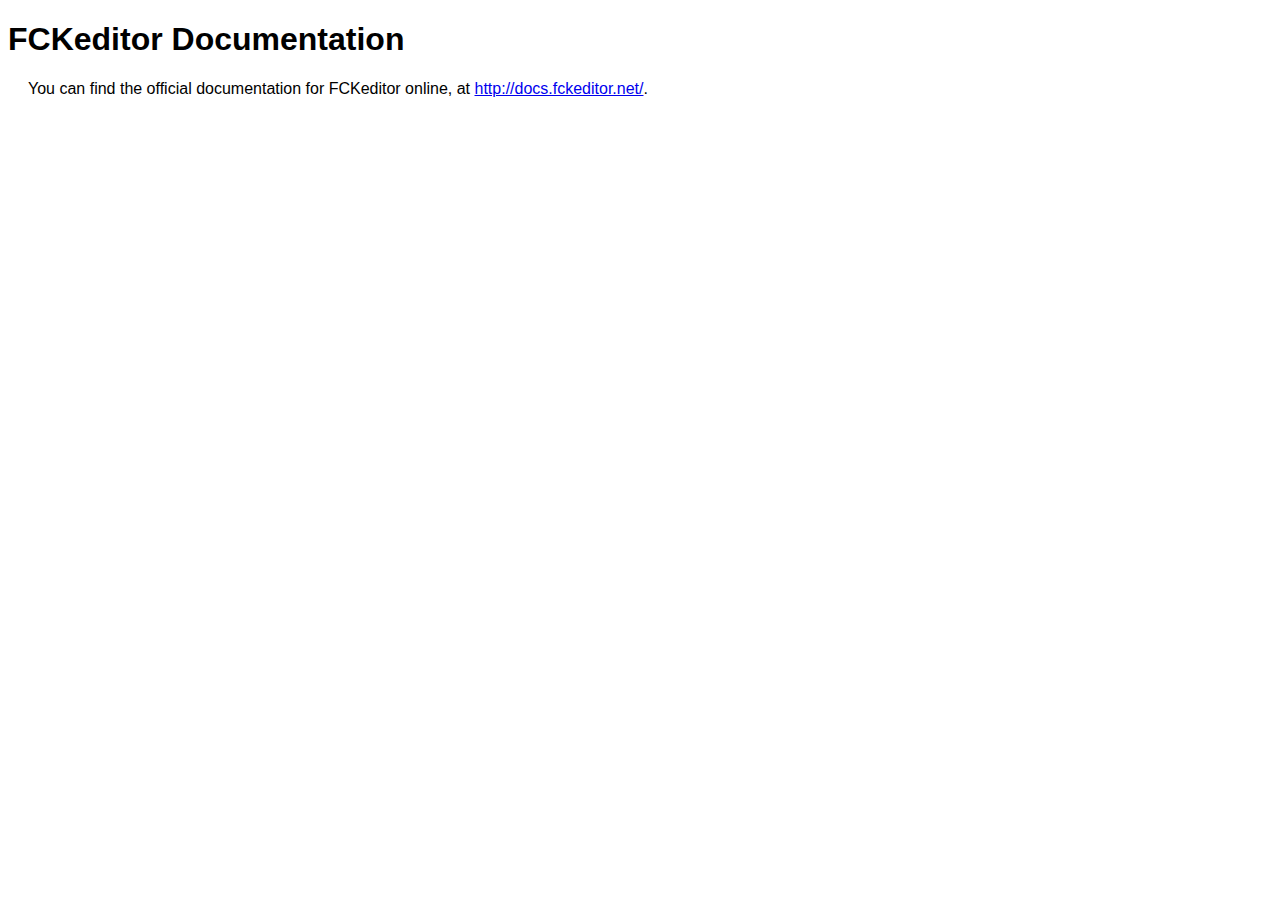
<file: fckeditor/_documentation.html>
<!DOCTYPE html PUBLIC "-//W3C//DTD XHTML 1.0 Transitional//EN" "http://www.w3.org/TR/xhtml1/DTD/xhtml1-transitional.dtd">
<!--
 * FCKeditor - The text editor for Internet - http://www.fckeditor.net
 * Copyright (C) 2003-2008 Frederico Caldeira Knabben
 *
 * == BEGIN LICENSE ==
 *
 * Licensed under the terms of any of the following licenses at your
 * choice:
 *
 *  - GNU General Public License Version 2 or later (the "GPL")
 *    http://www.gnu.org/licenses/gpl.html
 *
 *  - GNU Lesser General Public License Version 2.1 or later (the "LGPL")
 *    http://www.gnu.org/licenses/lgpl.html
 *
 *  - Mozilla Public License Version 1.1 or later (the "MPL")
 *    http://www.mozilla.org/MPL/MPL-1.1.html
 *
 * == END LICENSE ==
-->
<html xmlns="http://www.w3.org/1999/xhtml">
<head>
	<title>FCKeditor - Documentation</title>
	<meta http-equiv="Content-Type" content="text/html; charset=utf-8" />
	<style type="text/css">
		body { font-family: arial, verdana, sans-serif }
		p { margin-left: 20px }
	</style>
</head>
<body>
	<h1>
		FCKeditor Documentation</h1>
	<p>
		You can find the official documentation for FCKeditor online, at <a href="http://docs.fckeditor.net/">
			http://docs.fckeditor.net/</a>.</p>
</body>
</html>
</file>
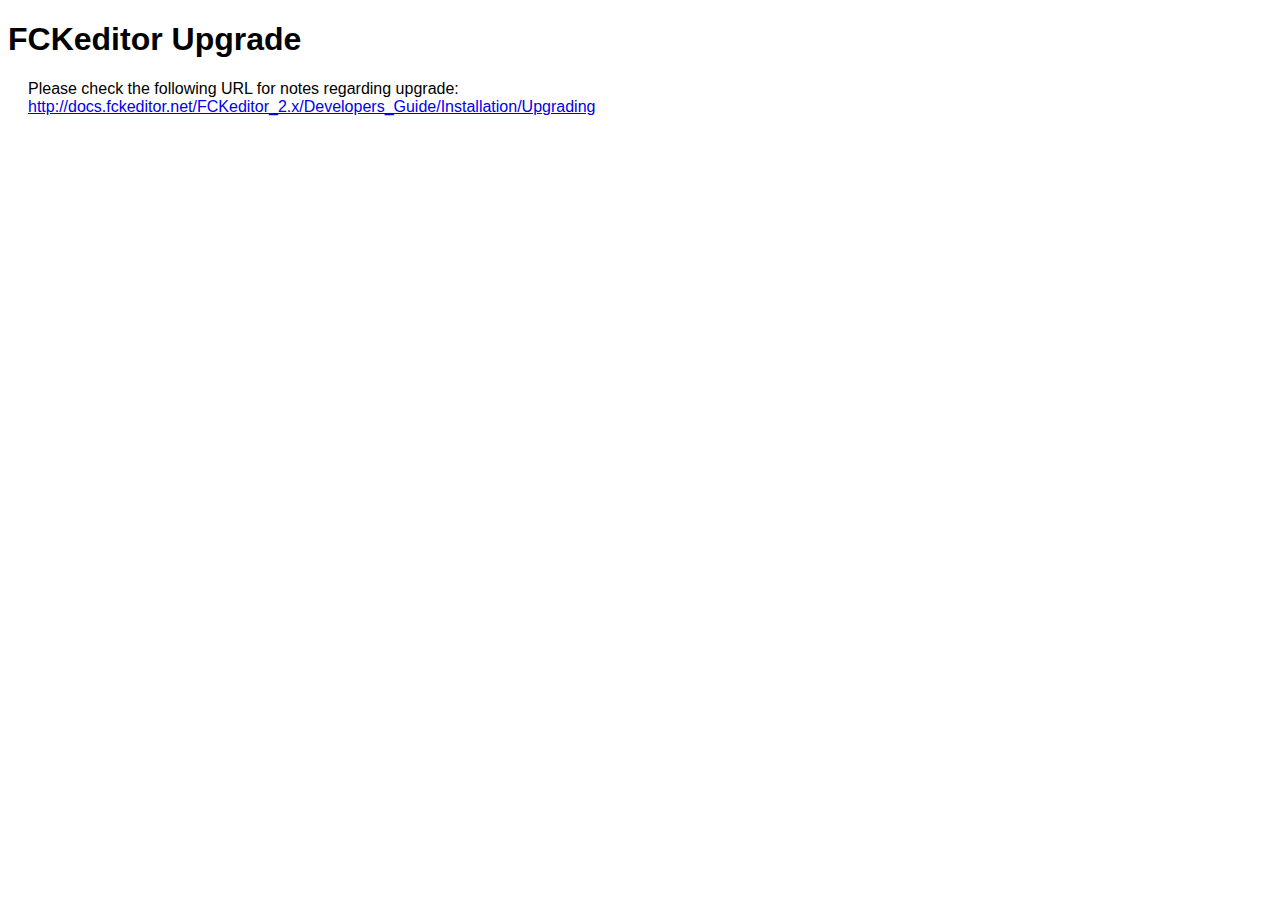
<file: fckeditor/_upgrade.html>
<!DOCTYPE html PUBLIC "-//W3C//DTD XHTML 1.0 Transitional//EN" "http://www.w3.org/TR/xhtml1/DTD/xhtml1-transitional.dtd">
<!--
 * FCKeditor - The text editor for Internet - http://www.fckeditor.net
 * Copyright (C) 2003-2008 Frederico Caldeira Knabben
 *
 * == BEGIN LICENSE ==
 *
 * Licensed under the terms of any of the following licenses at your
 * choice:
 *
 *  - GNU General Public License Version 2 or later (the "GPL")
 *    http://www.gnu.org/licenses/gpl.html
 *
 *  - GNU Lesser General Public License Version 2.1 or later (the "LGPL")
 *    http://www.gnu.org/licenses/lgpl.html
 *
 *  - Mozilla Public License Version 1.1 or later (the "MPL")
 *    http://www.mozilla.org/MPL/MPL-1.1.html
 *
 * == END LICENSE ==
-->
<html xmlns="http://www.w3.org/1999/xhtml">
<head>
	<title>FCKeditor - Upgrade</title>
	<meta http-equiv="Content-Type" content="text/html; charset=utf-8" />
	<style type="text/css">
		body { font-family: arial, verdana, sans-serif }
		p { margin-left: 20px }
	</style>
</head>
<body>
	<h1>
		FCKeditor Upgrade</h1>
	<p>
		Please check the following URL for notes regarding upgrade:<br />
		<a href="http://docs.fckeditor.net/FCKeditor_2.x/Developers_Guide/Installation/Upgrading">
			http://docs.fckeditor.net/FCKeditor_2.x/Developers_Guide/Installation/Upgrading</a></p>
</body>
</html>
</file>
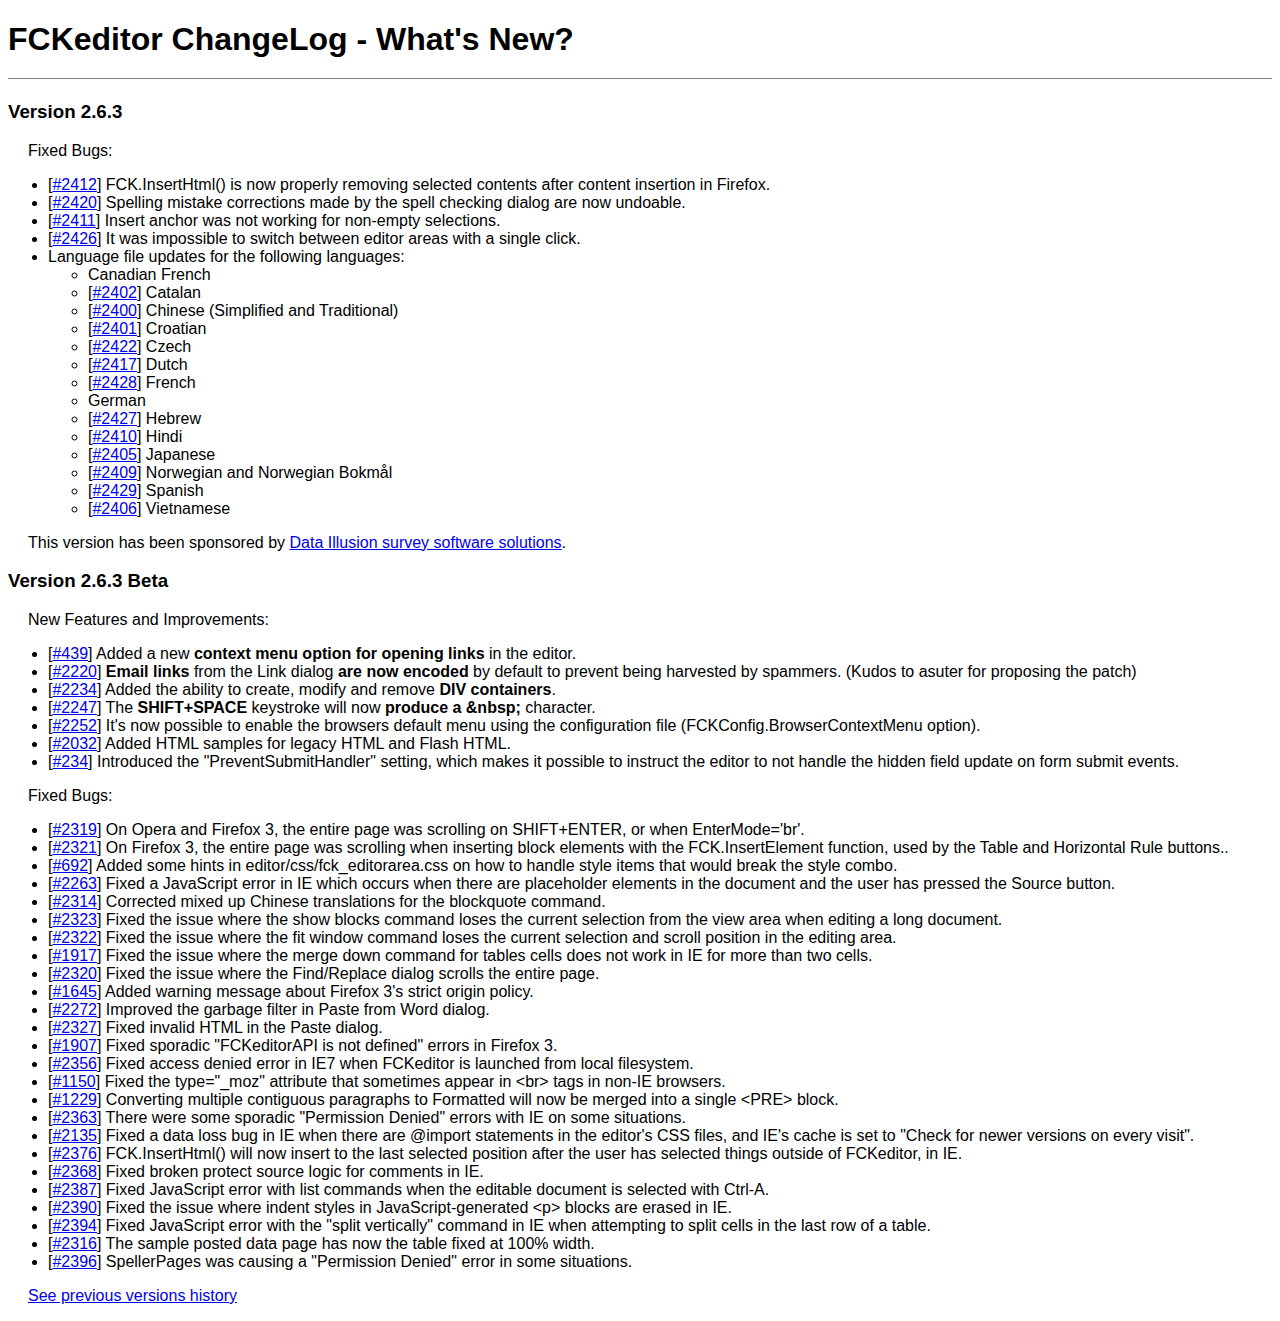
<file: fckeditor/_whatsnew.html>
<!DOCTYPE html PUBLIC "-//W3C//DTD XHTML 1.0 Transitional//EN" "http://www.w3.org/TR/xhtml1/DTD/xhtml1-transitional.dtd">
<!--
 * FCKeditor - The text editor for Internet - http://www.fckeditor.net
 * Copyright (C) 2003-2008 Frederico Caldeira Knabben
 *
 * == BEGIN LICENSE ==
 *
 * Licensed under the terms of any of the following licenses at your
 * choice:
 *
 *  - GNU General Public License Version 2 or later (the "GPL")
 *    http://www.gnu.org/licenses/gpl.html
 *
 *  - GNU Lesser General Public License Version 2.1 or later (the "LGPL")
 *    http://www.gnu.org/licenses/lgpl.html
 *
 *  - Mozilla Public License Version 1.1 or later (the "MPL")
 *    http://www.mozilla.org/MPL/MPL-1.1.html
 *
 * == END LICENSE ==
-->
<html xmlns="http://www.w3.org/1999/xhtml">
<head>
	<title>FCKeditor ChangeLog - What's New?</title>
	<meta http-equiv="Content-Type" content="text/html; charset=utf-8" />
	<style type="text/css">
		body { font-family: arial, verdana, sans-serif }
		p { margin-left: 20px }
		h1 { border-bottom: solid 1px gray; padding-bottom: 20px }
	</style>
</head>
<body>
	<h1>
		FCKeditor ChangeLog - What's New?</h1>
	<h3>
		Version 2.6.3</h3>
	<p>
		Fixed Bugs:</p>
	<ul>
		<li>[<a target="_blank" href="http://dev.fckeditor.net/ticket/2412">#2412</a>] FCK.InsertHtml()
			is now properly removing selected contents after content insertion in Firefox.</li>
		<li>[<a target="_blank" href="http://dev.fckeditor.net/ticket/2420">#2420</a>] Spelling
			mistake corrections made by the spell checking dialog are now undoable. </li>
		<li>[<a target="_blank" href="http://dev.fckeditor.net/ticket/2411">#2411</a>] Insert
			anchor was not working for non-empty selections.</li>
		<li>[<a target="_blank" href="http://dev.fckeditor.net/ticket/2426">#2426</a>] It was
			impossible to switch between editor areas with a single click.</li>
		<li>Language file updates for the following languages:
			<ul>
				<li>Canadian French</li>
				<li>[<a target="_blank" href="http://dev.fckeditor.net/ticket/2402">#2402</a>] Catalan
				</li>
				<li>[<a target="_blank" href="http://dev.fckeditor.net/ticket/2400">#2400</a>] Chinese
					(Simplified and Traditional)</li>
				<li>[<a target="_blank" href="http://dev.fckeditor.net/ticket/2401">#2401</a>] Croatian</li>
				<li>[<a target="_blank" href="http://dev.fckeditor.net/ticket/2422">#2422</a>] Czech</li>
				<li>[<a target="_blank" href="http://dev.fckeditor.net/ticket/2417">#2417</a>] Dutch</li>
				<li>[<a target="_blank" href="http://dev.fckeditor.net/ticket/2428">#2428</a>] French</li>
				<li>German</li>
				<li>[<a target="_blank" href="http://dev.fckeditor.net/ticket/2427">#2427</a>] Hebrew</li>
				<li>[<a target="_blank" href="http://dev.fckeditor.net/ticket/2410">#2410</a>] Hindi</li>
				<li>[<a target="_blank" href="http://dev.fckeditor.net/ticket/2405">#2405</a>] Japanese</li>
				<li>[<a target="_blank" href="http://dev.fckeditor.net/ticket/2409">#2409</a>] Norwegian
					and Norwegian Bokmål</li>
				<li>[<a target="_blank" href="http://dev.fckeditor.net/ticket/2429">#2429</a>] Spanish</li>
				<li>[<a target="_blank" href="http://dev.fckeditor.net/ticket/2406">#2406</a>] Vietnamese</li>
			</ul>
		</li>
	</ul>
	<p>
		This version has been sponsored by <a href="http://www.dataillusion.com/fs/">Data Illusion
			survey software solutions</a>.</p>
	<h3>
		Version 2.6.3 Beta</h3>
	<p>
		New Features and Improvements:</p>
	<ul>
		<li>[<a target="_blank" href="http://dev.fckeditor.net/ticket/439">#439</a>] Added a
			new <strong>context menu option for opening links</strong> in the editor.</li>
		<li>[<a target="_blank" href="http://dev.fckeditor.net/ticket/2220">#2220</a>] <strong>
			Email links</strong> from the Link dialog <strong>are now encoded</strong> by default
			to prevent being harvested by spammers. (Kudos to asuter for proposing the patch)
		</li>
		<li>[<a target="_blank" href="http://dev.fckeditor.net/ticket/2234">#2234</a>] Added
			the ability to create, modify and remove <strong>DIV containers</strong>. </li>
		<li>[<a target="_blank" href="http://dev.fckeditor.net/ticket/2247">#2247</a>] The <strong>
			SHIFT+SPACE</strong> keystroke will now <strong>produce a &amp;nbsp;</strong> character.
		</li>
		<li>[<a target="_blank" href="http://dev.fckeditor.net/ticket/2252">#2252</a>] It's
			now possible to enable the browsers default menu using the configuration file (FCKConfig.BrowserContextMenu
			option). </li>
		<li>[<a target="_blank" href="http://dev.fckeditor.net/ticket/2032">#2032</a>] Added
			HTML samples for legacy HTML and Flash HTML. </li>
		<li>[<a target="_blank" href="http://dev.fckeditor.net/ticket/234">#234</a>] Introduced
			the "PreventSubmitHandler" setting, which makes it possible to instruct the editor
			to not handle the hidden field update on form submit events.</li>
	</ul>
	<p>
		Fixed Bugs:</p>
	<ul>
		<li>[<a target="_blank" href="http://dev.fckeditor.net/ticket/2319">#2319</a>] On Opera
			and Firefox 3, the entire page was scrolling on SHIFT+ENTER, or when EnterMode='br'.</li>
		<li>[<a target="_blank" href="http://dev.fckeditor.net/ticket/2321">#2321</a>] On Firefox
			3, the entire page was scrolling when inserting block elements with the FCK.InsertElement
			function, used by the Table and Horizontal Rule buttons.. </li>
		<li>[<a target="_blank" href="http://dev.fckeditor.net/ticket/692">#692</a>] Added some
			hints in editor/css/fck_editorarea.css on how to handle style items that would break
			the style combo. </li>
		<li>[<a target="_blank" href="http://dev.fckeditor.net/ticket/2263">#2263</a>] Fixed
			a JavaScript error in IE which occurs when there are placeholder elements in the
			document and the user has pressed the Source button.</li>
		<li>[<a target="_blank" href="http://dev.fckeditor.net/ticket/2314">#2314</a>] Corrected
			mixed up Chinese translations for the blockquote command.</li>
		<li>[<a target="_blank" href="http://dev.fckeditor.net/ticket/2323">#2323</a>] Fixed
			the issue where the show blocks command loses the current selection from the view
			area when editing a long document.</li>
		<li>[<a target="_blank" href="http://dev.fckeditor.net/ticket/2322">#2322</a>] Fixed
			the issue where the fit window command loses the current selection and scroll position
			in the editing area.</li>
		<li>[<a target="_blank" href="http://dev.fckeditor.net/ticket/1917">#1917</a>] Fixed
			the issue where the merge down command for tables cells does not work in IE for
			more than two cells.</li>
		<li>[<a target="_blank" href="http://dev.fckeditor.net/ticket/2320">#2320</a>] Fixed
			the issue where the Find/Replace dialog scrolls the entire page.</li>
		<li>[<a target="_blank" href="http://dev.fckeditor.net/ticket/1645">#1645</a>] Added
			warning message about Firefox 3's strict origin policy.</li>
		<li>[<a target="_blank" href="http://dev.fckeditor.net/ticket/2272">#2272</a>] Improved
			the garbage filter in Paste from Word dialog.</li>
		<li>[<a target="_blank" href="http://dev.fckeditor.net/ticket/2327">#2327</a>] Fixed
			invalid HTML in the Paste dialog.</li>
		<li>[<a target="_blank" href="http://dev.fckeditor.net/ticket/1907">#1907</a>] Fixed
			sporadic "FCKeditorAPI is not defined" errors in Firefox 3.</li>
		<li>[<a target="_blank" href="http://dev.fckeditor.net/ticket/2356">#2356</a>] Fixed
			access denied error in IE7 when FCKeditor is launched from local filesystem.</li>
		<li>[<a target="_blank" href="http://dev.fckeditor.net/ticket/1150">#1150</a>] Fixed
			the type="_moz" attribute that sometimes appear in &lt;br&gt; tags in non-IE browsers.</li>
		<li>[<a target="_blank" href="http://dev.fckeditor.net/ticket/1229">#1229</a>] Converting
			multiple contiguous paragraphs to Formatted will now be merged into a single &lt;PRE&gt;
			block.</li>
		<li>[<a target="_blank" href="http://dev.fckeditor.net/ticket/2363">#2363</a>] There
			were some sporadic "Permission Denied" errors with IE on some situations.</li>
		<li>[<a target="_blank" href="http://dev.fckeditor.net/ticket/2135">#2135</a>] Fixed
			a data loss bug in IE when there are @import statements in the editor's CSS files,
			and IE's cache is set to "Check for newer versions on every visit".</li>
		<li>[<a target="_blank" href="http://dev.fckeditor.net/ticket/2376">#2376</a>] FCK.InsertHtml()
			will now insert to the last selected position after the user has selected things
			outside of FCKeditor, in IE.</li>
		<li>[<a target="_blank" href="http://dev.fckeditor.net/ticket/2368">#2368</a>] Fixed
			broken protect source logic for comments in IE.</li>
		<li>[<a target="_blank" href="http://dev.fckeditor.net/ticket/2387">#2387</a>] Fixed
			JavaScript error with list commands when the editable document is selected with
			Ctrl-A.</li>
		<li>[<a target="_blank" href="http://dev.fckeditor.net/ticket/2390">#2390</a>] Fixed
			the issue where indent styles in JavaScript-generated &lt;p&gt; blocks are erased
			in IE.</li>
		<li>[<a target="_blank" href="http://dev.fckeditor.net/ticket/2394">#2394</a>] Fixed
			JavaScript error with the "split vertically" command in IE when attempting to split
			cells in the last row of a table.</li>
		<li>[<a target="_blank" href="http://dev.fckeditor.net/ticket/2316">#2316</a>] The sample
			posted data page has now the table fixed at 100% width. </li>
		<li>[<a target="_blank" href="http://dev.fckeditor.net/ticket/2396">#2396</a>] SpellerPages
			was causing a "Permission Denied" error in some situations. </li>
	</ul>
	<p>
		<a href="_whatsnew_history.html">See previous versions history</a></p>
</body>
</html>
</file>
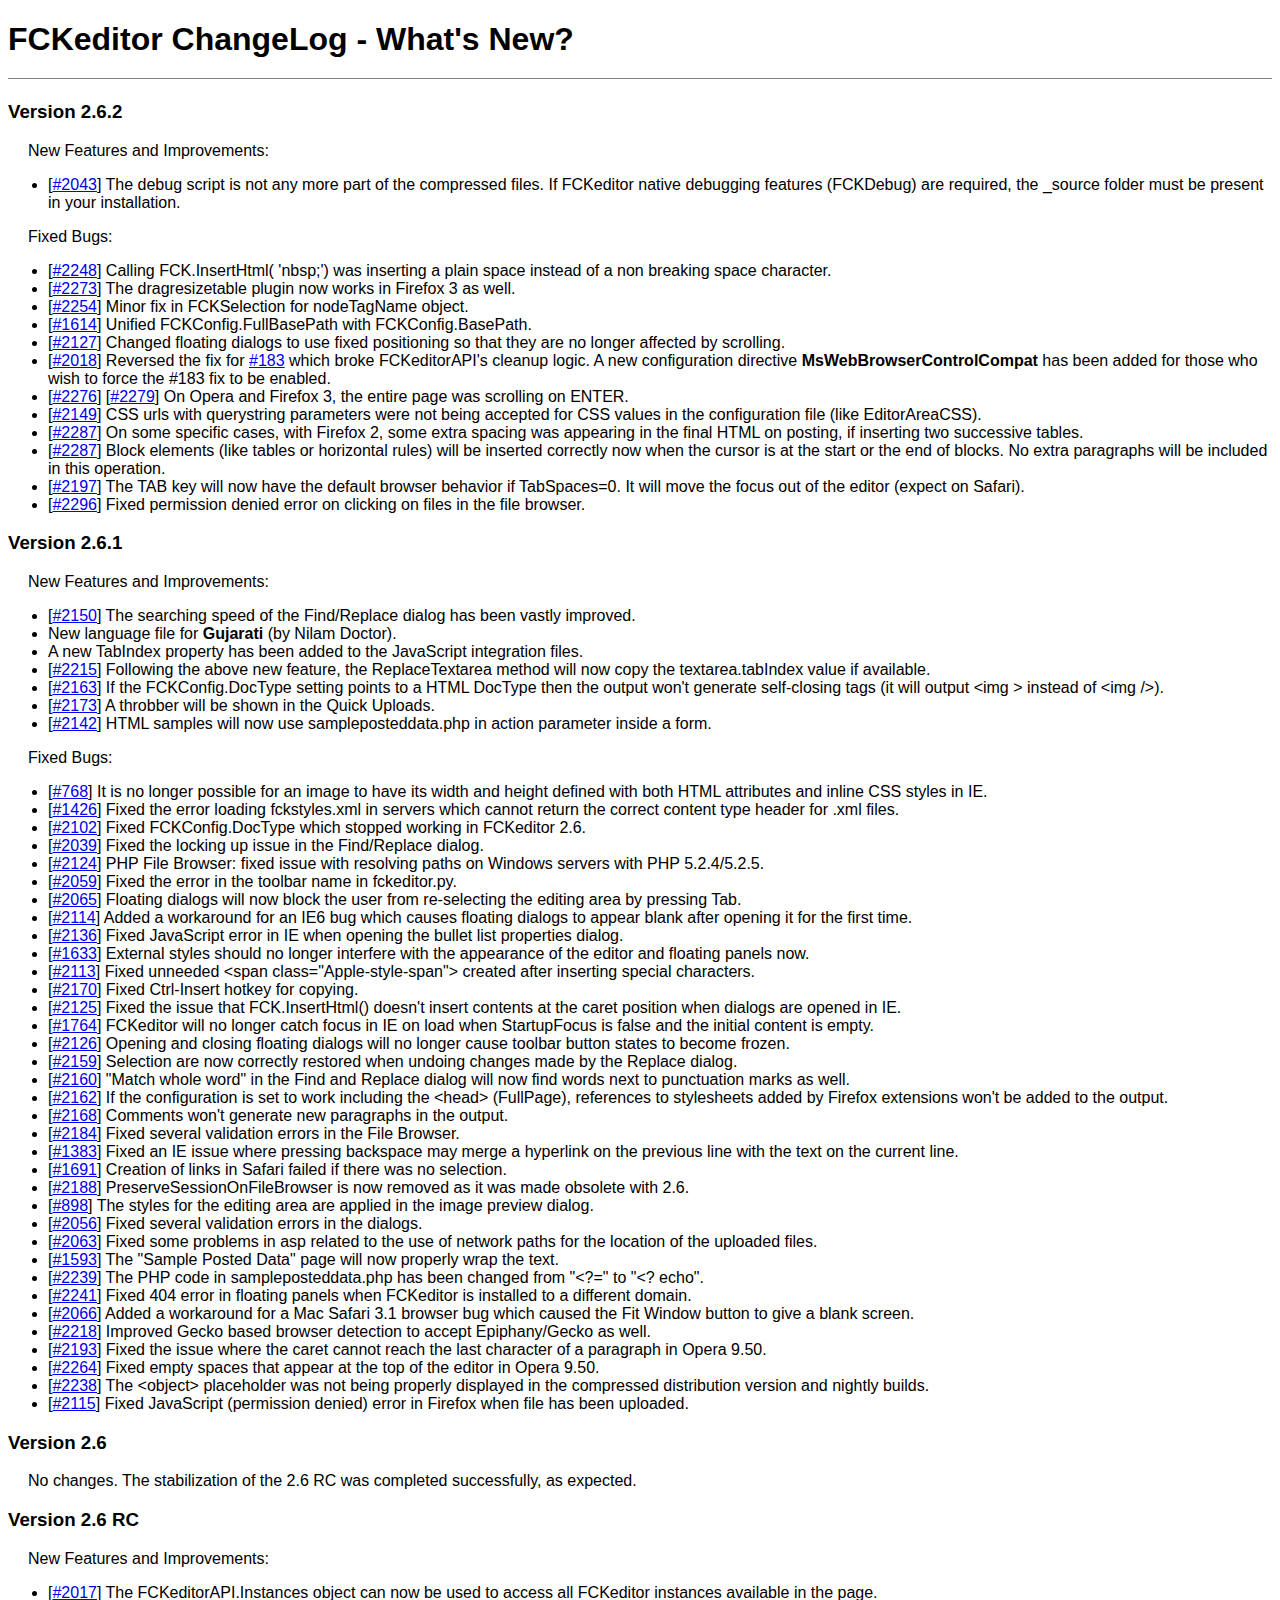
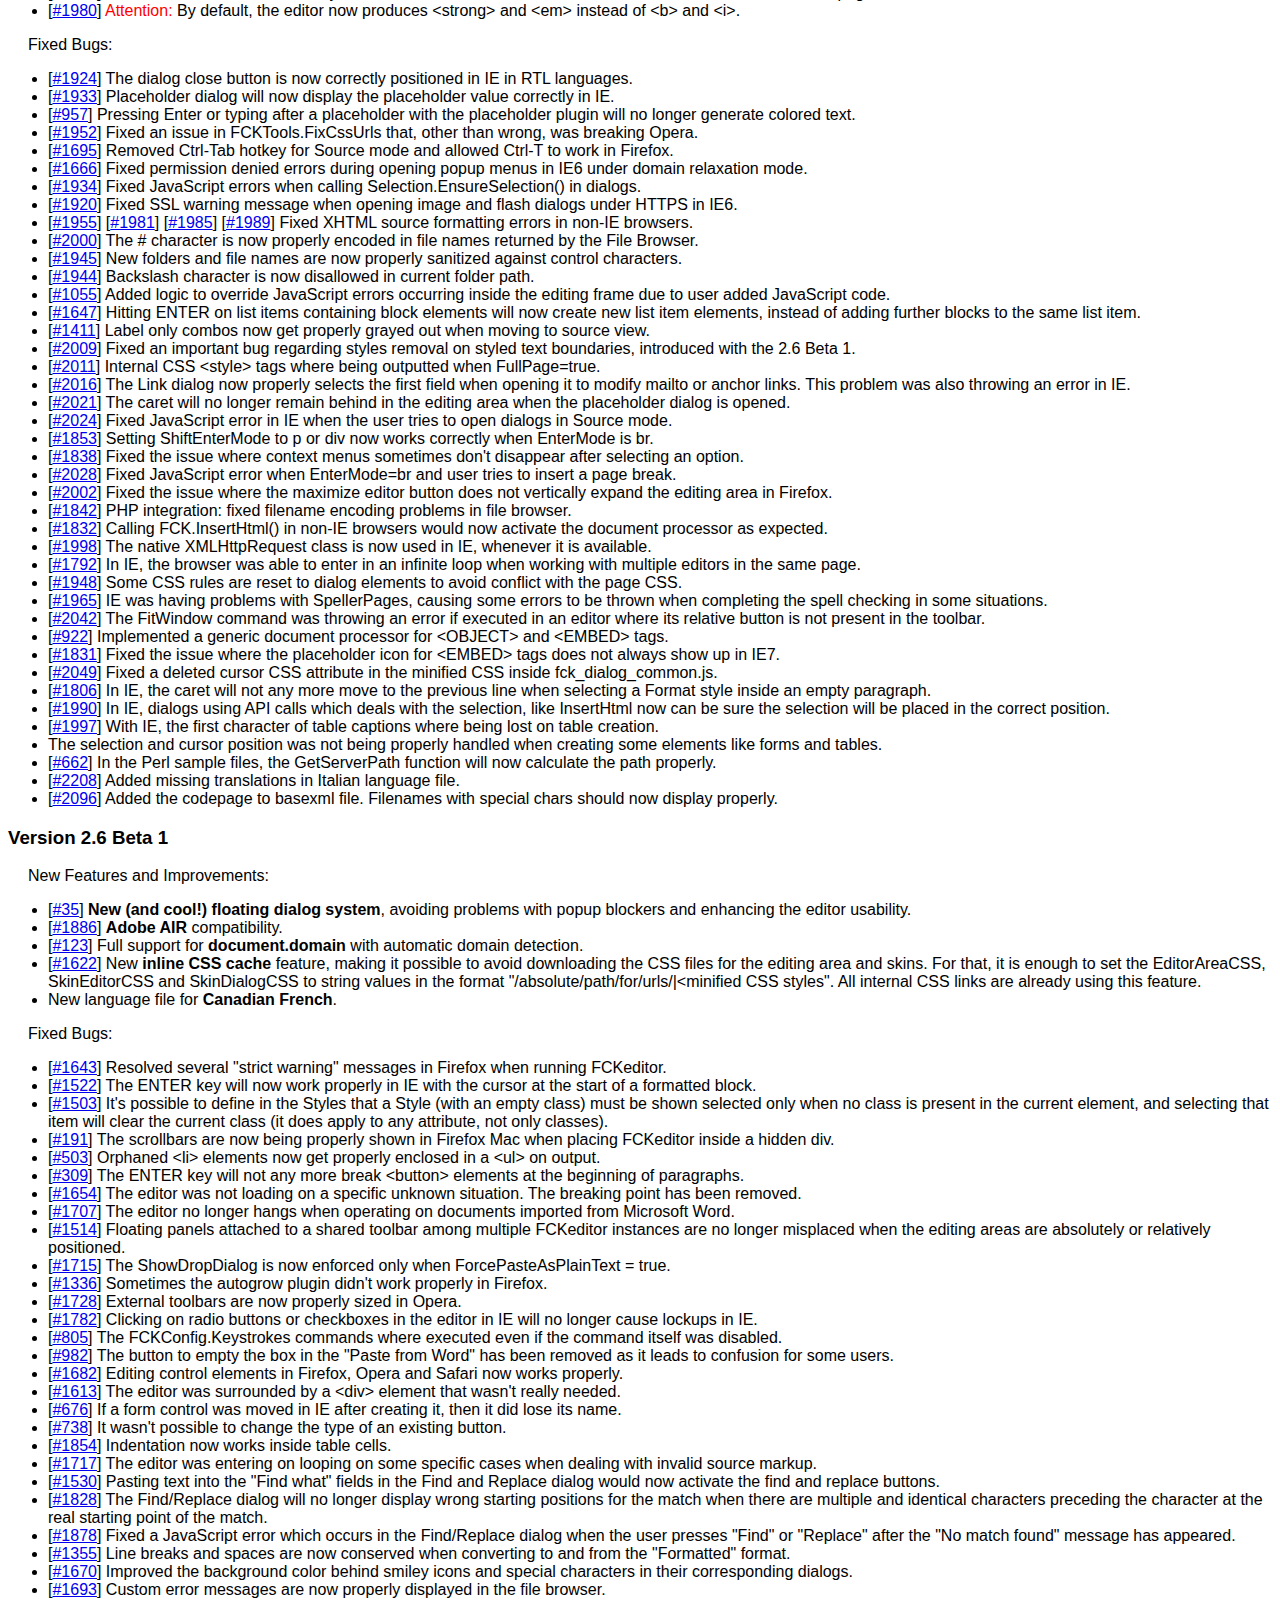
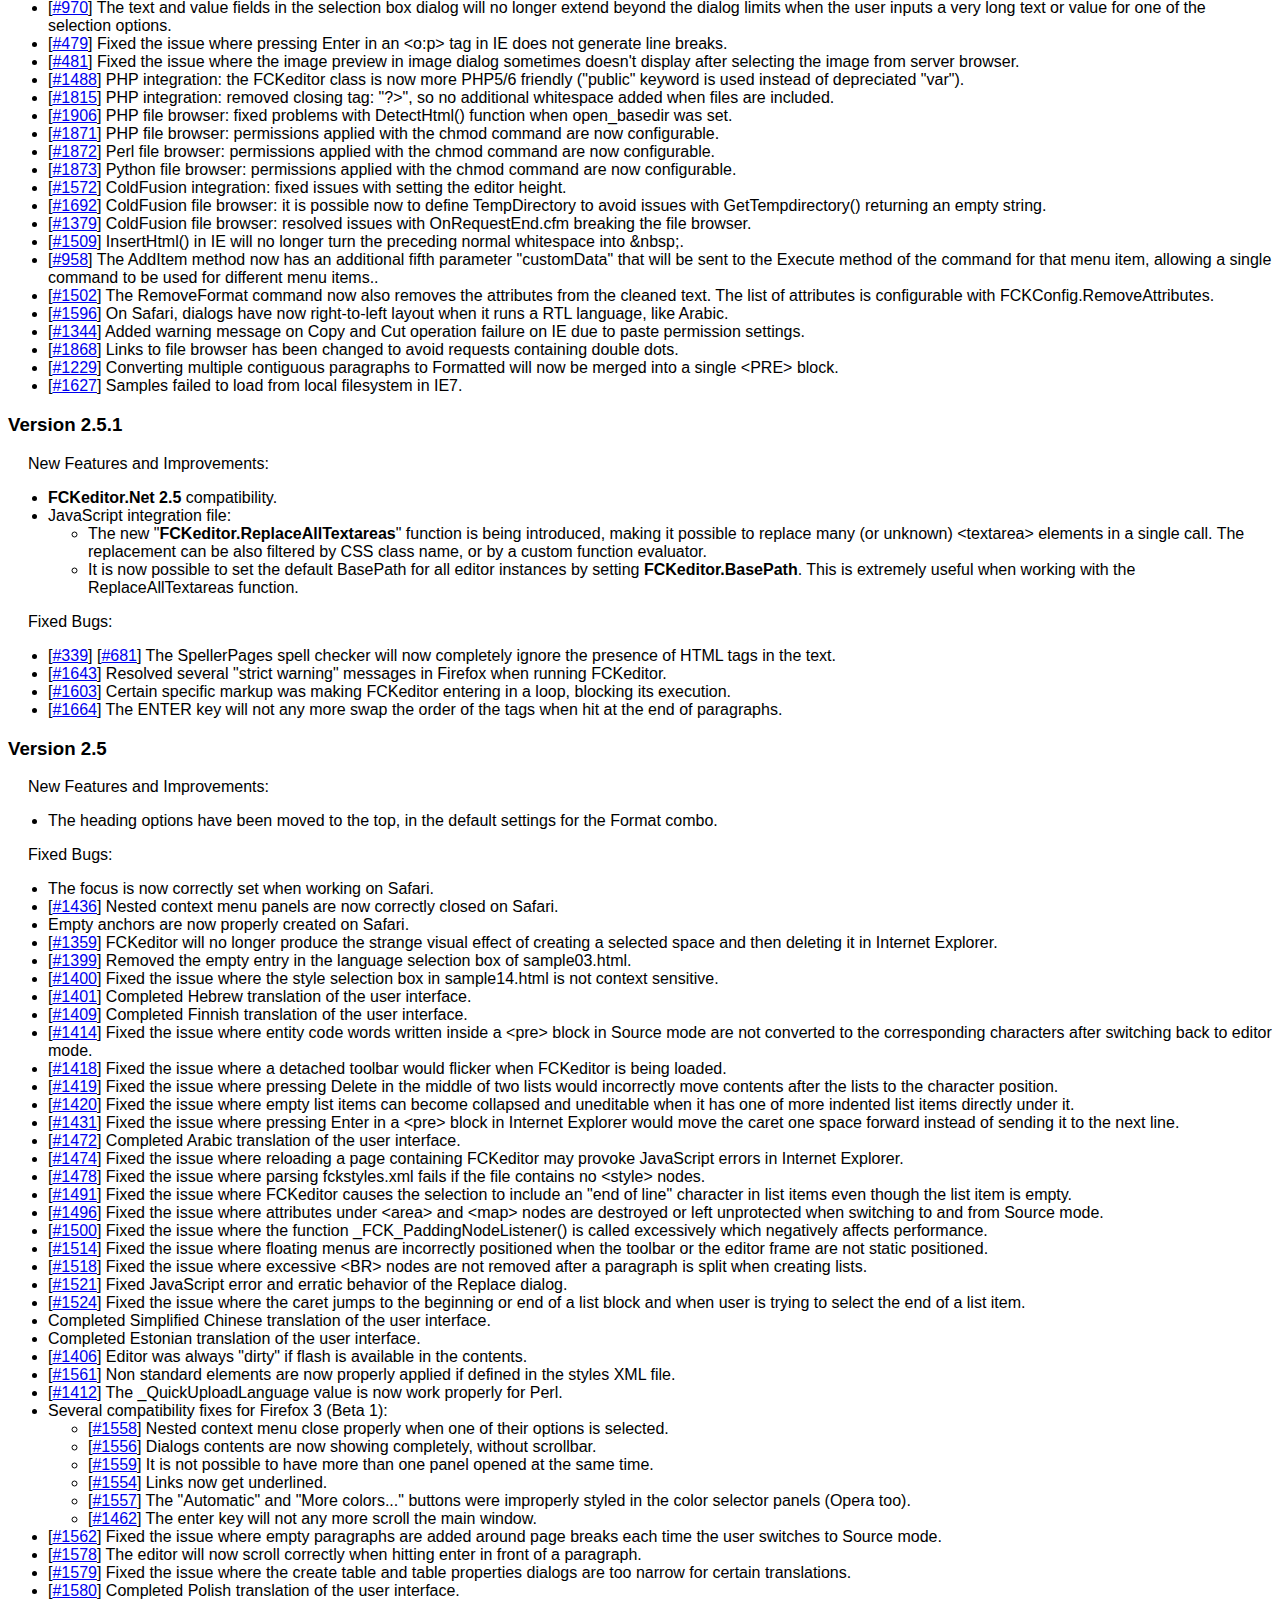
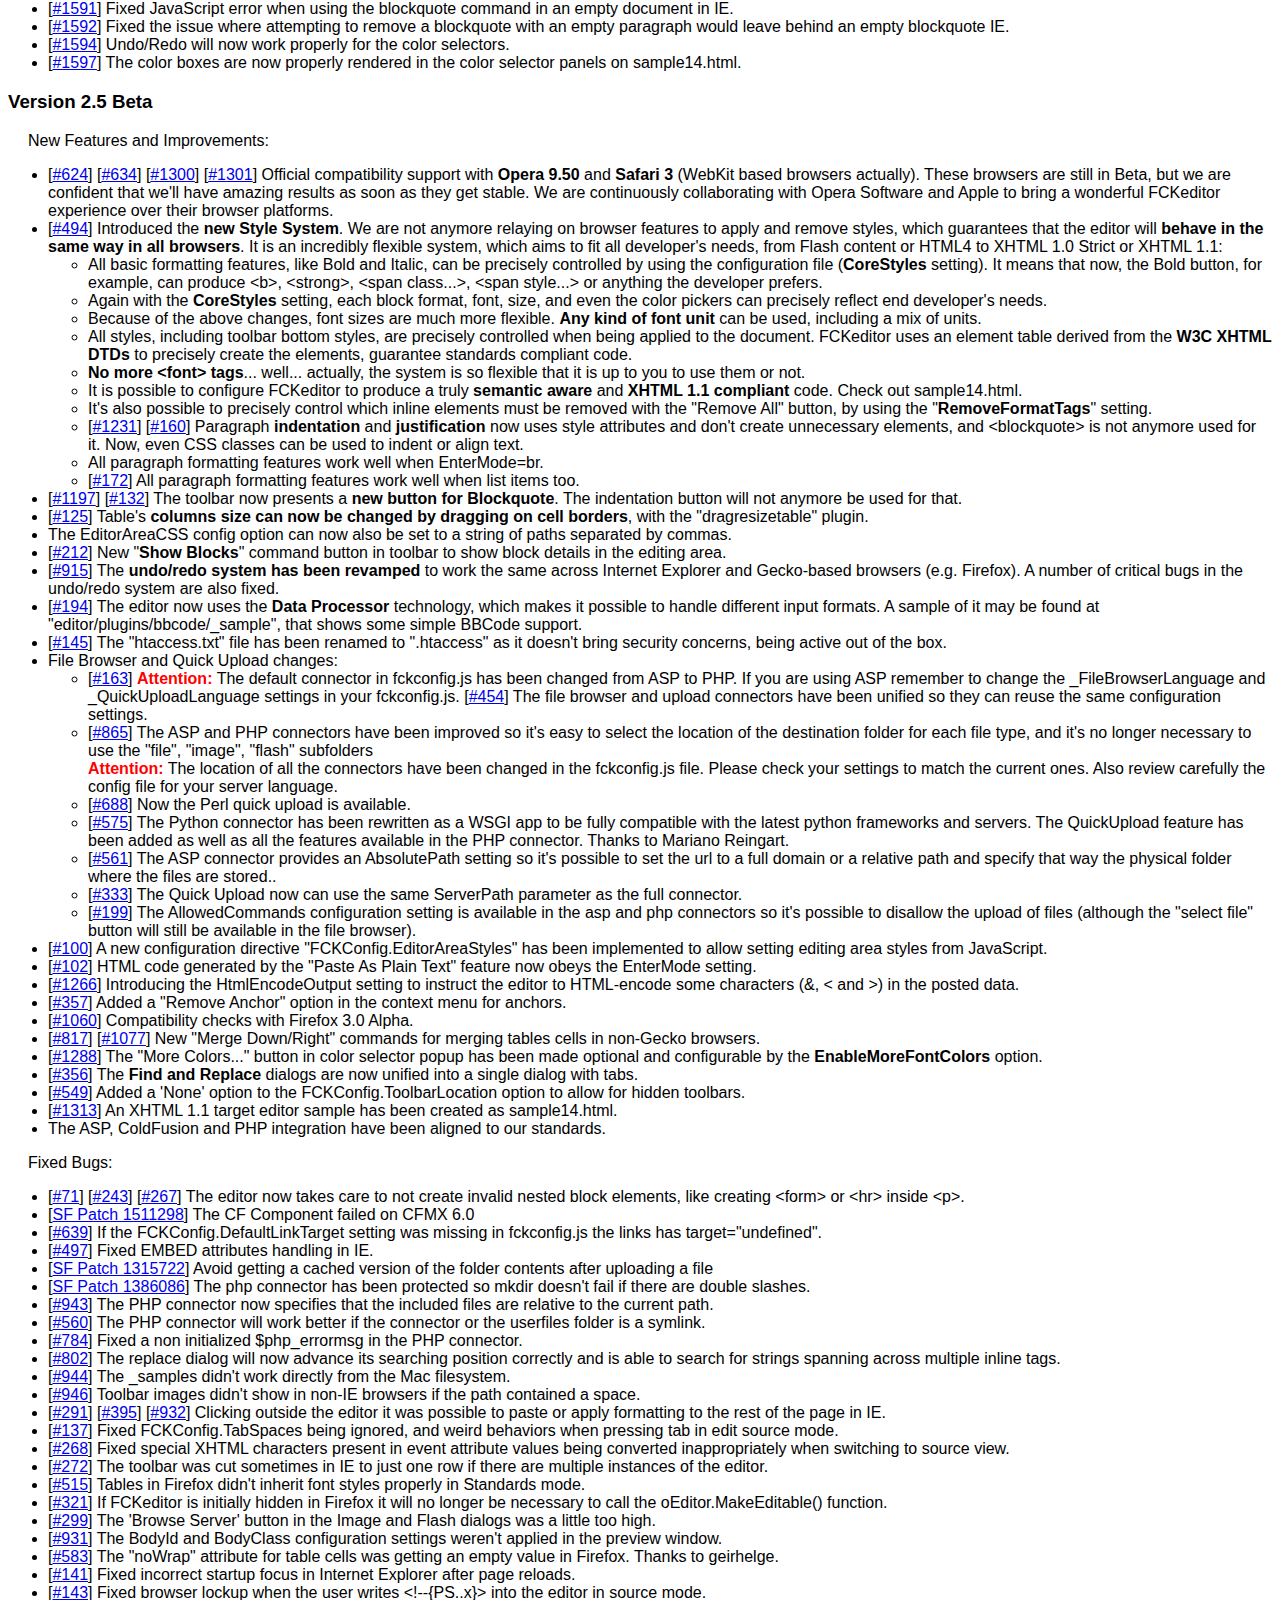
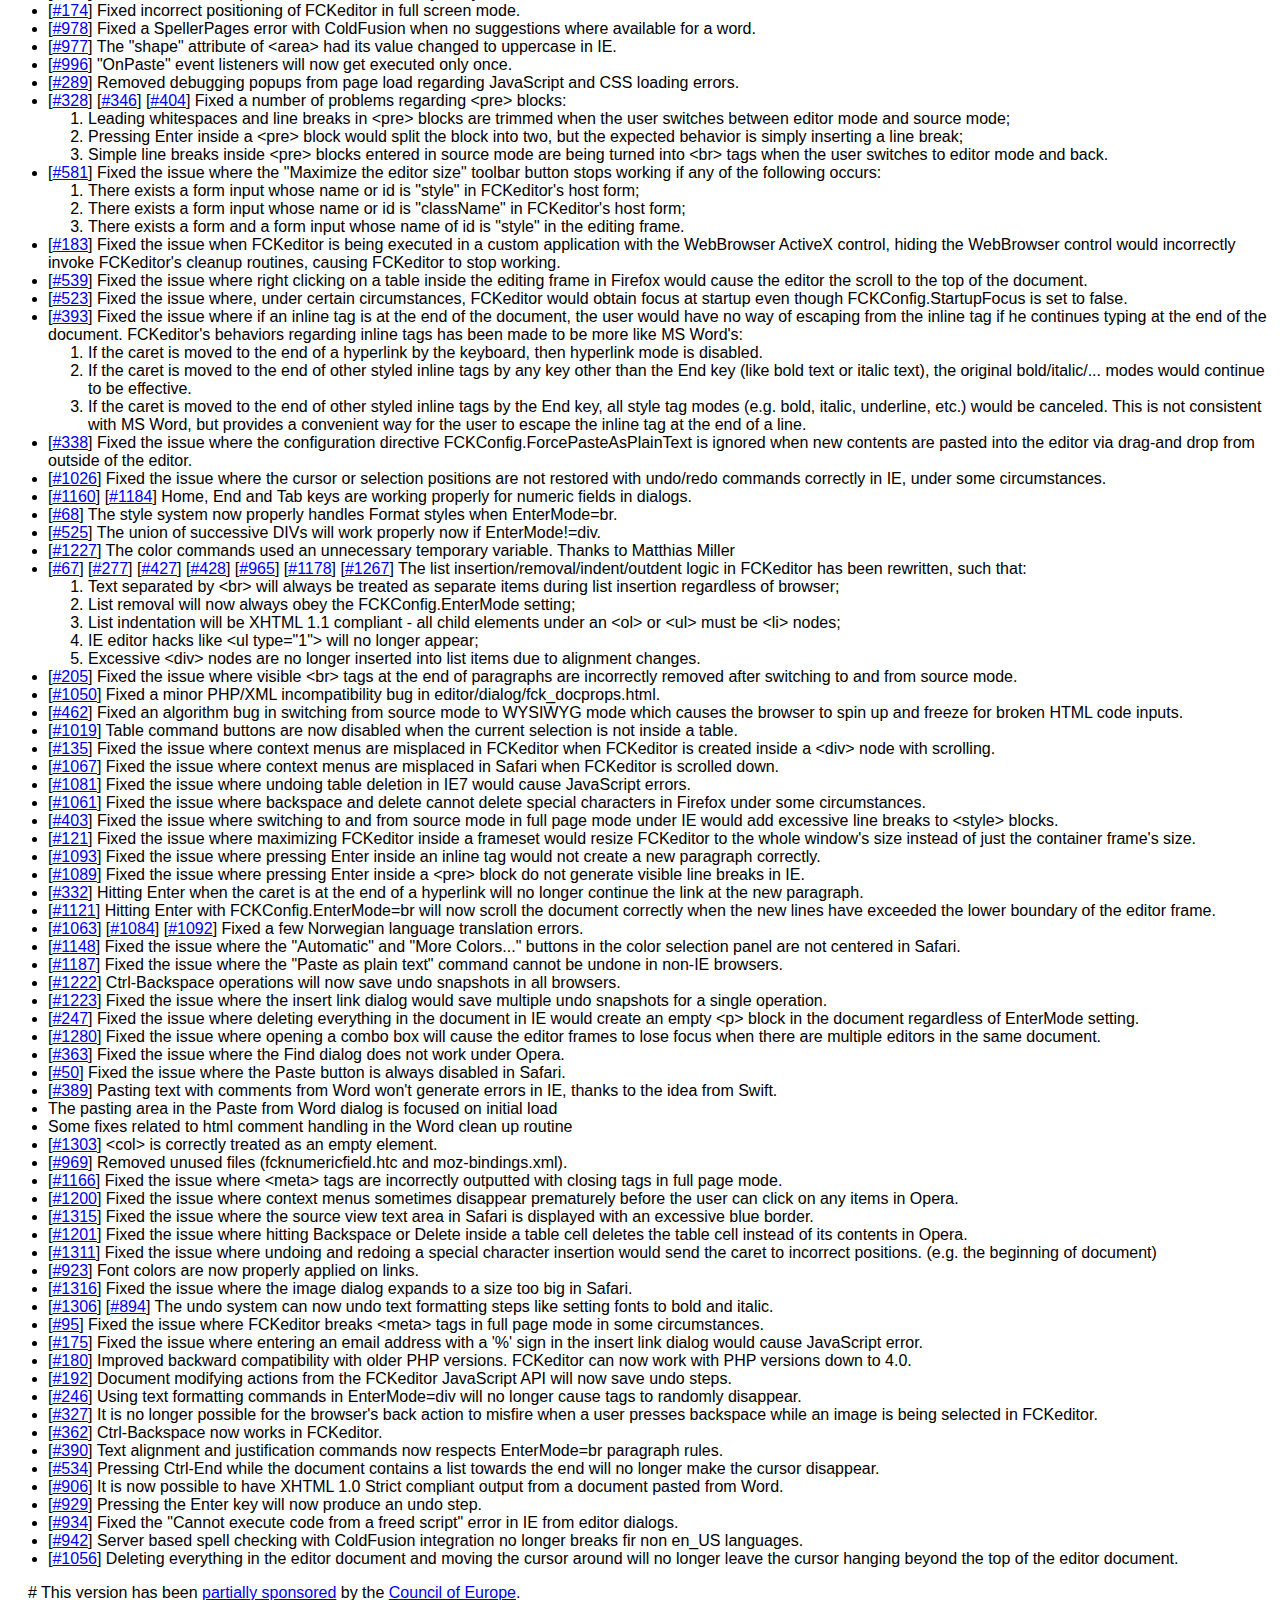
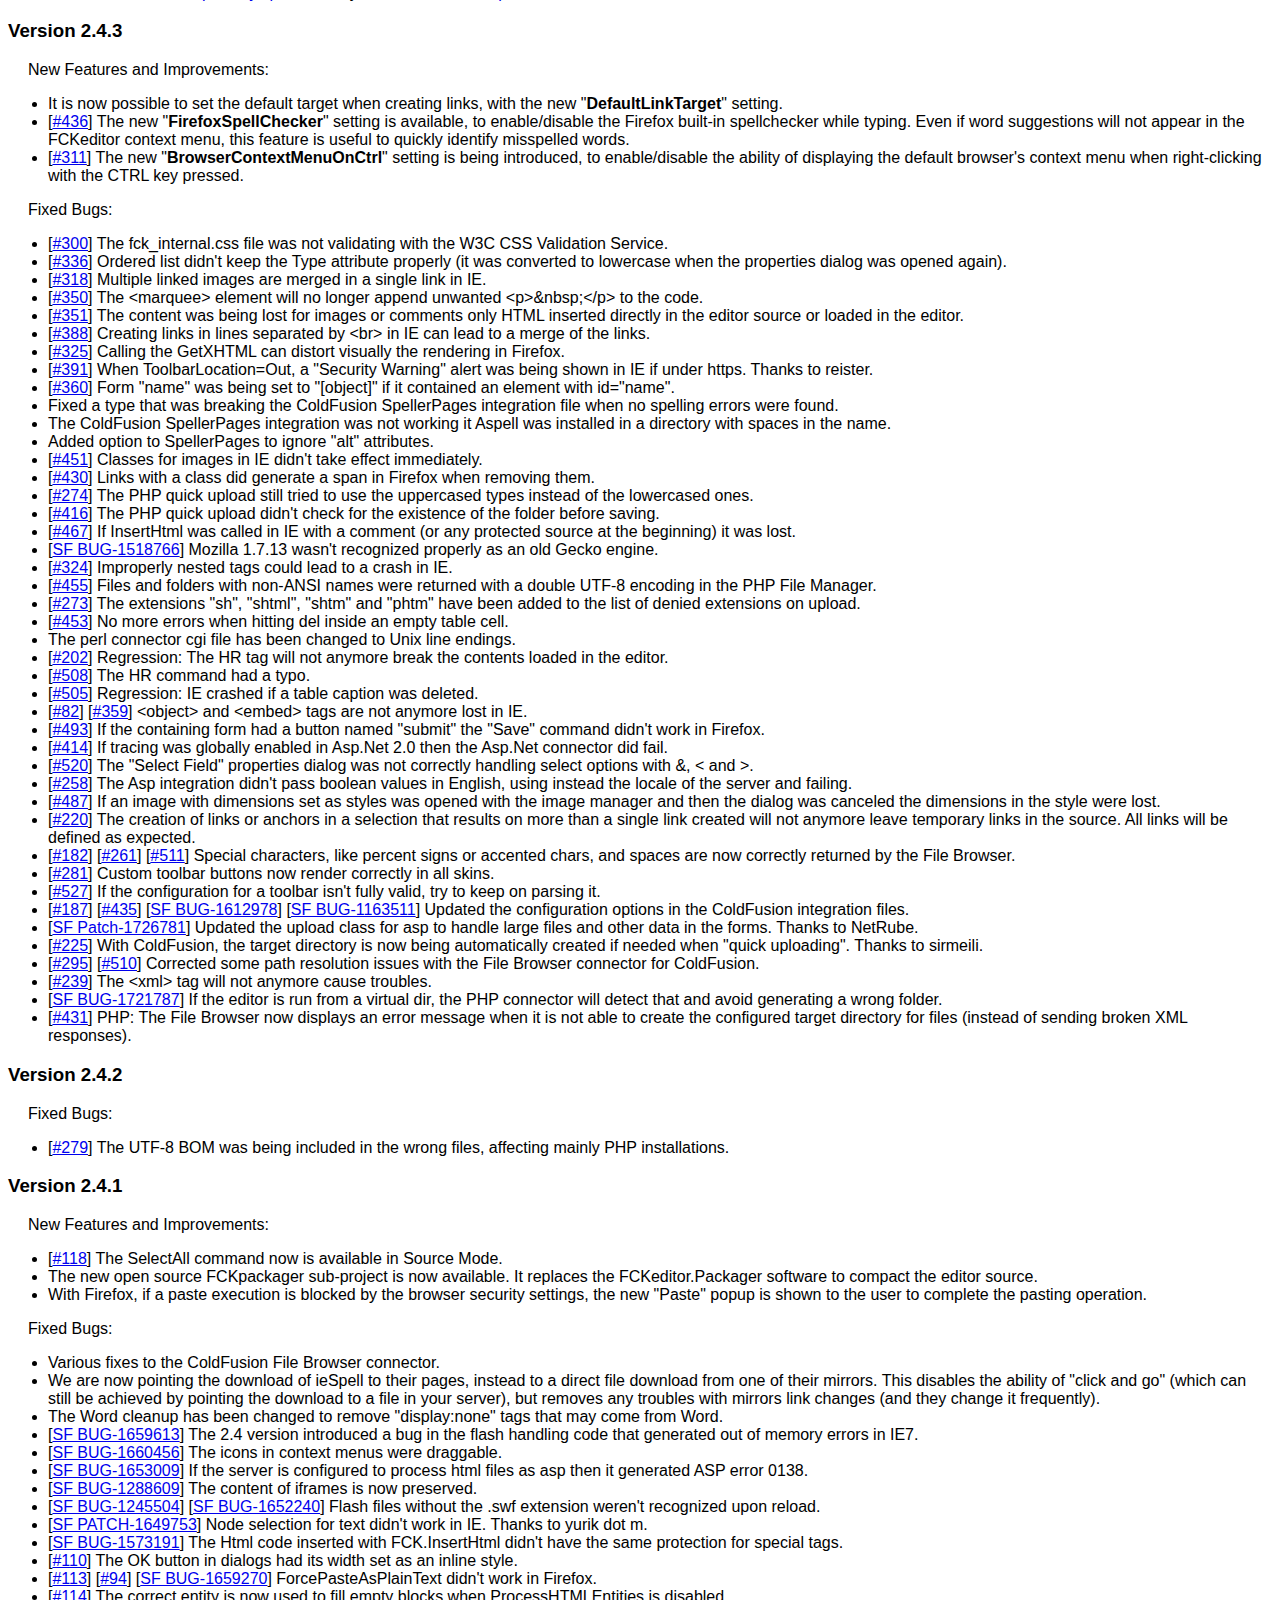
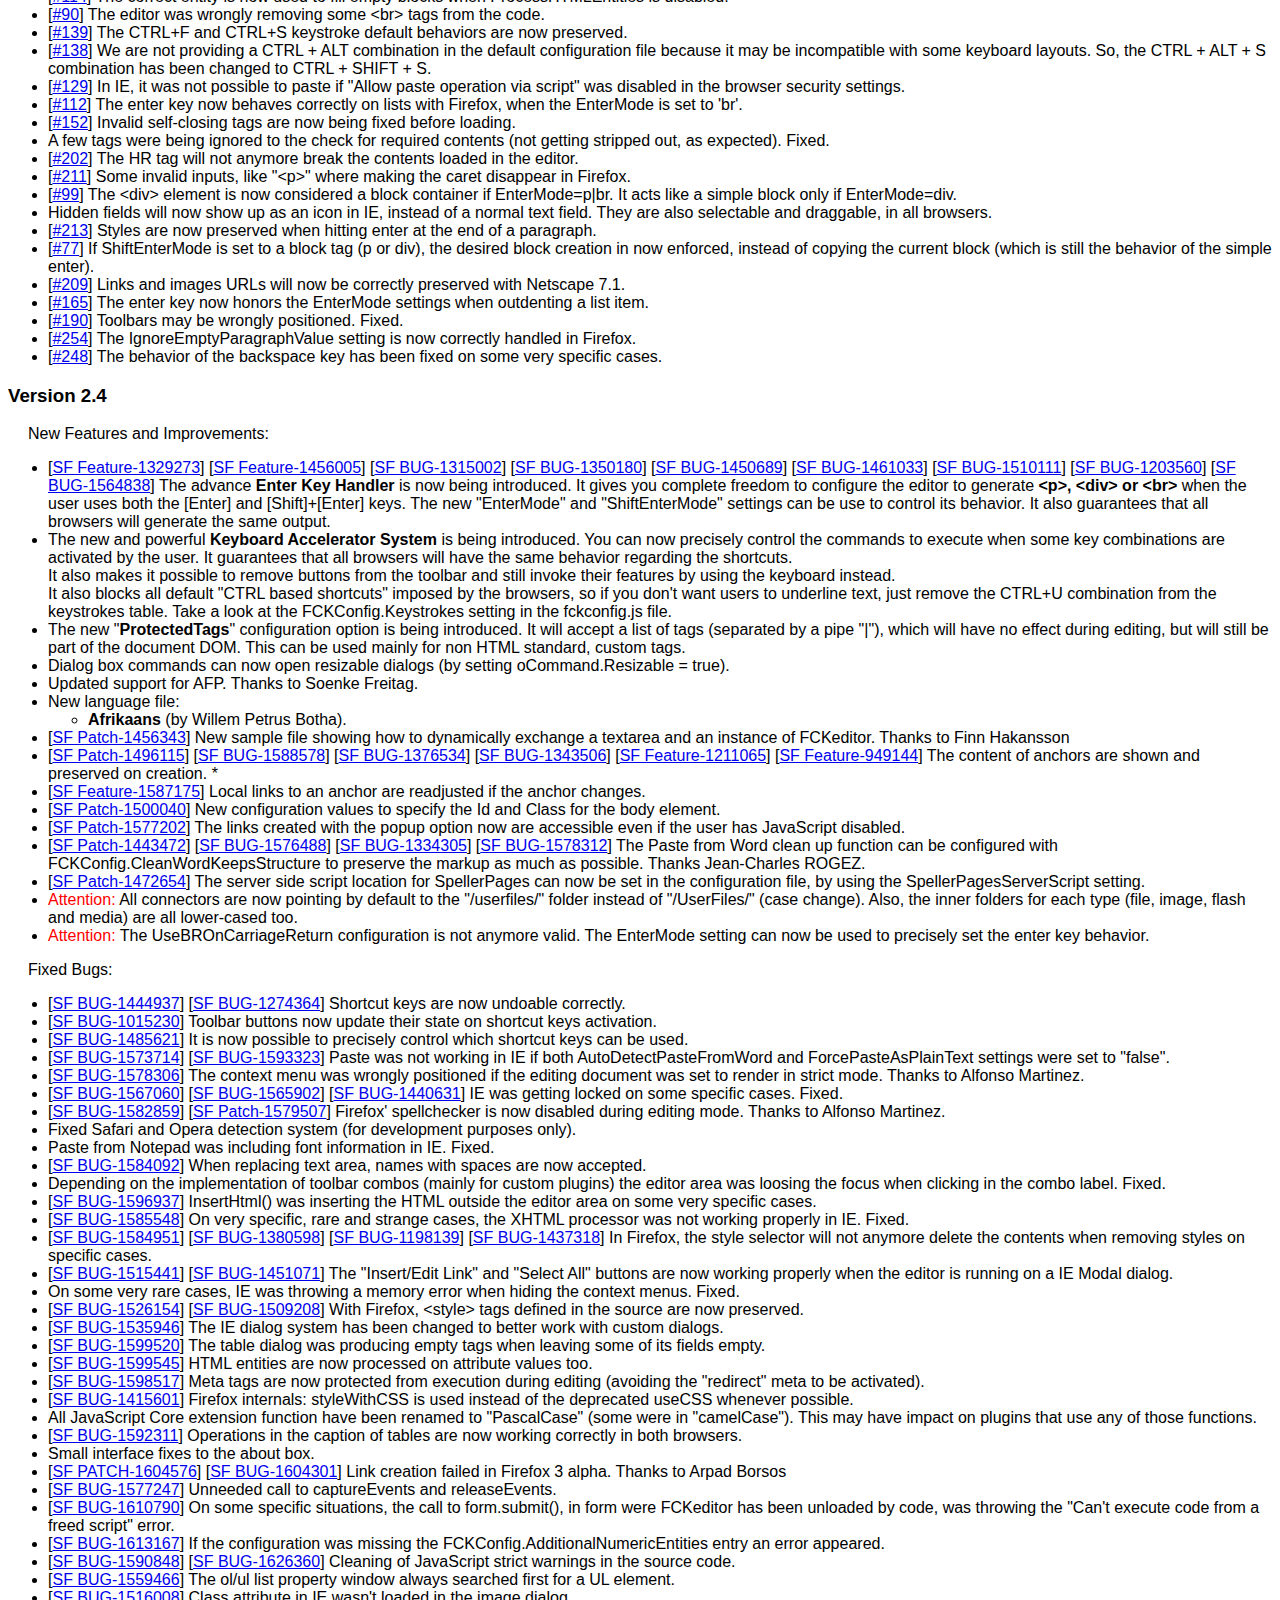
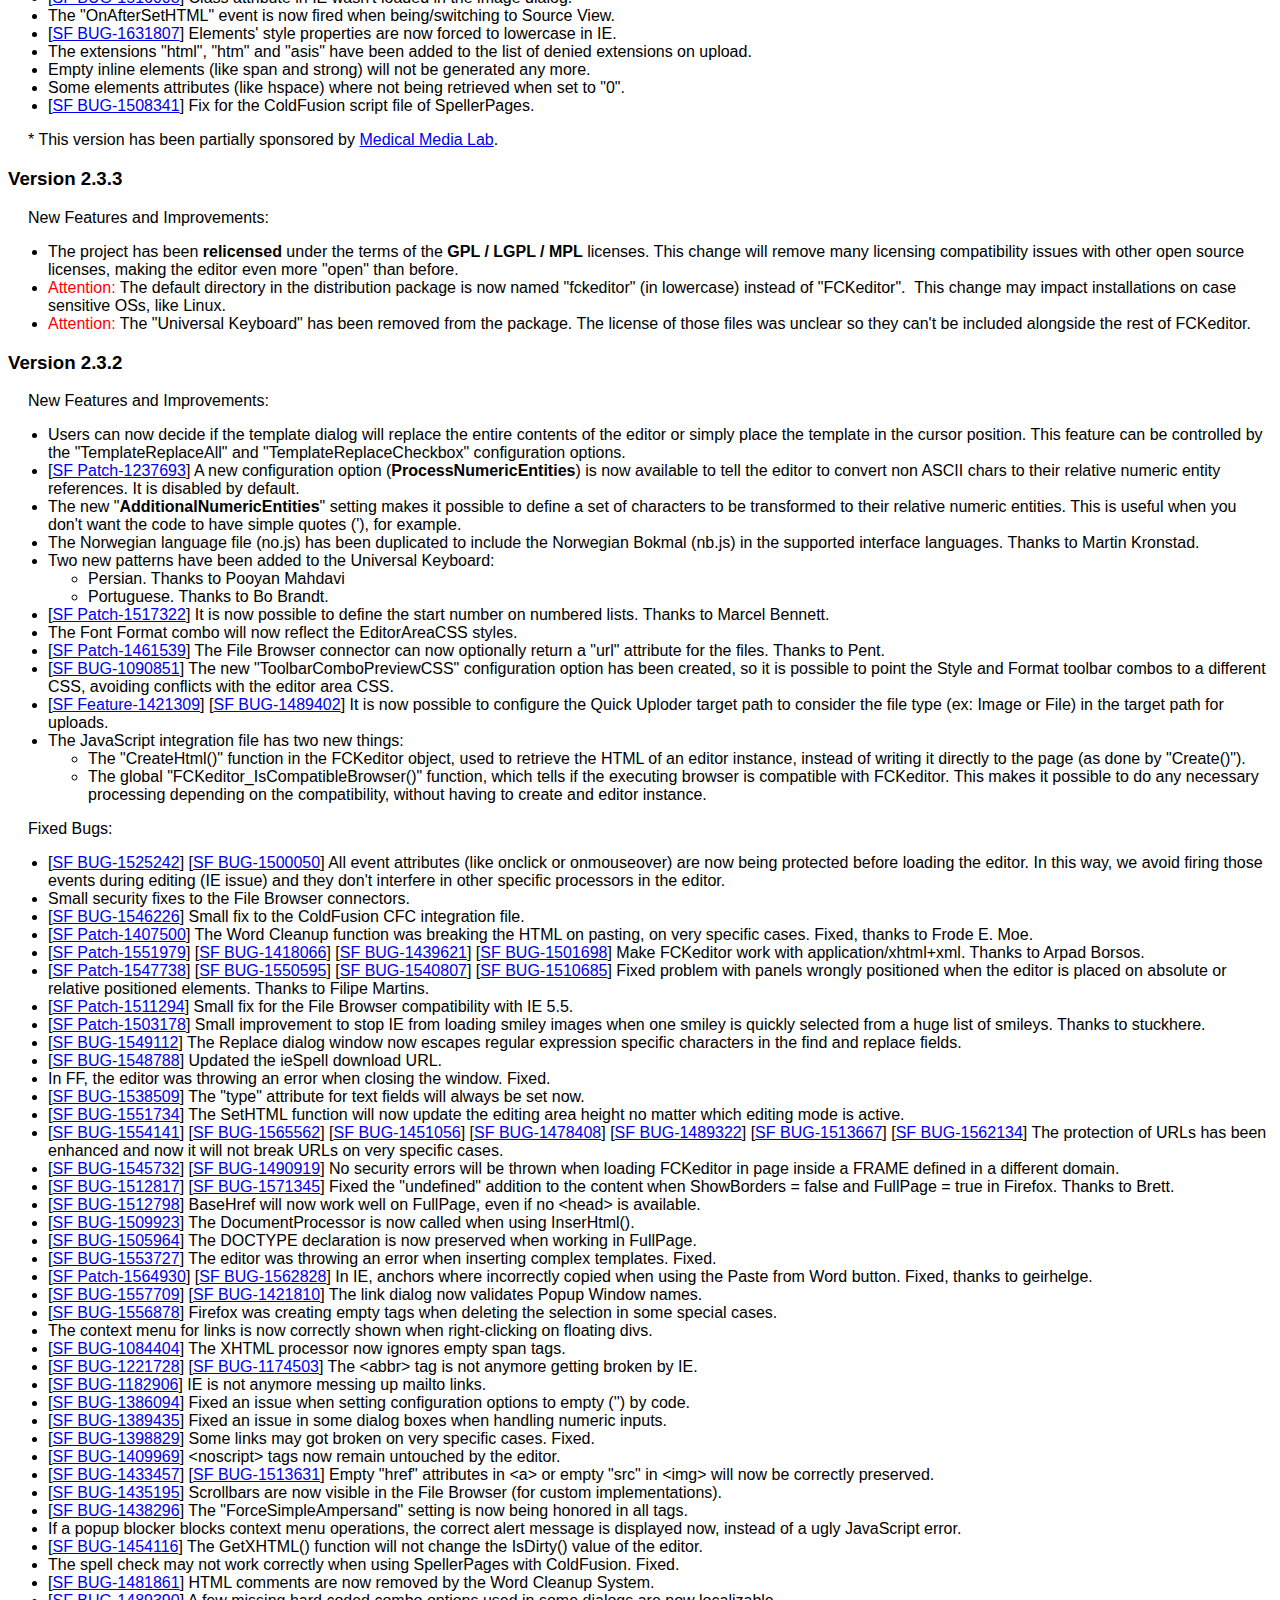
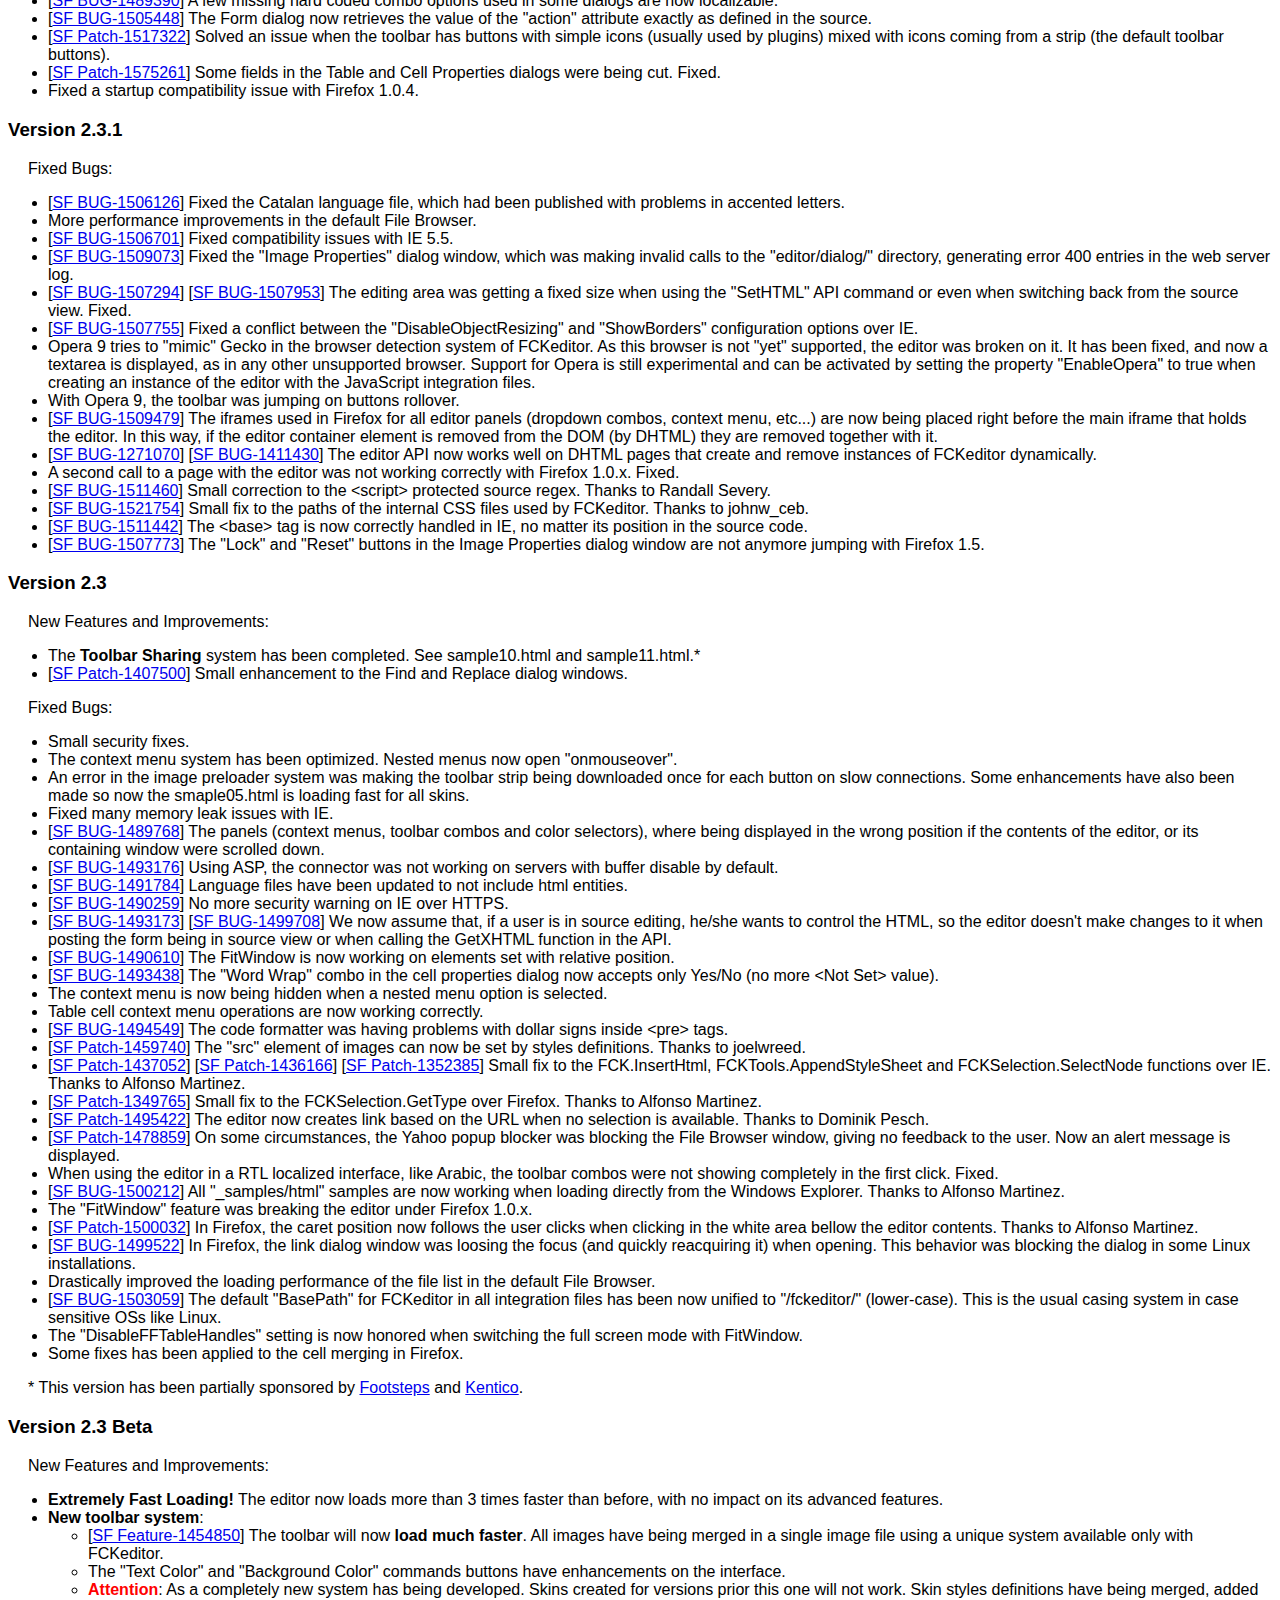
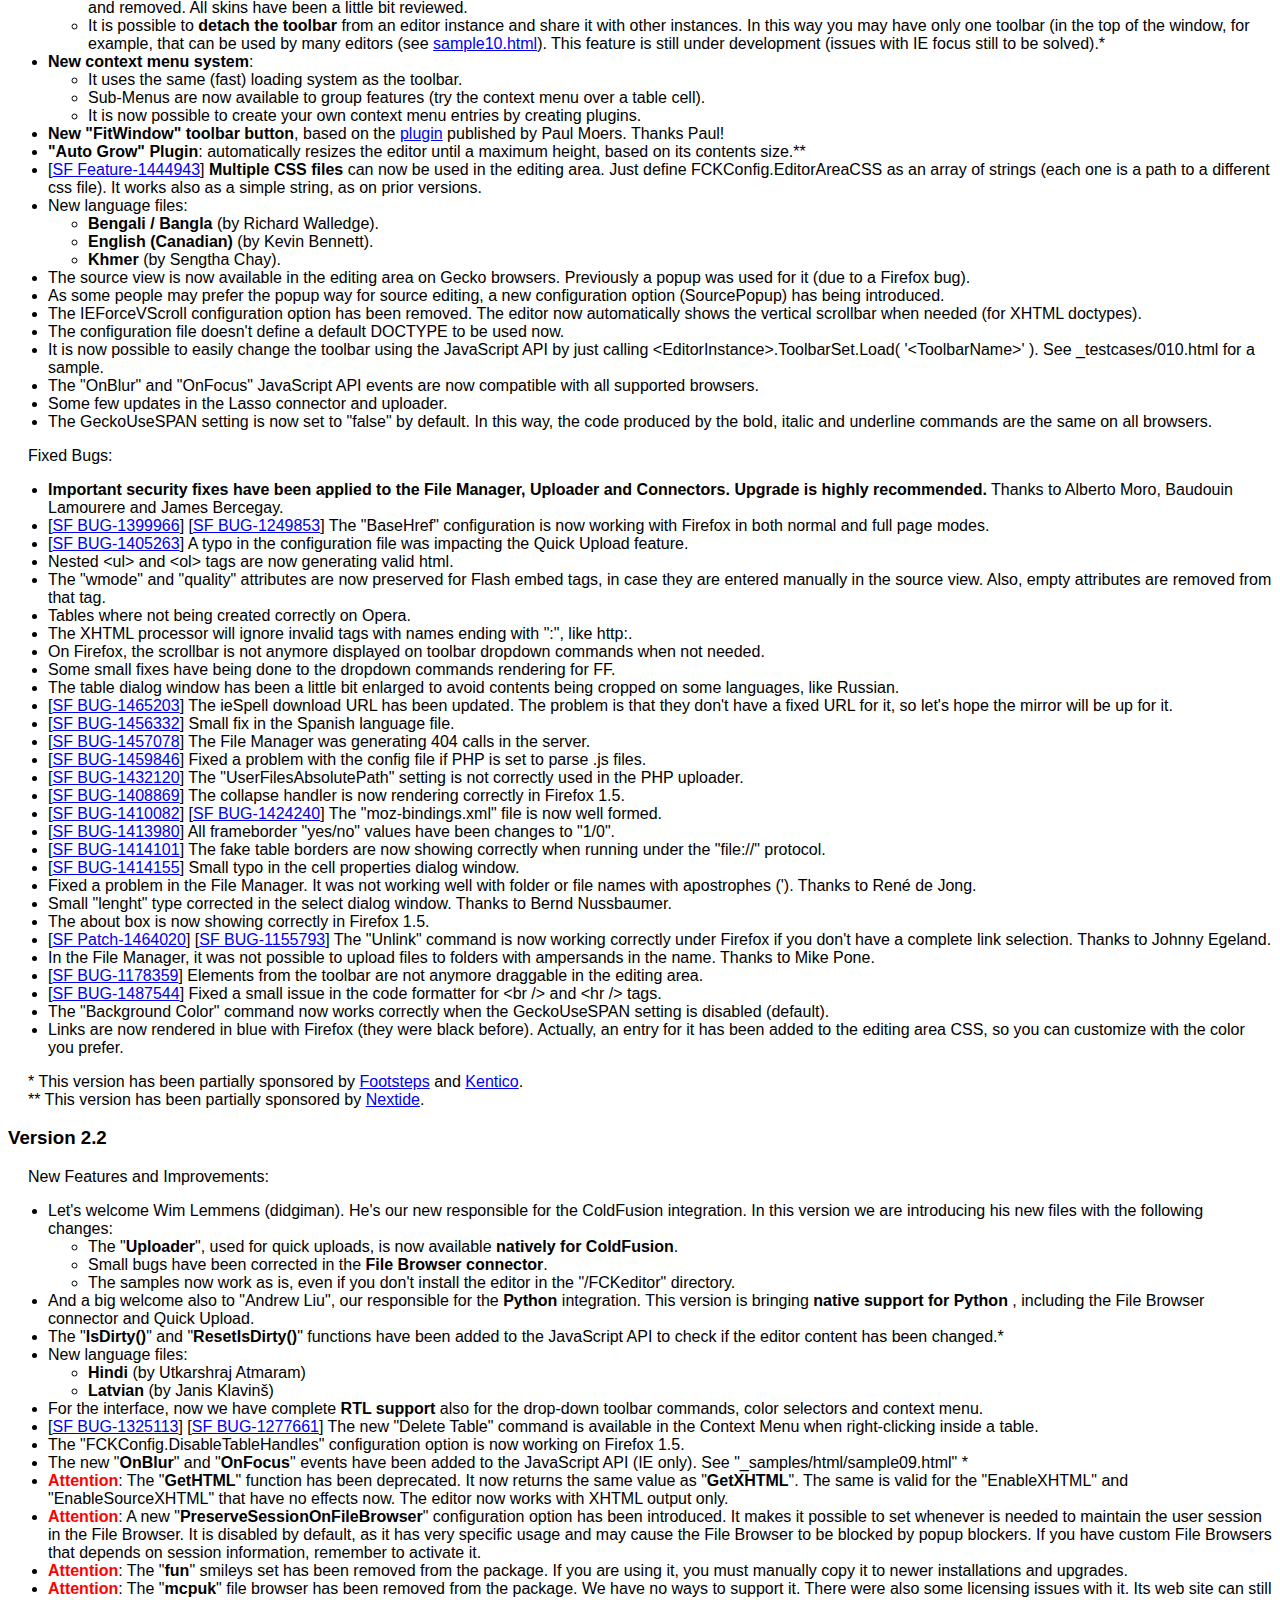
<file: fckeditor/_whatsnew_history.html>
<!DOCTYPE html PUBLIC "-//W3C//DTD XHTML 1.0 Transitional//EN" "http://www.w3.org/TR/xhtml1/DTD/xhtml1-transitional.dtd">
<!--
 * FCKeditor - The text editor for Internet - http://www.fckeditor.net
 * Copyright (C) 2003-2008 Frederico Caldeira Knabben
 *
 * == BEGIN LICENSE ==
 *
 * Licensed under the terms of any of the following licenses at your
 * choice:
 *
 *  - GNU General Public License Version 2 or later (the "GPL")
 *    http://www.gnu.org/licenses/gpl.html
 *
 *  - GNU Lesser General Public License Version 2.1 or later (the "LGPL")
 *    http://www.gnu.org/licenses/lgpl.html
 *
 *  - Mozilla Public License Version 1.1 or later (the "MPL")
 *    http://www.mozilla.org/MPL/MPL-1.1.html
 *
 * == END LICENSE ==
-->
<html xmlns="http://www.w3.org/1999/xhtml">
<head>
	<title>FCKeditor ChangeLog - What's New?</title>
	<meta http-equiv="Content-Type" content="text/html; charset=utf-8" />
	<style type="text/css">
		body { font-family: arial, verdana, sans-serif }
		p { margin-left: 20px }
		h1 { border-bottom: solid 1px gray; padding-bottom: 20px }
	</style>
</head>
<body>
	<h1>
		FCKeditor ChangeLog - What's New?</h1>
	<h3>
		Version 2.6.2</h3>
	<p>
		New Features and Improvements:</p>
	<ul>
		<li>[<a target="_blank" href="http://dev.fckeditor.net/ticket/2043">#2043</a>] The debug
			script is not any more part of the compressed files. If FCKeditor native debugging
			features (FCKDebug) are required, the _source folder must be present in your installation.</li>
	</ul>
	<p>
		Fixed Bugs:</p>
	<ul>
		<li>[<a target="_blank" href="http://dev.fckeditor.net/ticket/2248">#2248</a>] Calling
			FCK.InsertHtml( 'nbsp;') was inserting a plain space instead of a non breaking space
			character.</li>
		<li>[<a target="_blank" href="http://dev.fckeditor.net/ticket/2273">#2273</a>] The dragresizetable
			plugin now works in Firefox 3 as well.</li>
		<li>[<a target="_blank" href="http://dev.fckeditor.net/ticket/2254">#2254</a>] Minor
			fix in FCKSelection for nodeTagName object.</li>
		<li>[<a target="_blank" href="http://dev.fckeditor.net/ticket/1614">#1614</a>] Unified
			FCKConfig.FullBasePath with FCKConfig.BasePath.</li>
		<li>[<a target="_blank" href="http://dev.fckeditor.net/ticket/2127">#2127</a>] Changed
			floating dialogs to use fixed positioning so that they are no longer affected by
			scrolling.</li>
		<li>[<a target="_blank" href="http://dev.fckeditor.net/ticket/2018">#2018</a>] Reversed
			the fix for <a target="_blank" href="http://dev.fckeditor.net/ticket/183">#183</a>
			which broke FCKeditorAPI's cleanup logic. A new configuration directive <strong>MsWebBrowserControlCompat</strong>
			has been added for those who wish to force the #183 fix to be enabled.</li>
		<li>[<a target="_blank" href="http://dev.fckeditor.net/ticket/2276">#2276</a>] [<a
			target="_blank" href="http://dev.fckeditor.net/ticket/2279">#2279</a>] On Opera
			and Firefox 3, the entire page was scrolling on ENTER.</li>
		<li>[<a target="_blank" href="http://dev.fckeditor.net/ticket/2149">#2149</a>] CSS urls
			with querystring parameters were not being accepted for CSS values in the configuration
			file (like EditorAreaCSS).</li>
		<li>[<a target="_blank" href="http://dev.fckeditor.net/ticket/2287">#2287</a>] On some
			specific cases, with Firefox 2, some extra spacing was appearing in the final HTML
			on posting, if inserting two successive tables.</li>
		<li>[<a target="_blank" href="http://dev.fckeditor.net/ticket/2287">#2287</a>] Block
			elements (like tables or horizontal rules) will be inserted correctly now when the
			cursor is at the start or the end of blocks. No extra paragraphs will be included
			in this operation.</li>
		<li>[<a target="_blank" href="http://dev.fckeditor.net/ticket/2149">#2197</a>] The TAB
			key will now have the default browser behavior if TabSpaces=0. It will move the
			focus out of the editor (expect on Safari).</li>
		<li>[<a target="_blank" href="http://dev.fckeditor.net/ticket/2296">#2296</a>] Fixed
			permission denied error on clicking on files in the file browser.</li>
	</ul>
	<h3>
		Version 2.6.1</h3>
	<p>
		New Features and Improvements:</p>
	<ul>
		<li>[<a target="_blank" href="http://dev.fckeditor.net/ticket/2150">#2150</a>] The searching
			speed of the Find/Replace dialog has been vastly improved.</li>
		<li>New language file for <strong>Gujarati</strong> (by Nilam Doctor).</li>
		<li>A new TabIndex property has been added to the JavaScript integration files.</li>
		<li>[<a target="_blank" href="http://dev.fckeditor.net/ticket/2215">#2215</a>] Following
			the above new feature, the ReplaceTextarea method will now copy the textarea.tabIndex
			value if available.</li>
		<li>[<a target="_blank" href="http://dev.fckeditor.net/ticket/2163">#2163</a>] If the
			FCKConfig.DocType setting points to a HTML DocType then the output won't generate
			self-closing tags (it will output &lt;img &gt; instead of &lt;img /&gt;).</li>
		<li>[<a target="_blank" href="http://dev.fckeditor.net/ticket/2173">#2173</a>] A throbber
			will be shown in the Quick Uploads.</li>
		<li>[<a target="_blank" href="http://dev.fckeditor.net/ticket/2142">#2142</a>] HTML
			samples will now use sampleposteddata.php in action parameter inside a form.</li>
	</ul>
	<p>
		Fixed Bugs:</p>
	<ul>
		<li>[<a target="_blank" href="http://dev.fckeditor.net/ticket/768">#768</a>] It is no
			longer possible for an image to have its width and height defined with both HTML
			attributes and inline CSS styles in IE.</li>
		<li>[<a target="_blank" href="http://dev.fckeditor.net/ticket/1426">#1426</a>] Fixed
			the error loading fckstyles.xml in servers which cannot return the correct content
			type header for .xml files.</li>
		<li>[<a target="_blank" href="http://dev.fckeditor.net/ticket/2102">#2102</a>] Fixed
			FCKConfig.DocType which stopped working in FCKeditor 2.6.</li>
		<li>[<a target="_blank" href="http://dev.fckeditor.net/ticket/2039">#2039</a>] Fixed
			the locking up issue in the Find/Replace dialog.</li>
		<li>[<a target="_blank" href="http://dev.fckeditor.net/ticket/2124">#2124</a>] PHP File
			Browser: fixed issue with resolving paths on Windows servers with PHP 5.2.4/5.2.5.</li>
		<li>[<a target="_blank" href="http://dev.fckeditor.net/ticket/2059">#2059</a>] Fixed
			the error in the toolbar name in fckeditor.py.</li>
		<li>[<a target="_blank" href="http://dev.fckeditor.net/ticket/2065">#2065</a>] Floating
			dialogs will now block the user from re-selecting the editing area by pressing Tab.</li>
		<li>[<a target="_blank" href="http://dev.fckeditor.net/ticket/2114">#2114</a>] Added
			a workaround for an IE6 bug which causes floating dialogs to appear blank after
			opening it for the first time.</li>
		<li>[<a target="_blank" href="http://dev.fckeditor.net/ticket/2136">#2136</a>] Fixed
			JavaScript error in IE when opening the bullet list properties dialog.</li>
		<li>[<a target="_blank" href="http://dev.fckeditor.net/ticket/1633">#1633</a>] External
			styles should no longer interfere with the appearance of the editor and floating
			panels now.</li>
		<li>[<a target="_blank" href="http://dev.fckeditor.net/ticket/2113">#2113</a>] Fixed
			unneeded &lt;span class=&quot;Apple-style-span&quot;&gt; created after inserting
			special characters.</li>
		<li>[<a target="_blank" href="http://dev.fckeditor.net/ticket/2170">#2170</a>] Fixed
			Ctrl-Insert hotkey for copying.</li>
		<li>[<a target="_blank" href="http://dev.fckeditor.net/ticket/2125">#2125</a>] Fixed
			the issue that FCK.InsertHtml() doesn't insert contents at the caret position when
			dialogs are opened in IE. </li>
		<li>[<a target="_blank" href="http://dev.fckeditor.net/ticket/1764">#1764</a>] FCKeditor
			will no longer catch focus in IE on load when StartupFocus is false and the initial
			content is empty.</li>
		<li>[<a target="_blank" href="http://dev.fckeditor.net/ticket/2126">#2126</a>] Opening
			and closing floating dialogs will no longer cause toolbar button states to become
			frozen.</li>
		<li>[<a target="_blank" href="http://dev.fckeditor.net/ticket/2159">#2159</a>] Selection
			are now correctly restored when undoing changes made by the Replace dialog.</li>
		<li>[<a target="_blank" href="http://dev.fckeditor.net/ticket/2160">#2160</a>] "Match
			whole word" in the Find and Replace dialog will now find words next to punctuation
			marks as well.</li>
		<li>[<a target="_blank" href="http://dev.fckeditor.net/ticket/2162">#2162</a>] If the
			configuration is set to work including the &lt;head&gt; (FullPage), references to
			stylesheets added by Firefox extensions won't be added to the output.</li>
		<li>[<a target="_blank" href="http://dev.fckeditor.net/ticket/2168">#2168</a>] Comments
			won't generate new paragraphs in the output.</li>
		<li>[<a target="_blank" href="http://dev.fckeditor.net/ticket/2184">#2184</a>] Fixed
			several validation errors in the File Browser.</li>
		<li>[<a target="_blank" href="http://dev.fckeditor.net/ticket/1383">#1383</a>] Fixed
			an IE issue where pressing backspace may merge a hyperlink on the previous line
			with the text on the current line.</li>
		<li>[<a target="_blank" href="http://dev.fckeditor.net/ticket/1691">#1691</a>] Creation
			of links in Safari failed if there was no selection.</li>
		<li>[<a target="_blank" href="http://dev.fckeditor.net/ticket/2188">#2188</a>] PreserveSessionOnFileBrowser
			is now removed as it was made obsolete with 2.6.</li>
		<li>[<a target="_blank" href="http://dev.fckeditor.net/ticket/898">#898</a>] The styles
			for the editing area are applied in the image preview dialog.</li>
		<li>[<a target="_blank" href="http://dev.fckeditor.net/ticket/2056">#2056</a>] Fixed
			several validation errors in the dialogs.</li>
		<li>[<a target="_blank" href="http://dev.fckeditor.net/ticket/2063">#2063</a>] Fixed
			some problems in asp related to the use of network paths for the location of the
			uploaded files.</li>
		<li>[<a target="_blank" href="http://dev.fckeditor.net/ticket/1593">#1593</a>] The "Sample
			Posted Data" page will now properly wrap the text.</li>
		<li>[<a target="_blank" href="http://dev.fckeditor.net/ticket/2239">#2239</a>] The PHP
			code in sampleposteddata.php has been changed from "&lt;?=" to "&lt;? echo".</li>
		<li>[<a target="_blank" href="http://dev.fckeditor.net/ticket/2241">#2241</a>] Fixed
			404 error in floating panels when FCKeditor is installed to a different domain.</li>
		<li>[<a target="_blank" href="http://dev.fckeditor.net/ticket/2066">#2066</a>] Added
			a workaround for a Mac Safari 3.1 browser bug which caused the Fit Window button
			to give a blank screen.</li>
		<li>[<a target="_blank" href="http://dev.fckeditor.net/ticket/2218">#2218</a>] Improved
			Gecko based browser detection to accept Epiphany/Gecko as well.</li>
		<li>[<a target="_blank" href="http://dev.fckeditor.net/ticket/2193">#2193</a>] Fixed
			the issue where the caret cannot reach the last character of a paragraph in Opera
			9.50.</li>
		<li>[<a target="_blank" href="http://dev.fckeditor.net/ticket/2264">#2264</a>] Fixed
			empty spaces that appear at the top of the editor in Opera 9.50.</li>
		<li>[<a target="_blank" href="http://dev.fckeditor.net/ticket/2238">#2238</a>] The &lt;object&gt;
			placeholder was not being properly displayed in the compressed distribution version
			and nightly builds.</li>
		<li>[<a target="_blank" href="http://dev.fckeditor.net/ticket/2115">#2115</a>] Fixed
			JavaScript (permission denied) error in Firefox when file has been uploaded.</li>
	</ul>
	<h3>
		Version 2.6</h3>
	<p>
		No changes. The stabilization of the 2.6 RC was completed successfully, as expected.</p>
	<h3>
		Version 2.6 RC</h3>
	<p>
		New Features and Improvements:</p>
	<ul>
		<li>[<a target="_blank" href="http://dev.fckeditor.net/ticket/2017">#2017</a>] The FCKeditorAPI.Instances
			object can now be used to access all FCKeditor instances available in the page.</li>
		<li>[<a target="_blank" href="http://dev.fckeditor.net/ticket/1980">#1980</a>] <span
			style="color: #ff0000">Attention:</span> By default, the editor now produces &lt;strong&gt;
			and &lt;em&gt; instead of &lt;b&gt; and &lt;i&gt;.</li>
	</ul>
	<p>
		Fixed Bugs:</p>
	<ul>
		<li>[<a target="_blank" href="http://dev.fckeditor.net/ticket/1924">#1924</a>] The dialog
			close button is now correctly positioned in IE in RTL languages.</li>
		<li>[<a target="_blank" href="http://dev.fckeditor.net/ticket/1933">#1933</a>] Placeholder
			dialog will now display the placeholder value correctly in IE.</li>
		<li>[<a target="_blank" href="http://dev.fckeditor.net/ticket/957">#957</a>] Pressing
			Enter or typing after a placeholder with the placeholder plugin will no longer generate
			colored text.</li>
		<li>[<a target="_blank" href="http://dev.fckeditor.net/ticket/1952">#1952</a>] Fixed
			an issue in FCKTools.FixCssUrls that, other than wrong, was breaking Opera.</li>
		<li>[<a target="_blank" href="http://dev.fckeditor.net/ticket/1695">#1695</a>] Removed
			Ctrl-Tab hotkey for Source mode and allowed Ctrl-T to work in Firefox.</li>
		<li>[<a target="_blank" href="http://dev.fckeditor.net/ticket/1666">#1666</a>] Fixed
			permission denied errors during opening popup menus in IE6 under domain relaxation
			mode.</li>
		<li>[<a target="_blank" href="http://dev.fckeditor.net/ticket/1934">#1934</a>] Fixed
			JavaScript errors when calling Selection.EnsureSelection() in dialogs.</li>
		<li>[<a target="_blank" href="http://dev.fckeditor.net/ticket/1920">#1920</a>] Fixed
			SSL warning message when opening image and flash dialogs under HTTPS in IE6.</li>
		<li>[<a target="_blank" href="http://dev.fckeditor.net/ticket/1955">#1955</a>] [<a
			target="_blank" href="http://dev.fckeditor.net/ticket/1981">#1981</a>] [<a target="_blank"
				href="http://dev.fckeditor.net/ticket/1985">#1985</a>] [<a target="_blank" href="http://dev.fckeditor.net/ticket/1989">#1989</a>]
			Fixed XHTML source formatting errors in non-IE browsers.</li>
		<li>[<a target="_blank" href="http://dev.fckeditor.net/ticket/2000">#2000</a>] The #
			character is now properly encoded in file names returned by the File Browser.</li>
		<li>[<a target="_blank" href="http://dev.fckeditor.net/ticket/1945">#1945</a>] New folders
			and file names are now properly sanitized against control characters. </li>
		<li>[<a target="_blank" href="http://dev.fckeditor.net/ticket/1944">#1944</a>] Backslash
			character is now disallowed in current folder path.</li>
		<li>[<a target="_blank" href="http://dev.fckeditor.net/ticket/1055">#1055</a>] Added
			logic to override JavaScript errors occurring inside the editing frame due to user
			added JavaScript code.</li>
		<li>[<a target="_blank" href="http://dev.fckeditor.net/ticket/1647">#1647</a>] Hitting
			ENTER on list items containing block elements will now create new list item elements,
			instead of adding further blocks to the same list item.</li>
		<li>[<a target="_blank" href="http://dev.fckeditor.net/ticket/1411">#1411</a>] Label
			only combos now get properly grayed out when moving to source view.</li>
		<li>[<a target="_blank" href="http://dev.fckeditor.net/ticket/2009">#2009</a>] Fixed
			an important bug regarding styles removal on styled text boundaries, introduced
			with the 2.6 Beta 1. </li>
		<li>[<a target="_blank" href="http://dev.fckeditor.net/ticket/2011">#2011</a>] Internal
			CSS &lt;style&gt; tags where being outputted when FullPage=true.</li>
		<li>[<a target="_blank" href="http://dev.fckeditor.net/ticket/2016">#2016</a>] The Link
			dialog now properly selects the first field when opening it to modify mailto or
			anchor links. This problem was also throwing an error in IE.</li>
		<li>[<a target="_blank" href="http://dev.fckeditor.net/ticket/2021">#2021</a>] The caret
			will no longer remain behind in the editing area when the placeholder dialog is
			opened.</li>
		<li>[<a target="_blank" href="http://dev.fckeditor.net/ticket/2024">#2024</a>] Fixed
			JavaScript error in IE when the user tries to open dialogs in Source mode.</li>
		<li>[<a target="_blank" href="http://dev.fckeditor.net/ticket/1853">#1853</a>] Setting
			ShiftEnterMode to p or div now works correctly when EnterMode is br.</li>
		<li>[<a target="_blank" href="http://dev.fckeditor.net/ticket/1838">#1838</a>] Fixed
			the issue where context menus sometimes don't disappear after selecting an option.
		</li>
		<li>[<a target="_blank" href="http://dev.fckeditor.net/ticket/2028">#2028</a>] Fixed
			JavaScript error when EnterMode=br and user tries to insert a page break.</li>
		<li>[<a target="_blank" href="http://dev.fckeditor.net/ticket/2002">#2002</a>] Fixed
			the issue where the maximize editor button does not vertically expand the editing
			area in Firefox.</li>
		<li>[<a target="_blank" href="http://dev.fckeditor.net/ticket/1842">#1842</a>] PHP integration:
			fixed filename encoding problems in file browser.</li>
		<li>[<a target="_blank" href="http://dev.fckeditor.net/ticket/1832">#1832</a>] Calling
			FCK.InsertHtml() in non-IE browsers would now activate the document processor as
			expected.</li>
		<li>[<a target="_blank" href="http://dev.fckeditor.net/ticket/1998">#1998</a>] The native
			XMLHttpRequest class is now used in IE, whenever it is available.</li>
		<li>[<a target="_blank" href="http://dev.fckeditor.net/ticket/1792">#1792</a>] In IE,
			the browser was able to enter in an infinite loop when working with multiple editors
			in the same page. </li>
		<li>[<a target="_blank" href="http://dev.fckeditor.net/ticket/1948">#1948</a>] Some
			CSS rules are reset to dialog elements to avoid conflict with the page CSS.</li>
		<li>[<a target="_blank" href="http://dev.fckeditor.net/ticket/1965">#1965</a>] IE was
			having problems with SpellerPages, causing some errors to be thrown when completing
			the spell checking in some situations.</li>
		<li>[<a target="_blank" href="http://dev.fckeditor.net/ticket/2042">#2042</a>] The FitWindow
			command was throwing an error if executed in an editor where its relative button
			is not present in the toolbar.</li>
		<li>[<a target="_blank" href="http://dev.fckeditor.net/ticket/922">#922</a>] Implemented
			a generic document processor for &lt;OBJECT&gt; and &lt;EMBED&gt; tags.</li>
		<li>[<a target="_blank" href="http://dev.fckeditor.net/ticket/1831">#1831</a>] Fixed
			the issue where the placeholder icon for &lt;EMBED&gt; tags does not always show
			up in IE7.</li>
		<li>[<a target="_blank" href="http://dev.fckeditor.net/ticket/2049">#2049</a>] Fixed
			a deleted cursor CSS attribute in the minified CSS inside fck_dialog_common.js.</li>
		<li>[<a target="_blank" href="http://dev.fckeditor.net/ticket/1806">#1806</a>] In IE,
			the caret will not any more move to the previous line when selecting a Format style
			inside an empty paragraph.</li>
		<li>[<a target="_blank" href="http://dev.fckeditor.net/ticket/1990">#1990</a>] In IE,
			dialogs using API calls which deals with the selection, like InsertHtml now can
			be sure the selection will be placed in the correct position.</li>
		<li>[<a target="_blank" href="http://dev.fckeditor.net/ticket/1997">#1997</a>] With
			IE, the first character of table captions where being lost on table creation.</li>
		<li>The selection and cursor position was not being properly handled when creating some
			elements like forms and tables.</li>
		<li>[<a target="_blank" href="http://dev.fckeditor.net/ticket/662">#662</a>] In the
			Perl sample files, the GetServerPath function will now calculate the path properly.</li>
		<li>[<a target="_blank" href="http://dev.fckeditor.net/ticket/2208">#2208</a>] Added
			missing translations in Italian language file.</li>
		<li>[<a target="_blank" href="http://dev.fckeditor.net/ticket/2096">#2096</a>] Added
			the codepage to basexml file. Filenames with special chars should now display properly.</li>
	</ul>
	<h3>
		Version 2.6 Beta 1</h3>
	<p>
		New Features and Improvements:</p>
	<ul>
		<li>[<a target="_blank" href="http://dev.fckeditor.net/ticket/35">#35</a>] <strong>New
			(and cool!) floating dialog system</strong>, avoiding problems with popup blockers
			and enhancing the editor usability.</li>
		<li>[<a target="_blank" href="http://dev.fckeditor.net/ticket/1886">#1886</a>] <strong>
			Adobe AIR</strong> compatibility.</li>
		<li>[<a target="_blank" href="http://dev.fckeditor.net/ticket/123">#123</a>] Full support
			for <strong>document.domain</strong> with automatic domain detection.</li>
		<li>[<a target="_blank" href="http://dev.fckeditor.net/ticket/1622">#1622</a>] New <strong>
			inline CSS cache</strong> feature, making it possible to avoid downloading the CSS
			files for the editing area and skins. For that, it is enough to set the EditorAreaCSS,
			SkinEditorCSS and SkinDialogCSS to string values in the format "/absolute/path/for/urls/|&lt;minified
			CSS styles". All internal CSS links are already using this feature. </li>
		<li>New language file for <strong>Canadian French</strong>.</li>
	</ul>
	<p>
		Fixed Bugs:</p>
	<ul>
		<li>[<a target="_blank" href="http://dev.fckeditor.net/ticket/1643">#1643</a>] Resolved
			several "strict warning" messages in Firefox when running FCKeditor.</li>
		<li>[<a target="_blank" href="http://dev.fckeditor.net/ticket/1522">#1522</a>] The ENTER
			key will now work properly in IE with the cursor at the start of a formatted block.</li>
		<li>[<a target="_blank" href="http://dev.fckeditor.net/ticket/1503">#1503</a>] It's
			possible to define in the Styles that a Style (with an empty class) must be shown
			selected only when no class is present in the current element, and selecting that
			item will clear the current class (it does apply to any attribute, not only classes).</li>
		<li>[<a target="_blank" href="http://dev.fckeditor.net/ticket/191">#191</a>] The scrollbars
			are now being properly shown in Firefox Mac when placing FCKeditor inside a hidden
			div.</li>
		<li>[<a target="_blank" href="http://dev.fckeditor.net/ticket/503">#503</a>] Orphaned
			&lt;li&gt; elements now get properly enclosed in a &lt;ul&gt; on output.</li>
		<li>[<a target="_blank" href="http://dev.fckeditor.net/ticket/309">#309</a>] The ENTER
			key will not any more break &lt;button&gt; elements at the beginning of paragraphs.</li>
		<li>[<a target="_blank" href="http://dev.fckeditor.net/ticket/1654">#1654</a>] The editor
			was not loading on a specific unknown situation. The breaking point has been removed.</li>
		<li>[<a target="_blank" href="http://dev.fckeditor.net/ticket/1707">#1707</a>] The editor
			no longer hangs when operating on documents imported from Microsoft Word.</li>
		<li>[<a target="_blank" href="http://dev.fckeditor.net/ticket/1514">#1514</a>] Floating
			panels attached to a shared toolbar among multiple FCKeditor instances are no longer
			misplaced when the editing areas are absolutely or relatively positioned.</li>
		<li>[<a target="_blank" href="http://dev.fckeditor.net/ticket/1715">#1715</a>] The ShowDropDialog
			is now enforced only when ForcePasteAsPlainText = true.</li>
		<li>[<a target="_blank" href="http://dev.fckeditor.net/ticket/1336">#1336</a>] Sometimes
			the autogrow plugin didn't work properly in Firefox.</li>
		<li>[<a target="_blank" href="http://dev.fckeditor.net/ticket/1728">#1728</a>] External
			toolbars are now properly sized in Opera.</li>
		<li>[<a target="_blank" href="http://dev.fckeditor.net/ticket/1782">#1782</a>] Clicking
			on radio buttons or checkboxes in the editor in IE will no longer cause lockups
			in IE.</li>
		<li>[<a target="_blank" href="http://dev.fckeditor.net/ticket/805">#805</a>] The FCKConfig.Keystrokes
			commands where executed even if the command itself was disabled.</li>
		<li>[<a target="_blank" href="http://dev.fckeditor.net/ticket/982">#982</a>] The button
			to empty the box in the "Paste from Word" has been removed as it leads to confusion
			for some users.</li>
		<li>[<a target="_blank" href="http://dev.fckeditor.net/ticket/1682">#1682</a>] Editing
			control elements in Firefox, Opera and Safari now works properly.</li>
		<li>[<a target="_blank" href="http://dev.fckeditor.net/ticket/1613">#1613</a>] The editor
			was surrounded by a &lt;div&gt; element that wasn't really needed.</li>
		<li>[<a target="_blank" href="http://dev.fckeditor.net/ticket/676">#676</a>] If a form
			control was moved in IE after creating it, then it did lose its name.</li>
		<li>[<a target="_blank" href="http://dev.fckeditor.net/ticket/738">#738</a>] It wasn't
			possible to change the type of an existing button.</li>
		<li>[<a target="_blank" href="http://dev.fckeditor.net/ticket/1854">#1854</a>] Indentation
			now works inside table cells.</li>
		<li>[<a target="_blank" href="http://dev.fckeditor.net/ticket/1717">#1717</a>] The editor
			was entering on looping on some specific cases when dealing with invalid source
			markup.</li>
		<li>[<a target="_blank" href="http://dev.fckeditor.net/ticket/1530">#1530</a>] Pasting
			text into the "Find what" fields in the Find and Replace dialog would now activate
			the find and replace buttons.</li>
		<li>[<a target="_blank" href="http://dev.fckeditor.net/ticket/1828">#1828</a>] The Find/Replace
			dialog will no longer display wrong starting positions for the match when there
			are multiple and identical characters preceding the character at the real starting
			point of the match.</li>
		<li>[<a target="_blank" href="http://dev.fckeditor.net/ticket/1878">#1878</a>] Fixed
			a JavaScript error which occurs in the Find/Replace dialog when the user presses
			"Find" or "Replace" after the "No match found" message has appeared.</li>
		<li>[<a target="_blank" href="http://dev.fckeditor.net/ticket/1355">#1355</a>] Line
			breaks and spaces are now conserved when converting to and from the "Formatted"
			format.</li>
		<li>[<a target="_blank" href="http://dev.fckeditor.net/ticket/1670">#1670</a>] Improved
			the background color behind smiley icons and special characters in their corresponding
			dialogs.</li>
		<li>[<a target="_blank" href="http://dev.fckeditor.net/ticket/1693">#1693</a>] Custom
			error messages are now properly displayed in the file browser.</li>
		<li>[<a target="_blank" href="http://dev.fckeditor.net/ticket/970">#970</a>] The text
			and value fields in the selection box dialog will no longer extend beyond the dialog
			limits when the user inputs a very long text or value for one of the selection options.</li>
		<li>[<a target="_blank" href="http://dev.fckeditor.net/ticket/479">#479</a>] Fixed the
			issue where pressing Enter in an &lt;o:p&gt; tag in IE does not generate line breaks.</li>
		<li>[<a target="_blank" href="http://dev.fckeditor.net/ticket/481">#481</a>] Fixed the
			issue where the image preview in image dialog sometimes doesn't display after selecting
			the image from server browser.</li>
		<li>[<a target="_blank" href="http://dev.fckeditor.net/ticket/1488">#1488</a>] PHP integration:
			the FCKeditor class is now more PHP5/6 friendly ("public" keyword is used instead
			of depreciated "var").</li>
		<li>[<a target="_blank" href="http://dev.fckeditor.net/ticket/1815">#1815</a>] PHP integration:
			removed closing tag: "?&gt;", so no additional whitespace added when files are included.</li>
		<li>[<a target="_blank" href="http://dev.fckeditor.net/ticket/1906">#1906</a>] PHP file
			browser: fixed problems with DetectHtml() function when open_basedir was set.</li>
		<li>[<a target="_blank" href="http://dev.fckeditor.net/ticket/1871">#1871</a>] PHP file
			browser: permissions applied with the chmod command are now configurable.</li>
		<li>[<a target="_blank" href="http://dev.fckeditor.net/ticket/1872">#1872</a>] Perl
			file browser: permissions applied with the chmod command are now configurable.</li>
		<li>[<a target="_blank" href="http://dev.fckeditor.net/ticket/1873">#1873</a>] Python
			file browser: permissions applied with the chmod command are now configurable.</li>
		<li>[<a target="_blank" href="http://dev.fckeditor.net/ticket/1572">#1572</a>] ColdFusion
			integration: fixed issues with setting the editor height.</li>
		<li>[<a target="_blank" href="http://dev.fckeditor.net/ticket/1692">#1692</a>] ColdFusion
			file browser: it is possible now to define TempDirectory to avoid issues with GetTempdirectory()
			returning an empty string.</li>
		<li>[<a target="_blank" href="http://dev.fckeditor.net/ticket/1379">#1379</a>] ColdFusion
			file browser: resolved issues with OnRequestEnd.cfm breaking the file browser.</li>
		<li>[<a target="_blank" href="http://dev.fckeditor.net/ticket/1509">#1509</a>] InsertHtml()
			in IE will no longer turn the preceding normal whitespace into &amp;nbsp;.</li>
		<li>[<a target="_blank" href="http://dev.fckeditor.net/ticket/958">#958</a>] The AddItem
			method now has an additional fifth parameter "customData" that will be sent to the
			Execute method of the command for that menu item, allowing a single command to be
			used for different menu items..</li>
		<li>[<a target="_blank" href="http://dev.fckeditor.net/ticket/1502">#1502</a>] The RemoveFormat
			command now also removes the attributes from the cleaned text. The list of attributes
			is configurable with FCKConfig.RemoveAttributes.</li>
		<li>[<a target="_blank" href="http://dev.fckeditor.net/ticket/1596">#1596</a>] On Safari,
			dialogs have now right-to-left layout when it runs a RTL language, like Arabic.</li>
		<li>[<a target="_blank" href="http://dev.fckeditor.net/ticket/1344">#1344</a>] Added
			warning message on Copy and Cut operation failure on IE due to paste permission
			settings.</li>
		<li>[<a target="_blank" href="http://dev.fckeditor.net/ticket/1868">#1868</a>] Links
			to file browser has been changed to avoid requests containing double dots.</li>
		<li>[<a target="_blank" href="http://dev.fckeditor.net/ticket/1229">#1229</a>] Converting
			multiple contiguous paragraphs to Formatted will now be merged into a single &lt;PRE&gt;
			block.</li>
		<li>[<a target="_blank" href="http://dev.fckeditor.net/ticket/1627">#1627</a>] Samples
			failed to load from local filesystem in IE7.</li>
	</ul>
	<h3>
		Version 2.5.1</h3>
	<p>
		New Features and Improvements:</p>
	<ul>
		<li><strong>FCKeditor.Net 2.5</strong> compatibility.</li>
		<li>JavaScript integration file:
			<ul>
				<li>The new "<strong>FCKeditor.ReplaceAllTextareas</strong>" function is being introduced,
					making it possible to replace many (or unknown) &lt;textarea&gt; elements in a single
					call. The replacement can be also filtered by CSS class name, or by a custom function
					evaluator. </li>
				<li>It is now possible to set the default BasePath for all editor instances by setting
					<strong>FCKeditor.BasePath</strong>. This is extremely useful when working with
					the ReplaceAllTextareas function. </li>
			</ul>
		</li>
	</ul>
	<p>
		Fixed Bugs:</p>
	<ul>
		<li>[<a href="http://dev.fckeditor.net/ticket/339" target="_blank">#339</a>] [<a
			href="http://dev.fckeditor.net/ticket/681" target="_blank">#681</a>] The SpellerPages
			spell checker will now completely ignore the presence of HTML tags in the text.
		</li>
		<li>[<a href="http://dev.fckeditor.net/ticket/1643" target="_blank">#1643</a>] Resolved
			several "strict warning" messages in Firefox when running FCKeditor. </li>
		<li>[<a href="http://dev.fckeditor.net/ticket/1603" target="_blank">#1603</a>] Certain
			specific markup was making FCKeditor entering in a loop, blocking its execution.
		</li>
		<li>[<a href="http://dev.fckeditor.net/ticket/1664" target="_blank">#1664</a>] The ENTER
			key will not any more swap the order of the tags when hit at the end of paragraphs.
		</li>
	</ul>
	<h3>
		Version 2.5</h3>
	<p>
		New Features and Improvements:</p>
	<ul>
		<li>The heading options have been moved to the top, in the default settings for the
			Format combo.</li>
	</ul>
	<p>
		Fixed Bugs:</p>
	<ul>
		<li>The focus is now correctly set when working on Safari.</li>
		<li>[<a target="_blank" href="http://dev.fckeditor.net/ticket/1436">#1436</a>] Nested
			context menu panels are now correctly closed on Safari.</li>
		<li>Empty anchors are now properly created on Safari.</li>
		<li>[<a target="_blank" href="http://dev.fckeditor.net/ticket/1359">#1359</a>] FCKeditor
			will no longer produce the strange visual effect of creating a selected space and
			then deleting it in Internet Explorer.</li>
		<li>[<a target="_blank" href="http://dev.fckeditor.net/ticket/1399">#1399</a>] Removed
			the empty entry in the language selection box of sample03.html.</li>
		<li>[<a target="_blank" href="http://dev.fckeditor.net/ticket/1400">#1400</a>] Fixed
			the issue where the style selection box in sample14.html is not context sensitive.</li>
		<li>[<a target="_blank" href="http://dev.fckeditor.net/ticket/1401">#1401</a>] Completed
			Hebrew translation of the user interface.</li>
		<li>[<a target="_blank" href="http://dev.fckeditor.net/ticket/1409">#1409</a>] Completed
			Finnish translation of the user interface.</li>
		<li>[<a target="_blank" href="http://dev.fckeditor.net/ticket/1414">#1414</a>] Fixed
			the issue where entity code words written inside a &lt;pre&gt; block in Source mode
			are not converted to the corresponding characters after switching back to editor
			mode.</li>
		<li>[<a target="_blank" href="http://dev.fckeditor.net/ticket/1418">#1418</a>] Fixed
			the issue where a detached toolbar would flicker when FCKeditor is being loaded.</li>
		<li>[<a target="_blank" href="http://dev.fckeditor.net/ticket/1419">#1419</a>] Fixed
			the issue where pressing Delete in the middle of two lists would incorrectly move
			contents after the lists to the character position.</li>
		<li>[<a target="_blank" href="http://dev.fckeditor.net/ticket/1420">#1420</a>] Fixed
			the issue where empty list items can become collapsed and uneditable when it has
			one of more indented list items directly under it. </li>
		<li>[<a target="_blank" href="http://dev.fckeditor.net/ticket/1431">#1431</a>] Fixed
			the issue where pressing Enter in a &lt;pre&gt; block in Internet Explorer would
			move the caret one space forward instead of sending it to the next line.</li>
		<li>[<a target="_blank" href="http://dev.fckeditor.net/ticket/1472">#1472</a>] Completed
			Arabic translation of the user interface.</li>
		<li>[<a target="_blank" href="http://dev.fckeditor.net/ticket/1474">#1474</a>] Fixed
			the issue where reloading a page containing FCKeditor may provoke JavaScript errors
			in Internet Explorer.</li>
		<li>[<a target="_blank" href="http://dev.fckeditor.net/ticket/1478">#1478</a>] Fixed
			the issue where parsing fckstyles.xml fails if the file contains no &lt;style&gt;
			nodes.</li>
		<li>[<a target="_blank" href="http://dev.fckeditor.net/ticket/1491">#1491</a>] Fixed
			the issue where FCKeditor causes the selection to include an "end of line" character
			in list items even though the list item is empty.</li>
		<li>[<a target="_blank" href="http://dev.fckeditor.net/ticket/1496">#1496</a>] Fixed
			the issue where attributes under &lt;area&gt; and &lt;map&gt; nodes are destroyed
			or left unprotected when switching to and from Source mode.</li>
		<li>[<a target="_blank" href="http://dev.fckeditor.net/ticket/1500">#1500</a>] Fixed
			the issue where the function _FCK_PaddingNodeListener() is called excessively which
			negatively affects performance.</li>
		<li>[<a target="_blank" href="http://dev.fckeditor.net/ticket/1514">#1514</a>] Fixed
			the issue where floating menus are incorrectly positioned when the toolbar or the
			editor frame are not static positioned.</li>
		<li>[<a target="_blank" href="http://dev.fckeditor.net/ticket/1518">#1518</a>] Fixed
			the issue where excessive &lt;BR&gt; nodes are not removed after a paragraph is
			split when creating lists.</li>
		<li>[<a target="_blank" href="http://dev.fckeditor.net/ticket/1521">#1521</a>] Fixed
			JavaScript error and erratic behavior of the Replace dialog.</li>
		<li>[<a target="_blank" href="http://dev.fckeditor.net/ticket/1524">#1524</a>] Fixed
			the issue where the caret jumps to the beginning or end of a list block and when
			user is trying to select the end of a list item.</li>
		<li>Completed Simplified Chinese translation of the user interface.</li>
		<li>Completed Estonian translation of the user interface.</li>
		<li>[<a target="_blank" href="http://dev.fckeditor.net/ticket/1406">#1406</a>] Editor
			was always "dirty" if flash is available in the contents.</li>
		<li>[<a target="_blank" href="http://dev.fckeditor.net/ticket/1561">#1561</a>] Non standard
			elements are now properly applied if defined in the styles XML file.</li>
		<li>[<a target="_blank" href="http://dev.fckeditor.net/ticket/1412">#1412</a>] The _QuickUploadLanguage
			value is now work properly for Perl.</li>
		<li>Several compatibility fixes for Firefox 3 (Beta 1):
			<ul>
				<li>[<a target="_blank" href="http://dev.fckeditor.net/ticket/1558">#1558</a>] Nested
					context menu close properly when one of their options is selected.</li>
				<li>[<a target="_blank" href="http://dev.fckeditor.net/ticket/1556">#1556</a>] Dialogs
					contents are now showing completely, without scrollbar.</li>
				<li>[<a target="_blank" href="http://dev.fckeditor.net/ticket/1559">#1559</a>] It is
					not possible to have more than one panel opened at the same time.</li>
				<li>[<a target="_blank" href="http://dev.fckeditor.net/ticket/1554">#1554</a>] Links
					now get underlined.</li>
				<li>[<a target="_blank" href="http://dev.fckeditor.net/ticket/1557">#1557</a>] The "Automatic"
					and "More colors..." buttons were improperly styled in the color selector panels
					(Opera too).</li>
				<li>[<a target="_blank" href="http://dev.fckeditor.net/ticket/1462">#1462</a>] The enter
					key will not any more scroll the main window.</li>
			</ul>
		</li>
		<li>[<a target="_blank" href="http://dev.fckeditor.net/ticket/1562">#1562</a>] Fixed
			the issue where empty paragraphs are added around page breaks each time the user
			switches to Source mode.</li>
		<li>[<a target="_blank" href="http://dev.fckeditor.net/ticket/1578">#1578</a>] The editor
			will now scroll correctly when hitting enter in front of a paragraph.</li>
		<li>[<a target="_blank" href="http://dev.fckeditor.net/ticket/1579">#1579</a>] Fixed
			the issue where the create table and table properties dialogs are too narrow for
			certain translations.</li>
		<li>[<a target="_blank" href="http://dev.fckeditor.net/ticket/1580">#1580</a>] Completed
			Polish translation of the user interface.</li>
		<li>[<a target="_blank" href="http://dev.fckeditor.net/ticket/1591">#1591</a>] Fixed
			JavaScript error when using the blockquote command in an empty document in IE.</li>
		<li>[<a target="_blank" href="http://dev.fckeditor.net/ticket/1592">#1592</a>] Fixed
			the issue where attempting to remove a blockquote with an empty paragraph would
			leave behind an empty blockquote IE.</li>
		<li>[<a target="_blank" href="http://dev.fckeditor.net/ticket/1594">#1594</a>] Undo/Redo
			will now work properly for the color selectors.</li>
		<li>[<a target="_blank" href="http://dev.fckeditor.net/ticket/1597">#1597</a>] The color
			boxes are now properly rendered in the color selector panels on sample14.html.</li>
	</ul>
	<h3>
		Version 2.5 Beta</h3>
	<p>
		New Features and Improvements:</p>
	<ul>
		<li>[<a target="_blank" href="http://dev.fckeditor.net/ticket/624">#624</a>] [<a
			target="_blank" href="http://dev.fckeditor.net/ticket/634">#634</a>] [<a target="_blank"
				href="http://dev.fckeditor.net/ticket/1300">#1300</a>] [<a target="_blank" href="http://dev.fckeditor.net/ticket/1301">#1301</a>]
			Official compatibility support with <strong>Opera 9.50</strong> and <strong>Safari 3</strong>
			(WebKit based browsers actually). These browsers are still in Beta, but we are confident
			that we'll have amazing results as soon as they get stable. We are continuously
			collaborating with Opera Software and Apple to bring a wonderful FCKeditor experience
			over their browser platforms.</li>
		<li>[<a target="_blank" href="http://dev.fckeditor.net/ticket/494">#494</a>] Introduced
			the <strong>new Style System</strong>. We are not anymore relaying on browser features
			to apply and remove styles, which guarantees that the editor will <strong>behave in
				the same way in all browsers</strong>. It is an incredibly flexible system,
			which aims to fit all developer's needs, from Flash content or HTML4 to XHTML 1.0
			Strict or XHTML 1.1:
			<ul>
				<li>All basic formatting features, like Bold and Italic, can be precisely controlled
					by using the configuration file (<b>CoreStyles</b> setting). It means that now,
					the Bold button, for example, can produce &lt;b&gt;, &lt;strong&gt;, &lt;span class...&gt;,
					&lt;span style...&gt; or anything the developer prefers.</li>
				<li>Again with the <b>CoreStyles</b> setting, each block format, font, size, and even
					the color pickers can precisely reflect end developer's needs.</li>
				<li>Because of the above changes, font sizes are much more flexible. <b>Any kind of
					font unit</b> can be used, including a mix of units.</li>
				<li>All styles, including toolbar bottom styles, are precisely controlled when being
					applied to the document. FCKeditor uses an element table derived from the <b>W3C XHTML
						DTDs</b> to precisely create the elements, guarantee standards compliant code.</li>
				<li><b>No more &lt;font&gt; tags</b>... well... actually, the system is so flexible
					that it is up to you to use them or not.</li>
				<li>It is possible to configure FCKeditor to produce a truly <b>semantic aware </b>and<b>
					XHTML 1.1 compliant </b>code. Check out sample14.html.</li>
				<li>It's also possible to precisely control which inline elements must be removed with
					the &quot;Remove All&quot; button, by using the &quot;<b>RemoveFormatTags</b>&quot;
					setting.</li>
				<li>[<a target="_blank" href="http://dev.fckeditor.net/ticket/1231">#1231</a>] [<a
					target="_blank" href="http://dev.fckeditor.net/ticket/160">#160</a>] Paragraph <b>indentation</b>
					and <b>justification</b> now uses style attributes and don't create unnecessary
					elements, and &lt;blockquote&gt; is not anymore used for it. Now, even CSS classes
					can be used to indent or align text.</li>
				<li>All paragraph formatting features work well when EnterMode=br.</li>
				<li>[<a target="_blank" href="http://dev.fckeditor.net/ticket/172">#172</a>] All paragraph
					formatting features work well when list items too.</li>
			</ul>
		</li>
		<li>[<a target="_blank" href="http://dev.fckeditor.net/ticket/1197">#1197</a>] [<a
			target="_blank" href="http://dev.fckeditor.net/ticket/132">#132</a>] The toolbar
			now presents a <strong>new button for Blockquote</strong>. The indentation button
			will not anymore be used for that.</li>
		<li>[<a target="_blank" href="http://dev.fckeditor.net/ticket/125">#125</a>] Table's
			<strong>columns size can now be changed by dragging on cell borders</strong>, with
			the "dragresizetable" plugin. </li>
		<li>The EditorAreaCSS config option can now also be set to a string of paths separated
			by commas.</li>
		<li>[<a target="_blank" href="http://dev.fckeditor.net/ticket/212">#212</a>] New "<strong>Show
			Blocks</strong>" command button in toolbar to show block details in the editing
			area. </li>
		<li>[<a target="_blank" href="http://dev.fckeditor.net/ticket/915">#915</a>] The <strong>
			undo/redo system has been revamped</strong> to work the same across Internet Explorer
			and Gecko-based browsers (e.g. Firefox). A number of critical bugs in the undo/redo
			system are also fixed. </li>
		<li>[<a target="_blank" href="http://dev.fckeditor.net/ticket/194">#194</a>] The editor
			now uses the <strong>Data Processor</strong> technology, which makes it possible
			to handle different input formats. A sample of it may be found at "editor/plugins/bbcode/_sample",
			that shows some simple BBCode support. </li>
		<li>[<a target="_blank" href="http://dev.fckeditor.net/ticket/145">#145</a>] The "htaccess.txt"
			file has been renamed to ".htaccess" as it doesn't bring security concerns, being
			active out of the box.</li>
		<li>File Browser and Quick Upload changes:
			<ul>
				<li>[<a target="_blank" href="http://dev.fckeditor.net/ticket/163">#163</a>] <span
					style="color: #ff0000"><strong>Attention:</strong></span> The default connector
					in fckconfig.js has been changed from ASP to PHP. If you are using ASP remember
					to change the _FileBrowserLanguage and _QuickUploadLanguage settings in your fckconfig.js.
					[<a target="_blank" href="http://dev.fckeditor.net/ticket/454">#454</a>] The file
					browser and upload connectors have been unified so they can reuse the same configuration
					settings.</li>
				<li>[<a target="_blank" href="http://dev.fckeditor.net/ticket/865">#865</a>] The ASP
					and PHP connectors have been improved so it's easy to select the location of the
					destination folder for each file type, and it's no longer necessary to use the "file",
					"image", "flash" subfolders<br />
					<span style="color: #ff0000"><strong>Attention:</strong></span> The location of
					all the connectors have been changed in the fckconfig.js file. Please check your
					settings to match the current ones. Also review carefully the config file for your
					server language. </li>
				<li>[<a target="_blank" href="http://dev.fckeditor.net/ticket/688">#688</a>] Now the
					Perl quick upload is available. </li>
				<li>[<a target="_blank" href="http://dev.fckeditor.net/ticket/575">#575</a>] The Python
					connector has been rewritten as a WSGI app to be fully compatible with the latest
					python frameworks and servers. The QuickUpload feature has been added as well as
					all the features available in the PHP connector. Thanks to Mariano Reingart.</li>
				<li>[<a target="_blank" href="http://dev.fckeditor.net/ticket/561">#561</a>] The ASP
					connector provides an AbsolutePath setting so it's possible to set the url to a
					full domain or a relative path and specify that way the physical folder where the
					files are stored..</li>
				<li>[<a target="_blank" href="http://dev.fckeditor.net/ticket/333">#333</a>] The Quick
					Upload now can use the same ServerPath parameter as the full connector.</li>
				<li>[<a target="_blank" href="http://dev.fckeditor.net/ticket/199">#199</a>] The AllowedCommands
					configuration setting is available in the asp and php connectors so it's possible
					to disallow the upload of files (although the "select file" button will still be
					available in the file browser).</li>
			</ul>
		</li>
		<li>[<a target="_blank" href="http://dev.fckeditor.net/ticket/100">#100</a>] A new configuration
			directive "FCKConfig.EditorAreaStyles" has been implemented to allow setting editing
			area styles from JavaScript. </li>
		<li>[<a target="_blank" href="http://dev.fckeditor.net/ticket/102">#102</a>] HTML code
			generated by the "Paste As Plain Text" feature now obeys the EnterMode setting.</li>
		<li>[<a target="_blank" href="http://dev.fckeditor.net/ticket/1266">#1266</a>] Introducing
			the HtmlEncodeOutput setting to instruct the editor to HTML-encode some characters
			(&amp;, &lt; and &gt;) in the posted data.</li>
		<li>[<a target="_blank" href="http://dev.fckeditor.net/ticket/357">#357</a>] Added a
			"Remove Anchor" option in the context menu for anchors. </li>
		<li>[<a target="_blank" href="http://dev.fckeditor.net/ticket/1060">#1060</a>] Compatibility
			checks with Firefox 3.0 Alpha. </li>
		<li>[<a target="_blank" href="http://dev.fckeditor.net/ticket/817">#817</a>] [<a
			target="_blank" href="http://dev.fckeditor.net/ticket/1077">#1077</a>] New "Merge
			Down/Right" commands for merging tables cells in non-Gecko browsers.</li>
		<li>[<a target="_blank" href="http://dev.fckeditor.net/ticket/1288">#1288</a>] The "More
			Colors..." button in color selector popup has been made optional and configurable
			by the <strong>EnableMoreFontColors</strong> option. </li>
		<li>[<a target="_blank" href="http://dev.fckeditor.net/ticket/356">#356</a>] The <strong>
			Find and Replace</strong> dialogs are now unified into a single dialog with tabs.</li>
		<li>[<a target="_blank" href="http://dev.fckeditor.net/ticket/549">#549</a>] Added a
			'None' option to the FCKConfig.ToolbarLocation option to allow for hidden toolbars.
		</li>
		<li>[<a target="_blank" href="http://dev.fckeditor.net/ticket/1313">#1313</a>] An XHTML
			1.1 target editor sample has been created as sample14.html. </li>
		<li>The ASP, ColdFusion and PHP integration have been aligned to our standards.</li>
	</ul>
	<p>
		Fixed Bugs:</p>
	<ul>
		<li>[<a target="_blank" href="http://dev.fckeditor.net/ticket/71">#71</a>] [<a target="_blank"
			href="http://dev.fckeditor.net/ticket/243">#243</a>] [<a target="_blank" href="http://dev.fckeditor.net/ticket/267">#267</a>]
			The editor now takes care to not create invalid nested block elements, like creating
			&lt;form&gt; or &lt;hr&gt; inside &lt;p&gt;. &nbsp;</li>
		<li>[<a target="_blank" href="https://sourceforge.net/tracker/?func=detail&aid=1511298&group_id=75348&atid=543655">SF
			Patch 1511298</a>] The CF Component failed on CFMX 6.0</li>
		<li>[<a target="_blank" href="http://dev.fckeditor.net/ticket/639">#639</a>] If the
			FCKConfig.DefaultLinkTarget setting was missing in fckconfig.js the links has target="undefined".</li>
		<li>[<a target="_blank" href="http://dev.fckeditor.net/ticket/497">#497</a>] Fixed EMBED
			attributes handling in IE.</li>
		<li>[<a target="_blank" href="https://sourceforge.net/tracker/?func=detail&aid=1315722&group_id=75348&atid=543655">SF
			Patch 1315722</a>] Avoid getting a cached version of the folder contents after uploading
			a file</li>
		<li>[<a target="_blank" href="https://sourceforge.net/tracker/?func=detail&aid=1386086&group_id=75348&atid=543655">SF
			Patch 1386086</a>] The php connector has been protected so mkdir doesn't fail if
			there are double slashes.</li>
		<li>[<a target="_blank" href="http://dev.fckeditor.net/ticket/943">#943</a>] The PHP
			connector now specifies that the included files are relative to the current path.</li>
		<li>[<a target="_blank" href="http://dev.fckeditor.net/ticket/560">#560</a>] The PHP
			connector will work better if the connector or the userfiles folder is a symlink.</li>
		<li>[<a target="_blank" href="http://dev.fckeditor.net/ticket/784">#784</a>] Fixed a
			non initialized $php_errormsg in the PHP connector.</li>
		<li>[<a target="_blank" href="http://dev.fckeditor.net/ticket/802">#802</a>] The replace
			dialog will now advance its searching position correctly and is able to search for
			strings spanning across multiple inline tags.</li>
		<li>[<a target="_blank" href="http://dev.fckeditor.net/ticket/944">#944</a>] The _samples
			didn't work directly from the Mac filesystem.</li>
		<li>[<a target="_blank" href="http://dev.fckeditor.net/ticket/946">#946</a>] Toolbar
			images didn't show in non-IE browsers if the path contained a space.</li>
		<li>[<a target="_blank" href="http://dev.fckeditor.net/ticket/291">#291</a>] [<a
			target="_blank" href="http://dev.fckeditor.net/ticket/395">#395</a>] [<a target="_blank"
				href="http://dev.fckeditor.net/ticket/932">#932</a>] Clicking outside the editor
			it was possible to paste or apply formatting to the rest of the page in IE.</li>
		<li>[<a target="_blank" href="http://dev.fckeditor.net/ticket/137">#137</a>] Fixed FCKConfig.TabSpaces
			being ignored, and weird behaviors when pressing tab in edit source mode.</li>
		<li>[<a target="_blank" href="http://dev.fckeditor.net/ticket/268">#268</a>] Fixed special
			XHTML characters present in event attribute values being converted inappropriately
			when switching to source view.</li>
		<li>[<a target="_blank" href="http://dev.fckeditor.net/ticket/272">#272</a>] The toolbar
			was cut sometimes in IE to just one row if there are multiple instances of the editor.</li>
		<li>[<a target="_blank" href="http://dev.fckeditor.net/ticket/515">#515</a>] Tables
			in Firefox didn't inherit font styles properly in Standards mode.</li>
		<li>[<a target="_blank" href="http://dev.fckeditor.net/ticket/321">#321</a>] If FCKeditor
			is initially hidden in Firefox it will no longer be necessary to call the oEditor.MakeEditable()
			function.</li>
		<li>[<a target="_blank" href="http://dev.fckeditor.net/ticket/299">#299</a>] The 'Browse
			Server' button in the Image and Flash dialogs was a little too high.</li>
		<li>[<a target="_blank" href="http://dev.fckeditor.net/ticket/931">#931</a>] The BodyId
			and BodyClass configuration settings weren't applied in the preview window.</li>
		<li>[<a target="_blank" href="http://dev.fckeditor.net/ticket/583">#583</a>] The "noWrap"
			attribute for table cells was getting an empty value in Firefox. Thanks to geirhelge.</li>
		<li>[<a target="_blank" href="http://dev.fckeditor.net/ticket/141">#141</a>] Fixed incorrect
			startup focus in Internet Explorer after page reloads. </li>
		<li>[<a target="_blank" href="http://dev.fckeditor.net/ticket/143">#143</a>] Fixed browser
			lockup when the user writes &lt;!--{PS..x}&gt; into the editor in source mode. </li>
		<li>[<a target="_blank" href="http://dev.fckeditor.net/ticket/174">#174</a>] Fixed incorrect
			positioning of FCKeditor in full screen mode. </li>
		<li>[<a target="_blank" href="http://dev.fckeditor.net/ticket/978">#978</a>] Fixed a
			SpellerPages error with ColdFusion when no suggestions where available for a word.</li>
		<li>[<a target="_blank" href="http://dev.fckeditor.net/ticket/977">#977</a>] The "shape"
			attribute of &lt;area&gt; had its value changed to uppercase in IE.</li>
		<li>[<a target="_blank" href="http://dev.fckeditor.net/ticket/996">#996</a>] "OnPaste"
			event listeners will now get executed only once.</li>
		<li>[<a target="_blank" href="http://dev.fckeditor.net/ticket/289">#289</a>] Removed
			debugging popups from page load regarding JavaScript and CSS loading errors.</li>
		<li>[<a target="_blank" href="http://dev.fckeditor.net/ticket/328">#328</a>] [<a
			target="_blank" href="http://dev.fckeditor.net/ticket/346">#346</a>] [<a target="_blank"
				href="http://dev.fckeditor.net/ticket/404">#404</a>] Fixed a number of problems
			regarding &lt;pre&gt; blocks:
			<ol>
				<li>Leading whitespaces and line breaks in &lt;pre&gt; blocks are trimmed when the user
					switches between editor mode and source mode;</li>
				<li>Pressing Enter inside a &lt;pre&gt; block would split the block into two, but the
					expected behavior is simply inserting a line break;</li>
				<li>Simple line breaks inside &lt;pre&gt; blocks entered in source mode are being turned
					into &lt;br&gt; tags when the user switches to editor mode and back.</li>
			</ol>
		</li>
		<li>[<a target="_blank" href="http://dev.fckeditor.net/ticket/581">#581</a>] Fixed the
			issue where the "Maximize the editor size" toolbar button stops working if any of
			the following occurs:
			<ol>
				<li>There exists a form input whose name or id is "style" in FCKeditor's host form;</li>
				<li>There exists a form input whose name or id is "className" in FCKeditor's host form;</li>
				<li>There exists a form and a form input whose name of id is "style" in the editing
					frame.</li>
			</ol>
		</li>
		<li>[<a target="_blank" href="http://dev.fckeditor.net/ticket/183">#183</a>] Fixed the
			issue when FCKeditor is being executed in a custom application with the WebBrowser
			ActiveX control, hiding the WebBrowser control would incorrectly invoke FCKeditor's
			cleanup routines, causing FCKeditor to stop working.</li>
		<li>[<a target="_blank" href="http://dev.fckeditor.net/ticket/539">#539</a>] Fixed the
			issue where right clicking on a table inside the editing frame in Firefox would
			cause the editor the scroll to the top of the document.</li>
		<li>[<a target="_blank" href="http://dev.fckeditor.net/ticket/523">#523</a>] Fixed the
			issue where, under certain circumstances, FCKeditor would obtain focus at startup
			even though FCKConfig.StartupFocus is set to false. </li>
		<li>[<a target="_blank" href="http://dev.fckeditor.net/ticket/393">#393</a>] Fixed the
			issue where if an inline tag is at the end of the document, the user would have
			no way of escaping from the inline tag if he continues typing at the end of the
			document. FCKeditor's behaviors regarding inline tags has been made to be more like
			MS Word's:
			<ol>
				<li>If the caret is moved to the end of a hyperlink by the keyboard, then hyperlink
					mode is disabled. </li>
				<li>If the caret is moved to the end of other styled inline tags by any key other than
					the End key (like bold text or italic text), the original bold/italic/... modes
					would continue to be effective. </li>
				<li>If the caret is moved to the end of other styled inline tags by the End key, all
					style tag modes (e.g. bold, italic, underline, etc.) would be canceled. This is
					not consistent with MS Word, but provides a convenient way for the user to escape
					the inline tag at the end of a line.</li>
			</ol>
		</li>
		<li>[<a target="_blank" href="http://dev.fckeditor.net/ticket/338">#338</a>] Fixed the
			issue where the configuration directive FCKConfig.ForcePasteAsPlainText is ignored
			when new contents are pasted into the editor via drag-and drop from outside of the
			editor. </li>
		<li>[<a target="_blank" href="http://dev.fckeditor.net/ticket/1026">#1026</a>] Fixed
			the issue where the cursor or selection positions are not restored with undo/redo
			commands correctly in IE, under some circumstances. </li>
		<li>[<a target="_blank" href="http://dev.fckeditor.net/ticket/1160">#1160</a>] [<a
			target="_blank" href="http://dev.fckeditor.net/ticket/1184">#1184</a>] Home, End
			and Tab keys are working properly for numeric fields in dialogs. </li>
		<li>[<a target="_blank" href="http://dev.fckeditor.net/ticket/68">#68</a>] The style
			system now properly handles Format styles when EnterMode=br.</li>
		<li>[<a target="_blank" href="http://dev.fckeditor.net/ticket/525">#525</a>] The union
			of successive DIVs will work properly now if EnterMode!=div.</li>
		<li>[<a target="_blank" href="http://dev.fckeditor.net/ticket/1227">#1227</a>] The color
			commands used an unnecessary temporary variable. Thanks to Matthias Miller</li>
		<li>[<a target="_blank" href="http://dev.fckeditor.net/ticket/67">#67</a>] [<a target="_blank"
			href="http://dev.fckeditor.net/ticket/277">#277</a>] [<a target="_blank" href="http://dev.fckeditor.net/ticket/427">#427</a>]
			[<a target="_blank" href="http://dev.fckeditor.net/ticket/428">#428</a>] [<a target="_blank"
				href="http://dev.fckeditor.net/ticket/965">#965</a>] [<a target="_blank" href="http://dev.fckeditor.net/ticket/1178">#1178</a>]
			[<a target="_blank" href="http://dev.fckeditor.net/ticket/1267">#1267</a>] The list
			insertion/removal/indent/outdent logic in FCKeditor has been rewritten, such that:
			<ol>
				<li>Text separated by &lt;br&gt; will always be treated as separate items during list
					insertion regardless of browser;</li>
				<li>List removal will now always obey the FCKConfig.EnterMode setting;</li>
				<li>List indentation will be XHTML 1.1 compliant - all child elements under an &lt;ol&gt;
					or &lt;ul&gt; must be &lt;li&gt; nodes;</li>
				<li>IE editor hacks like &lt;ul type=&quot;1&quot;&gt; will no longer appear;</li>
				<li>Excessive &lt;div&gt; nodes are no longer inserted into list items due to alignment
					changes.</li>
			</ol>
		</li>
		<li>[<a target="_blank" href="http://dev.fckeditor.net/ticket/205">#205</a>] Fixed the
			issue where visible &lt;br&gt; tags at the end of paragraphs are incorrectly removed
			after switching to and from source mode.</li>
		<li>[<a target="_blank" href="http://dev.fckeditor.net/ticket/1050">#1050</a>] Fixed
			a minor PHP/XML incompatibility bug in editor/dialog/fck_docprops.html.</li>
		<li>[<a target="_blank" href="http://dev.fckeditor.net/ticket/462">#462</a>] Fixed an
			algorithm bug in switching from source mode to WYSIWYG mode which causes the browser
			to spin up and freeze for broken HTML code inputs.</li>
		<li>[<a target="_blank" href="http://dev.fckeditor.net/ticket/1019">#1019</a>] Table
			command buttons are now disabled when the current selection is not inside a table.</li>
		<li>[<a target="_blank" href="http://dev.fckeditor.net/ticket/135">#135</a>] Fixed the
			issue where context menus are misplaced in FCKeditor when FCKeditor is created inside
			a &lt;div&gt; node with scrolling. </li>
		<li>[<a target="_blank" href="http://dev.fckeditor.net/ticket/1067">#1067</a>] Fixed
			the issue where context menus are misplaced in Safari when FCKeditor is scrolled
			down.</li>
		<li>[<a target="_blank" href="http://dev.fckeditor.net/ticket/1081">#1081</a>] Fixed
			the issue where undoing table deletion in IE7 would cause JavaScript errors.</li>
		<li>[<a target="_blank" href="http://dev.fckeditor.net/ticket/1061">#1061</a>] Fixed
			the issue where backspace and delete cannot delete special characters in Firefox
			under some circumstances.</li>
		<li>[<a target="_blank" href="http://dev.fckeditor.net/ticket/403">#403</a>] Fixed the
			issue where switching to and from source mode in full page mode under IE would add
			excessive line breaks to &lt;style&gt; blocks.</li>
		<li>[<a target="_blank" href="http://dev.fckeditor.net/ticket/121">#121</a>] Fixed the
			issue where maximizing FCKeditor inside a frameset would resize FCKeditor to the
			whole window's size instead of just the container frame's size.</li>
		<li>[<a target="_blank" href="http://dev.fckeditor.net/ticket/1093">#1093</a>] Fixed
			the issue where pressing Enter inside an inline tag would not create a new paragraph
			correctly.</li>
		<li>[<a target="_blank" href="http://dev.fckeditor.net/ticket/1089">#1089</a>] Fixed
			the issue where pressing Enter inside a &lt;pre&gt; block do not generate visible
			line breaks in IE.</li>
		<li>[<a target="_blank" href="http://dev.fckeditor.net/ticket/332">#332</a>] Hitting
			Enter when the caret is at the end of a hyperlink will no longer continue the link
			at the new paragraph.</li>
		<li>[<a target="_blank" href="http://dev.fckeditor.net/ticket/1121">#1121</a>] Hitting
			Enter with FCKConfig.EnterMode=br will now scroll the document correctly when the
			new lines have exceeded the lower boundary of the editor frame.</li>
		<li>[<a target="_blank" href="http://dev.fckeditor.net/ticket/1063">#1063</a>] [<a
			target="_blank" href="http://dev.fckeditor.net/ticket/1084">#1084</a>] [<a target="_blank"
				href="http://dev.fckeditor.net/ticket/1092">#1092</a>] Fixed a few Norwegian
			language translation errors.</li>
		<li>[<a target="_blank" href="http://dev.fckeditor.net/ticket/1148">#1148</a>] Fixed
			the issue where the &quot;Automatic&quot; and &quot;More Colors...&quot; buttons
			in the color selection panel are not centered in Safari.</li>
		<li>[<a target="_blank" href="http://dev.fckeditor.net/ticket/1187">#1187</a>] Fixed
			the issue where the &quot;Paste as plain text&quot; command cannot be undone in
			non-IE browsers.</li>
		<li>[<a target="_blank" href="http://dev.fckeditor.net/ticket/1222">#1222</a>] Ctrl-Backspace
			operations will now save undo snapshots in all browsers.</li>
		<li>[<a target="_blank" href="http://dev.fckeditor.net/ticket/1223">#1223</a>] Fixed
			the issue where the insert link dialog would save multiple undo snapshots for a
			single operation.</li>
		<li>[<a target="_blank" href="http://dev.fckeditor.net/ticket/247">#247</a>] Fixed the
			issue where deleting everything in the document in IE would create an empty &lt;p&gt;
			block in the document regardless of EnterMode setting. </li>
		<li>[<a target="_blank" href="http://dev.fckeditor.net/ticket/1280">#1280</a>] Fixed
			the issue where opening a combo box will cause the editor frames to lose focus when
			there are multiple editors in the same document.</li>
		<li>[<a target="_blank" href="http://dev.fckeditor.net/ticket/363">#363</a>] Fixed the
			issue where the Find dialog does not work under Opera.</li>
		<li>[<a target="_blank" href="http://dev.fckeditor.net/ticket/50">#50</a>] Fixed the
			issue where the Paste button is always disabled in Safari.</li>
		<li>[<a target="_blank" href="http://dev.fckeditor.net/ticket/389">#389</a>] Pasting
			text with comments from Word won't generate errors in IE, thanks to the idea from
			Swift.</li>
		<li>The pasting area in the Paste from Word dialog is focused on initial load</li>
		<li>Some fixes related to html comment handling in the Word clean up routine</li>
		<li>[<a target="_blank" href="http://dev.fckeditor.net/ticket/1303">#1303</a>] &lt;col&gt;
			is correctly treated as an empty element.</li>
		<li>[<a target="_blank" href="http://dev.fckeditor.net/ticket/969">#969</a>] Removed
			unused files (fcknumericfield.htc and moz-bindings.xml).</li>
		<li>[<a target="_blank" href="http://dev.fckeditor.net/ticket/1166">#1166</a>] Fixed
			the issue where &lt;meta&gt; tags are incorrectly outputted with closing tags in
			full page mode.</li>
		<li>[<a target="_blank" href="http://dev.fckeditor.net/ticket/1200">#1200</a>] Fixed
			the issue where context menus sometimes disappear prematurely before the user can
			click on any items in Opera.</li>
		<li>[<a target="_blank" href="http://dev.fckeditor.net/ticket/1315">#1315</a>] Fixed
			the issue where the source view text area in Safari is displayed with an excessive
			blue border.</li>
		<li>[<a target="_blank" href="http://dev.fckeditor.net/ticket/1201">#1201</a>] Fixed
			the issue where hitting Backspace or Delete inside a table cell deletes the table
			cell instead of its contents in Opera.</li>
		<li>[<a target="_blank" href="http://dev.fckeditor.net/ticket/1311">#1311</a>] Fixed
			the issue where undoing and redoing a special character insertion would send the
			caret to incorrect positions. (e.g. the beginning of document)</li>
		<li>[<a target="_blank" href="http://dev.fckeditor.net/ticket/923">#923</a>] Font colors
			are now properly applied on links.</li>
		<li>[<a target="_blank" href="http://dev.fckeditor.net/ticket/1316">#1316</a>] Fixed
			the issue where the image dialog expands to a size too big in Safari.</li>
		<li>[<a target="_blank" href="http://dev.fckeditor.net/ticket/1306">#1306</a>] [<a
			target="_blank" href="http://dev.fckeditor.net/ticket/894">#894</a>] The undo system
			can now undo text formatting steps like setting fonts to bold and italic.</li>
		<li>[<a target="_blank" href="http://dev.fckeditor.net/ticket/95">#95</a>] Fixed the
			issue where FCKeditor breaks &lt;meta&gt; tags in full page mode in some circumstances.</li>
		<li>[<a target="_blank" href="http://dev.fckeditor.net/ticket/175">#175</a>] Fixed the
			issue where entering an email address with a '%' sign in the insert link dialog
			would cause JavaScript error.</li>
		<li>[<a target="_blank" href="http://dev.fckeditor.net/ticket/180">#180</a>] Improved
			backward compatibility with older PHP versions. FCKeditor can now work with PHP
			versions down to 4.0.</li>
		<li>[<a target="_blank" href="http://dev.fckeditor.net/ticket/192">#192</a>] Document
			modifying actions from the FCKeditor JavaScript API will now save undo steps.</li>
		<li>[<a target="_blank" href="http://dev.fckeditor.net/ticket/246">#246</a>] Using text
			formatting commands in EnterMode=div will no longer cause tags to randomly disappear.</li>
		<li>[<a target="_blank" href="http://dev.fckeditor.net/ticket/327">#327</a>] It is no
			longer possible for the browser's back action to misfire when a user presses backspace
			while an image is being selected in FCKeditor.</li>
		<li>[<a target="_blank" href="http://dev.fckeditor.net/ticket/362">#362</a>] Ctrl-Backspace
			now works in FCKeditor.</li>
		<li>[<a target="_blank" href="http://dev.fckeditor.net/ticket/390">#390</a>] Text alignment
			and justification commands now respects EnterMode=br paragraph rules.</li>
		<li>[<a target="_blank" href="http://dev.fckeditor.net/ticket/534">#534</a>] Pressing
			Ctrl-End while the document contains a list towards the end will no longer make
			the cursor disappear.</li>
		<li>[<a target="_blank" href="http://dev.fckeditor.net/ticket/906">#906</a>] It is now
			possible to have XHTML 1.0 Strict compliant output from a document pasted from Word.</li>
		<li>[<a target="_blank" href="http://dev.fckeditor.net/ticket/929">#929</a>] Pressing
			the Enter key will now produce an undo step.</li>
		<li>[<a target="_blank" href="http://dev.fckeditor.net/ticket/934">#934</a>] Fixed the
			"Cannot execute code from a freed script" error in IE from editor dialogs.</li>
		<li>[<a target="_blank" href="http://dev.fckeditor.net/ticket/942">#942</a>] Server
			based spell checking with ColdFusion integration no longer breaks fir non en_US
			languages.</li>
		<li>[<a target="_blank" href="http://dev.fckeditor.net/ticket/942">#1056</a>] Deleting
			everything in the editor document and moving the cursor around will no longer leave
			the cursor hanging beyond the top of the editor document.</li>
	</ul>
	<p>
		# This version has been <a href="http://dev.fckeditor.net/wiki/SD/COE">partially sponsored</a>
		by the <a href="http://www.coe.int/">Council of Europe</a>.
	</p>
	<h3>
		Version 2.4.3</h3>
	<p>
		New Features and Improvements:</p>
	<ul>
		<li>It is now possible to set the default target when creating links, with the new "<strong>DefaultLinkTarget</strong>"
			setting. </li>
		<li>[<a target="_blank" href="http://dev.fckeditor.net/ticket/436">#436</a>] The new
			"<strong>FirefoxSpellChecker</strong>" setting is available, to enable/disable the
			Firefox built-in spellchecker while typing. Even if word suggestions will not appear
			in the FCKeditor context menu, this feature is useful to quickly identify misspelled
			words.</li>
		<li>[<a target="_blank" href="http://dev.fckeditor.net/ticket/311">#311</a>] The new
			"<strong>BrowserContextMenuOnCtrl</strong>" setting is being introduced, to enable/disable
			the ability of displaying the default browser's context menu when right-clicking
			with the CTRL key pressed.</li>
	</ul>
	<p>
		Fixed Bugs:</p>
	<ul>
		<li>[<a target="_blank" href="http://dev.fckeditor.net/ticket/300">#300</a>] The fck_internal.css
			file was not validating with the W3C CSS Validation Service.</li>
		<li>[<a target="_blank" href="http://dev.fckeditor.net/ticket/336">#336</a>] Ordered
			list didn't keep the Type attribute properly (it was converted to lowercase when
			the properties dialog was opened again).</li>
		<li>[<a target="_blank" href="http://dev.fckeditor.net/ticket/318">#318</a>] Multiple
			linked images are merged in a single link in IE.</li>
		<li>[<a target="_blank" href="http://dev.fckeditor.net/ticket/350">#350</a>] The &lt;marquee&gt;
			element will no longer append unwanted &lt;p&gt;&amp;nbsp;&lt;/p&gt; to the code.</li>
		<li>[<a target="_blank" href="http://dev.fckeditor.net/ticket/351">#351</a>] The content
			was being lost for images or comments only HTML inserted directly in the editor
			source or loaded in the editor.</li>
		<li>[<a target="_blank" href="http://dev.fckeditor.net/ticket/388">#388</a>] Creating
			links in lines separated by &lt;br&gt; in IE can lead to a merge of the links.</li>
		<li>[<a target="_blank" href="http://dev.fckeditor.net/ticket/325">#325</a>] Calling
			the GetXHTML can distort visually the rendering in Firefox.</li>
		<li>[<a target="_blank" href="http://dev.fckeditor.net/ticket/391">#391</a>] When ToolbarLocation=Out,
			a "Security Warning" alert was being shown in IE if under https. Thanks to reister.</li>
		<li>[<a target="_blank" href="http://dev.fckeditor.net/ticket/360">#360</a>] Form "name"
			was being set to "[object]" if it contained an element with id="name".</li>
		<li>Fixed a type that was breaking the ColdFusion SpellerPages integration file when
			no spelling errors were found.</li>
		<li>The ColdFusion SpellerPages integration was not working it Aspell was installed
			in a directory with spaces in the name.</li>
		<li>Added option to SpellerPages to ignore "alt" attributes.</li>
		<li>[<a target="_blank" href="http://dev.fckeditor.net/ticket/451">#451</a>] Classes
			for images in IE didn't take effect immediately.</li>
		<li>[<a target="_blank" href="http://dev.fckeditor.net/ticket/430">#430</a>] Links with
			a class did generate a span in Firefox when removing them.</li>
		<li>[<a target="_blank" href="http://dev.fckeditor.net/ticket/274">#274</a>] The PHP
			quick upload still tried to use the uppercased types instead of the lowercased ones.
		</li>
		<li>[<a target="_blank" href="http://dev.fckeditor.net/ticket/416">#416</a>] The PHP
			quick upload didn't check for the existence of the folder before saving.</li>
		<li>[<a target="_blank" href="http://dev.fckeditor.net/ticket/467">#467</a>] If InsertHtml
			was called in IE with a comment (or any protected source at the beginning) it was
			lost.</li>
		<li>[<a target="_blank" href="https://sourceforge.net/tracker/?func=detail&aid=1518766&group_id=75348&atid=543653">SF
			BUG-1518766</a>] Mozilla 1.7.13 wasn't recognized properly as an old Gecko engine.</li>
		<li>[<a target="_blank" href="http://dev.fckeditor.net/ticket/324">#324</a>] Improperly
			nested tags could lead to a crash in IE.</li>
		<li>[<a target="_blank" href="http://dev.fckeditor.net/ticket/455">#455</a>] Files and
			folders with non-ANSI names were returned with a double UTF-8 encoding in the PHP
			File Manager.</li>
		<li>[<a target="_blank" href="http://dev.fckeditor.net/ticket/273">#273</a>] The extensions
			"sh", "shtml", "shtm" and "phtm" have been added to the list of denied extensions
			on upload.</li>
		<li>[<a target="_blank" href="http://dev.fckeditor.net/ticket/453">#453</a>] No more
			errors when hitting del inside an empty table cell.</li>
		<li>The perl connector cgi file has been changed to Unix line endings.</li>
		<li>[<a target="_blank" href="http://dev.fckeditor.net/ticket/202">#202</a>] Regression:
			The HR tag will not anymore break the contents loaded in the editor. </li>
		<li>[<a target="_blank" href="http://dev.fckeditor.net/ticket/508">#508</a>] The HR
			command had a typo.</li>
		<li>[<a target="_blank" href="http://dev.fckeditor.net/ticket/505">#505</a>] Regression:
			IE crashed if a table caption was deleted.</li>
		<li>[<a target="_blank" href="http://dev.fckeditor.net/ticket/82">#82</a>] [<a target="_blank"
			href="http://dev.fckeditor.net/ticket/359">#359</a>] &lt;object&gt; and &lt;embed&gt;
			tags are not anymore lost in IE.</li>
		<li>[<a target="_blank" href="http://dev.fckeditor.net/ticket/493">#493</a>] If the
			containing form had a button named "submit" the "Save" command didn't work in Firefox.</li>
		<li>[<a target="_blank" href="http://dev.fckeditor.net/ticket/414">#414</a>] If tracing
			was globally enabled in Asp.Net 2.0 then the Asp.Net connector did fail.</li>
		<li>[<a target="_blank" href="http://dev.fckeditor.net/ticket/520">#520</a>] The "Select
			Field" properties dialog was not correctly handling select options with &amp;, &lt;
			and &gt;.</li>
		<li>[<a target="_blank" href="http://dev.fckeditor.net/ticket/258">#258</a>] The Asp
			integration didn't pass boolean values in English, using instead the locale of the
			server and failing.</li>
		<li>[<a target="_blank" href="http://dev.fckeditor.net/ticket/487">#487</a>] If an image
			with dimensions set as styles was opened with the image manager and then the dialog
			was canceled the dimensions in the style were lost.</li>
		<li>[<a target="_blank" href="http://dev.fckeditor.net/ticket/220">#220</a>] The creation
			of links or anchors in a selection that results on more than a single link created
			will not anymore leave temporary links in the source. All links will be defined
			as expected.</li>
		<li>[<a target="_blank" href="http://dev.fckeditor.net/ticket/220">#182</a>] [<a
			target="_blank" href="http://dev.fckeditor.net/ticket/220">#261</a>] [<a target="_blank"
				href="http://dev.fckeditor.net/ticket/220">#511</a>] Special characters, like
			percent signs or accented chars, and spaces are now correctly returned by the File
			Browser.</li>
		<li>[<a target="_blank" href="http://dev.fckeditor.net/ticket/281">#281</a>] Custom
			toolbar buttons now render correctly in all skins.</li>
		<li>[<a target="_blank" href="http://dev.fckeditor.net/ticket/527">#527</a>] If the
			configuration for a toolbar isn't fully valid, try to keep on parsing it.</li>
		<li>[<a target="_blank" href="http://dev.fckeditor.net/ticket/187">#187</a>] [<a
			target="_blank" href="http://dev.fckeditor.net/ticket/435">#435</a>] [<a target="_blank"
				href="https://sourceforge.net/tracker/?func=detail&aid=1612978&group_id=75348&atid=543653">SF
				BUG-1612978</a>] [<a target="_blank" href="https://sourceforge.net/tracker/?func=detail&aid=1163511&group_id=75348&atid=543653">SF
					BUG-1163511</a>] Updated the configuration options in the ColdFusion integration
			files.</li>
		<li>[<a target="_blank" href="https://sourceforge.net/tracker/?func=detail&aid=1726781&group_id=75348&atid=543655">SF
			Patch-1726781</a>] Updated the upload class for asp to handle large files and other
			data in the forms. Thanks to NetRube.</li>
		<li>[<a target="_blank" href="http://dev.fckeditor.net/ticket/225">#225</a>] With ColdFusion,
			the target directory is now being automatically created if needed when "quick uploading".
			Thanks to sirmeili.</li>
		<li>[<a target="_blank" href="http://dev.fckeditor.net/ticket/295">#295</a>] [<a
			target="_blank" href="http://dev.fckeditor.net/ticket/510">#510</a>] Corrected some
			path resolution issues with the File Browser connector for ColdFusion.</li>
		<li>[<a target="_blank" href="http://dev.fckeditor.net/ticket/239">#239</a>] The &lt;xml&gt;
			tag will not anymore cause troubles.</li>
		<li>[<a target="_blank" href="https://sourceforge.net/tracker/?func=detail&aid=1721787&group_id=75348&atid=543653">SF
			BUG-1721787</a>] If the editor is run from a virtual dir, the PHP connector will
			detect that and avoid generating a wrong folder.</li>
		<li>[<a target="_blank" href="http://dev.fckeditor.net/ticket/431">#431</a>] PHP: The
			File Browser now displays an error message when it is not able to create the configured
			target directory for files (instead of sending broken XML responses).</li>
	</ul>
	<h3>
		Version 2.4.2</h3>
	<p>
		Fixed Bugs:</p>
	<ul>
		<li>[<a target="_blank" href="http://dev.fckeditor.net/ticket/279">#279</a>] The UTF-8
			BOM was being included in the wrong files, affecting mainly PHP installations.</li>
	</ul>
	<h3>
		Version 2.4.1</h3>
	<p>
		New Features and Improvements:</p>
	<ul>
		<li>[<a target="_blank" href="http://dev.fckeditor.net/ticket/118">#118</a>] The SelectAll
			command now is available in Source Mode.</li>
		<li>The new open source FCKpackager sub-project is now available. It replaces the FCKeditor.Packager
			software to compact the editor source.</li>
		<li>With Firefox, if a paste execution is blocked by the browser security settings,
			the new "Paste" popup is shown to the user to complete the pasting operation. </li>
	</ul>
	<p>
		Fixed Bugs:</p>
	<ul>
		<li>Various fixes to the ColdFusion File Browser connector.</li>
		<li>We are now pointing the download of ieSpell to their pages, instead to a direct
			file download from one of their mirrors. This disables the ability of "click and
			go" (which can still be achieved by pointing the download to a file in your server),
			but removes any troubles with mirrors link changes (and they change it frequently).</li>
		<li>The Word cleanup has been changed to remove "display:none" tags that may come from
			Word.</li>
		<li>[<a target="_blank" href="https://sourceforge.net/tracker/?func=detail&atid=543653&aid=1659613&group_id=75348">SF
			BUG-1659613</a>] The 2.4 version introduced a bug in the flash handling code that
			generated out of memory errors in IE7.</li>
		<li>[<a target="_blank" href="https://sourceforge.net/tracker/?func=detail&atid=543653&aid=1660456&group_id=75348">SF
			BUG-1660456</a>] The icons in context menus were draggable.</li>
		<li>[<a target="_blank" href="https://sourceforge.net/tracker/?func=detail&atid=543653&aid=1653009&group_id=75348">SF
			BUG-1653009</a>] If the server is configured to process html files as asp then it
			generated ASP error 0138.</li>
		<li>[<a target="_blank" href="https://sourceforge.net/tracker/?func=detail&atid=543653&aid=1288609&group_id=75348">SF
			BUG-1288609</a>] The content of iframes is now preserved.</li>
		<li>[<a target="_blank" href="https://sourceforge.net/tracker/?func=detail&atid=543653&aid=1245504&group_id=75348">SF
			BUG-1245504</a>] [<a target="_blank" href="https://sourceforge.net/tracker/?func=detail&atid=543653&aid=1652240&group_id=75348">SF
				BUG-1652240</a>] Flash files without the .swf extension weren't recognized upon
			reload.</li>
		<li>[<a target="_blank" href="https://sourceforge.net/tracker/?func=detail&aid=1649753&group_id=75348&atid=543655">SF
			PATCH-1649753</a>] Node selection for text didn't work in IE. Thanks to yurik dot
			m.</li>
		<li>[<a target="_blank" href="https://sourceforge.net/tracker/?func=detail&aid=1573191&group_id=75348&atid=543653">SF
			BUG-1573191</a>] The Html code inserted with FCK.InsertHtml didn't have the same
			protection for special tags.</li>
		<li>[<a target="_blank" href="http://dev.fckeditor.net/ticket/110">#110</a>] The OK
			button in dialogs had its width set as an inline style.</li>
		<li>[<a target="_blank" href="http://dev.fckeditor.net/ticket/113">#113</a>] [<a
			target="_blank" href="http://dev.fckeditor.net/ticket/94">#94</a>] [<a target="_blank"
				href="https://sourceforge.net/tracker/?func=detail&aid=1659270&group_id=75348&atid=543653">SF
				BUG-1659270</a>] ForcePasteAsPlainText didn't work in Firefox.</li>
		<li>[<a target="_blank" href="http://dev.fckeditor.net/ticket/114">#114</a>] The correct
			entity is now used to fill empty blocks when ProcessHTMLEntities is disabled.</li>
		<li>[<a target="_blank" href="http://dev.fckeditor.net/ticket/90">#90</a>] The editor
			was wrongly removing some &lt;br&gt; tags from the code.</li>
		<li>[<a target="_blank" href="http://dev.fckeditor.net/ticket/139">#139</a>] The CTRL+F
			and CTRL+S keystroke default behaviors are now preserved.</li>
		<li>[<a target="_blank" href="http://dev.fckeditor.net/ticket/138">#138</a>] We are
			not providing a CTRL + ALT combination in the default configuration file because
			it may be incompatible with some keyboard layouts. So, the CTRL + ALT + S combination
			has been changed to CTRL + SHIFT + S.</li>
		<li>[<a target="_blank" href="http://dev.fckeditor.net/ticket/129">#129</a>] In IE,
			it was not possible to paste if "Allow paste operation via script" was disabled
			in the browser security settings.</li>
		<li>[<a target="_blank" href="http://dev.fckeditor.net/ticket/112">#112</a>] The enter
			key now behaves correctly on lists with Firefox, when the EnterMode is set to 'br'.</li>
		<li>[<a target="_blank" href="http://dev.fckeditor.net/ticket/152">#152</a>] Invalid
			self-closing tags are now being fixed before loading. </li>
		<li>A few tags were being ignored to the check for required contents (not getting stripped
			out, as expected). Fixed.</li>
		<li>[<a target="_blank" href="http://dev.fckeditor.net/ticket/202">#202</a>] The HR
			tag will not anymore break the contents loaded in the editor.</li>
		<li>[<a target="_blank" href="http://dev.fckeditor.net/ticket/211">#211</a>] Some invalid
			inputs, like "&lt;p&gt;" where making the caret disappear in Firefox.</li>
		<li>[<a target="_blank" href="http://dev.fckeditor.net/ticket/99">#99</a>] The &lt;div&gt;
			element is now considered a block container if EnterMode=p|br. It acts like a simple
			block only if EnterMode=div.</li>
		<li>Hidden fields will now show up as an icon in IE, instead of a normal text field.
			They are also selectable and draggable, in all browsers.</li>
		<li>[<a target="_blank" href="http://dev.fckeditor.net/ticket/213">#213</a>] Styles
			are now preserved when hitting enter at the end of a paragraph.</li>
		<li>[<a target="_blank" href="http://dev.fckeditor.net/ticket/77">#77</a>] If ShiftEnterMode
			is set to a block tag (p or div), the desired block creation in now enforced, instead
			of copying the current block (which is still the behavior of the simple enter).</li>
		<li>[<a target="_blank" href="http://dev.fckeditor.net/ticket/209">#209</a>] Links and
			images URLs will now be correctly preserved with Netscape 7.1.</li>
		<li>[<a target="_blank" href="http://dev.fckeditor.net/ticket/165">#165</a>] The enter
			key now honors the EnterMode settings when outdenting a list item.</li>
		<li>[<a target="_blank" href="http://dev.fckeditor.net/ticket/190">#190</a>] Toolbars
			may be wrongly positioned. Fixed.</li>
		<li>[<a target="_blank" href="http://dev.fckeditor.net/ticket/254">#254</a>] The IgnoreEmptyParagraphValue
			setting is now correctly handled in Firefox.</li>
		<li>[<a target="_blank" href="http://dev.fckeditor.net/ticket/254">#248</a>] The behavior
			of the backspace key has been fixed on some very specific cases.</li>
	</ul>
	<h3>
		Version 2.4</h3>
	<p>
		New Features and Improvements:</p>
	<ul>
		<li>[<a target="_blank" href="https://sourceforge.net/tracker/?func=detail&aid=1329273&group_id=75348&atid=543656">SF
			Feature-1329273</a>] [<a target="_blank" href="https://sourceforge.net/tracker/?func=detail&aid=1456005&group_id=75348&atid=543656">SF
				Feature-1456005</a>] [<a target="_blank" href="https://sourceforge.net/tracker/?func=detail&aid=1315002&group_id=75348&atid=543653">SF
					BUG-1315002</a>] [<a target="_blank" href="https://sourceforge.net/tracker/?func=detail&aid=1350180&group_id=75348&atid=543653">SF
						BUG-1350180</a>] [<a target="_blank" href="https://sourceforge.net/tracker/?func=detail&aid=1450689&group_id=75348&atid=543653">SF
							BUG-1450689</a>] [<a target="_blank" href="https://sourceforge.net/tracker/?func=detail&aid=1461033&group_id=75348&atid=543653">SF
								BUG-1461033</a>] [<a target="_blank" href="https://sourceforge.net/tracker/?func=detail&aid=1510111&group_id=75348&atid=543653">SF
									BUG-1510111</a>] [<a target="_blank" href="https://sourceforge.net/tracker/?func=detail&aid=1203560&group_id=75348&atid=543653">SF
										BUG-1203560</a>] [<a target="_blank" href="https://sourceforge.net/tracker/?func=detail&aid=1564838&group_id=75348&atid=543653">SF
											BUG-1564838</a>] The advance <strong>Enter Key Handler</strong>
			is now being introduced. It gives you complete freedom to configure the editor to
			generate <strong>&lt;p&gt;, &lt;div&gt; or &lt;br&gt;</strong> when the user uses
			both the [Enter] and [Shift]+[Enter] keys. The new "EnterMode" and "ShiftEnterMode"
			settings can be use to control its behavior. It also guarantees that all browsers
			will generate the same output. </li>
		<li>The new and powerful <strong>Keyboard Accelerator System</strong> is being introduced.
			You can now precisely control the commands to execute when some key combinations
			are activated by the user. It guarantees that all browsers will have the same behavior
			regarding the shortcuts.<br />
			It also makes it possible to remove buttons from the toolbar and still invoke their
			features by using the keyboard instead.
			<br />
			It also blocks all default "CTRL based shortcuts" imposed by the browsers, so if
			you don't want users to underline text, just remove the CTRL+U combination from
			the keystrokes table. Take a look at the FCKConfig.Keystrokes setting in the fckconfig.js
			file. </li>
		<li>The new "<strong>ProtectedTags</strong>" configuration option is being introduced.
			It will accept a list of tags (separated by a pipe "|"), which will have no effect
			during editing, but will still be part of the document DOM. This can be used mainly
			for non HTML standard, custom tags.</li>
		<li>Dialog box commands can now open resizable dialogs (by setting oCommand.Resizable
			= true).</li>
		<li>Updated support for AFP. Thanks to Soenke Freitag.</li>
		<li>New language file:<ul>
			<li><strong>Afrikaans</strong> (by Willem Petrus Botha). </li>
		</ul>
		</li>
		<li>[<a target="_blank" href="https://sourceforge.net/tracker/?func=detail&aid=1456343&group_id=75348&atid=543655">SF
			Patch-1456343</a>] New sample file showing how to dynamically exchange a textarea
			and an instance of FCKeditor. Thanks to Finn Hakansson</li>
		<li>[<a target="_blank" href="https://sourceforge.net/tracker/?func=detail&aid=1496115&group_id=75348&atid=543655">SF
			Patch-1496115</a>] [<a target="_blank" href="https://sourceforge.net/tracker/?func=detail&aid=1588578&group_id=75348&atid=543653">SF
				BUG-1588578</a>] [<a target="_blank" href="https://sourceforge.net/tracker/?func=detail&aid=1376534&group_id=75348&atid=543653">SF
					BUG-1376534</a>] [<a target="_blank" href="https://sourceforge.net/tracker/?func=detail&aid=1343506&group_id=75348&atid=543653">SF
						BUG-1343506</a>] [<a target="_blank" href="https://sourceforge.net/tracker/?func=detail&aid=1211065&group_id=75348&atid=543656">SF
							Feature-1211065</a>] [<a target="_blank" href="https://sourceforge.net/tracker/?func=detail&aid=949144&group_id=75348&atid=543656">SF
								Feature-949144</a>] The content of anchors are shown and preserved
			on creation. * </li>
		<li>[<a target="_blank" href="https://sourceforge.net/tracker/?func=detail&aid=1587175&group_id=75348&atid=543656">SF
			Feature-1587175</a>] Local links to an anchor are readjusted if the anchor changes.</li>
		<li>[<a target="_blank" href="https://sourceforge.net/tracker/?func=detail&aid=1500040&group_id=75348&atid=543655">SF
			Patch-1500040</a>] New configuration values to specify the Id and Class for the
			body element.</li>
		<li>[<a target="_blank" href="https://sourceforge.net/tracker/?func=detail&aid=1577202&group_id=75348&atid=543655">SF
			Patch-1577202</a>] The links created with the popup option now are accessible even
			if the user has JavaScript disabled.</li>
		<li>[<a target="_blank" href="https://sourceforge.net/tracker/?func=detail&aid=1443472&group_id=75348&atid=543655">SF
			Patch-1443472</a>] [<a target="_blank" href="https://sourceforge.net/tracker/?func=detail&aid=1576488&group_id=75348&atid=543653">SF
				BUG-1576488</a>] [<a target="_blank" href="https://sourceforge.net/tracker/?func=detail&aid=1334305&group_id=75348&atid=543653">SF
					BUG-1334305</a>] [<a target="_blank" href="https://sourceforge.net/tracker/?func=detail&aid=1578312&group_id=75348&atid=543653">SF
						BUG-1578312</a>] The Paste from Word clean up function can be configured
			with FCKConfig.CleanWordKeepsStructure to preserve the markup as much as possible.
			Thanks Jean-Charles ROGEZ. </li>
		<li>[<a target="_blank" href="https://sourceforge.net/tracker/?func=detail&aid=1472654&group_id=75348&atid=543655">SF
			Patch-1472654</a>] The server side script location for SpellerPages can now be set
			in the configuration file, by using the SpellerPagesServerScript setting.</li>
		<li><span style="color: #ff0000">Attention:</span> All connectors are now pointing by
			default to the "/userfiles/" folder instead of "/UserFiles/" (case change). Also,
			the inner folders for each type (file, image, flash and media) are all lower-cased
			too.</li>
		<li><span style="color: #ff0000">Attention:</span> The UseBROnCarriageReturn configuration
			is not anymore valid. The EnterMode setting can now be used to precisely set the
			enter key behavior.</li>
	</ul>
	<p>
		Fixed Bugs:</p>
	<ul>
		<li>[<a target="_blank" href="https://sourceforge.net/tracker/?func=detail&atid=543653&aid=1444937&group_id=75348">SF
			BUG-1444937</a>] [<a target="_blank" href="https://sourceforge.net/tracker/?func=detail&atid=543653&aid=1274364&group_id=75348">SF
				BUG-1274364</a>] Shortcut keys are now undoable correctly.</li>
		<li>[<a target="_blank" href="https://sourceforge.net/tracker/?func=detail&atid=543653&aid=1015230&group_id=75348">SF
			BUG-1015230</a>] Toolbar buttons now update their state on shortcut keys activation.</li>
		<li>[<a target="_blank" href="https://sourceforge.net/tracker/?func=detail&atid=543653&aid=1485621&group_id=75348">SF
			BUG-1485621</a>] It is now possible to precisely control which shortcut keys can
			be used.</li>
		<li>[<a target="_blank" href="https://sourceforge.net/tracker/?func=detail&atid=543653&aid=1573714&group_id=75348">SF
			BUG-1573714</a>] [<a target="_blank" href="https://sourceforge.net/tracker/?func=detail&atid=543653&aid=1593323&group_id=75348">SF
				BUG-1593323</a>] Paste was not working in IE if both AutoDetectPasteFromWord
			and ForcePasteAsPlainText settings were set to "false". </li>
		<li>[<a target="_blank" href="https://sourceforge.net/tracker/?func=detail&atid=543653&aid=1578306&group_id=75348">SF
			BUG-1578306</a>] The context menu was wrongly positioned if the editing document
			was set to render in strict mode. Thanks to Alfonso Martinez.</li>
		<li>[<a target="_blank" href="https://sourceforge.net/tracker/?func=detail&atid=543653&aid=1567060&group_id=75348">SF
			BUG-1567060</a>] [<a target="_blank" href="https://sourceforge.net/tracker/?func=detail&atid=543653&aid=1565902&group_id=75348">SF
				BUG-1565902</a>] [<a target="_blank" href="https://sourceforge.net/tracker/?func=detail&atid=543653&aid=1440631&group_id=75348">SF
					BUG-1440631</a>] IE was getting locked on some specific cases. Fixed.</li>
		<li>[<a target="_blank" href="https://sourceforge.net/tracker/?func=detail&atid=543653&aid=1582859&group_id=75348">SF
			BUG-1582859</a>] [<a target="_blank" href="http://sourceforge.net/tracker/index.php?func=detail&aid=1579507&group_id=75348&atid=543655">SF
				Patch-1579507</a>] Firefox' spellchecker is now disabled during editing mode.
			Thanks to Alfonso Martinez.</li>
		<li>Fixed Safari and Opera detection system (for development purposes only).</li>
		<li>Paste from Notepad was including font information in IE. Fixed.</li>
		<li>[<a target="_blank" href="https://sourceforge.net/tracker/?func=detail&atid=543653&aid=1584092&group_id=75348">SF
			BUG-1584092</a>] When replacing text area, names with spaces are now accepted.</li>
		<li>Depending on the implementation of toolbar combos (mainly for custom plugins) the
			editor area was loosing the focus when clicking in the combo label. Fixed.</li>
		<li>[<a target="_blank" href="https://sourceforge.net/tracker/?func=detail&aid=1596937&group_id=75348&atid=543653">SF
			BUG-1596937</a>] InsertHtml() was inserting the HTML outside the editor area on
			some very specific cases.</li>
		<li>[<a target="_blank" href="https://sourceforge.net/tracker/?func=detail&atid=543653&aid=1585548&group_id=75348">SF
			BUG-1585548</a>] On very specific, rare and strange cases, the XHTML processor was
			not working properly in IE. Fixed.</li>
		<li>[<a target="_blank" href="https://sourceforge.net/tracker/?func=detail&atid=543653&aid=1584951&group_id=75348">SF
			BUG-1584951</a>] [<a target="_blank" href="https://sourceforge.net/tracker/?func=detail&atid=543653&aid=1380598&group_id=75348">SF
				BUG-1380598</a>] [<a target="_blank" href="https://sourceforge.net/tracker/?func=detail&atid=543653&aid=1198139&group_id=75348">SF
					BUG-1198139</a>] [<a target="_blank" href="https://sourceforge.net/tracker/?func=detail&atid=543653&aid=1437318&group_id=75348">SF
						BUG-1437318</a>] In Firefox, the style selector will not anymore delete
			the contents when removing styles on specific cases.</li>
		<li>[<a target="_blank" href="https://sourceforge.net/tracker/?func=detail&atid=543653&aid=1515441&group_id=75348">SF
			BUG-1515441</a>] [<a target="_blank" href="https://sourceforge.net/tracker/?func=detail&atid=543653&aid=1451071&group_id=75348">SF
				BUG-1451071</a>] The "Insert/Edit Link" and "Select All" buttons are now working
			properly when the editor is running on a IE Modal dialog.</li>
		<li>On some very rare cases, IE was throwing a memory error when hiding the context
			menus. Fixed.</li>
		<li>[<a target="_blank" href="https://sourceforge.net/tracker/?func=detail&atid=543653&aid=1526154&group_id=75348">SF
			BUG-1526154</a>] [<a target="_blank" href="https://sourceforge.net/tracker/?func=detail&aid=1509208&group_id=75348&atid=543653">SF
				BUG-1509208</a>] With Firefox, &lt;style&gt; tags defined in the source are
			now preserved.</li>
		<li>[<a target="_blank" href="https://sourceforge.net/tracker/?func=detail&atid=543653&aid=1535946&group_id=75348">SF
			BUG-1535946</a>] The IE dialog system has been changed to better work with custom
			dialogs.</li>
		<li>[<a target="_blank" href="https://sourceforge.net/tracker/?func=detail&atid=543653&aid=1599520&group_id=75348">SF
			BUG-1599520</a>] The table dialog was producing empty tags when leaving some of
			its fields empty.</li>
		<li>[<a target="_blank" href="https://sourceforge.net/tracker/?func=detail&atid=543653&aid=1599545&group_id=75348">SF
			BUG-1599545</a>] HTML entities are now processed on attribute values too.</li>
		<li>[<a target="_blank" href="https://sourceforge.net/tracker/?func=detail&atid=543653&aid=1598517&group_id=75348">SF
			BUG-1598517</a>] Meta tags are now protected from execution during editing (avoiding
			the "redirect" meta to be activated).</li>
		<li>[<a target="_blank" href="https://sourceforge.net/tracker/?func=detail&atid=543653&aid=1415601&group_id=75348">SF
			BUG-1415601</a>] Firefox internals: styleWithCSS is used instead of the deprecated
			useCSS whenever possible.</li>
		<li>All JavaScript Core extension function have been renamed to "PascalCase" (some were
			in "camelCase"). This may have impact on plugins that use any of those functions.</li>
		<li>[<a target="_blank" href="https://sourceforge.net/tracker/?func=detail&atid=543653&aid=1592311&group_id=75348">SF
			BUG-1592311</a>] Operations in the caption of tables are now working correctly in
			both browsers.</li>
		<li>Small interface fixes to the about box.</li>
		<li>[<a target="_blank" href="https://sourceforge.net/tracker/?func=detail&aid=1604576&group_id=75348&atid=543655">SF
			PATCH-1604576</a>] [<a target="_blank" href="https://sourceforge.net/tracker/?func=detail&atid=543653&aid=1604301&group_id=75348">SF
				BUG-1604301</a>] Link creation failed in Firefox 3 alpha. Thanks to Arpad Borsos</li>
		<li>[<a target="_blank" href="https://sourceforge.net/tracker/?func=detail&aid=1577247&group_id=75348&atid=543653">SF
			BUG-1577247</a>] Unneeded call to captureEvents and releaseEvents.</li>
		<li>[<a target="_blank" href="https://sourceforge.net/tracker/?func=detail&atid=543653&aid=1610790&group_id=75348">SF
			BUG-1610790</a>] On some specific situations, the call to form.submit(), in form
			were FCKeditor has been unloaded by code, was throwing the "Can't execute code from
			a freed script" error.</li>
		<li>[<a target="_blank" href="https://sourceforge.net/tracker/?func=detail&aid=1613167&group_id=75348&atid=543653">SF
			BUG-1613167</a>] If the configuration was missing the FCKConfig.AdditionalNumericEntities
			entry an error appeared.</li>
		<li>[<a target="_blank" href="https://sourceforge.net/tracker/?func=detail&aid=1590848&group_id=75348&atid=543653">SF
			BUG-1590848</a>] [<a target="_blank" href="https://sourceforge.net/tracker/?func=detail&aid=1626360&group_id=75348&atid=543653">SF
				BUG-1626360</a>] Cleaning of JavaScript strict warnings in the source code.</li>
		<li>[<a target="_blank" href="https://sourceforge.net/tracker/?func=detail&aid=1559466&group_id=75348&atid=543653">SF
			BUG-1559466</a>] The ol/ul list property window always searched first for a UL element.</li>
		<li>[<a target="_blank" href="https://sourceforge.net/tracker/?func=detail&aid=1516008&group_id=75348&atid=543653">SF
			BUG-1516008</a>] Class attribute in IE wasn't loaded in the image dialog.</li>
		<li>The "OnAfterSetHTML" event is now fired when being/switching to Source View.</li>
		<li>[<a target="_blank" href="https://sourceforge.net/tracker/?func=detail&aid=1631807&group_id=75348&atid=543653">SF
			BUG-1631807</a>] Elements' style properties are now forced to lowercase in IE.</li>
		<li>The extensions "html", "htm" and "asis" have been added to the list of denied extensions
			on upload.</li>
		<li>Empty inline elements (like span and strong) will not be generated any more.</li>
		<li>Some elements attributes (like hspace) where not being retrieved when set to "0".</li>
		<li>[<a target="_blank" href="https://sourceforge.net/tracker/?func=detail&aid=1508341&group_id=75348&atid=543653">SF
			BUG-1508341</a>] Fix for the ColdFusion script file of SpellerPages.</li>
	</ul>
	<p>
		* This version has been partially sponsored by <a href="http://www.imedi.org/">Medical
			Media Lab</a>.</p>
	<h3>
		Version 2.3.3</h3>
	<p>
		New Features and Improvements:</p>
	<ul>
		<li>The project has been <strong>relicensed</strong> under the terms of the <strong>
			GPL / LGPL / MPL</strong> licenses. This change will remove many licensing compatibility
			issues with other open source licenses, making the editor even more "open" than
			before. </li>
		<li><font color="#ff0000">Attention:</font> The default directory in the distribution
			package is now named "fckeditor" (in lowercase) instead of "FCKeditor".&nbsp; This
			change may impact installations on case sensitive OSs, like Linux. </li>
		<li><font color="#ff0000">Attention:</font> The "Universal Keyboard" has been removed
			from the package. The license of those files was unclear so they can't be included
			alongside the rest of FCKeditor.</li>
	</ul>
	<h3>
		Version 2.3.2</h3>
	<p>
		New Features and Improvements:</p>
	<ul>
		<li>Users can now decide if the template dialog will replace the entire contents of
			the editor or simply place the template in the cursor position. This feature can
			be controlled by the "TemplateReplaceAll" and "TemplateReplaceCheckbox" configuration
			options.</li>
		<li>[<a target="_blank" href="http://sourceforge.net/tracker/index.php?func=detail&aid=1237693&group_id=75348&atid=543655">SF
			Patch-1237693</a>] A new configuration option (<strong>ProcessNumericEntities</strong>)
			is now available to tell the editor to convert non ASCII chars to their relative
			numeric entity references. It is disabled by default.</li>
		<li>The new "<strong>AdditionalNumericEntities</strong>" setting makes it possible to
			define a set of characters to be transformed to their relative numeric entities.
			This is useful when you don't want the code to have simple quotes ('), for example.</li>
		<li>The Norwegian language file (no.js) has been duplicated to include the Norwegian
			Bokmal (nb.js) in the supported interface languages. Thanks to Martin Kronstad.
		</li>
		<li>Two new patterns have been added to the Universal Keyboard:
			<ul>
				<li>Persian. Thanks to Pooyan Mahdavi</li>
				<li>Portuguese. Thanks to Bo Brandt.</li>
			</ul>
		</li>
		<li>[<a target="_blank" href="http://sourceforge.net/tracker/index.php?func=detail&aid=1517322&group_id=75348&atid=543655">SF
			Patch-1517322</a>] It is now possible to define the start number on numbered lists.
			Thanks to Marcel Bennett.</li>
		<li>The Font Format combo will now reflect the EditorAreaCSS styles.</li>
		<li>[<a target="_blank" href="https://sourceforge.net/tracker/index.php?func=detail&aid=1461539&group_id=75348&atid=543655">SF
			Patch-1461539</a>] The File Browser connector can now optionally return a "url"
			attribute for the files. Thanks to Pent.</li>
		<li>[<a target="_blank" href="https://sourceforge.net/tracker/?func=detail&atid=543653&aid=1090851&group_id=75348">SF
			BUG-1090851</a>] The new "ToolbarComboPreviewCSS" configuration option has been
			created, so it is possible to point the Style and Format toolbar combos to a different
			CSS, avoiding conflicts with the editor area CSS.</li>
		<li>[<a target="_blank" href="https://sourceforge.net/tracker/index.php?func=detail&amp;aid=1421309&amp;group_id=75348&amp;atid=543656">SF
			Feature-1421309</a>] [<a target="_blank" href="https://sourceforge.net/tracker/?func=detail&atid=543653&aid=1489402&group_id=75348">SF
				BUG-1489402</a>] It is now possible to configure the Quick Uploder target path
			to consider the file type (ex: Image or File) in the target path for uploads.</li>
		<li>The JavaScript integration file has two new things:
			<ul>
				<li>The "CreateHtml()" function in the FCKeditor object, used to retrieve the HTML of
					an editor instance, instead of writing it directly to the page (as done by "Create()").</li>
				<li>The global "FCKeditor_IsCompatibleBrowser()" function, which tells if the executing
					browser is compatible with FCKeditor. This makes it possible to do any necessary
					processing depending on the compatibility, without having to create and editor instance.</li>
			</ul>
		</li>
	</ul>
	<p>
		Fixed Bugs:</p>
	<ul>
		<li>[<a target="_blank" href="https://sourceforge.net/tracker/?func=detail&atid=543653&aid=1525242&group_id=75348">SF
			BUG-1525242</a>] [<a target="_blank" href="https://sourceforge.net/tracker/?func=detail&atid=543653&aid=1500050&group_id=75348">SF
				BUG-1500050</a>] All event attributes (like onclick or onmouseover) are now
			being protected before loading the editor. In this way, we avoid firing those events
			during editing (IE issue) and they don't interfere in other specific processors
			in the editor.</li>
		<li>Small security fixes to the File Browser connectors. </li>
		<li>[<a target="_blank" href="https://sourceforge.net/tracker/?func=detail&atid=543653&aid=1546226&group_id=75348">SF
			BUG-1546226</a>] Small fix to the ColdFusion CFC integration file.</li>
		<li>[<a target="_blank" href="http://sourceforge.net/tracker/index.php?func=detail&atid=543655&aid=1547768&group_id=75348">SF
			Patch-1407500</a>] The Word Cleanup function was breaking the HTML on pasting, on
			very specific cases. Fixed, thanks to Frode E. Moe.</li>
		<li>[<a target="_blank" href="http://sourceforge.net/tracker/index.php?func=detail&aid=1551979&group_id=75348&atid=543655">SF
			Patch-1551979</a>] [<a target="_blank" href="https://sourceforge.net/tracker/?func=detail&atid=543653&aid=1418066&group_id=75348">SF
				BUG-1418066</a>] [<a target="_blank" href="https://sourceforge.net/tracker/?func=detail&atid=543653&aid=1439621&group_id=75348">SF
					BUG-1439621</a>] [<a target="_blank" href="http://sourceforge.net/tracker/index.php?func=detail&aid=1501698&group_id=75348&atid=543653">SF
						BUG-1501698</a>] Make FCKeditor work with application/xhtml+xml. Thanks
			to Arpad Borsos.</li>
		<li>[<a target="_blank" href="http://sourceforge.net/tracker/index.php?func=detail&aid=1547738&group_id=75348&atid=543655">SF
			Patch-1547738</a>] [<a target="_blank" href="http://sourceforge.net/tracker/index.php?func=detail&aid=1550595&group_id=75348&atid=543653">SF
				BUG-1550595</a>] [<a target="_blank" href="http://sourceforge.net/tracker/index.php?func=detail&aid=1540807&group_id=75348&atid=543653">SF
					BUG-1540807</a>] [<a target="_blank" href="http://sourceforge.net/tracker/index.php?func=detail&aid=1510685&group_id=75348&atid=543653">SF
						BUG-1510685</a>] Fixed problem with panels wrongly positioned when the
			editor is placed on absolute or relative positioned elements. Thanks to Filipe Martins.</li>
		<li>[<a target="_blank" href="http://sourceforge.net/tracker/index.php?func=detail&aid=1511294&group_id=75348&atid=543655">SF
			Patch-1511294</a>] Small fix for the File Browser compatibility with IE 5.5.</li>
		<li>[<a target="_blank" href="http://sourceforge.net/tracker/index.php?func=detail&aid=1503178&group_id=75348&atid=543655">SF
			Patch-1503178</a>] Small improvement to stop IE from loading smiley images when
			one smiley is quickly selected from a huge list of smileys. Thanks to stuckhere.</li>
		<li>[<a target="_blank" href="http://sourceforge.net/tracker/index.php?func=detail&aid=1549112&group_id=75348&atid=543653">SF
			BUG-1549112</a>] The Replace dialog window now escapes regular expression specific
			characters in the find and replace fields.</li>
		<li>[<a target="_blank" href="http://sourceforge.net/tracker/index.php?func=detail&aid=1548788&group_id=75348&atid=543653">SF
			BUG-1548788</a>] Updated the ieSpell download URL.</li>
		<li>In FF, the editor was throwing an error when closing the window. Fixed.</li>
		<li>[<a target="_blank" href="http://sourceforge.net/tracker/index.php?func=detail&aid=1538509&group_id=75348&atid=543653">SF
			BUG-1538509</a>] The "type" attribute for text fields will always be set now.</li>
		<li>[<a target="_blank" href="http://sourceforge.net/tracker/index.php?func=detail&aid=1551734&group_id=75348&atid=543653">SF
			BUG-1551734</a>] The SetHTML function will now update the editing area height no
			matter which editing mode is active.</li>
		<li>[<a target="_blank" href="http://sourceforge.net/tracker/index.php?func=detail&aid=1554141&group_id=75348&atid=543653">SF
			BUG-1554141</a>] [<a target="_blank" href="http://sourceforge.net/tracker/index.php?func=detail&aid=1565562&group_id=75348&atid=543653">SF
				BUG-1565562</a>] [<a target="_blank" href="http://sourceforge.net/tracker/index.php?func=detail&aid=1451056&group_id=75348&atid=543653">SF
					BUG-1451056</a>] [<a target="_blank" href="http://sourceforge.net/tracker/index.php?func=detail&aid=1478408&group_id=75348&atid=543653">SF
						BUG-1478408</a>] [<a target="_blank" href="http://sourceforge.net/tracker/index.php?func=detail&aid=1489322&group_id=75348&atid=543653">SF
							BUG-1489322</a>] [<a target="_blank" href="http://sourceforge.net/tracker/index.php?func=detail&aid=1513667&group_id=75348&atid=543653">SF
								BUG-1513667</a>] [<a target="_blank" href="http://sourceforge.net/tracker/index.php?func=detail&aid=1562134&group_id=75348&atid=543653">SF
									BUG-1562134</a>] The protection of URLs has been enhanced
			and now it will not break URLs on very specific cases.</li>
		<li>[<a target="_blank" href="http://sourceforge.net/tracker/index.php?func=detail&aid=1545732&group_id=75348&atid=543653">SF
			BUG-1545732</a>] [<a target="_blank" href="http://sourceforge.net/tracker/index.php?func=detail&aid=1490919&group_id=75348&atid=543653">SF
				BUG-1490919</a>] No security errors will be thrown when loading FCKeditor in
			page inside a FRAME defined in a different domain.</li>
		<li>[<a target="_blank" href="http://sourceforge.net/tracker/index.php?func=detail&aid=1512817&group_id=75348&atid=543653">SF
			BUG-1512817</a>] [<a target="_blank" href="http://sourceforge.net/tracker/index.php?func=detail&aid=1571345&group_id=75348&atid=543653">SF
				BUG-1571345</a>] Fixed the "undefined" addition to the content when ShowBorders
			= false and FullPage = true in Firefox. Thanks to Brett.</li>
		<li>[<a target="_blank" href="http://sourceforge.net/tracker/index.php?func=detail&aid=1512798&group_id=75348&atid=543653">SF
			BUG-1512798</a>] BaseHref will now work well on FullPage, even if no &lt;head&gt;
			is available.</li>
		<li>[<a target="_blank" href="http://sourceforge.net/tracker/index.php?func=detail&aid=1509923&group_id=75348&atid=543653">SF
			BUG-1509923</a>] The DocumentProcessor is now called when using InserHtml().</li>
		<li>[<a target="_blank" href="http://sourceforge.net/tracker/index.php?func=detail&aid=1505964&group_id=75348&atid=543653">SF
			BUG-1505964</a>] The DOCTYPE declaration is now preserved when working in FullPage.</li>
		<li>[<a target="_blank" href="http://sourceforge.net/tracker/index.php?func=detail&aid=1553727&group_id=75348&atid=543653">SF
			BUG-1553727</a>] The editor was throwing an error when inserting complex templates.
			Fixed.</li>
		<li>[<a target="_blank" href="http://sourceforge.net/tracker/index.php?func=detail&aid=1564930&group_id=75348&atid=543655">SF
			Patch-1564930</a>] [<a target="_blank" href="https://sourceforge.net/tracker/?func=detail&atid=543653&aid=1562828&group_id=75348">SF
				BUG-1562828</a>] In IE, anchors where incorrectly copied when using the Paste
			from Word button. Fixed, thanks to geirhelge.</li>
		<li>[<a target="_blank" href="http://sourceforge.net/tracker/index.php?func=detail&aid=1557709&group_id=75348&atid=543653">SF
			BUG-1557709</a>] [<a target="_blank" href="http://sourceforge.net/tracker/index.php?func=detail&aid=1421810&group_id=75348&atid=543653">SF
				BUG-1421810</a>] The link dialog now validates Popup Window names.</li>
		<li>[<a target="_blank" href="http://sourceforge.net/tracker/index.php?func=detail&aid=1556878&group_id=75348&atid=543653">SF
			BUG-1556878</a>] Firefox was creating empty tags when deleting the selection in
			some special cases.</li>
		<li>The context menu for links is now correctly shown when right-clicking on floating
			divs.</li>
		<li>[<a target="_blank" href="http://sourceforge.net/tracker/index.php?func=detail&aid=1084404&group_id=75348&atid=543653">SF
			BUG-1084404</a>] The XHTML processor now ignores empty span tags.</li>
		<li>[<a target="_blank" href="http://sourceforge.net/tracker/index.php?func=detail&aid=1221728&group_id=75348&atid=543653">SF
			BUG-1221728</a>] [<a target="_blank" href="http://sourceforge.net/tracker/index.php?func=detail&aid=1174503&group_id=75348&atid=543653">SF
				BUG-1174503</a>] The &lt;abbr&gt; tag is not anymore getting broken by IE.</li>
		<li>[<a target="_blank" href="http://sourceforge.net/tracker/index.php?func=detail&aid=1182906&group_id=75348&atid=543653">SF
			BUG-1182906</a>] IE is not anymore messing up mailto links.</li>
		<li>[<a target="_blank" href="http://sourceforge.net/tracker/index.php?func=detail&aid=1386094&group_id=75348&atid=543653">SF
			BUG-1386094</a>] Fixed an issue when setting configuration options to empty ('')
			by code.</li>
		<li>[<a target="_blank" href="http://sourceforge.net/tracker/index.php?func=detail&aid=1389435&group_id=75348&atid=543653">SF
			BUG-1389435</a>] Fixed an issue in some dialog boxes when handling numeric inputs.</li>
		<li>[<a target="_blank" href="http://sourceforge.net/tracker/index.php?func=detail&aid=1398829&group_id=75348&atid=543653">SF
			BUG-1398829</a>] Some links may got broken on very specific cases. Fixed.</li>
		<li>[<a target="_blank" href="http://sourceforge.net/tracker/index.php?func=detail&aid=1409969&group_id=75348&atid=543653">SF
			BUG-1409969</a>] &lt;noscript&gt; tags now remain untouched by the editor.</li>
		<li>[<a target="_blank" href="http://sourceforge.net/tracker/index.php?func=detail&aid=1433457&group_id=75348&atid=543653">SF
			BUG-1433457</a>] [<a target="_blank" href="http://sourceforge.net/tracker/index.php?func=detail&aid=1513631&group_id=75348&atid=543653">SF
				BUG-1513631</a>] Empty "href" attributes in &lt;a&gt; or empty "src" in &lt;img&gt;
			will now be correctly preserved.</li>
		<li>[<a target="_blank" href="http://sourceforge.net/tracker/index.php?func=detail&aid=1435195&group_id=75348&atid=543653">SF
			BUG-1435195</a>] Scrollbars are now visible in the File Browser (for custom implementations).</li>
		<li>[<a target="_blank" href="http://sourceforge.net/tracker/index.php?func=detail&aid=1438296&group_id=75348&atid=543653">SF
			BUG-1438296</a>] The "ForceSimpleAmpersand" setting is now being honored in all
			tags.</li>
		<li>If a popup blocker blocks context menu operations, the correct alert message is
			displayed now, instead of a ugly JavaScript error.</li>
		<li>[<a target="_blank" href="http://sourceforge.net/tracker/index.php?func=detail&aid=1454116&group_id=75348&atid=543653">SF
			BUG-1454116</a>] The GetXHTML() function will not change the IsDirty() value of
			the editor.</li>
		<li>The spell check may not work correctly when using SpellerPages with ColdFusion.
			Fixed.</li>
		<li>[<a target="_blank" href="http://sourceforge.net/tracker/index.php?func=detail&aid=1481861&group_id=75348&atid=543653">SF
			BUG-1481861</a>] HTML comments are now removed by the Word Cleanup System.</li>
		<li>[<a target="_blank" href="http://sourceforge.net/tracker/index.php?func=detail&aid=1489390&group_id=75348&atid=543653">SF
			BUG-1489390</a>] A few missing hard coded combo options used in some dialogs are
			now localizable.</li>
		<li>[<a target="_blank" href="http://sourceforge.net/tracker/index.php?func=detail&aid=1505448&group_id=75348&atid=543653">SF
			BUG-1505448</a>] The Form dialog now retrieves the value of the "action" attribute
			exactly as defined in the source.</li>
		<li>[<a target="_blank" href="http://sourceforge.net/tracker/index.php?func=detail&aid=1517322&group_id=75348&atid=543655">SF
			Patch-1517322</a>] Solved an issue when the toolbar has buttons with simple icons
			(usually used by plugins) mixed with icons coming from a strip (the default toolbar
			buttons).</li>
		<li>[<a target="_blank" href="http://sourceforge.net/tracker/index.php?func=detail&aid=1575261&group_id=75348&atid=543655">SF
			Patch-1575261</a>] Some fields in the Table and Cell Properties dialogs were being
			cut. Fixed.</li>
		<li>Fixed a startup compatibility issue with Firefox 1.0.4.</li>
	</ul>
	<h3>
		Version 2.3.1</h3>
	<p>
		Fixed Bugs:</p>
	<ul>
		<li>[<a target="_blank" href="https://sourceforge.net/support/tracker.php?aid=1506126">SF
			BUG-1506126</a>] Fixed the Catalan language file, which had been published with
			problems in accented letters. </li>
		<li>More performance improvements in the default File Browser.</li>
		<li>[<a target="_blank" href="https://sourceforge.net/tracker/index.php?func=detail&aid=1506701&group_id=75348&atid=543653">SF
			BUG-1506701</a>] Fixed compatibility issues with IE 5.5.</li>
		<li>[<a target="_blank" href="https://sourceforge.net/tracker/index.php?func=detail&aid=1509073&group_id=75348&atid=543653">SF
			BUG-1509073</a>] Fixed the "Image Properties" dialog window, which was making invalid
			calls to the "editor/dialog/" directory, generating error 400 entries in the web
			server log.</li>
		<li>[<a target="_blank" href="https://sourceforge.net/tracker/index.php?func=detail&aid=1507294&group_id=75348&atid=543653">SF
			BUG-1507294</a>] [<a target="_blank" href="https://sourceforge.net/tracker/index.php?func=detail&aid=1507953&group_id=75348&atid=543653">SF
				BUG-1507953</a>] The editing area was getting a fixed size when using the "SetHTML"
			API command or even when switching back from the source view. Fixed.</li>
		<li>[<a target="_blank" href="https://sourceforge.net/tracker/?func=detail&atid=543653&aid=1507755&group_id=75348">SF
			BUG-1507755</a>] Fixed a conflict between the "DisableObjectResizing" and "ShowBorders"
			configuration options over IE.</li>
		<li>Opera 9 tries to "mimic" Gecko in the browser detection system of FCKeditor. As
			this browser is not "yet" supported, the editor was broken on it. It has been fixed,
			and now a textarea is displayed, as in any other unsupported browser. Support for
			Opera is still experimental and can be activated by setting the property "EnableOpera"
			to true when creating an instance of the editor with the JavaScript integration
			files.</li>
		<li>With Opera 9, the toolbar was jumping on buttons rollover. </li>
		<li>[<a target="_blank" href="https://sourceforge.net/tracker/index.php?func=detail&aid=1509479&group_id=75348&atid=543656">SF
			BUG-1509479</a>] The iframes used in Firefox for all editor panels (dropdown combos,
			context menu, etc...) are now being placed right before the main iframe that holds
			the editor. In this way, if the editor container element is removed from the DOM
			(by DHTML) they are removed together with it.</li>
		<li>[<a target="_blank" href="https://sourceforge.net/tracker/index.php?func=detail&aid=1271070&group_id=75348&atid=543653">SF
			BUG-1271070</a>] [<a target="_blank" href="https://sourceforge.net/tracker/index.php?func=detail&aid=1411430&group_id=75348&atid=543653">SF
				BUG-1411430</a>] The editor API now works well on DHTML pages that create and
			remove instances of FCKeditor dynamically. </li>
		<li>A second call to a page with the editor was not working correctly with Firefox 1.0.x.
			Fixed.</li>
		<li>[<a target="_blank" href="https://sourceforge.net/tracker/index.php?func=detail&aid=1511460&group_id=75348&atid=543653">SF
			BUG-1511460</a>] Small correction to the &lt;script&gt; protected source regex.
			Thanks to Randall Severy.</li>
		<li>[<a target="_blank" href="https://sourceforge.net/tracker/?func=detail&atid=543653&aid=1521754&group_id=75348">SF
			BUG-1521754</a>] Small fix to the paths of the internal CSS files used by FCKeditor.
			Thanks to johnw_ceb.</li>
		<li>[<a target="_blank" href="https://sourceforge.net/tracker/index.php?func=detail&aid=1511442&group_id=75348&atid=543653">SF
			BUG-1511442</a>] The &lt;base&gt; tag is now correctly handled in IE, no matter
			its position in the source code.</li>
		<li>[<a target="_blank" href="https://sourceforge.net/tracker/index.php?func=detail&aid=1507773&group_id=75348&atid=543653">SF
			BUG-1507773</a>] The "Lock" and "Reset" buttons in the Image Properties dialog window
			are not anymore jumping with Firefox 1.5.</li>
	</ul>
	<h3>
		Version 2.3</h3>
	<p>
		New Features and Improvements:</p>
	<ul>
		<li>The <strong>Toolbar Sharing</strong> system has been completed. See sample10.html
			and sample11.html.*</li>
		<li>[<a target="_blank" href="https://sourceforge.net/tracker/index.php?func=detail&aid=1407500&group_id=75348&atid=543655">SF
			Patch-1407500</a>] Small enhancement to the Find and Replace dialog windows.</li>
	</ul>
	<p>
		Fixed Bugs:</p>
	<ul>
		<li>Small security fixes.</li>
		<li>The context menu system has been optimized. Nested menus now open "onmouseover".
		</li>
		<li>An error in the image preloader system was making the toolbar strip being downloaded
			once for each button on slow connections. Some enhancements have also been made
			so now the smaple05.html is loading fast for all skins.</li>
		<li>Fixed many memory leak issues with IE.</li>
		<li>[<a target="_blank" href="https://sourceforge.net/tracker/index.php?func=detail&aid=1489768&group_id=75348&atid=543653">SF
			BUG-1489768</a>] The panels (context menus, toolbar combos and color selectors),
			where being displayed in the wrong position if the contents of the editor, or its
			containing window were scrolled down. </li>
		<li>[<a target="_blank" href="https://sourceforge.net/tracker/?func=detail&atid=543653&aid=1493176&group_id=75348">SF
			BUG-1493176</a>] Using ASP, the connector was not working on servers with buffer
			disable by default.</li>
		<li>[<a target="_blank" href="https://sourceforge.net/tracker/index.php?func=detail&aid=1491784&group_id=75348&atid=543653">SF
			BUG-1491784</a>] Language files have been updated to not include html entities.</li>
		<li>[<a target="_blank" href="https://sourceforge.net/tracker/index.php?func=detail&aid=1490259&group_id=75348&atid=543653">SF
			BUG-1490259</a>] No more security warning on IE over HTTPS.</li>
		<li>[<a target="_blank" href="https://sourceforge.net/tracker/index.php?func=detail&aid=1493173&group_id=75348&atid=543653">SF
			BUG-1493173</a>] [<a target="_blank" href="https://sourceforge.net/tracker/?func=detail&atid=543653&aid=1499708&group_id=75348">SF
				BUG-1499708</a>] We now assume that, if a user is in source editing, he/she
			wants to control the HTML, so the editor doesn't make changes to it when posting
			the form being in source view or when calling the GetXHTML function in the API.
		</li>
		<li>[<a target="_blank" href="https://sourceforge.net/tracker/index.php?func=detail&aid=1490610&group_id=75348&atid=543653">SF
			BUG-1490610</a>] The FitWindow is now working on elements set with relative position.</li>
		<li>[<a target="_blank" href="https://sourceforge.net/tracker/index.php?func=detail&aid=1493438&group_id=75348&atid=543653">SF
			BUG-1493438</a>] The "Word Wrap" combo in the cell properties dialog now accepts
			only Yes/No (no more &lt;Not Set&gt; value).</li>
		<li>The context menu is now being hidden when a nested menu option is selected.</li>
		<li>Table cell context menu operations are now working correctly.</li>
		<li>[<a target="_blank" href="https://sourceforge.net/tracker/index.php?func=detail&aid=1494549&group_id=75348&atid=543653">SF
			BUG-1494549</a>] The code formatter was having problems with dollar signs inside
			&lt;pre&gt; tags.</li>
		<li>[<a target="_blank" href="https://sourceforge.net/tracker/index.php?func=detail&aid=1459740&group_id=75348&atid=543655">SF
			Patch-1459740</a>] The "src" element of images can now be set by styles definitions.
			Thanks to joelwreed.</li>
		<li>[<a target="_blank" href="https://sourceforge.net/tracker/index.php?func=detail&aid=1437052&group_id=75348&atid=543655">SF
			Patch-1437052</a>] [<a target="_blank" href="https://sourceforge.net/tracker/index.php?func=detail&aid=1436166&group_id=75348&atid=543655">SF
				Patch-1436166</a>] [<a target="_blank" href="https://sourceforge.net/tracker/index.php?func=detail&aid=1352385&group_id=75348&atid=543655">SF
					Patch-1352385</a>] Small fix to the FCK.InsertHtml, FCKTools.AppendStyleSheet
			and FCKSelection.SelectNode functions over IE. Thanks to Alfonso Martinez.</li>
		<li>[<a target="_blank" href="https://sourceforge.net/tracker/index.php?func=detail&aid=1349765&group_id=75348&atid=543655">SF
			Patch-1349765</a>] Small fix to the FCKSelection.GetType over Firefox. Thanks to
			Alfonso Martinez.</li>
		<li>[<a target="_blank" href="https://sourceforge.net/tracker/?func=detail&atid=543655&aid=1495422&group_id=75348">SF
			Patch-1495422</a>] The editor now creates link based on the URL when no selection
			is available. Thanks to Dominik Pesch.</li>
		<li>[<a target="_blank" href="https://sourceforge.net/tracker/?func=detail&atid=543655&aid=1478859&group_id=75348">SF
			Patch-1478859</a>] On some circumstances, the Yahoo popup blocker was blocking the
			File Browser window, giving no feedback to the user. Now an alert message is displayed.</li>
		<li>When using the editor in a RTL localized interface, like Arabic, the toolbar combos
			were not showing completely in the first click. Fixed.</li>
		<li>[<a target="_blank" href="https://sourceforge.net/tracker/?func=detail&atid=543653&aid=1500212&group_id=75348">SF
			BUG-1500212</a>] All "_samples/html" samples are now working when loading directly
			from the Windows Explorer. Thanks to Alfonso Martinez.</li>
		<li>The "FitWindow" feature was breaking the editor under Firefox 1.0.x.</li>
		<li>[<a target="_blank" href="https://sourceforge.net/tracker/index.php?func=detail&aid=1500032&group_id=75348&atid=543655">SF
			Patch-1500032</a>] In Firefox, the caret position now follows the user clicks when
			clicking in the white area bellow the editor contents. Thanks to Alfonso Martinez.</li>
		<li>[<a target="_blank" href="https://sourceforge.net/tracker/?func=detail&atid=543653&aid=1499522&group_id=75348">SF
			BUG-1499522</a>] In Firefox, the link dialog window was loosing the focus (and quickly
			reacquiring it) when opening. This behavior was blocking the dialog in some Linux
			installations. </li>
		<li>Drastically improved the loading performance of the file list in the default File
			Browser.</li>
		<li>[<a target="_blank" href="https://sourceforge.net/tracker/?func=detail&atid=543653&aid=1503059&group_id=75348">SF
			BUG-1503059</a>] The default "BasePath" for FCKeditor in all integration files has
			been now unified to "/fckeditor/" (lower-case). This is the usual casing system
			in case sensitive OSs like Linux.</li>
		<li>The "DisableFFTableHandles" setting is now honored when switching the full screen
			mode with FitWindow.</li>
		<li>Some fixes has been applied to the cell merging in Firefox.</li>
	</ul>
	<p>
		* This version has been partially sponsored by <a href="http://www.footsteps.nl/">Footsteps</a>
		and <a href="http://www.kentico.com/">Kentico</a>.</p>
	<h3>
		Version 2.3 Beta</h3>
	<p>
		New Features and Improvements:</p>
	<ul>
		<li><span><strong>Extremely Fast Loading!</strong> The editor now loads more than 3
			times faster than before, with no impact on its advanced features.</span> </li>
		<li><span><strong>New toolbar system</strong>:</span>
			<ul>
				<li>[<a target="_blank" href="https://sourceforge.net/tracker/index.php?func=detail&amp;aid=1454850&amp;group_id=75348&amp;atid=543656">SF
					Feature-1454850</a>] The toolbar will now <strong>load much faster</strong>. All
					images have being merged in a single image file using a unique system available
					only with FCKeditor. </li>
				<li>The &quot;Text Color&quot; and &quot;Background Color&quot; commands buttons have
					enhancements on the interface.</li>
				<li><strong><span style="color: #ff0000">Attention</span></strong>: As a completely
					new system has being developed. Skins created for versions prior this one will not
					work. Skin styles definitions have being merged, added and removed. All skins have
					been a little bit reviewed. </li>
				<li>It is possible to <strong>detach the toolbar</strong> from an editor instance and
					share it with other instances. In this way you may have only one toolbar (in the
					top of the window, for example, that can be used by many editors (see <a href="_samples/html/sample10.html">
						sample10.html</a>). This feature is still under development (issues with IE
					focus still to be solved).* </li>
			</ul>
		</li>
		<li><strong><span>New context menu system</span></strong>:
			<ul>
				<li>It uses the same (fast) loading system as the toolbar. </li>
				<li>Sub-Menus are now available to group features (try the context menu over a table
					cell). </li>
				<li>It is now possible to create your own context menu entries by creating plugins.
				</li>
			</ul>
		</li>
		<li><strong>New "FitWindow" toolbar button</strong>, based on the <a href="https://sourceforge.net/tracker/index.php?func=detail&aid=1431638&group_id=75348&atid=737639">
			plugin</a> published by Paul Moers. Thanks Paul!</li>
		<li><strong>&quot;Auto Grow&quot; Plugin</strong>: automatically resizes the editor
			until a maximum height, based on its contents size.** </li>
		<li>[<a target="_blank" href="https://sourceforge.net/tracker/index.php?func=detail&amp;aid=1444943&amp;group_id=75348&amp;atid=543656">SF
			Feature-1444943</a>] <strong>Multiple CSS files</strong> can now be used in the
			editing area. Just define FCKConfig.EditorAreaCSS as an array of strings (each one
			is a path to a different css file). It works also as a simple string, as on prior
			versions. </li>
		<li>New language files:<ul>
			<li><strong>Bengali / Bangla</strong> (by Richard Walledge).</li>
			<li><strong>English (Canadian)</strong> (by Kevin Bennett). </li>
			<li><strong>Khmer</strong> (by Sengtha Chay).</li>
		</ul>
		</li>
		<li>The source view is now available in the editing area on Gecko browsers. Previously
			a popup was used for it (due to a Firefox bug). </li>
		<li><span>As some people may prefer the popup way for source editing, a new configuration
			option (SourcePopup) has being introduced.</span> </li>
		<li>The IEForceVScroll configuration option has been removed. The editor now automatically
			shows the vertical scrollbar when needed (for XHTML doctypes). </li>
		<li>The configuration file doesn't define a default DOCTYPE to be used now. </li>
		<li>It is now possible to easily change the toolbar using the JavaScript API by just
			calling &lt;EditorInstance&gt;.ToolbarSet.Load( '&lt;ToolbarName&gt;' ). See _testcases/010.html
			for a sample. </li>
		<li>The &quot;OnBlur&quot; and &quot;OnFocus&quot; JavaScript API events are now compatible
			with all supported browsers. </li>
		<li>Some few updates in the Lasso connector and uploader. </li>
		<li>The GeckoUseSPAN setting is now set to "false" by default. In this way, the code
			produced by the bold, italic and underline commands are the same on all browsers.</li>
	</ul>
	<p>
		Fixed Bugs:</p>
	<ul>
		<li><strong>Important security fixes have been applied to the File Manager, Uploader
			and Connectors. Upgrade is highly recommended.</strong> Thanks to Alberto Moro,
			Baudouin Lamourere and James Bercegay.</li>
		<li>[<a target="_blank" href="https://sourceforge.net/tracker/index.php?func=detail&amp;aid=1399966&amp;group_id=75348&amp;atid=543653">SF
			BUG-1399966</a>] [<a target="_blank" href="https://sourceforge.net/tracker/index.php?func=detail&amp;aid=1249853&amp;group_id=75348&amp;atid=543653">SF
				BUG-1249853</a>] The &quot;BaseHref&quot; configuration is now working with
			Firefox in both normal and full page modes.</li>
		<li>[<a target="_blank" href="https://sourceforge.net/tracker/index.php?func=detail&amp;aid=1405263&amp;group_id=75348&amp;atid=543653">SF
			BUG-1405263</a>] A typo in the configuration file was impacting the Quick Upload
			feature. </li>
		<li>Nested &lt;ul&gt; and &lt;ol&gt; tags are now generating valid html.</li>
		<li>The &quot;wmode&quot; and &quot;quality&quot; attributes are now preserved for Flash
			embed tags, in case they are entered manually in the source view. Also, empty attributes
			are removed from that tag. </li>
		<li>Tables where not being created correctly on Opera. </li>
		<li>The XHTML processor will ignore invalid tags with names ending with &quot;:&quot;,
			like http:. </li>
		<li><span>On Firefox, the scrollbar is not anymore displayed on toolbar dropdown commands
			when not needed.</span> </li>
		<li><span>Some small fixes have being done to the dropdown commands rendering for FF</span>.
		</li>
		<li>The table dialog window has been a little bit enlarged to avoid contents being cropped
			on some languages, like Russian. </li>
		<li>[<a target="_blank" href="https://sourceforge.net/tracker/index.php?func=detail&amp;aid=1465203&amp;group_id=75348&amp;atid=543653">SF
			BUG-1465203</a>] The ieSpell download URL has been updated. The problem is that
			they don't have a fixed URL for it, so let's hope the mirror will be up for it.
		</li>
		<li>[<a target="_blank" href="https://sourceforge.net/tracker/index.php?func=detail&amp;aid=1456332&amp;group_id=75348&amp;atid=543653">SF
			BUG-1456332</a>] Small fix in the Spanish language file. </li>
		<li>[<a target="_blank" href="https://sourceforge.net/tracker/index.php?func=detail&amp;aid=1457078&amp;group_id=75348&amp;atid=543653">SF
			BUG-1457078</a>] The File Manager was generating 404 calls in the server. </li>
		<li>[<a target="_blank" href="https://sourceforge.net/tracker/index.php?func=detail&amp;aid=1459846&amp;group_id=75348&amp;atid=543653">SF
			BUG-1459846</a>] Fixed a problem with the config file if PHP is set to parse .js
			files. </li>
		<li>[<a target="_blank" href="https://sourceforge.net/tracker/index.php?func=detail&amp;aid=1432120&amp;group_id=75348&amp;atid=543653">SF
			BUG-1432120</a>] The &quot;UserFilesAbsolutePath&quot; setting is not correctly
			used in the PHP uploader. </li>
		<li>[<a target="_blank" href="https://sourceforge.net/tracker/index.php?func=detail&amp;aid=1432120&amp;group_id=75348&amp;atid=543653">SF
			BUG-1408869</a>] The collapse handler is now rendering correctly in Firefox 1.5.
		</li>
		<li>[<a target="_blank" href="https://sourceforge.net/tracker/index.php?func=detail&amp;aid=1410082&amp;group_id=75348&amp;atid=543653">SF
			BUG-1410082</a>] [<a target="_blank" href="https://sourceforge.net/tracker/index.php?func=detail&amp;aid=1424240&amp;group_id=75348&amp;atid=543653">SF
				BUG-1424240</a>] The &quot;moz-bindings.xml&quot; file is now well formed. </li>
		<li>[<a target="_blank" href="https://sourceforge.net/tracker/index.php?func=detail&amp;aid=1413980&amp;group_id=75348&amp;atid=543653">SF
			BUG-1413980</a>] All frameborder &quot;yes/no&quot; values have been changes to
			&quot;1/0&quot;. </li>
		<li>[<a target="_blank" href="https://sourceforge.net/tracker/index.php?func=detail&amp;aid=1414101&amp;group_id=75348&amp;atid=543653">SF
			BUG-1414101</a>] The fake table borders are now showing correctly when running under
			the &quot;file://&quot; protocol. </li>
		<li>[<a target="_blank" href="https://sourceforge.net/tracker/index.php?func=detail&amp;aid=1414155&amp;group_id=75348&amp;atid=543653">SF
			BUG-1414155</a>] Small typo in the cell properties dialog window.</li>
		<li>Fixed a problem in the File Manager. It was not working well with folder or file
			names with apostrophes ('). Thanks to René de Jong.</li>
		<li>Small "lenght" type corrected in the select dialog window. Thanks to Bernd Nussbaumer.</li>
		<li>The about box is now showing correctly in Firefox 1.5.</li>
		<li>[<a target="_blank" href="https://sourceforge.net/tracker/index.php?func=detail&aid=1464020&group_id=75348&atid=543655">SF
			Patch-1464020</a>] [<a target="_blank" href="http://sourceforge.net/tracker/index.php?func=detail&aid=1155793&group_id=75348&atid=543653">SF
				BUG-1155793</a>] The "Unlink" command is now working correctly under Firefox
			if you don't have a complete link selection. Thanks to Johnny Egeland.</li>
		<li>In the File Manager, it was not possible to upload files to folders with ampersands
			in the name. Thanks to Mike Pone.</li>
		<li>[<a target="_blank" href="https://sourceforge.net/tracker/index.php?func=detail&aid=1178359&group_id=75348&atid=543653">SF
			BUG-1178359</a>] Elements from the toolbar are not anymore draggable in the editing
			area.</li>
		<li>[<a target="_blank" href="http://sourceforge.net/tracker/index.php?func=detail&aid=1487544&group_id=75348&atid=543653">SF
			BUG-1487544</a>] Fixed a small issue in the code formatter for &lt;br /&gt; and
			&lt;hr /&gt; tags.</li>
		<li>The "Background Color" command now works correctly when the GeckoUseSPAN setting
			is disabled (default).</li>
		<li>Links are now rendered in blue with Firefox (they were black before). Actually,
			an entry for it has been added to the editing area CSS, so you can customize with
			the color you prefer. </li>
	</ul>
	<p>
		* This version has been partially sponsored by <a href="http://www.footsteps.nl/">Footsteps</a>
		and <a href="http://www.kentico.com/">Kentico</a>.
		<br />
		** This version has been partially sponsored by <a href="http://www.nextide.ca/">Nextide</a>.</p>
	<h3>
		Version 2.2</h3>
	<p>
		New Features and Improvements:</p>
	<ul>
		<li>Let's welcome Wim Lemmens (didgiman). He's our new responsible for the ColdFusion
			integration. In this version we are introducing his new files with the following
			changes:
			<ul>
				<li>The &quot;<strong>Uploader</strong>&quot;, used for quick uploads,&nbsp;is now available
					<strong>natively for ColdFusion</strong>. </li>
				<li>Small bugs have been corrected in the <strong>File Browser connector</strong>. </li>
				<li>The samples now work as is, even if you don't install the editor in the &quot;/FCKeditor&quot;
					directory.</li>
			</ul>
		</li>
		<li>And a big welcome also to &quot;Andrew Liu&quot;, our responsible for the <strong>
			Python</strong> integration. This version is bringing <strong>native support for Python</strong>
			, including the File Browser connector and Quick Upload. </li>
		<li>The &quot;<strong>IsDirty()</strong>&quot; and &quot;<strong>ResetIsDirty()</strong>&quot;
			functions have been&nbsp;added to the&nbsp;JavaScript API&nbsp;to check if the editor
			content has been changed.* </li>
		<li>New language files:
			<ul>
				<li><strong>Hindi</strong> (by Utkarshraj Atmaram) </li>
				<li><strong>Latvian </strong>(by Janis Klavin&scaron;)</li>
			</ul>
		</li>
		<li>For&nbsp;the interface, now we have complete <strong>RTL support</strong> also for
			the drop-down toolbar commands, color selectors and context menu. </li>
		<li>[<a target="_blank" href="https://sourceforge.net/tracker/index.php?func=detail&amp;aid=1325113&amp;group_id=75348&amp;atid=543653">SF
			BUG-1325113</a>] [<a target="_blank" href="https://sourceforge.net/tracker/index.php?func=detail&amp;aid=1277661&amp;group_id=75348&amp;atid=543653">SF
				BUG-1277661</a>] The new &quot;Delete Table&quot; command is available in the
			Context Menu when right-clicking inside a table. </li>
		<li>The &quot;FCKConfig.DisableTableHandles&quot; configuration option is now working
			on Firefox 1.5. </li>
		<li>The new &quot;<strong>OnBlur</strong>&quot; and &quot;<strong>OnFocus</strong>&quot;
			events have been added to the JavaScript API (IE only). See&nbsp;&quot;_samples/html/sample09.html&quot;&nbsp;*
		</li>
		<li><strong><font color="#ff0000">Attention</font></strong>: The &quot;<strong>GetHTML</strong>&quot;
			function has been deprecated. It now returns the same value as &quot;<strong>GetXHTML</strong>&quot;.
			The same is valid for the &quot;EnableXHTML&quot; and &quot;EnableSourceXHTML&quot;
			that have no effects now. The editor now works with XHTML output only. </li>
		<li><strong><font color="#ff0000">Attention</font></strong>: A new &quot;<strong>PreserveSessionOnFileBrowser</strong>&quot;
			configuration option has been introduced. It makes it possible to set whenever is
			needed to maintain the user session in the File Browser. It is disabled by default,
			as it has very specific usage and may cause the File Browser to be blocked by popup
			blockers. If you have custom File Browsers that depends on session information,
			remember to activate it. </li>
		<li><strong><font color="#ff0000">Attention</font></strong>: The &quot;<strong>fun</strong>&quot;
			smileys set has been removed from the package. If you are using it, you must manually
			copy it to newer installations and upgrades. </li>
		<li><strong><font color="#ff0000">Attention</font></strong>: The &quot;<strong>mcpuk</strong>&quot;
			file browser has been removed from the package. We have no ways to support it. There
			were also some licensing issues with it. Its web site can still be found at <a href="http://mcpuk.net/fbxp/">
				http://mcpuk.net/fbxp/</a>. </li>
		<li>It is now possible to set different CSS styles for the chars in the Special Chars
			dialog window by adding the &quot;SpecialCharsOut&quot; and &quot;SpecialCharsOver&quot;
			in the &quot;fck_dialog.css&quot; skin file.* </li>
		<li>[<a target="_blank" href="https://sourceforge.net/tracker/index.php?func=detail&amp;aid=1268726&amp;group_id=75348&amp;atid=543655">SF
			Patch-1268726</a>] Added table &quot;summary&quot; support in the table dialog.
			Thanks to Sebastien-Mahe. </li>
		<li>[<a target="_blank" href="https://sourceforge.net/tracker/index.php?func=detail&amp;aid=1284380&amp;group_id=75348&amp;atid=543655">SF
			Patch-1284380</a>] It is now possible to define the icon of a FCKToolbarPanelButton
			object without being tied to the skin path (just like FCKToolbarButton). Thanks
			to Ian Sullivan. </li>
		<li>[<a target="_blank" href="https://sourceforge.net/tracker/index.php?func=detail&amp;aid=1338610&amp;group_id=75348&amp;atid=543655">SF
			Patch-1338610</a>] [<a target="_blank" href="https://sourceforge.net/tracker/index.php?func=detail&amp;aid=1263009&amp;group_id=75348&amp;atid=543656">SF
				Patch-1263009</a>] New characters have been added to the &quot;Special Characters&quot;
			dialog window. Thanks to Deian. </li>
		<li>You can set the QueryString value &quot;fckdebug=true&quot; to activate &quot;debug
			mode&quot; in the editor (showing the debug window), overriding the configurations.
			The &quot;AllowQueryStringDebug&quot; configuration option is also available so
			you can disable this feature.</li>
	</ul>
	<p>
		Fixed Bugs:</p>
	<ul>
		<li>[<a target="_blank" href="https://sourceforge.net/tracker/index.php?func=detail&amp;aid=1363548&amp;group_id=75348&amp;atid=543653">SF
			BUG-1363548</a>] [<a target="_blank" href="https://sourceforge.net/tracker/index.php?func=detail&amp;aid=1364425&amp;group_id=75348&amp;atid=543653">SF
				BUG-1364425</a>] [<a target="_blank" href="https://sourceforge.net/tracker/index.php?func=detail&amp;aid=1335045&amp;group_id=75348&amp;atid=543653">SF
					BUG-1335045</a>] [<a target="_blank" href="https://sourceforge.net/tracker/index.php?func=detail&amp;aid=1289661&amp;group_id=75348&amp;atid=543653">SF
						BUG-1289661</a>] [<a target="_blank" href="https://sourceforge.net/tracker/index.php?func=detail&amp;aid=1225370&amp;group_id=75348&amp;atid=543653">SF
							BUG-1225370</a>] [<a target="_blank" href="https://sourceforge.net/tracker/index.php?func=detail&amp;aid=1156291&amp;group_id=75348&amp;atid=543653">SF
								BUG-1156291</a>] [<a target="_blank" href="https://sourceforge.net/tracker/index.php?func=detail&amp;aid=1165914&amp;group_id=75348&amp;atid=543653">SF
									BUG-1165914</a>] [<a target="_blank" href="https://sourceforge.net/tracker/index.php?func=detail&amp;aid=1111877&amp;group_id=75348&amp;atid=543653">SF
										BUG-1111877</a>] [<a target="_blank" href="https://sourceforge.net/tracker/index.php?func=detail&amp;aid=1092373&amp;group_id=75348&amp;atid=543653">SF
											BUG-1092373</a>] [<a target="_blank" href="https://sourceforge.net/tracker/index.php?func=detail&amp;aid=1101596&amp;group_id=75348&amp;atid=543653">SF
												BUG-1101596</a>] [<a target="_blank" href="https://sourceforge.net/tracker/index.php?func=detail&amp;aid=1246952&amp;group_id=75348&amp;atid=543653">SF
													BUG-1246952</a>] The URLs for links and
			images are now correctly preserved as entered, no matter if you are using relative
			or absolute paths. </li>
		<li>[<a target="_blank" href="https://sourceforge.net/tracker/index.php?func=detail&amp;aid=1162809&amp;group_id=75348&amp;atid=543653">SF
			BUG-1162809</a>] [<a target="_blank" href="https://sourceforge.net/tracker/index.php?func=detail&amp;aid=1205638&amp;group_id=75348&amp;atid=543653">SF
				BUG-1205638</a>] The &quot;Image&quot; and &quot;Flash&quot;&nbsp;dialog windows
			now loads the preview correctly if the &quot;BaseHref&quot; configuration option
			is set. </li>
		<li>[<a target="_blank" href="https://sourceforge.net/tracker/index.php?func=detail&amp;aid=1329807&amp;group_id=75348&amp;atid=543653">SF
			BUG-1329807</a>] The alert boxes are now showing correctly when doing cut/copy/paste
			operations on Firefox installations when it is not possible to execute that operations
			due to security settings. </li>
		<li>A new &quot;Panel&quot; system (used in the drop-dowm toolbar commands, color selectors
			and context menu) has been developed. The following bugs have been fixed with it:
			<ul>
				<li>[<a target="_blank" href="https://sourceforge.net/tracker/index.php?func=detail&amp;aid=1186927&amp;group_id=75348&amp;atid=543653">SF
					BUG-1186927</a>] On IE, sometimes the context menu was being partially hidden.*
				</li>
				<li>On Firefox, the context menu was flashing in the wrong position before showing.
				</li>
				<li>On Firefox 1.5, the Color Selector was not working. </li>
				<li>On Firefox 1.5, the fonts in the panels were too big. </li>
				<li>[<a target="_blank" href="https://sourceforge.net/tracker/index.php?func=detail&amp;aid=1076435&amp;group_id=75348&amp;atid=543653">SF
					BUG-1076435</a>] [<a target="_blank" href="https://sourceforge.net/tracker/index.php?func=detail&amp;aid=1200631&amp;group_id=75348&amp;atid=543653">SF
						BUG-1200631</a>] On Firefox, sometimes the context menu was being shown in the
					wrong position.</li>
			</ul>
		</li>
		<li>[<a target="_blank" href="https://sourceforge.net/tracker/?func=detail&amp;atid=543653&amp;aid=1364094&amp;group_id=75348">SF
			BUG-1364094</a>] Font families were <a target="_blank" href="https://bugzilla.mozilla.org/show_bug.cgi?id=317572">
				not being rendered correctly on Firefox</a> . </li>
		<li>[<a target="_blank" href="https://sourceforge.net/tracker/?func=detail&amp;atid=543653&amp;aid=1315954&amp;group_id=75348">SF
			BUG-1315954</a>] No error is thrown when pasting some case specific code from editor
			to editor. </li>
		<li>[<a target="_blank" href="https://sourceforge.net/tracker/index.php?func=detail&amp;aid=1341553&amp;group_id=75348&amp;atid=543653">SF
			BUG-1341553</a>] A small fix for a security alert in the File&nbsp;Browser has been
			applied. </li>
		<li>[<a target="_blank" href="https://sourceforge.net/tracker/index.php?func=detail&amp;aid=1370953&amp;group_id=75348&amp;atid=543653">SF
			BUG-1370953</a>] [<a target="_blank" href="https://sourceforge.net/tracker/index.php?func=detail&amp;aid=1339898&amp;group_id=75348&amp;atid=543653">SF
				BUG-1339898</a>] [<a target="_blank" href="https://sourceforge.net/tracker/index.php?func=detail&amp;aid=1323319&amp;group_id=75348&amp;atid=543653">SF
					BUG-1323319</a>] A message will be shown to the user (instead of a JS error)&nbsp;if
			a &quot;popup blocker&quot; blocks the &quot;Browser Server&quot; button. Thanks
			to Erwin Verdonk. </li>
		<li>[<a target="_blank" href="https://sourceforge.net/tracker/index.php?func=detail&amp;aid=1370355&amp;group_id=75348&amp;atid=543653">SF
			BUG-1370355</a>] Anchor links that points to a single character anchor, like &quot;#A&quot;,
			are now correctly detected in the Link dialog window. Thanks to Ricky Casey. </li>
		<li>[<a target="_blank" href="https://sourceforge.net/tracker/index.php?func=detail&amp;aid=1368998&amp;group_id=75348&amp;atid=543653">SF
			BUG-1368998</a>] Custom error processing has been added to the file upload on the
			File Browser. </li>
		<li>[<a target="_blank" href="https://sourceforge.net/tracker/index.php?func=detail&amp;aid=1367802&amp;group_id=75348&amp;atid=543653">SF
			BUG-1367802</a>] [<a target="_blank" href="https://sourceforge.net/tracker/index.php?func=detail&amp;aid=1207740&amp;group_id=75348&amp;atid=543653">SF
				BUG-1207740</a>] A message is shown to the user if a dialog box is blocked by
			a popup blocker in Firefox. </li>
		<li>[<a target="_blank" href="https://sourceforge.net/tracker/index.php?func=detail&amp;aid=1358891&amp;group_id=75348&amp;atid=543653">SF
			BUG-1358891</a>] [<a target="_blank" href="https://sourceforge.net/tracker/index.php?func=detail&amp;aid=1340960&amp;group_id=75348&amp;atid=543653">SF
				BUG-1340960</a>] The editor not works locally (without a web server) on directories
			where the path contains spaces. </li>
		<li>[<a target="_blank" href="https://sourceforge.net/tracker/index.php?func=detail&amp;aid=1357247&amp;group_id=75348&amp;atid=543653">SF
			BUG-1357247</a>] The editor now intercepts SHIFT + INS keystrokes when needed. </li>
		<li>[<a target="_blank" href="https://sourceforge.net/tracker/index.php?func=detail&amp;aid=1328488&amp;group_id=75348&amp;atid=543653">SF
			BUG-1328488</a>] <strong><font color="#ff0000">Attention</font></strong>: The Page
			Break command now produces different tags&nbsp;to avoid&nbsp;XHTML compatibility
			issues. Any Page Break previously applied to content produced with previous versions
			of FCKeditor will not me rendered now, even if&nbsp;they will still be working correctly.
		</li>
		<li>It is now possible to allow cut/copy/past operations on Firefox using the <a
			href="http://kb.mozillazine.org/Granting_JavaScript_access_to_the_clipboard"
			target="_blank">user.js</a> file. </li>
		<li>[<a target="_blank" href="https://sourceforge.net/tracker/index.php?func=detail&amp;aid=1336792&amp;group_id=75348&amp;atid=543653">SF
			BUG-1336792</a>] A fix has been applied to the XHTML processor to allow tag names
			with the &quot;minus&quot; char (-). </li>
		<li>[<a target="_blank" href="https://sourceforge.net/tracker/index.php?func=detail&amp;aid=1339560&amp;group_id=75348&amp;atid=543653">SF
			BUG-1339560</a>] The editor now correctly removes the &quot;selected&quot; option
			for checkboxes and radio buttons. </li>
		<li>The Table dialog box now selects the table correctly when right-clicking on objects
			(like images) placed inside the table. </li>
		<li><strong><font color="#ff0000">Attention</font></strong>: A few changes have been
			made in the skins. If you have a custom skin, it is recommended you to make a diff
			of the fck_contextmenu.css file of the default skin with your implementation. </li>
		<li>Mouse select (marking&nbsp;things in blue, like selecting text) has been disabled
			on panels (drop-down menu commands, color selector and context menu) and toolbar,
			for both IE and Firefox. </li>
		<li>On Gecko, fake borders will not be applied to tables with the border attribute set
			to more than 0, but placed inside tables with border set to 0. </li>
		<li>[<a target="_blank" href="https://sourceforge.net/tracker/index.php?func=detail&amp;aid=1360717&amp;group_id=75348&amp;atid=543653">SF
			BUG-1360717</a>] A wrapping issue in the &quot;Silver&quot; skin has been corrected.
			Thanks to Ricky Casey. </li>
		<li>[<a target="_blank" href="https://sourceforge.net/tracker/index.php?func=detail&amp;aid=1251145&amp;group_id=75348&amp;atid=543653">SF
			BUG-1251145</a>] In IE, the focus is now maintained in the text when clicking in
			the empty area&nbsp;following it. </li>
		<li>[<a target="_blank" href="https://sourceforge.net/tracker/index.php?func=detail&amp;aid=1181386&amp;group_id=75348&amp;atid=543653">SF
			BUG-1181386</a>] [<a target="_blank" href="https://sourceforge.net/tracker/index.php?func=detail&amp;aid=1237791&amp;group_id=75348&amp;atid=543653">SF
				BUG-1237791</a>] The &quot;Stylesheet Classes&quot; field in the Link dialog
			window in now applied correctly on IE. Thanks to Andrew Crowe. </li>
		<li>The &quot;Past from Word&quot; dialog windows is now showing correctly on Firefox
			on some languages. </li>
		<li>[<a target="_blank" href="https://sourceforge.net/tracker/index.php?func=detail&amp;aid=1315008&amp;group_id=75348&amp;atid=543653">SF
			BUG-1315008</a>] [<a target="_blank" href="https://sourceforge.net/tracker/index.php?func=detail&amp;aid=1241992&amp;group_id=75348&amp;atid=543653">SF
				BUG-1241992</a>] IE, when selecting objects (like images) and hitting the &quot;Backspace&quot;
			button, the browser's &quot;back&quot; will not get executed anymore and the object
			will be correctly deleted. </li>
		<li>The &quot;AutoDetectPasteFromWord&quot; is now working correctly in IE. Thanks to
			Juan Ant. G&oacute;mez. </li>
		<li>A small enhancement has been made in the Word pasting detection. Thanks to Juan
			Ant. G&oacute;mez. </li>
		<li>[<a target="_blank" href="https://sourceforge.net/tracker/index.php?func=detail&amp;aid=1090686&amp;group_id=75348&amp;atid=543653">SF
			BUG-1090686</a>] No more conflict with Firefox &quot;Type-Ahead Find&quot; feature.
		</li>
		<li>[<a target="_blank" href="https://sourceforge.net/tracker/index.php?func=detail&amp;aid=942653&amp;group_id=75348&amp;atid=543653">SF
			BUG-942653</a>] [<a target="_blank" href="https://sourceforge.net/tracker/index.php?func=detail&amp;aid=1155856&amp;group_id=75348&amp;atid=543653">SF
				BUG-1155856</a>] The &quot;width&quot; and &quot;height&quot; of images sized
			using the inline handlers are now correctly loaded in the image dialog box. </li>
		<li>[<a target="_blank" href="https://sourceforge.net/tracker/index.php?func=detail&amp;aid=1209093&amp;group_id=75348&amp;atid=543653">SF
			BUG-1209093</a>] When &quot;Full Page Editing&quot; is active, in the &quot;Document
			Properties&quot; dialog, the &quot;Browse Server&quot; button for the page background
			is now correctly hidden if &quot;ImageBrowser&quot; is set to &quot;false&quot;
			in the configurations file. Thanks to Richard. </li>
		<li>[<a target="_blank" href="https://sourceforge.net/tracker/index.php?func=detail&amp;aid=1120266&amp;group_id=75348&amp;atid=543653">SF
			BUG-1120266</a>] [<a target="_blank" href="https://sourceforge.net/tracker/index.php?func=detail&amp;aid=1186196&amp;group_id=75348&amp;atid=543653">SF
				BUG-1186196</a>] The editor now retains the focus when selecting commands in
			the toolbar. </li>
		<li>[<a target="_blank" href="https://sourceforge.net/tracker/index.php?func=detail&amp;aid=1244480&amp;group_id=75348&amp;atid=543653">SF
			BUG-1244480</a>] The editor now will look first to linked fields &quot;ids&quot;
			and&nbsp;second to &quot;names&quot;. </li>
		<li>[<a target="_blank" href="https://sourceforge.net/tracker/index.php?func=detail&amp;aid=1252905&amp;group_id=75348&amp;atid=543653">SF
			BUG-1252905</a>] The &quot;InsertHtml&quot; function now preserves URLs as entered.
		</li>
		<li>[<a target="_blank" href="https://sourceforge.net/tracker/index.php?func=detail&amp;aid=1266317&amp;group_id=75348&amp;atid=543653">SF
			BUG-1266317</a>] Toolbar commands are not anymore executed outside the editor. </li>
		<li>[<a target="_blank" href="https://sourceforge.net/tracker/index.php?func=detail&amp;aid=1365664&amp;group_id=75348&amp;atid=543653">SF
			BUG-1365664</a>] The &quot;wrap=virtual&quot; attribute has been removed from the
			integration files for validation purposes. No big impact. </li>
		<li>[<a target="_blank" href="https://sourceforge.net/tracker/index.php?func=detail&amp;aid=972193&amp;group_id=75348&amp;atid=543653">SF
			BUG-972193</a>] Now just one click is needed to active the cursor inside the editor.
		</li>
		<li>The hidden fields used by the editor are now protected from changes using the &quot;Web
			Developer Add-On &gt; Forms &gt; Display Forms Details&quot; extension. Thanks to
			Jean-Marie Griess. </li>
		<li>On IE, the &quot;Format&quot; toolbar dropdown now reflects the current paragraph
			type on IE. Because of a bug in the browser, it is quite dependent on the browser
			language and the editor interface language (both must be the same). Also, as the
			&quot;Normal (DIV)&quot; type is seen by IE as &quot;Normal&quot;, to avoid confusion,
			both types are ignored by this fix. </li>
		<li>On some very rare cases, IE was loosing the &quot;align&quot; attribute for DIV
			tags. Fixed. </li>
		<li>[<a target="_blank" href="https://sourceforge.net/tracker/?func=detail&amp;atid=543653&amp;aid=1388799&amp;group_id=75348">SF
			BUG-1388799</a>] The code formatter was removing spaces on the beginning of lines
			inside PRE tags. Fixed. </li>
		<li>[<a target="_blank" href="https://sourceforge.net/tracker/index.php?func=detail&amp;aid=1387135&amp;group_id=75348&amp;atid=543653">SF
			BUG-1387135</a>] No more &quot;NaN&quot; values in the image dialog, when changing
			the sizes in some situations. </li>
		<li>Corrected a small type in the table handler. </li>
		<li>You can now set the &quot;z-index&quot; for floating panels (toolbar dropdowns,
			color selectors, context menu) in Firefox, avoiding having them hidden under another
			objects. By default it is set to 10,000. Use the FloatingPanelsZIndex configuration
			option to change this value.</li>
	</ul>
	<p>
		<strong>Special thanks</strong> to <a target="_blank" href="https://sourceforge.net/users/alfonsoml/">
			Alfonso Martinez</a>, who have provided many patches and suggestions for the
		following features / fixes present in this version. I encourage all you to <a href="https://sourceforge.net/donate/index.php?user_id=1356422">
			donate</a> to Alfonso, as a way to say thanks for his nice open source approach.
		Thanks Alfonso!. Check out his contributions:</p>
	<ul>
		<li>[<a target="_blank" href="https://sourceforge.net/tracker/?func=detail&amp;atid=543653&amp;aid=1364094&amp;group_id=75348">SF
			BUG-1352539</a>] [<a target="_blank" href="https://sourceforge.net/tracker/index.php?func=detail&amp;aid=1208348&amp;group_id=75348&amp;atid=543653">SF
				BUG-1208348</a>] With Firefox, no more &quot;fake&quot; selections are appearing
			when inserting images, tables, special chars or when using the &quot;insertHtml&quot;
			function. </li>
		<li>[<a target="_blank" href="https://sourceforge.net/tracker/?func=detail&amp;atid=543655&amp;aid=1382588&amp;group_id=75348">SF
			Patch-1382588</a>] The &quot;FCKConfig.DisableImageHandles&quot; configuration option
			is not working on Firefox 1.5. </li>
		<li>[<a target="_blank" href="https://sourceforge.net/tracker/index.php?func=detail&amp;aid=1368586&amp;group_id=75348&amp;atid=543655">SF
			Patch-1368586</a>] Some fixes have been applied to the Flash dialog box and the
			Flash pre-processor. </li>
		<li>[<a target="_blank" href="https://sourceforge.net/tracker/index.php?func=detail&amp;aid=1360253&amp;group_id=75348&amp;atid=543655">SF
			Patch-1360253</a>] [<a target="_blank" href="https://sourceforge.net/tracker/index.php?func=detail&amp;aid=1378782&amp;group_id=75348&amp;atid=543653">SF
				BUG-1378782</a>] [<a target="_blank" href="https://sourceforge.net/tracker/index.php?func=detail&amp;aid=1305899&amp;group_id=75348&amp;atid=543653">SF
					BUG-1305899</a>] [<a target="_blank" href="https://sourceforge.net/tracker/index.php?func=detail&amp;aid=1344738&amp;group_id=75348&amp;atid=543653">SF
						BUG-1344738</a>] [<a target="_blank" href="https://sourceforge.net/tracker/index.php?func=detail&amp;aid=1347808&amp;group_id=75348&amp;atid=543653">SF
							BUG-1347808</a>] On dialogs, some fields&nbsp;became impossible
			to select or change when using Firefox. It has been fixed. </li>
		<li>[<a target="_blank" href="https://sourceforge.net/tracker/index.php?func=detail&amp;aid=1357445&amp;group_id=75348&amp;atid=543655">SF
			Patch-1357445</a>] Add support for DIV in the Format drop-down combo for Firefox.
		</li>
		<li>[<a target="_blank" href="https://sourceforge.net/tracker/index.php?func=detail&amp;aid=1350465&amp;group_id=75348&amp;atid=543653">SF
			BUG-1350465</a>] [<a target="_blank" href="https://sourceforge.net/tracker/index.php?func=detail&amp;aid=1376175&amp;group_id=75348&amp;atid=543653">SF
				BUG-1376175</a>] The &quot;Cell Properties&quot; dialog now works correctly
			when right-clicking in an object (image, for example) placed inside the cell itself.
		</li>
		<li>[<a target="_blank" href="https://sourceforge.net/tracker/index.php?func=detail&amp;aid=1349166&amp;group_id=75348&amp;atid=543655">SF
			Patch-1349166</a>] On IE, there is now support for namespaces on tags names. </li>
		<li>[<a target="_blank" href="https://sourceforge.net/tracker/index.php?func=detail&amp;aid=1350552&amp;group_id=75348&amp;atid=543655">SF
			Patch-1350552</a>] Fix the display issue when applying styles on tables. </li>
		<li>[<a target="_blank" href="https://sourceforge.net/tracker/index.php?func=detail&amp;aid=1352320&amp;group_id=75348&amp;atid=543655">SF
			Patch-1352320</a> ] Fixed&nbsp;a wrong&nbsp;usage of the &quot;parentElement&quot;
			property on Gecko. </li>
		<li>[<a target="_blank" href="https://sourceforge.net/tracker/index.php?func=detail&amp;aid=1355007&amp;group_id=75348&amp;atid=543655">SF
			Patch-1355007</a>] The new &quot;FCKDebug.OutputObject&quot; function is available
			to dump all object information in the debug window. </li>
		<li>[<a target="_blank" href="https://sourceforge.net/tracker/index.php?func=detail&amp;aid=1329500&amp;group_id=75348&amp;atid=543655">SF
			Patch-1329500</a>] It is now possible to delete table columns when clicking on a
			TH cell of the column. </li>
		<li>[<a target="_blank" href="https://sourceforge.net/tracker/index.php?func=detail&amp;aid=1315351&amp;group_id=75348&amp;atid=543655">SF
			Patch-1315351</a>] It is now possible to pass the image width and height to the
			&quot;SetUrl&quot; function of the Flash dialog box. </li>
		<li>[<a target="_blank" href="https://sourceforge.net/tracker/index.php?func=detail&amp;aid=1327384&amp;group_id=75348&amp;atid=543655">SF
			Patch-1327384</a>] TH tags are now correctly handled by the source code formatter
			and the &quot;FillEmptyBlocks&quot; configuration option. </li>
		<li>[<a target="_blank" href="https://sourceforge.net/tracker/index.php?func=detail&amp;aid=1327406&amp;group_id=75348&amp;atid=543655">SF
			Patch-1327406</a>] Fake borders are now displayed for TH elements on tables with
			border set to 0. Also, on Firefox, it will now work even if the border attribute
			is not defined and the borders are not dotted. </li>
		<li>Hidden fields now get rendered on Firefox. </li>
		<li>The BasePath is now included in the debugger URL to avoid problems when calling
			it from plugins.</li>
	</ul>
	<p>
		* This version has been partially sponsored by <a target="_blank" href="http://www.alkacon.com">
			Alkacon Software</a>.</p>
	<h3>
		Version 2.1.1</h3>
	<p>
		New Features and Improvements:</p>
	<ul>
		<li>The new &quot;<strong>Insert Page Break</strong>&quot;&nbsp;command (for printing)&nbsp;has
			been introduced.* </li>
		<li>The editor package now has a root directory called &quot;FCKeditor&quot;.</li>
	</ul>
	<p>
		Fixed Bugs:</p>
	<ul>
		<li>[<a target="_blank" href="https://sourceforge.net/tracker/index.php?func=detail&amp;aid=1326285&amp;group_id=75348&amp;atid=543653">SF
			BUG-1326285</a>] [<a target="_blank" href="https://sourceforge.net/tracker/index.php?func=detail&amp;aid=1316430&amp;group_id=75348&amp;atid=543653">SF
				BUG-1316430</a>] [<a target="_blank" href="https://sourceforge.net/tracker/index.php?func=detail&amp;aid=1323662&amp;group_id=75348&amp;atid=543653">SF
					BUG-1323662</a>] [<a target="_blank" href="https://sourceforge.net/tracker/index.php?func=detail&amp;aid=1326223&amp;group_id=75348&amp;atid=543653">SF
						BUG-1326223</a>] We are doing a little step back with this version.
			The ENTER and BACKSPACE behavior changes for Firefox have been remove. It is a nice
			feature, but we need much more testing&nbsp;on it. It introduced some bugs and so
			its preferable to not have that feature, avoiding problems (even if that feature
			was intended to solve some issues). </li>
		<li>[<a target="_blank" href="https://sourceforge.net/tracker/index.php?func=detail&amp;aid=1289372&amp;group_id=75348&amp;atid=543653">SF
			BUG-1275714</a>] Comments in the beginning of the source are now preserved when
			using the &quot;undo&quot; and &quot;redo&quot; commands. </li>
		<li>The &quot;undo&quot; and &quot;redo&quot; commands now work for the Style command.
		</li>
		<li>An error in the execution of the pasting commands on Firefox has been fixed. </li>
		<li>[<a target="_blank" href="https://sourceforge.net/tracker/?func=detail&amp;atid=543653&amp;aid=1326184&amp;group_id=75348">SF
			BUG-1326184</a>] No strange (invalid) entities are created when using Firefox. Also,
			the &amp;nbsp; used by the FillEmptyBlocks setting is maintained even if you disable
			the ProcessHTMLEntities setting.</li>
	</ul>
	<p>
		* This version has been partially sponsored by <a target="_blank" href="http://www.acttive.com.br/">
			Acctive Software&nbsp;S.A.</a>.</p>
	<h3>
		Version 2.1</h3>
	<p>
		New Features and Improvements:</p>
	<ul>
		<li>[<a target="_blank" href="https://sourceforge.net/tracker/index.php?func=detail&amp;aid=1200328&amp;group_id=75348&amp;atid=543653">SF
			BUG-1200328</a>] The editor now offers a way to &quot;protect&quot; part of the
			source to remain untouched while editing or changing views.&nbsp;Just use the &quot;FCKConfig.ProtectedSource&quot;
			object to configure it and customize to your needs. It is based on regular expressions.
			See fckconfig.js for some samples. </li>
		<li>The editor now offers native support for <strong>Lasso</strong>. Thanks and welcome&nbsp;to
			our new developer Jason Huck. </li>
		<li>New language files are available:
			<ul>
				<li><strong>Faraose</strong> (by S&iacute;min Lassaberg and&nbsp;Helgi Arnthorsson)
				</li>
				<li><strong>Malay</strong> (by Fairul Izham Mohd Mokhlas) </li>
				<li><strong>Mongolian</strong> (by Lkamtseren Odonbaatar) </li>
				<li><strong>Vietnamese</strong> (by Phan Binh Giang)</li>
			</ul>
		</li>
		<li>A new configurable&nbsp;ColdFusion connector is available. Thanks to Mark Woods.
			Many enhancements has been introduced with it. </li>
		<li>The PHP connector for the default File Browser now sorts the folders and files names.
		</li>
		<li>[<a target="_blank" href="https://sourceforge.net/tracker/index.php?func=detail&amp;aid=1289372&amp;group_id=75348&amp;atid=543653">SF
			BUG-1289372</a>] [<a target="_blank" href="https://sourceforge.net/tracker/index.php?func=detail&amp;aid=1282758&amp;group_id=75348&amp;atid=543653">SF
				BUG-1282758</a>] In the PHP connector it is now possible to set the absolute
			(server) path to the User Files directory, avoiding problems with Virtual Directories,
			Symbolic Links or Aliases. Take a look at the config.php file. </li>
		<li>The ASP.Net uploader (for Quick Uploads) has been added to the package. </li>
		<li>A new way to define <strong>simple &quot;combo&quot; toolbar items</strong> , like
			Style and Font, has been introduced.&nbsp;Thanks&nbsp;to Steve Lineberry.&nbsp;See
			sample06.html and the &quot;simplecommands&quot; plugin&nbsp;to fully understand
			it. </li>
		<li>A new test case has been added that shows how to set the editor background dynamically
			without using a CSS. </li>
		<li>[<a target="_blank" href="http://sourceforge.net/tracker/index.php?func=detail&amp;aid=1155906&amp;group_id=75348&amp;atid=543653">SF
			BUG-1155906</a>] [<a target="_blank" href="http://sourceforge.net/tracker/index.php?func=detail&amp;aid=1110116&amp;group_id=75348&amp;atid=543653">SF
				BUG-1110116</a>] [<a target="_blank" href="https://sourceforge.net/tracker/index.php?func=detail&amp;aid=1216332&amp;group_id=75348&amp;atid=543653">SF
					BUG-1216332</a>] The &quot;AutoDetectPasteFromWord&quot; configuration option
			is back (IE only feature). </li>
		<li>The&nbsp;new &quot;OnAfterLinkedFieldUpdate&quot; event has been introduced. If
			is fired when the editor updates its hidden associated field. </li>
		<li>Attention: The color of the right border of the toolbar (left on RTL interfaces)
			has been moved from code to the CSS (TB_SideBorder class). Update your custom skins.
		</li>
		<li>A&nbsp;sample &quot;htaccess.txt&quot; file has been added to the editor's package
			to show how to configure some Linux sites that could present problems on Firefox
			with &quot;Illegal characters&quot; errors. Respectively the &quot;&iuml;&raquo;&iquest;&quot;
			chars. </li>
		<li>With the JavaScript, ASP and PHP integration files, you can set the QueryString
			value &quot;fcksource=true&quot; to load the editor using the source files (located
			in the _source directory) instead of the compressed ones. Thanks to Kae Verens for
			the suggestion. </li>
		<li>[<a target="_blank" href="https://sourceforge.net/tracker/index.php?func=detail&amp;aid=1246623&amp;group_id=75348&amp;atid=543656">SF
			Feature-1246623</a>] The new configuration option &quot;ForceStrongEm&quot; has
			been introduced so you can force the editor to convert all &lt;B&gt; and &lt;I&gt;
			tags to &lt;STRONG&gt; and &lt;EM&gt; respectively. </li>
		<li>A nice contribution has been done by Goss Interactive Ltd:
			<ul>
				<li>[<a target="_blank" href="https://sourceforge.net/tracker/index.php?func=detail&amp;aid=1246949&amp;group_id=75348&amp;atid=543653">SF
					BUG-1246949</a>] Implemented ENTER key and BACKSPACE key handlers for Gecko so that
					P tags (or an appropriate block element) get inserted instead of BR tags when not
					in the UseBROnCarriageReturn config mode.
					<br />
					The ENTER key handling has been written to function much the same as the ENTER key
					handling on IE : as soon as the ENTER key is pressed, existing content will be wrapped
					with a suitable block element (P tag) as appropriate and a new block element (P
					tag) will be started.
					<br />
					The ENTER key handler also caters for pressing ENTER within empty list items - ENTER
					in an empty item at the top of a list will remove that list item and start a new
					P tag above the list; ENTER in an empty item at the bottom of a list will remove
					that list item and start a new P tag below the list; ENTER in an empty item in the
					middle of a list will remove that list item, split the list into two, and start
					a new P tag between the two lists. </li>
				<li>Any tables that are found to be incorrectly nested within a block element (P tag)
					will be moved out of the block element when loaded into the editor. This is required
					for the new ENTER/BACKSPACE key handlers and it also avoids non-compliant HTML.&nbsp;
				</li>
				<li>The InsertOrderedList and InsertUnorderedList commands have been overridden on Gecko
					to ensure that block elements (P tags) are placed around a list item's content when
					it is moved out of the list due to clicking on the editor's list toolbar buttons
					(when not in the UseBROnCarriageReturn config mode). </li>
			</ul>
		</li>
	</ul>
	<p>
		Fixed Bugs:</p>
	<ul>
		<li>[<a target="_blank" href="http://sourceforge.net/tracker/index.php?func=detail&amp;aid=1253255&amp;group_id=75348&amp;atid=543653">SF
			BUG-1253255</a>] [<a target="_blank" href="http://sourceforge.net/tracker/index.php?func=detail&amp;aid=1253255&amp;group_id=75348&amp;atid=543653">SF
				BUG-1265520</a>] Due to changes on version 2.0, the anchor list was not anymore
			visible in the link dialog window. It has been fixed. </li>
		<li>[<a target="_blank" href="https://sourceforge.net/tracker/?func=detail&amp;atid=543653&amp;aid=1242979&amp;group_id=75348">SF
			BUG-1242979</a>] [<a target="_blank" href="http://sourceforge.net/tracker/index.php?func=detail&amp;aid=1251354&amp;group_id=75348&amp;atid=543653">SF
				BUG-1251354</a>] [<a target="_blank" href="https://sourceforge.net/tracker/index.php?func=detail&amp;aid=1256178&amp;group_id=75348&amp;atid=543653">SF
					BUG-1256178</a>] [<a target="_blank" href="https://sourceforge.net/tracker/index.php?func=detail&amp;aid=1274841&amp;group_id=75348&amp;atid=543653">SF
						BUG-1274841</a>] [<a target="_blank" href="https://sourceforge.net/tracker/index.php?func=detail&amp;aid=1303949&amp;group_id=75348&amp;atid=543653">SF
							BUG-1303949</a>] Due to a bug on Firefox, some keys stopped working
			on startup over Firefox. It has been fixed. </li>
		<li>[<a target="_blank" href="https://sourceforge.net/tracker/index.php?func=detail&amp;aid=1251373&amp;group_id=75348&amp;atid=543653">SF
			BUG-1251373</a> ] The above fix also has&nbsp;corrected some strange behaviors on
			Firefox. </li>
		<li>[<a target="_blank" href="https://sourceforge.net/tracker/?group_id=75348&amp;atid=543653&amp;func=detail&amp;aid=1144258">SF
			BUG-1144258</a>] [<a target="_blank" href="https://sourceforge.net/tracker/?group_id=75348&amp;atid=543653&amp;func=detail&amp;aid=1092081">SF
				BUG-1092081</a>] The File Browsers now run on the&nbsp;same server session used
			in the page where the editor is placed in (IE issue). Thanks to Simone Chiaretta.
		</li>
		<li>[<a target="_blank" href="https://sourceforge.net/tracker/index.php?func=detail&amp;aid=1305619&amp;group_id=75348&amp;atid=543653">SF
			BUG-1305619</a> ] No more repeated login dialogs when running the editor with Windows
			Integrated Security with IIS. </li>
		<li>[<a target="_blank" href="https://sourceforge.net/tracker/index.php?func=detail&amp;aid=1245304&amp;group_id=75348&amp;atid=543655">SF
			Patch-1245304</a>] The Test Case 004 is now working correctly. It has been changed
			to set the editor hidden at startup. </li>
		<li>[<a target="_blank" href="https://sourceforge.net/tracker/index.php?func=detail&amp;aid=1290610&amp;group_id=75348&amp;atid=543653">SF
			BUG-1290610</a> ] Over HTTPS, there were some warnings when loading the Images,
			Flash and Link dialogs. Fixed. </li>
		<li>Due to Gecko bugs, two errors were thrown when loading the editor in a hidden div.
			Workarounds have been introduced. In any case, the testcase 004 hack is needed when
			showing the editor (as in a tabbed interface). </li>
		<li>An invalid path in the dialogs CSS file has been corrected. </li>
		<li>On IE, the Undo/Redo can now be controlled using the Ctrl+Z and Ctrl+Y shortcut
			keys. </li>
		<li>[<a target="_blank" href="https://sourceforge.net/tracker/index.php?func=detail&amp;aid=1295538&amp;group_id=75348&amp;atid=543653">SF
			BUG-1295538</a> ] A few Undo/Redo fixes for IE have been done. </li>
		<li>[<a target="_blank" href="https://sourceforge.net/tracker/index.php?func=detail&amp;aid=1247070&amp;group_id=75348&amp;atid=543653">SF
			BUG-1247070</a>] On Gecko, it is now possible to use the shortcut keys for Bold
			(CTRL+B), Italic (CTRL+I) and Underline (CTRL+U), like in IE. </li>
		<li>[<a target="_blank" href="https://sourceforge.net/tracker/index.php?func=detail&amp;aid=1274303&amp;group_id=75348&amp;atid=543653">SF
			BUG-1274303</a>] The &quot;Insert Column&quot; command is now working correctly
			on TH cells. It also copies any attribute applied to the source cells. </li>
		<li>[<a target="_blank" href="https://sourceforge.net/tracker/index.php?func=detail&amp;aid=1287070&amp;group_id=75348&amp;atid=543655">SF
			Patch-1287070</a> ] In the Universal Keyboard, the Arabic keystrokes translator
			is now working with Firefox. Thanks again to Abdul-Aziz Al-Oraij. </li>
		<li>The editor now handles AJAX requests with HTTP status 304. </li>
		<li>[<a target="_blank" href="http://sourceforge.net/tracker/index.php?func=detail&amp;aid=1157780&amp;group_id=75348&amp;atid=543653">SF
			BUG-1157780</a>] [<a target="_blank" href="http://sourceforge.net/tracker/index.php?func=detail&amp;aid=1229077&amp;group_id=75348&amp;atid=543653">SF
				BUG-1229077</a>] Weird comments are now handled correctly (ignored on some cases).
		</li>
		<li>[<a target="_blank" href="http://sourceforge.net/tracker/index.php?func=detail&amp;aid=1155774&amp;group_id=75348&amp;atid=543653">SF
			BUG-1155774</a>] A spelling error in the Bulleted List Properties dialog has been
			corrected. </li>
		<li>[<a target="_blank" href="https://sourceforge.net/tracker/index.php?func=detail&amp;aid=1272018&amp;group_id=75348&amp;atid=543653">SF
			BUG-1272018</a>] The ampersand character can now be added from the Special Chars
			dialog. </li>
		<li>[<a target="_blank" href="https://sourceforge.net/tracker/index.php?func=detail&amp;aid=1263161&amp;group_id=75348&amp;atid=543653">SF
			BUG-1263161</a>] A small fix has been applied to the sampleposteddata.php file.
			Thanks to Mike Wallace. </li>
		<li>[<a target="_blank" href="http://sourceforge.net/tracker/index.php?func=detail&amp;aid=1241504&amp;group_id=75348&amp;atid=543653">SF
			BUG-1241504</a>] The editor now looks also for the ID of the hidden linked field.
		</li>
		<li>The caption property on tables is now working on Gecko. Thanks to Helen Somers (Goss
			Interactive Ltd). </li>
		<li>[<a target="_blank" href="https://sourceforge.net/tracker/index.php?func=detail&amp;aid=1297431&amp;group_id=75348&amp;atid=543653">SF
			BUG-1297431</a>] With IE, the editor now works locally when its files are placed
			in a directory path that contains spaces. </li>
		<li>[<a target="_blank" href="https://sourceforge.net/tracker/index.php?func=detail&amp;aid=1279551&amp;group_id=75348&amp;atid=543653">SF
			BUG-1279551</a>] [<a target="_blank" href="https://sourceforge.net/tracker/index.php?func=detail&amp;aid=1242105&amp;group_id=75348&amp;atid=543653">SF
				BUG-1242105</a>] On IE, some features are dependant of ActiveX components (secure...
			distributed&nbsp;with IE itself). Some security setting could avoid the usage of
			those components and the editor would stop working. Now a message is shown, indicating
			the use the minimum necessary settings need&nbsp;by the editor to run. </li>
		<li>[<a target="_blank" href="https://sourceforge.net/tracker/index.php?func=detail&amp;aid=1298880&amp;group_id=75348&amp;atid=543653">SF
			BUG-1298880</a>] Firefox can't handle the STRONG and EM tags. Those tags are now
			converted to B and I so it works accordingly. </li>
		<li>[<a target="_blank" href="https://sourceforge.net/tracker/index.php?func=detail&amp;aid=1271723&amp;group_id=75348&amp;atid=543653">SF
			BUG-1271723</a>] On IE, it is now possible to select the text and work correctly
			in the contents of absolute positioned/dimensioned divs. </li>
		<li>On IE, there is no need to click twice in the editor to&nbsp;activate the cursor
			in the editing area. </li>
		<li>[<a target="_blank" href="https://sourceforge.net/tracker/?func=detail&amp;atid=543653&amp;aid=1221621&amp;group_id=75348">SF
			BUG-1221621</a>] Many &quot;warnings&quot; in the Firefox console are not thrown
			anymore. </li>
		<li>[<a target="_blank" href="https://sourceforge.net/tracker/index.php?func=detail&amp;aid=1295526&amp;group_id=75348&amp;atid=543653">SF
			BUG-1295526</a>] While&nbsp;editing on &quot;FullPage&quot; mode the basehref is
			now active for CSS &quot;link&quot; tags. </li>
		<li>[<a target="_blank" href="https://sourceforge.net/tracker/index.php?func=detail&amp;aid=1222584&amp;group_id=75348&amp;atid=543655">SF
			Patch-1222584</a>] A small fix to the PHP connector has been applied. </li>
		<li>[<a target="_blank" href="https://sourceforge.net/tracker/index.php?func=detail&amp;aid=1281313&amp;group_id=75348&amp;atid=543655">SF
			Patch-1281313</a>] A few small changes to avoid problems with Plone. Thanks to Jean-mat.
		</li>
		<li>[<a target="_blank" href="https://sourceforge.net/tracker/index.php?func=detail&amp;aid=1275911&amp;group_id=75348&amp;atid=543653">SF
			BUG-1275911</a>] A check for double dots sequences on directory names on creation
			has been introduced to the PHP and ASP connectors.</li>
	</ul>
	<h3>
		Version 2.0</h3>
	<p>
		New Features and Improvements:</p>
	<ul>
		<li>The&nbsp;new &quot;<strong>Flash</strong>&quot; command is available. Now you can
			easily handle Flash content, over IE and Gecko, including server browser integration
			and context menu support. Due to limitations of the browsers, it is not possible
			to see the preview of the movie while editing, so a nice &quot;placeholder&quot;
			is used instead. * </li>
		<li>A&nbsp;&quot;<strong>Quick Upload</strong> &quot; option is now available in the
			link, image and flash dialog windows, so the user don't need to go (or have) the
			File Browser for this operations. The ASP and PHP uploader&nbsp;are included.&nbsp;Take
			a look at the configuration file.*** </li>
		<li>Added support for <strong>Active FoxPro Pages</strong> . Thanks to our new developer,
			S&ouml;nke Freitag. </li>
		<li>It is now possible to <strong>disable the size handles</strong> for images and tables
			(IE only feature). Take a look at the DisableImageHandles and DisableTableHandles
			configuration options. </li>
		<li>The handles on form fields&nbsp;(small squares around them) and the inline editing
			of&nbsp;its contents&nbsp;have been disabled. This makes it easier to users to use
			the controls. </li>
		<li>A much better support for Word pasting operations has been introduced. Now it uses
			a dialog box, in this way we have better results and more control.** </li>
		<li>[<a target="_blank" href="http://sourceforge.net/tracker/index.php?func=detail&amp;aid=1225372&amp;group_id=75348&amp;atid=543655">SF
			Patch-1225372</a>] A small change has been done to the PHP integration file. The
			generic __construct constructor has been added for better PHP 5 sub-classing&nbsp;compatibility
			(backward compatible). Thanks to Marcus Bointon.</li>
	</ul>
	<p>
		Fixed Bugs:</p>
	<ul>
		<li>ATTENTION: Some security changes have been made to the connectors. Now you must
			explicitly enable the connector you want to use. Please test your application before
			deploying this update. </li>
		<li>[<a target="_blank" href="http://sourceforge.net/tracker/?group_id=75348&amp;atid=543653&amp;func=detail&amp;aid=1211591">SF
			BUG-1211591</a>] [<a target="_blank" href="http://sourceforge.net/tracker/index.php?func=detail&amp;aid=1204273&amp;group_id=75348&amp;atid=543653">SF
				BUG-1204273</a>] The connectors have been changed so it is not possible to use
			&quot;..&quot; on directory names. </li>
		<li>[<a target="_blank" href="http://sourceforge.net/tracker/index.php?func=detail&amp;aid=1219734&amp;group_id=75348&amp;atid=543655">SF
			Patch-1219734</a>] [<a target="_blank" href="http://sourceforge.net/tracker/index.php?func=detail&amp;aid=1219728&amp;group_id=75348&amp;atid=543653">SF
				BUG-1219728</a>] [<a target="_blank" href="http://sourceforge.net/tracker/index.php?func=detail&amp;aid=1208654&amp;group_id=75348&amp;atid=543653">SF
					BUG-1208654</a>] [<a target="_blank" href="http://sourceforge.net/tracker/index.php?func=detail&amp;aid=1205442&amp;group_id=75348&amp;atid=543653">SF
						BUG-1205442</a>] There was an error in the page unload on some cases
			that has been fixed. </li>
		<li>[<a target="_blank" href="http://sourceforge.net/tracker/?group_id=75348&amp;atid=543653&amp;func=detail&amp;aid=1209708">SF
			BUG-1209708</a>] [<a target="_blank" href="http://sourceforge.net/tracker/?group_id=75348&amp;atid=543653&amp;func=detail&amp;aid=1214125">SF
				BUG-1214125</a>] The undo on IE is now working correctly when the user starts
			typing. </li>
		<li>The preview now loads &quot;Full Page&quot; editing correctly. It also uses the
			same XHTML code produced by the final output. </li>
		<li>The &quot;Templates&quot; dialog was not working on some very specific (and strange)
			occasions over IE. </li>
		<li>[<a target="_blank" href="https://sourceforge.net/tracker/?func=detail&amp;atid=543653&amp;aid=1199631&amp;group_id=75348">SF
			BUG-1199631</a>] [<a target="_blank" href="http://sourceforge.net/tracker/index.php?func=detail&amp;aid=1171944&amp;group_id=75348&amp;atid=543653">SF
				BUG-1171944</a>] A new option is available to avoid a bad IE behavior that shows
			the horizontal scrollbar even when not needed. You can now force the vertical scrollbar
			to be always visible. Just set the &quot;IEForceVScroll&quot; configuration option
			to &quot;true&quot;. Thanks to Grant Bartlett. </li>
		<li>[<a target="_blank" href="https://sourceforge.net/tracker/index.php?func=detail&amp;aid=1212026&amp;group_id=75348&amp;atid=543655">SF
			Patch-1212026</a>] [<a target="_blank" href="https://sourceforge.net/tracker/index.php?func=detail&amp;aid=1228860&amp;group_id=75348&amp;atid=543653">SF
				BUG-1228860</a>] [<a target="_blank" href="http://sourceforge.net/tracker/index.php?func=detail&amp;aid=1211775&amp;group_id=75348&amp;atid=543653">SF
					BUG-1211775</a>] [<a target="_blank" href="http://sourceforge.net/tracker/?group_id=75348&amp;atid=543653&amp;func=detail&amp;aid=1199824">SF
						BUG-1199824</a>] An error in the Packager has been corrected. </li>
		<li>[<a target="_blank" href="http://sourceforge.net/tracker/?group_id=75348&amp;atid=543653&amp;func=detail&amp;aid=1163669">SF
			BUG-1163669</a>] The XHTML processor now adds a space before the closing slash of
			tags that don't have a closing tag, like &lt;br /&gt;. </li>
		<li>[<a target="_blank" href="http://sourceforge.net/tracker/index.php?func=detail&amp;aid=1213733&amp;group_id=75348&amp;atid=543653">SF
			BUG-1213733</a>] [<a target="_blank" href="http://sourceforge.net/tracker/index.php?func=detail&amp;aid=1216866&amp;group_id=75348&amp;atid=543653">SF
				BUG-1216866</a>]&nbsp;[<a target="_blank" href="http://sourceforge.net/tracker/index.php?func=detail&amp;aid=1209673&amp;group_id=75348&amp;atid=543653">SF
					BUG-1209673</a>]&nbsp;[<a target="_blank" href="http://sourceforge.net/tracker/index.php?func=detail&amp;aid=1155454&amp;group_id=75348&amp;atid=543653">SF
						BUG-1155454</a>]&nbsp;[<a target="_blank" href="http://sourceforge.net/tracker/index.php?func=detail&amp;aid=1187936&amp;group_id=75348&amp;atid=543653">SF
							BUG-1187936</a> ]&nbsp;Now, on Gecko, the source is opened in a
			dialog window to avoid fatal errors (Gecko bugs). </li>
		<li>Some pages have been changed to avoid importing errors on Plone. Thanks to Arthur
			Kalmenson. </li>
		<li>[<a target="_blank" href="http://sourceforge.net/tracker/index.php?func=detail&amp;aid=1171606&amp;group_id=75348&amp;atid=543653">SF
			BUG-1171606</a>] There&nbsp;is a bug on IE that makes the editor to not work if
			the instance name matches a meta tag name. Fixed. </li>
		<li>On Firefox, the source code is now opened in a dialog box, to avoid error on pages
			with more than one editor. </li>
		<li>[<a target="_blank" href="https://sourceforge.net/tracker/index.php?func=detail&amp;aid=1225703&amp;group_id=75348&amp;atid=543655">SF
			Patch-1225703</a>] [<a target="_blank" href="http://sourceforge.net/tracker/index.php?func=detail&amp;aid=1214941&amp;group_id=75348&amp;atid=543653">SF
				BUG-1214941</a>] The &quot;ForcePasteAsPlainText&quot; configuration option
			is now working correctly on Gecko browsers. Thanks to Manuel Polo. </li>
		<li>[<a target="_blank" href="http://sourceforge.net/tracker/index.php?func=detail&amp;aid=1228836&amp;group_id=75348&amp;atid=543653">SF
			BUG-1228836</a>] The &quot;Show Table Borders&quot; feature is now working on Gecko
			browsers. </li>
		<li>[<a target="_blank" href="https://sourceforge.net/tracker/index.php?func=detail&amp;aid=1212529&amp;group_id=75348&amp;atid=543655">SF
			Patch-1212529</a>] [<a target="_blank" href="http://sourceforge.net/tracker/index.php?func=detail&amp;aid=1212517&amp;group_id=75348&amp;atid=543653">SF
				BUG-1212517</a>] The default File Browser now accepts connectors with querystring
			parameters (with &quot;?&quot;). Thanks to Tomas Jucius. </li>
		<li>[<a target="_blank" href="http://sourceforge.net/tracker/index.php?func=detail&amp;aid=1233318&amp;group_id=75348&amp;atid=543653">SF
			BUG-1233318</a>] A JavaScript error thrown when using the Print command has been
			fixed. </li>
		<li>[<a target="_blank" href="http://sourceforge.net/tracker/index.php?func=detail&amp;aid=1229696&amp;group_id=75348&amp;atid=543653">SF
			BUG-1229696</a>] A regular expression has been escaped to avoid problems when opening
			the code in some editors. It has been moved to a&nbsp;dialog window. </li>
		<li>[<a target="_blank" href="http://sourceforge.net/tracker/index.php?func=detail&amp;aid=1231978&amp;group_id=75348&amp;atid=543653">SF
			BUG-1231978</a>] [<a target="_blank" href="http://sourceforge.net/tracker/index.php?func=detail&amp;aid=1228939&amp;group_id=75348&amp;atid=543653">SF
				BUG-1228939</a>] The Preview window is now using the Content Type and Base href.
		</li>
		<li>[<a target="_blank" href="http://sourceforge.net/tracker/index.php?func=detail&amp;aid=1232056&amp;group_id=75348&amp;atid=543653">SF
			BUG-1232056</a>] The&nbsp;anchor icon is now working correctly on IE. </li>
		<li>[<a target="_blank" href="http://sourceforge.net/tracker/index.php?func=detail&amp;aid=1232056&amp;group_id=75348&amp;atid=543653">SF
			BUG-1202468</a>] The anchor icon is now available on Gecko too. </li>
		<li>[<a target="_blank" href="http://sourceforge.net/tracker/index.php?func=detail&amp;aid=1236279&amp;group_id=75348&amp;atid=543653">SF
			BUG-1236279</a>] A security warning has been corrected when using the File Browser
			over HTTPS. </li>
		<li>The ASP implementation now avoid errors when setting the editor value to null values.
		</li>
		<li>[<a target="_blank" href="http://sourceforge.net/tracker/index.php?func=detail&amp;aid=1237359&amp;group_id=75348&amp;atid=543653">SF
			BUG-1237359</a>] The trailing &lt;BR&gt; added by Gecko at the end of the source
			is now removed. </li>
		<li>[<a target="_blank" href="http://sourceforge.net/tracker/?group_id=75348&amp;atid=543653&amp;func=detail&amp;aid=1170828">SF
			BUG-1170828</a>] No more &amp;nbsp; is added to the source when using the &quot;New
			Page&quot; button. </li>
		<li>[<a target="_blank" href="http://sourceforge.net/tracker/index.php?func=detail&amp;aid=1165264&amp;group_id=75348&amp;atid=543653">SF
			BUG-1165264</a>] A&nbsp;new configuration option has been included to force the
			editor to ignore empty paragraph values&nbsp;(&lt;p&gt;&amp;nbsp;&lt;/p&gt;), returning
			empty (&quot;&quot;). </li>
		<li>No more &amp;nbsp; is added when creating a table or adding columns, rows or cells.
		</li>
		<li>The &lt;TD&gt; tags are now included in the FillEmptyBlocks configuration handling.
		</li>
		<li>[<a target="_blank" href="http://sourceforge.net/tracker/index.php?func=detail&amp;aid=1224829&amp;group_id=75348&amp;atid=543653">SF
			BUG-1224829</a>] A small bug in the &quot;Find&quot; dialog has been fixed. </li>
		<li>[<a target="_blank" href="http://sourceforge.net/tracker/index.php?func=detail&amp;aid=1221307&amp;group_id=75348&amp;atid=543653">SF
			BUG-1221307</a>] A small bug in the &quot;Image&quot; dialog has been fixed. </li>
		<li>[<a target="_blank" href="http://sourceforge.net/tracker/index.php?func=detail&amp;aid=1219981&amp;group_id=75348&amp;atid=543653">SF
			BUG-1219981</a>] [<a target="_blank" href="http://sourceforge.net/tracker/index.php?func=detail&amp;aid=1155726&amp;group_id=75348&amp;atid=543653">SF
				BUG-1155726</a>] [<a target="_blank" href="http://sourceforge.net/tracker/index.php?func=detail&amp;aid=1178473&amp;group_id=75348&amp;atid=543653">SF
					BUG-1178473</a>] It is handling the &lt;FORM&gt;, &lt;TEXTAREA&gt; and &lt;SELECT&gt;
			tags &quot;name&quot; attribute correctly. Thanks to thc33. </li>
		<li>[<a target="_blank" href="http://sourceforge.net/tracker/index.php?func=detail&amp;aid=1205403&amp;group_id=75348&amp;atid=543653">SF
			BUG-1205403</a>] The checkbox and radio button values are now handled correctly
			in their dialog windows. Thanks to thc33. </li>
		<li>[<a target="_blank" href="http://sourceforge.net/tracker/index.php?func=detail&amp;aid=1236626&amp;group_id=75348&amp;atid=543653">SF
			BUG-1236626</a>] The toolbar now doesn't need to collapse when unloading the page
			(IE only). </li>
		<li>[<a target="_blank" href="http://sourceforge.net/tracker/index.php?func=detail&amp;aid=1212559&amp;group_id=75348&amp;atid=543653">SF
			BUG-1212559</a>] [<a target="_blank" href="http://sourceforge.net/tracker/index.php?func=detail&amp;aid=1017231&amp;group_id=75348&amp;atid=543653">SF
				BUG-1017231</a>] The &quot;Save&quot; button now calls the &quot;onsubmit&quot;
			event before posting the form. The submit can be cancelled if the onsubmit returns
			&quot;false&quot;. </li>
		<li>[<a target="_blank" href="http://sourceforge.net/tracker/index.php?func=detail&amp;aid=1215823&amp;group_id=75348&amp;atid=543653">SF
			BUG-1215823</a>] The editor now works correctly on Firefox if it values is set to
			&quot;&lt;p&gt;&lt;/p&gt;&quot;. </li>
		<li>[<a target="_blank" href="http://sourceforge.net/tracker/index.php?func=detail&amp;aid=1217546&amp;group_id=75348&amp;atid=543653">SF
			BUG-1217546</a>] No error is thrown when &quot;pasting as plain text&quot; and no
			text is available for pasting (as an image for example). </li>
		<li>[<a target="_blank" href="http://sourceforge.net/tracker/index.php?func=detail&amp;aid=1207031&amp;group_id=75348&amp;atid=543653">SF
			BUG-1207031</a>] [<a target="_blank" href="http://sourceforge.net/tracker/?group_id=75348&amp;atid=543653&amp;func=detail&amp;aid=1223978">SF
				BUG-1223978</a>] The context menu is now available in the source view. </li>
		<li>[<a target="_blank" href="http://sourceforge.net/tracker/?group_id=75348&amp;atid=543653&amp;func=detail&amp;aid=1213871">SF
			BUG-1213871</a>] Undo has been added to table creation and table operation commands.
		</li>
		<li>[<a target="_blank" href="http://sourceforge.net/tracker/index.php?func=detail&amp;aid=1205211&amp;group_id=75348&amp;atid=543653">SF
			BUG-1205211</a>] [<a target="_blank" href="http://sourceforge.net/tracker/index.php?func=detail&amp;aid=1229941&amp;group_id=75348&amp;atid=543653">SF
				BUG-1229941</a>] Small bug in the mcpuk file browser&nbsp;have been corrected.</li>
	</ul>
	<p>
		* This version has been partially sponsored by <a target="_blank" href="http://www.infineon.com/">
			Infineon Technologies AG</a>.<br />
		** This version has been partially sponsored by <a href="http://www.visualsoft.co.uk">
			Visualsoft</a> <a href="http://www.visualsoft.co.uk/websolutions.html">Web Solutions</a>.<br />
		*** This version has been partially sponsored by <a target="_blank" href="http://www.webcrossing.com">
			Web Crossing, Inc</a>.</p>
	<h3>
		Version 2.0&nbsp;FC (Final Candidate)</h3>
	<p>
		New Features and Improvements:</p>
	<ul>
		<li>A new tab called &quot;<strong>Link</strong>&quot; is available in the<strong> Image
			Dialog</strong> window. In this way you can insert or modify the image link directly
			from that dialog.* </li>
		<li>The new &quot;<strong>Templates</strong>&quot; command is now available. Now the
			user can select from a list of pre-build HTML and fill the editor with it. Take
			a look at the &quot;_docs&quot; for more info.** </li>
		<li>The <a target="_blank" href="http://mcpuk.net/fbxp/">mcpuk's</a> File Browser for
			PHP has been included in the package. He became the official developer of the File
			Manager for FCKeditor, so we can expect good news in the future. </li>
		<li>New configuration options are available to <strong>hide tabs</strong> from the <strong>
			Image</strong> Dialog&nbsp;and <strong>Link</strong> Dialog windows: LinkDlgHideTarget,
			LinkDlgHideAdvanced, ImageDlgHideLink and ImageDlgHideAdvanced. </li>
		<li>[<a target="_blank" href="https://sourceforge.net/tracker/index.php?func=detail&amp;aid=1189442&amp;group_id=75348&amp;atid=543653">SF
			BUG-1189442</a>] [<a target="_blank" href="https://sourceforge.net/tracker/index.php?func=detail&amp;aid=1187164&amp;group_id=75348&amp;atid=543653">SF
				BUG-1187164</a>] [<a target="_blank" href="https://sourceforge.net/tracker/index.php?func=detail&amp;aid=1185905&amp;group_id=75348&amp;atid=543653">SF
					BUG-1185905</a>] It is now possible to configure the editor to <strong>not convert Greek</strong>
			or special&nbsp;<strong>Latin </strong>letters to ther specific HTML entities. You
			can also configure it to not convert any character at all. Take a look at the &quot;ProcessHTMLEntities&quot;,
			&quot;IncludeLatinEntities&quot; and &quot;IncludeGreekEntities&quot; configuration
			options. </li>
		<li>New language files are available:
			<ul>
				<li><strong>Basque</strong> (by Ibon Igartua) </li>
				<li><strong>English (Australia / United Kingdom)</strong> (by Christopher Dawes) </li>
				<li><strong>Ukrainian</strong> (by Alexander Pervak)</li>
			</ul>
		</li>
		<li>The version and date information have been removed from the files headers to avoid
			unecessary diffs in source control systems when new versions are released (from
			now on). </li>
		<li>[<a target="_blank" href="https://sourceforge.net/tracker/index.php?func=detail&amp;aid=1159854&amp;group_id=75348&amp;atid=543655">SF
			Patch-1159854</a>] Ther HTML output rendered by the server side integration files
			are now XHTML compatible. </li>
		<li>[<a target="_blank" href="http://sourceforge.net/tracker/index.php?func=detail&amp;aid=1181823&amp;group_id=75348&amp;atid=543653">SF
			BUG-1181823</a>] It is now possible to set the desired DOCTYPE to use when edit
			HTML fragments (not in Full Page mode). </li>
		<li>There is now an optional way to implement different &quot;mouse over&quot; effects
			to the buttons when they are &quot;on&quot; of &quot;off&quot;.</li>
	</ul>
	<p>
		Fixed Bugs:</p>
	<ul>
		<li>[<a target="_blank" href="http://sourceforge.net/tracker/index.php?func=detail&amp;aid=1162200&amp;group_id=75348&amp;atid=543653">SF
			BUG-1162200</a>] [<a target="_blank" href="http://sourceforge.net/tracker/index.php?func=detail&amp;aid=1161633&amp;group_id=75348&amp;atid=543653">SF
				BUG-1161633</a>] [<a target="_blank" href="http://sourceforge.net/tracker/index.php?func=detail&amp;aid=1050293&amp;group_id=75348&amp;atid=543653">SF
					BUG-1050293</a>] [<a target="_blank" href="http://sourceforge.net/tracker/index.php?func=detail&amp;aid=1058948&amp;group_id=75348&amp;atid=543653">SF
						BUG-1058948</a>] [<a target="_blank" href="http://sourceforge.net/tracker/index.php?func=detail&amp;aid=1109120&amp;group_id=75348&amp;atid=543653">SF
							BUG-1109120</a>] [<a target="_blank" href="http://sourceforge.net/tracker/index.php?func=detail&amp;aid=1155408&amp;group_id=75348&amp;atid=543653">SF
								BUG-1155408</a>] The IE memory leak bug has been solved. The
			code has been completely reviewed and many memory usage improvements have been done.
		</li>
		<li>[<a target="_blank" href="https://sourceforge.net/tracker/index.php?func=detail&amp;aid=1179645&amp;group_id=75348&amp;atid=543653">SF
			BUG-1179645</a>] [<a target="_blank" href="https://sourceforge.net/tracker/index.php?func=detail&amp;aid=1183252&amp;group_id=75348&amp;atid=543653">SF
				BUG-1183252</a> ] [<a target="_blank" href="http://sourceforge.net/tracker/index.php?func=detail&amp;aid=1166779&amp;group_id=75348&amp;atid=543653">SF
					BUG-1181647</a>] [<a target="_blank" href="http://sourceforge.net/tracker/index.php?func=detail&amp;aid=1155627&amp;group_id=75348&amp;atid=543653">SF
						BUG-1155627</a>] [<a target="_blank" href="http://sourceforge.net/tracker/index.php?func=detail&amp;aid=1155782&amp;group_id=75348&amp;atid=543653">SF
							BUG-1155782</a>] [<a target="_blank" href="http://sourceforge.net/tracker/index.php?func=detail&amp;aid=1155750&amp;group_id=75348&amp;atid=543653">SF
								BUG-1155750</a>] [<a target="_blank" href="http://sourceforge.net/tracker/index.php?func=detail&amp;aid=1157166&amp;group_id=75348&amp;atid=543653">SF
									BUG-1157166</a>] [<a target="_blank" href="http://sourceforge.net/tracker/index.php?func=detail&amp;aid=1157857&amp;group_id=75348&amp;atid=543653">SF
										BUG-1157857</a>] [<a target="_blank" href="http://sourceforge.net/tracker/index.php?func=detail&amp;aid=1158121&amp;group_id=75348&amp;atid=543653">SF
											BUG-1158121</a>] [<a target="_blank" href="http://sourceforge.net/tracker/index.php?func=detail&amp;aid=1177153&amp;group_id=75348&amp;atid=543653">SF
												BUG-1177153</a>] [<a target="_blank" href="http://sourceforge.net/tracker/index.php?func=detail&amp;aid=1175847&amp;group_id=75348&amp;atid=543653">SF
													BUG-1175847</a>] [<a target="_blank" href="http://sourceforge.net/tracker/index.php?func=detail&amp;aid=1155747&amp;group_id=75348&amp;atid=543653">SF
														BUG-1155747</a>] There was a loading
			problem in Gecko browsers in some cases. It has been solved. </li>
		<li>[<a target="_blank" href="http://sourceforge.net/tracker/index.php?func=detail&amp;aid=1161147&amp;group_id=75348&amp;atid=543653">SF
			BUG-1161147</a>] [<a target="_blank" href="http://sourceforge.net/tracker/index.php?func=detail&amp;aid=1157635&amp;group_id=75348&amp;atid=543653">SF
				BUG-1157635</a>] [<a target="_blank" href="http://sourceforge.net/tracker/index.php?func=detail&amp;aid=1149805&amp;group_id=75348&amp;atid=543653">SF
					BUG-1149805</a>] [<a target="_blank" href="http://sourceforge.net/tracker/index.php?func=detail&amp;aid=1124600&amp;group_id=75348&amp;atid=543653">SF
						BUG-1124600</a>] [<a target="_blank" href="http://sourceforge.net/tracker/index.php?func=detail&amp;aid=1117535&amp;group_id=75348&amp;atid=543653">SF
							BUG-1117535</a>] [<a target="_blank" href="http://sourceforge.net/tracker/index.php?func=detail&amp;aid=1118145&amp;group_id=75348&amp;atid=543653">SF
								BUG-1118145</a>] [<a target="_blank" href="http://sourceforge.net/tracker/index.php?func=detail&amp;aid=1098113&amp;group_id=75348&amp;atid=543653">SF
									BUG-1098113</a>] [<a target="_blank" href="http://sourceforge.net/tracker/index.php?func=detail&amp;aid=1092272&amp;group_id=75348&amp;atid=543653">SF
										BUG-1092272</a>] [<a target="_blank" href="http://sourceforge.net/tracker/index.php?func=detail&amp;aid=1086416&amp;group_id=75348&amp;atid=543653">SF
											BUG-1086416</a>] [<a target="_blank" href="http://sourceforge.net/tracker/index.php?func=detail&amp;aid=1027952&amp;group_id=75348&amp;atid=543653">SF
												BUG-1027952</a>] [<a target="_blank" href="http://sourceforge.net/tracker/index.php?func=detail&amp;aid=978441&amp;group_id=75348&amp;atid=543653">SF
													BUG-978441</a> ] A custom Undo/Redo system
			has been implemented for IE. </li>
		<li>The editor startup execution is now made in the right order (so configurations override
			works correctly). </li>
		<li>[<a target="_blank" href="http://sourceforge.net/tracker/index.php?func=detail&amp;aid=1166779&amp;group_id=75348&amp;atid=543653">SF
			BUG-1166779</a>] [<a target="_blank" href="http://sourceforge.net/tracker/index.php?func=detail&amp;aid=1166651&amp;group_id=75348&amp;atid=543653">SF
				BUG-1166651</a>] [<a target="_blank" href="http://sourceforge.net/tracker/index.php?func=detail&amp;aid=1066198&amp;group_id=75348&amp;atid=543653">SF
					BUG-1066198</a>]&nbsp;[<a target="_blank" href="http://sourceforge.net/tracker/index.php?func=detail&amp;aid=1090388&amp;group_id=75348&amp;atid=543653">SF
						BUG-1090388</a> ]&nbsp;No more &quot;illegible&quot; characters in the
			toolbar when &quot;ClearType&quot; is active. </li>
		<li>It is now possible to set the &quot;width&quot; style of the BODY tag in the EditorAreaCSS
			to limit the editing area size. </li>
		<li>[<a target="_blank" href="http://sourceforge.net/tracker/index.php?func=detail&amp;aid=1113620&amp;group_id=75348&amp;atid=543653">SF
			BUG-1113620</a>] In IE, the editor doesn't generate new entries in the browser history
			anymore. </li>
		<li>The editor now uses the same method used on version RC2 to load its contents on
			Gecko. It is now possible to have more than one editor in the page. This change
			has a negative impact: the BaseHref property is not working. </li>
		<li>Changes have been made to make the editor work with PHP versions&nbsp;older than&nbsp;2.1.0.
		</li>
		<li>[<a target="_blank" href="https://sourceforge.net/tracker/index.php?func=detail&amp;aid=1190835&amp;group_id=75348&amp;atid=543653">SF
			BUG-1190835</a>] [<a target="_blank" href="https://sourceforge.net/tracker/?func=detail&amp;atid=543653&amp;aid=1196547&amp;group_id=75348">SF
				BUG-1196547</a>] [<a target="_blank" href="http://sourceforge.net/tracker/index.php?func=detail&amp;aid=1156863&amp;group_id=75348&amp;atid=543653">SF
					BUG-1156863</a>] The &quot;Insert Horizontal Line&quot; command is now working
			correctly. Thanks to Hector Raul Colonia Coral. </li>
		<li>[<a target="_blank" href="http://sourceforge.net/tracker/index.php?func=detail&amp;aid=1101861&amp;group_id=75348&amp;atid=543653">SF
			BUG-1101861</a>] The editor now shows a normal textarea correctly (as expected)
			on Safari browsers (and all &quot;like Gecko&quot; browsers). Thanks to Bob Paul.
		</li>
		<li>[<a target="_blank" href="https://sourceforge.net/tracker/index.php?func=detail&amp;aid=1182224&amp;group_id=75348&amp;atid=543653">SF
			BUG-1182224</a>] The PHP connector can now handle file extensions in upper case,&nbsp;like
			JPG or Gif, correctly. Thanks to Georg Ivancsic. </li>
		<li>The &quot;sample06.html&quot; is now working correctly with Gecko browsers. </li>
		<li>[<a target="_blank" href="http://sourceforge.net/tracker/index.php?func=detail&amp;aid=1156660&amp;group_id=75348&amp;atid=543653">SF
			BUG-1156660</a>] Some fixes have been applied to the Universal Keyboard. Thanks
			to Abdul-Aziz Al-Oraij. </li>
		<li>[<a target="_blank" href="https://sourceforge.net/tracker/index.php?func=detail&amp;aid=1192881&amp;group_id=75348&amp;atid=543653">SF
			BUG-1192881</a>] [<a target="_blank" href="https://sourceforge.net/tracker/index.php?func=detail&amp;aid=1185006&amp;group_id=75348&amp;atid=543653">SF
				BUG-1185006</a>] [<a target="_blank" href="http://sourceforge.net/tracker/index.php?func=detail&amp;aid=1156068&amp;group_id=75348&amp;atid=543653">SF
					BUG-1156068</a>] The &quot;Browse Server&quot; button is now working correctly
			for the Background Image in the &quot;Document Properties&quot; dialog window (full
			page editing). The active &quot;BaseHref&quot; is also set to the preview window.
		</li>
		<li>[<a target="_blank" href="https://sourceforge.net/tracker/index.php?func=detail&amp;aid=1191704&amp;group_id=75348&amp;atid=543653">SF
			BUG-1191704</a>] Invalid HTML tags (according to the W3C naming standards for XHTML)
			are ignored with no errors. </li>
		<li>[<a target="_blank" href="https://sourceforge.net/tracker/index.php?func=detail&amp;aid=1185911&amp;group_id=75348&amp;atid=543653">SF
			BUG-1185911</a>] The Greek language file name has been corrected to &quot;el.js&quot;.
		</li>
		<li>[<a target="_blank" href="http://sourceforge.net/tracker/index.php?func=detail&amp;aid=1181572&amp;group_id=75348&amp;atid=543653">SF
			BUG-1181572</a>] [<a target="_blank" href="http://sourceforge.net/tracker/index.php?func=detail&amp;aid=1158421&amp;group_id=75348&amp;atid=543653">SF
				BUG-1158421</a>] The &quot;Print&quot; button is now active on startup. </li>
		<li>[<a target="_blank" href="http://sourceforge.net/tracker/index.php?func=detail&amp;aid=1181572&amp;group_id=75348&amp;atid=543653">SF
			BUG-1165219</a>] No error occours when the user defines just one color to the FontColors
			on &quot;in page&quot; configurations. </li>
		<li>[<a target="_blank" href="http://sourceforge.net/tracker/index.php?func=detail&amp;aid=1162957&amp;group_id=75348&amp;atid=543653">SF
			BUG-1162957</a>] The small problem with Zope (ZPT)&nbsp;has been solved. </li>
		<li>Some small RTL / LTR corrections has been done in the interface and the Farsi language
			has been added to the Universal Keyboard. Thanks to Silver Baghdasarian.</li>
	</ul>
	<p>
		* This version has been partially sponsored by the <a href="http://www.hamilton.edu">
			Hamilton College</a>.<br />
		** This version has been partially sponsored by <a target="_blank" href="http://www.infineon.com/">
			Infineon Technologies AG</a>.</p>
	<h3>
		Version 2.0 RC3 (Release Candidate 3)</h3>
	<p>
		New Features and Improvements:</p>
	<ul>
		<li>The editor now offers native <strong>Perl integration</strong>! Thanks and welcome
			to Takashi Yamaguchi, our official Perl developer. </li>
		<li>[<a target="_blank" href="http://sourceforge.net/tracker/index.php?func=detail&amp;aid=1026584&amp;group_id=75348&amp;atid=543656">SF
			Feature-1026584</a>] [<a target="_blank" href="http://sourceforge.net/tracker/index.php?func=detail&amp;aid=1112692&amp;group_id=75348&amp;atid=543656">SF
				Feature-1112692</a>] <strong>Formatting </strong>has been introduced to the
			<strong>Source View</strong>. The output HTML can also be formatted. You can choose
			to use spaces or tab for indentation. See the configuration file. </li>
		<li>[<a target="_blank" href="http://sourceforge.net/tracker/index.php?func=detail&amp;aid=1031492&amp;group_id=75348&amp;atid=543656">SF
			Feature-1031492</a>] [<a target="_blank" href="http://sourceforge.net/tracker/index.php?func=detail&amp;aid=1004293&amp;group_id=75348&amp;atid=543656">SF
				Feature-1004293</a>] [<a target="_blank" href="http://sourceforge.net/tracker/index.php?func=detail&amp;aid=784281&amp;group_id=75348&amp;atid=543656">SF
					Feature-784281</a>] It is now possible to edit <strong>full HTML pages</strong>
			with the editor. Use the &quot;FullPage&quot; configuration setting to activate
			it. </li>
		<li>The&nbsp;new toolbar command, &quot;<strong>Document Properties</strong>&quot;&nbsp;is
			available to edit document header info, title, colors, background, etc... Full page
			editing must be enabled. </li>
		<li>[<a target="_blank" href="http://sourceforge.net/tracker/index.php?func=detail&amp;aid=1151448&amp;group_id=75348&amp;atid=543656">SF
			Feature-1151448</a>] <strong>Spell Check</strong> is now available. You can use
			<strong>ieSpell</strong> or <strong>Speller Pages</strong> right from FCKeditor.
			More info about configuration can be found in the _docs folder. </li>
		<li>[<a target="_blank" href="http://sourceforge.net/tracker/index.php?func=detail&amp;aid=1041686&amp;group_id=75348&amp;atid=543656">SF
			Feature-1041686</a>] [<a target="_blank" href="http://sourceforge.net/tracker/index.php?func=detail&amp;aid=1086386&amp;group_id=75348&amp;atid=543656">SF
				Feature-1086386</a>] [<a target="_blank" href="http://sourceforge.net/tracker/index.php?func=detail&amp;aid=1124602&amp;group_id=75348&amp;atid=543656">SF
					Feature-1124602</a>] New &quot;<strong>Insert Anchor</strong>&quot; command
			has been introduced. (The anchor icon is visible only over&nbsp;IE for now). </li>
		<li>[<a target="_blank" href="http://sourceforge.net/tracker/index.php?func=detail&amp;aid=1123816&amp;group_id=75348&amp;atid=543656">SF
			Feature-1123816</a>] It is now possible to configure the editor to <strong>show &quot;fake&quot;
				table borders</strong> when the border size is set to zero. (It is working only
			on IE for now). </li>
		<li><strong>Numbered</strong> and <strong>Bulleted</strong> lists can now be <strong>
			configured</strong> . Just right click on then. </li>
		<li>[<a target="_blank" href="http://sourceforge.net/tracker/index.php?func=detail&amp;aid=1088608&amp;group_id=75348&amp;atid=543656">SF
			Feature-1088608</a>] [<a target="_blank" href="http://sourceforge.net/tracker/index.php?func=detail&amp;aid=1144047&amp;group_id=75348&amp;atid=543656">SF
				Feature-1144047</a>] [<a target="_blank" href="http://sourceforge.net/tracker/index.php?func=detail&amp;aid=1149808&amp;group_id=75348&amp;atid=543656">SF
					Feature-1149808</a>] A new configuration setting is available, &quot;<strong>BaseHref</strong>
			&quot;, to set the URL used to resolve relative links. </li>
		<li>It is now possible to set&nbsp;the <strong>content language direction</strong> .
			See the &quot;FCKConfig.ContentLangDirection&quot; configurations setting. </li>
		<li>All <strong>Field Commands</strong> available on version 1.6 have been upgraded
			and&nbsp;included in this version: <strong>form</strong>, <strong>checkbox</strong>,
			<strong>radio button</strong>, <strong>text field</strong>, text <strong>area</strong>,
			<strong>select field</strong>, <strong>button</strong>, <strong>image button</strong>
			and <strong>hidden field</strong> . </li>
		<li><strong>Context menu</strong> options (right-click) has been added for: <strong>
			anchors</strong>, <strong>select field</strong>, <strong>textarea</strong>, <strong>
				checkbox</strong>, <strong>radio button</strong>, <strong>text field</strong>,
			<strong>hidden field</strong>, <strong>textarea</strong>, <strong>button</strong>,
			<strong>image button</strong>, <strong>form</strong>, <strong>bulleted list</strong>
			and <strong>numbered list</strong> . </li>
		<li>The &quot;<strong>Universal Keyboard</strong>&quot; has been converted from version
			1.6 to this one and it's now available. </li>
		<li>It is now possible to <strong>configure</strong> the items to be shown in the <strong>
			context menu</strong> . Just use the FCKConfig.ContextMenu option&nbsp;at fckconfig.js.
		</li>
		<li>A new configuration (FillEmptyBlocks)&nbsp;is available to force the editor to <strong>
			automatically insert a &amp;nbsp;</strong> on empty block elements (p, div, pre,
			h1, etc...) to avoid differences from the editing and the final result. (Actually,
			the editor automatically &quot;grows&quot; empty elements to make the user able
			to enter text on it). Attention: the extra &amp;nbsp; will be added when switching
			from WYSIWYG to Source View, so the user may see an additional space on empty blocks.
			(XHTML support must be enabled). </li>
		<li>It is now possible to configure the <strong>toolbar</strong> to &quot;<strong>break</strong>
			&quot; between two toolbar strips. Just insert a &quot;/&quot; between then. Take
			a look at fckconfig.js for a sample. </li>
		<li>New Language files are available:
			<ul>
				<li><strong>Brazilian Portuguese</strong> (by Carlos Alberto Tomatis Loth) </li>
				<li><strong>Bulgarian</strong> (by Miroslav Ivanov) </li>
				<li><strong>Esperanto</strong> (by Tim Morley) </li>
				<li><strong>Galician</strong> (by Fernando Riveiro Lopez) </li>
				<li><strong>Japanese</strong> ( by Takashi Yamaguchi) </li>
				<li><strong>Persian</strong> (by Hamed Taj-Abadi) </li>
				<li><strong>Romanian</strong> (by Adrian Nicoara) </li>
				<li><strong>Slovak</strong> (by Gabriel Kiss) </li>
				<li><strong>Thai </strong>(by Audy Charin Arsakit) </li>
				<li><strong>Turkish</strong> (by Reha Bi&ccedil;er) </li>
				<li>The Chinese Traditional has been set as the default (zn) instead of zn-tw.</li>
			</ul>
		</li>
		<li>Warning: All toolbar image images have been changed. The &quot;button.&quot; prefix
			has been removed. If you have your custom skin, please rename your files. </li>
		<li>A new plugin is available in the package: &quot;<strong>Placeholders</strong>&quot;.
			In this way you can insert non editable tags in your document to be processed on
			server side (very specific usage). </li>
		<li>The ASPX files are no longer available in this package. They have been moved to
			the FCKeditor.Net package. In this way the ASP.Net integration is much better organized.
		</li>
		<li>The FCKeditor.Packager program is now part of the main package. It is not anymore&nbsp;distributed
			separately. </li>
		<li>The PHP connector now sets the uploaded file permissions (chmod)&nbsp;to 0777. </li>
		<li>[<a target="_blank" href="http://sourceforge.net/tracker/index.php?func=detail&amp;aid=1090215&amp;group_id=75348&amp;atid=543655">SF
			Patch-1090215</a>] It's now possible to give back more info from your custom image
			browser calling the SetUrl( url [, width] [, height] [, alt] ). Thanks to Ben Noblet.
		</li>
		<li>The package files now maintain their original &quot;Last Modified&quot; date, so
			incremental FTP uploads can be used to update to&nbsp;new versions of the editor
			(from now on). </li>
		<li>The &quot;Source&quot; view now forces its contents to be written in &quot;Left
			to Right&quot; direction even when the editor interface language is running a RTL
			language (like Arabic, Hebrew or Persian). </li>
	</ul>
	<p>
		Fixed Bugs:</p>
	<ul>
		<li>[<a target="_blank" href="http://sourceforge.net/tracker/index.php?func=detail&amp;aid=1124220&amp;group_id=75348&amp;atid=543653">SF
			BUG-1124220</a>] [<a target="_blank" href="https://sourceforge.net/tracker/index.php?func=detail&amp;aid=1119894&amp;group_id=75348&amp;atid=543653">SF
				BUG-1119894</a>] [<a target="_blank" href="http://sourceforge.net/tracker/index.php?func=detail&amp;aid=1090986&amp;group_id=75348&amp;atid=543653">SF
					BUG-1090986</a>] [<a target="_blank" href="http://sourceforge.net/tracker/index.php?func=detail&amp;aid=1100408&amp;group_id=75348&amp;atid=543653">SF
						BUG-1100408</a>] The editor now works correctly when starting with an
			empty value and switching to the Source mode. </li>
		<li>[<a target="_blank" href="http://sourceforge.net/tracker/index.php?func=detail&amp;aid=1119380&amp;group_id=75348&amp;atid=543653">SF
			BUG-1119380</a>] [<a target="_blank" href="http://sourceforge.net/tracker/index.php?func=detail&amp;aid=1115750&amp;group_id=75348&amp;atid=543653">SF
				BUG-1115750</a>] [<a target="_blank" href="http://sourceforge.net/tracker/index.php?func=detail&amp;aid=1101808&amp;group_id=75348&amp;atid=543653">SF
					BUG-1101808</a>] The problem with the scrollbar and the toolbar combos (Style,
			Font, etc...) over Mac has been fixed. </li>
		<li>[<a target="_blank" href="http://sourceforge.net/tracker/index.php?func=detail&amp;aid=1098460&amp;group_id=75348&amp;atid=543653">SF
			BUG-1098460</a>] [<a target="_blank" href="http://sourceforge.net/tracker/index.php?func=detail&amp;aid=1076544&amp;group_id=75348&amp;atid=543653">SF
				BUG-1076544</a>] [<a target="_blank" href="http://sourceforge.net/tracker/index.php?func=detail&amp;aid=1077845&amp;group_id=75348&amp;atid=543653">SF
					BUG-1077845</a>] [<a target="_blank" href="http://sourceforge.net/tracker/index.php?func=detail&amp;aid=1092395&amp;group_id=75348&amp;atid=543653">SF
						BUG-1092395</a>] A new upload class has been included for the ASP File
			Manager Connector. It uses the &quot;ADODB.Stream&quot; object. Many thanks to &quot;NetRube&quot;.
		</li>
		<li>I small correction has been made to the ColdFusion integration files. Thanks to
			Hendrik Kramer. </li>
		<li>There was a very specific problem when the editor was running over a FRAME executed
			on another domain. </li>
		<li>The performance problem on Gecko while typing&nbsp;quickly has been solved. </li>
		<li>The &lt;br type= &quot;_moz&quot;&gt;is not anymore shown on XHTML source. </li>
		<li>It has been introduced a mechanism to avoid automatic contents duplication on very
			specific occasions (bad formatted HTML). </li>
		<li>[<a target="_blank" href="http://sourceforge.net/tracker/index.php?func=detail&amp;aid=1146407&amp;group_id=75348&amp;atid=543653">SF
			BUG-1146407</a>] [<a target="_blank" href="http://sourceforge.net/tracker/index.php?func=detail&amp;aid=1145800&amp;group_id=75348&amp;atid=543653">SF
				BUG-1145800</a>] [<a target="_blank" href="http://sourceforge.net/tracker/index.php?func=detail&amp;aid=1118803&amp;group_id=75348&amp;atid=543653">SF
					BUG-1118803</a> ] Other&nbsp;issues in the XHTML processor have been solved.
		</li>
		<li>[<a target="_blank" href="http://sourceforge.net/tracker/index.php?func=detail&amp;aid=1143969&amp;group_id=75348&amp;atid=543653">SF
			BUG-1143969</a>] The editor now accepts the &quot;accept-charset&quot; attribute
			in the FORM tag (IE specific bug). </li>
		<li>[<a target="_blank" href="http://sourceforge.net/tracker/index.php?func=detail&amp;aid=1122742&amp;group_id=75348&amp;atid=543653">SF
			BUG-1122742</a>] [<a target="_blank" href="http://sourceforge.net/tracker/index.php?func=detail&amp;aid=1089548&amp;group_id=75348&amp;atid=543653">SF
				BUG-1089548</a> ] Now, the contents of the SCRIPT and STYLE tags remain untouched.
		</li>
		<li>[<a target="_blank" href="http://sourceforge.net/tracker/index.php?func=detail&amp;aid=1114748&amp;group_id=75348&amp;atid=543653">SF
			BUG-1114748</a>] The PHP File Manager Connector now sets the new folders permissions
			(chmod)&nbsp;to 0777 correctly. </li>
		<li>The PHP File Manager Connector now has a configuration file (editor/filemanager/browser/default/connectors/php/config.php)
			to set some security preferences. </li>
		<li>The&nbsp;ASP File Manager Connector now has a configuration file (editor/filemanager/browser/default/connectors/asp/config.asp)
			to set some security preferences. </li>
		<li>A small bug in the toolbar rendering (strips auto position) has been corrected.
		</li>
		<li>[<a target="_blank" href="http://sourceforge.net/tracker/index.php?func=detail&amp;aid=1093732&amp;group_id=75348&amp;atid=543653">SF
			BUG-1093732</a>] [<a target="_blank" href="http://sourceforge.net/tracker/index.php?func=detail&amp;aid=1091377&amp;group_id=75348&amp;atid=543653">SF
				BUG-1091377</a>] [<a target="_blank" href="http://sourceforge.net/tracker/index.php?func=detail&amp;aid=1083044&amp;group_id=75348&amp;atid=543653">SF
					BUG-1083044</a>] [<a target="_blank" href="http://sourceforge.net/tracker/index.php?func=detail&amp;aid=1096307&amp;group_id=75348&amp;atid=543653">SF
						BUG-1096307</a>] The configurations are now encoded so a user can use
			values that has special chars (&amp;=/). </li>
		<li>[<a target="_blank" href="http://sourceforge.net/tracker/index.php?func=detail&amp;aid=1103688&amp;group_id=75348&amp;atid=543653">SF
			BUG-1103688</a>] [<a target="_blank" href="http://sourceforge.net/tracker/index.php?func=detail&amp;aid=1092331&amp;group_id=75348&amp;atid=543653">SF
				BUG-1092331</a>] [<a target="_blank" href="http://sourceforge.net/tracker/index.php?func=detail&amp;aid=1088220&amp;group_id=75348&amp;atid=543653">SF
					BUG-1088220</a>] PHP samples now use PHP_SELF to automatically discover
			the editor's base path. </li>
		<li>Some small wrapping problems with some labels in the Image and Table dialog windows
			have been fixed. </li>
		<li>All .js files are now encoded in UTF-8 format with the BOM (byte order mask) to
			avoid some errors on specific Linux installations. </li>
		<li>[<a target="_blank" href="https://sourceforge.net/tracker/index.php?func=detail&amp;aid=1114449&amp;group_id=75348&amp;atid=543653">SF
			BUG-1114449</a>] The editor packager program has been modified so now it is possible
			to use the source files to run the editor as described in the documentation. The
			new packager must be downloaded. </li>
		<li>A small problem with the editor focus while in&nbsp;source&nbsp;mode has been corrected.
			Thanks to Eric (ric1607). </li>
		<li>[<a target="_blank" href="http://sourceforge.net/tracker/index.php?func=detail&amp;aid=1108167&amp;group_id=75348&amp;atid=543653">SF
			BUG-1108167</a>] [<a target="_blank" href="http://sourceforge.net/tracker/index.php?func=detail&amp;aid=1085149&amp;group_id=75348&amp;atid=543653">SF
				BUG-1085149</a>] [<a target="_blank" href="http://sourceforge.net/tracker/index.php?func=detail&amp;aid=1151296&amp;group_id=75348&amp;atid=543653">SF
					BUG-1151296</a>] [<a target="_blank" href="http://sourceforge.net/tracker/index.php?func=detail&amp;aid=1082433&amp;group_id=75348&amp;atid=543653">SF
						BUG-1082433</a>] No more IFRAMEs without src attribute. Now it points
			to a blank page located in the editor's package. In this way we avoid security warnings
			when using the editor over HTTPS. Thanks to Guillermo Bozovich. </li>
		<li>[<a target="_blank" href="https://sourceforge.net/tracker/index.php?func=detail&amp;aid=1117779&amp;group_id=75348&amp;atid=543653">SF
			BUG-1117779</a>] The editor now works well if you have more than one element named
			&quot;submit&quot;&nbsp;on its form (even if it is not correct to have this situation).
		</li>
		<li>The XHTML processor was duplicating the text on some specific situation. It has
			been fixed. </li>
		<li>[<a target="_blank" href="http://sourceforge.net/tracker/index.php?func=detail&amp;aid=1090213&amp;group_id=75348&amp;atid=543655">SF
			Patch-1090213</a>] [<a target="_blank" href="http://sourceforge.net/tracker/index.php?func=detail&amp;aid=1098929&amp;group_id=75348&amp;atid=543653">SF
				Patch-1098929</a>] With ASP, the editor now works correctly on pages using &quot;Option
			Explicit&quot;. Thanks to Ben Noblet. </li>
		<li>[<a target="_blank" href="http://sourceforge.net/tracker/index.php?func=detail&amp;aid=1100759&amp;group_id=75348&amp;atid=543653">SF
			BUG-1100759</a>] [<a target="_blank" href="http://sourceforge.net/tracker/index.php?func=detail&amp;aid=1029125&amp;group_id=75348&amp;atid=543653">SF
				BUG-1029125</a>] [<a target="_blank" href="http://sourceforge.net/tracker/index.php?func=detail&amp;aid=966130&amp;group_id=75348&amp;atid=543653">SF
					BUG-966130</a>] The editor was not working with old IE 5.5 browsers. There
			was a problem with the XML parser. It has been fixed. </li>
		<li>The localization engine is now working correctly over IE 5.5 browsers. </li>
		<li>Some commands where not working well over IE 5.5 (emoticons, image,...). It has
			been fixed. </li>
		<li>[<a target="_blank" href="http://sourceforge.net/tracker/index.php?func=detail&amp;aid=1146441&amp;group_id=75348&amp;atid=543653">SF
			BUG-1146441</a>] [<a target="_blank" href="http://sourceforge.net/tracker/index.php?func=detail&amp;aid=1149777&amp;group_id=75348&amp;atid=543653">SF
				BUG-1149777</a>] The editor now uses the TEXTAREA id&nbsp;in the ReplaceTextarea
			function. If the id is now found, it uses the &quot;name&quot;. The docs have been
			updated. </li>
		<li>[<a target="_blank" href="https://sourceforge.net/tracker/index.php?func=detail&amp;aid=1144297&amp;group_id=75348&amp;atid=543653">SF
			BUG-1144297</a>] Some corrections have been made to the Dutch language file. Thanks
			to Erwin Dondorp. </li>
		<li>[<a target="_blank" href="https://sourceforge.net/tracker/index.php?func=detail&amp;aid=1121365&amp;group_id=75348&amp;atid=543653">SF
			BUG-1121365</a>] [<a target="_blank" href="http://sourceforge.net/tracker/index.php?func=detail&amp;aid=1090102&amp;group_id=75348&amp;atid=543653">SF
				BUG-1090102</a>] [<a target="_blank" href="http://sourceforge.net/tracker/index.php?func=detail&amp;aid=1152171&amp;group_id=75348&amp;atid=543653">SF
					BUG-1152171</a>] [<a target="_blank" href="http://sourceforge.net/tracker/index.php?func=detail&amp;aid=1102907&amp;group_id=75348&amp;atid=543653">SF
						BUG-1102907</a>] There is no problem now to start the editor with values
			like &quot;&lt;div&gt;&lt;/div&gt;&quot; or &quot;&lt;p&gt;&lt;/p&gt;&quot;. </li>
		<li>[<a target="_blank" href="https://sourceforge.net/tracker/index.php?func=detail&amp;aid=1114059&amp;group_id=75348&amp;atid=543653">SF
			BUG-1114059</a>] [<a target="_blank" href="http://sourceforge.net/tracker/index.php?func=detail&amp;aid=1041861&amp;group_id=75348&amp;atid=543653">SF
				BUG-1041861</a>] The click on the disabled options in the Context Menu has no
			effects now. </li>
		<li>[<a target="_blank" href="http://sourceforge.net/tracker/index.php?func=detail&amp;aid=1152617&amp;group_id=75348&amp;atid=543653">SF
			BUG-1152617</a>] [<a target="_blank" href="http://sourceforge.net/tracker/index.php?func=detail&amp;aid=1102441&amp;group_id=75348&amp;atid=543653">SF
				BUG-1102441</a>] [<a target="_blank" href="http://sourceforge.net/tracker/index.php?func=detail&amp;aid=1095312&amp;group_id=75348&amp;atid=543653">SF
					BUG-1095312</a>] Some problems when setting the editor source to very specific
			values has been fixed. </li>
		<li>[<a target="_blank" href="http://sourceforge.net/tracker/index.php?func=detail&amp;aid=1093514&amp;group_id=75348&amp;atid=543653">SF
			BUG-1093514</a>] [<a target="_blank" href="http://sourceforge.net/tracker/index.php?func=detail&amp;aid=1089204&amp;group_id=75348&amp;atid=543653">SF
				BUG-1089204</a>] [<a target="_blank" href="http://sourceforge.net/tracker/index.php?func=detail&amp;aid=1077609&amp;group_id=75348&amp;atid=543653">SF
					BUG-1077609</a>] The editor now runs correctly if called directly (locally)&nbsp;without
			a server installation (just opening the HTML sample files). </li>
		<li>[<a target="_blank" href="http://sourceforge.net/tracker/index.php?func=detail&amp;aid=1088248&amp;group_id=75348&amp;atid=543653">SF
			BUG-1088248</a>] The editor now uses a different method to load its contents. In
			this way the URLs remain untouched. </li>
		<li>The PHP integration file now detects Internet Explorer 5.5 correctly.</li>
	</ul>
	<h3>
		Version 2.0 RC2 (Release Candidate 2)</h3>
	<ul>
		<li>[<a target="_blank" href="http://sourceforge.net/tracker/index.php?func=detail&amp;aid=1042034&amp;group_id=75348&amp;atid=543656">SF
			Feature-1042034</a>] [<a target="_blank" href="http://sourceforge.net/tracker/index.php?func=detail&amp;aid=1075961&amp;group_id=75348&amp;atid=543656">SF
				Feature-1075961</a>] [<a target="_blank" href="http://sourceforge.net/tracker/index.php?func=detail&amp;aid=1083200&amp;group_id=75348&amp;atid=543656">SF
					Feature-1083200</a>] A new dialog window for the <strong>table cell properties</strong>
			is now available (right-click). </li>
		<li>[<a target="_blank" href="http://sourceforge.net/tracker/index.php?func=detail&amp;aid=1042034&amp;group_id=75348&amp;atid=543656">SF
			Feature-1042034</a>] The new &quot;<strong>Split Cell</strong> &quot;, to split
			a table cell in two columns, has been introduced (right-click). </li>
		<li>[<a target="_blank" href="http://sourceforge.net/tracker/index.php?func=detail&amp;aid=1042034&amp;group_id=75348&amp;atid=543656">SF
			Feature-1042034</a>] The new &quot;<strong>Merge Cells</strong>&quot;, to merge
			table cells (in the same row), has been introduced (right-click). </li>
		<li>The &quot;fake&quot; <strong>TAB key support</strong> (available by default over
			Gecko browsers is now available over IE too. You can set the number of spaces to
			add setting the FCKConfig.TabSpaces configuration setting. Set it to 0 (zero) to
			disable this feature (IE). </li>
		<li>It now possible to tell IE to send a <strong>&lt;BR&gt;</strong> when the user presses
			the <strong>Enter key</strong>. Take a look at the FCKConfig.UseBROnCarriageReturn
			configuration setting. </li>
		<li>[<a target="_blank" href="http://sourceforge.net/tracker/index.php?func=detail&amp;aid=1085422&amp;group_id=75348&amp;atid=543656">SF
			Feature-1085422</a>] <strong>ColdFusion</strong>: The <strong>File Manager connector</strong>
			is now available! (Thanks to Hendrik Kramer). </li>
		<li>The editor is now available in <strong>29 languages!</strong> The new language files
			available are:&nbsp;
			<ul>
				<li>[<a target="_blank" href="http://sourceforge.net/tracker/index.php?func=detail&amp;aid=1067775&amp;group_id=75348&amp;atid=543656">SF
					Feature-1067775</a>] <strong>Chinese Simplified and Traditional</strong> (Taiwan
					and Hong Kong) (by NetRube). </li>
				<li><strong>Czech</strong> (by David Hor&aacute;k). </li>
				<li><strong>Danish</strong> (by Jesper Michelsen). </li>
				<li><strong>Dutch</strong> (by Bram Crins). </li>
				<li><strong>German</strong> (by Maik Unruh). </li>
				<li><strong>Portuguese</strong> (Portugal) (by Francisco Pereira). </li>
				<li><strong>Russian</strong> (by Andrey Grebnev). </li>
				<li><strong>Slovenian</strong> (by Boris Volaric).</li>
			</ul>
		</li>
		<li>Updates to the <strong>French</strong> language files (by Hubert Garrido). </li>
		<li>[<a target="_blank" href="http://sourceforge.net/tracker/index.php?func=detail&amp;aid=1085816&amp;group_id=75348&amp;atid=543653">SF
			BUG-1085816</a>] [<a target="_blank" href="http://sourceforge.net/tracker/index.php?func=detail&amp;aid=1083743&amp;group_id=75348&amp;atid=543653">SF
				BUG-1083743</a>] [<a target="_blank" href="http://sourceforge.net/tracker/index.php?func=detail&amp;aid=1078783&amp;group_id=75348&amp;atid=543653">SF
					BUG-1078783</a>] [<a target="_blank" href="http://sourceforge.net/tracker/index.php?func=detail&amp;aid=1077861&amp;group_id=75348&amp;atid=543653">SF
						BUG-1077861</a>] [<a target="_blank" href="http://sourceforge.net/tracker/index.php?func=detail&amp;aid=1077861&amp;group_id=75348&amp;atid=543653">SF
							BUG-1037404</a>] Many&nbsp;small bugs&nbsp;in the XHTML processor
			has been corrected (workarounds to browser specific bugs). These are some things
			to consider regarding the changes:
			<ul>
				<li>[<a target="_blank" href="http://sourceforge.net/tracker/index.php?func=detail&amp;aid=1083744&amp;group_id=75348&amp;atid=543653">SF
					BUG-1083744</a>] On Gecko browsers, any element attribute that the name starts with
					&quot;_moz&quot; will be ignored. </li>
				<li>[<a target="_blank" href="http://sourceforge.net/tracker/index.php?func=detail&amp;aid=1060073&amp;group_id=75348&amp;atid=543653">SF
					BUG-1060073</a>] The &lt;STYLE&gt; and &lt;SCRIPT&gt; elements contents will be
					handled as is, without CDATA tag surrounding. This may break XHTML validation. In
					any case the use of external files for scripts and styles is recommended (W3C recommendation).</li>
			</ul>
		</li>
		<li>[<a target="_blank" href="http://sourceforge.net/tracker/index.php?func=detail&amp;aid=1088310&amp;group_id=75348&amp;atid=543653">SF
			BUG-1088310</a>] [<a target="_blank" href="http://sourceforge.net/tracker/index.php?func=detail&amp;aid=1078837&amp;group_id=75348&amp;atid=543653">SF
				BUG-1078837</a>] [<a target="_blank" href="http://sourceforge.net/tracker/index.php?func=detail&amp;aid=999792&amp;group_id=75348&amp;atid=543653">SF
					BUG-999792</a>] URLs now remain untouched when initializing the editor or
			switching from WYSYWYG to Source and vice versa. </li>
		<li>[<a target="_blank" href="http://sourceforge.net/tracker/index.php?func=detail&amp;aid=1082323&amp;group_id=75348&amp;atid=543653">SF
			BUG-1082323</a>] The&nbsp;problem in the ASP and PHP connectors when handling non
			&quot;strange&quot; chars in file names has been corrected. </li>
		<li>[<a target="_blank" href="http://sourceforge.net/tracker/index.php?func=detail&amp;aid=1085034&amp;group_id=75348&amp;atid=543653">SF
			BUG-1085034</a>] [<a target="_blank" href="http://sourceforge.net/tracker/index.php?func=detail&amp;aid=1076796&amp;group_id=75348&amp;atid=543653">SF
				BUG-1076796</a>] Some bugs in the PHP connector have been corrected. </li>
		<li>A&nbsp;problem with the &quot;Format&quot; command on IE browsers on languages different
			of English has been solved. The negative side of this correction is that due to
			a IE bad design it is not possible to update the &quot;Format&quot; combo while
			moving throw the text (context sensitive). </li>
		<li>On Gecko browsers, when selecting an image and executing the &quot;New Page&quot;
			command, the image handles still appear, even if the image is not available anymore
			(this is a Gecko bug). When clicking in&nbsp;a &quot;phanton&quot; randle, the browser
			crashes. It doesn't&nbsp;happen (the crash)&nbsp;anymore. </li>
		<li>[<a target="_blank" href="http://sourceforge.net/tracker/index.php?func=detail&amp;aid=1082197&amp;group_id=75348&amp;atid=543653">SF
			BUG-1082197</a>] On ASP, the bug in the browser detection system for Gecko browsers
			has been corrected. Thanks to Alex Varga. </li>
		<li>Again on ASP, the browser detection for IE had some problems on servers that use
			comma for decimal separators on numbers. It has been corrected. Thanks to Agrotic.
		</li>
		<li>No error is thrown now when&nbsp;non existing&nbsp;language is configured in the
			editor. The English language file is loaded in that case. </li>
		<li>[<a target="_blank" href="http://sourceforge.net/tracker/index.php?func=detail&amp;aid=1077747&amp;group_id=75348&amp;atid=543653">SF
			BUG-1077747</a>] The missing images on the Office2003 and Silver skins are now included
			in the package. </li>
		<li>On some Gecko browsers, the dialog window was not loading correctly. I couldn't
			reproduce the problem, but a fix has been applied based on users tests. </li>
		<li>[<a target="_blank" href="http://sourceforge.net/tracker/index.php?func=detail&amp;aid=1004078&amp;group_id=75348&amp;atid=543653">SF
			BUG-1004078</a>] ColdFusion: The &quot;config&quot; structure/hash table with keys
			and values is in ColdFusion not(!) case sensitive. All keys returned by ColdFusion
			are in upper case format. Because the FCKeditor configuration keys must be case
			sensitive, we had to match all structure/hash keys with a list of the correct configuration
			names in mixed case. This has been added to the fckeditor.cfc and fckeditor.cfm.
		</li>
		<li>[<a target="_blank" href="http://sourceforge.net/tracker/index.php?func=detail&amp;aid=1075166&amp;group_id=75348&amp;atid=543653">SF
			BUG-1075166</a>] ColdFusion: The &quot;fallback&quot; variant of the texteditor
			(&lt;textarea&gt;) has a bug in the fckeditor.cfm. This has been fixed. </li>
		<li>A typo in the Polish language file has been corrected. Thanks to Pawel Tomicki.
		</li>
		<li>[<a target="_blank" href="http://sourceforge.net/tracker/index.php?func=detail&amp;aid=1086370&amp;group_id=75348&amp;atid=543653">SF
			BUG-1086370</a>] A small coding type in the Link dialog window has been corrected.
		</li>
	</ul>
	<h3>
		Version 2.0 RC1 (Release Candidate 1)</h3>
	<ul>
		<li><strong>ASP</strong> support is now available (including the&nbsp;File Manager connector).
		</li>
		<li><strong>PHP</strong> support is now available (including the File Manager connector).
		</li>
		<li>[<a target="_blank" href="http://sourceforge.net/tracker/index.php?func=detail&amp;aid=1063217&amp;group_id=75348&amp;atid=543656">SF
			Feature-1063217</a>] The new advanced&nbsp;<strong>Style</strong> command is available
			in the toolbar: full preview, context sensitive, style definitions are loaded from
			a XML file (see documentation for more instructions). </li>
		<li>The <strong>Font Format</strong>, <strong>Font Name</strong> and <strong>Font Size</strong>
			toolbar command now show a <strong>preview</strong> of the available options. </li>
		<li>The new <strong>Find</strong> and <strong>Replace</strong> features has been introduced.
		</li>
		<li>A new <strong>Plug-in</strong> system has been developed. Now it is quite easy to
			customize the editor to your needs. (Take a look at the html/sample06.html file).
		</li>
		<li>The editor now handles <strong>HTML entities</strong> in the right way (XHTML support
			must be set to &quot;true&quot;). It handles all entities defined in the W3C&nbsp;XHTML
			DTD file. </li>
		<li>A new &quot;_docs&quot; folder has been introduced for the <strong>documentation</strong>.
			It is not yet complete, but I hope the community will help us to fill it better.
		</li>
		<li>It is now possible (even if it is not recommended by the W3C) to force the use of
			simple ampersands (&amp;) on attributes (like the links href) instead of its entity
			&amp;amp;. Just set FCKConfig.ForceSimpleAmpersand = true in the&nbsp;configuration
			file. </li>
		<li>[<a target="_blank" href="http://sourceforge.net/tracker/index.php?func=detail&amp;aid=1026866&amp;group_id=75348&amp;atid=543656">SF
			Feature-1026866</a>] The &quot;<strong>EditorAreaCSS</strong>&quot; configuration
			option has been introduced. In this way you can set the CSS to use in the editor
			(editable area). </li>
		<li>The editing area is not anymore clipped if the toolbar is too large and exceeds
			the window width. </li>
		<li>[<a target="_blank" href="http://sourceforge.net/tracker/index.php?func=detail&amp;aid=1064902&amp;group_id=75348&amp;atid=543653">SF
			BUG-1064902</a>] [<a target="_blank" href="http://sourceforge.net/tracker/index.php?func=detail&amp;aid=1033933&amp;group_id=75348&amp;atid=543653">SF
				BUG-1033933</a>] The editor <strong>interface</strong> is now completely <strong>localizable</strong>.
			The version ships with 19 languages including: <b>Arabic</b>, <b>Bosnian</b>, <b>Catalan</b>,
			<b>English</b>, <b>Spanish</b>, <b>Estonian</b>, <b>Finnish</b>, <b>French</b>,
			<b>Greek</b>, <b>Hebrew</b>, <b>Croatian</b>, <b>Italian</b>, <b>Korean</b>, <b>Lithuanian</b>,
			<b>Norwegian</b>, <strong>Polish</strong>, <strong>Serbian (Cyrillic)</strong>,
			<strong>Serbian (Latin)</strong> and <strong>Swedish</strong>.</li>
		<li>[<a target="_blank" href="http://sourceforge.net/tracker/index.php?func=detail&amp;aid=1027858&amp;group_id=75348&amp;atid=543653">SF
			BUG-1027858</a>] Firefox 1.0 PR&nbsp;introduced&nbsp;a bug that made the editor
			stop working on it. A workaround has been developed to fix the problem. </li>
		<li>There was a positioning problem over IE&nbsp;with the color panel. It has been corrected.
		</li>
		<li>[<a target="_blank" href="http://sourceforge.net/tracker/index.php?func=detail&amp;aid=1049842&amp;group_id=75348&amp;atid=543653">SF
			BUG-1049842</a>] [<a target="_blank" href="http://sourceforge.net/tracker/index.php?func=detail&amp;aid=1033832&amp;group_id=75348&amp;atid=543653">SF
				BUG-1033832</a>] [<a target="_blank" href="http://sourceforge.net/tracker/index.php?func=detail&amp;aid=1028623&amp;group_id=75348&amp;atid=543653">SF
					BUG-1028623</a>] [<a target="_blank" href="http://sourceforge.net/tracker/index.php?func=detail&amp;aid=1026610&amp;group_id=75348&amp;atid=543653">SF
						BUG-1026610</a>] [<a target="_blank" href="http://sourceforge.net/tracker/index.php?func=detail&amp;aid=1064498&amp;group_id=75348&amp;atid=543653">SF
							BUG-1064498</a>] The combo commands in the toolbar were not opening
			in the right way. It has been fixed. </li>
		<li>[<a target="_blank" href="http://sourceforge.net/tracker/index.php?func=detail&amp;aid=1053399&amp;group_id=75348&amp;atid=543653">SF
			BUG-1053399</a>] [<a target="_blank" href="http://sourceforge.net/tracker/index.php?func=detail&amp;aid=965318&amp;group_id=75348&amp;atid=543653">SF
				BUG-965318</a>] [<a target="_blank" href="http://sourceforge.net/tracker/index.php?func=detail&amp;aid=1018296&amp;group_id=75348&amp;atid=543653">SF
					BUG-1018296</a>] The toolbar buttons icons were not showing on some IE and
			Firefox/Mac installations. It has been fixed. </li>
		<li>[<a target="_blank" href="http://sourceforge.net/tracker/index.php?func=detail&amp;aid=1054621&amp;group_id=75348&amp;atid=543653">SF
			BUG-1054621</a>] Color pickers are now working with the &quot;office2003&quot; and
			&quot;silver&quot; skins. </li>
		<li>[<a target="_blank" href="http://sourceforge.net/tracker/index.php?func=detail&amp;aid=1054108&amp;group_id=75348&amp;atid=543653">SF
			BUG-1054108</a>] IE doesn&rsquo;t recognize the &quot;&amp;apos;&quot; entity for
			apostrophes, so a workaround has been developed to replace it with &quot;&amp;#39;&quot;
			(its numeric entity representation). </li>
		<li>[<a target="_blank" href="http://sourceforge.net/tracker/index.php?func=detail&amp;aid=983434&amp;group_id=75348&amp;atid=543653">SF
			BUG-983434</a>] [<a target="_blank" href="http://sourceforge.net/tracker/index.php?func=detail&amp;aid=983398&amp;group_id=75348&amp;atid=543653">SF
				BUG-983398</a>] [<a target="_blank" href="http://sourceforge.net/tracker/index.php?func=detail&amp;aid=1028103&amp;group_id=75348&amp;atid=543653">SF
					BUG-1028103</a>] [<a target="_blank" href="http://sourceforge.net/tracker/index.php?func=detail&amp;aid=1072496&amp;group_id=75348&amp;atid=543653">SF
						BUG-1072496</a>] The problem with elements with name &quot;submit&quot;
			inside the editor's form has been solved. </li>
		<li>[<a target="_blank" href="http://sourceforge.net/tracker/index.php?func=detail&amp;aid=1018743&amp;group_id=75348&amp;atid=543653">SF
			BUG-1018743</a>] The problem with Gecko when collapsing the toolbar while in source
			mode has been fixed. </li>
		<li>[<a target="_blank" href="https://sourceforge.net/tracker/?func=detail&amp;atid=543653&amp;aid=1065268&amp;group_id=75348">SF
			BUG-1065268</a>] [<a target="_blank" href="http://sourceforge.net/tracker/index.php?func=detail&amp;aid=1034354&amp;group_id=75348&amp;atid=543653">SF
				BUG-1034354</a>] The XHTML processor now doesn&rsquo;t use the minimized tag
			syntax (like &lt;br/&gt;) for empty elements that are not marked as EMPTY in the
			W3C XHTML DTD specifications. </li>
		<li>[<a target="_blank" href="http://sourceforge.net/tracker/index.php?func=detail&amp;aid=1029654&amp;group_id=75348&amp;atid=543653">SF
			BUG-1029654</a>] [<a target="_blank" href="http://sourceforge.net/tracker/index.php?func=detail&amp;aid=1046500&amp;group_id=75348&amp;atid=543653">SF
				BUG-1046500</a>] Due to a bug on Gecko there was a problem when creating links.
			It has been fixed. </li>
		<li>[<a target="_blank" href="http://sourceforge.net/tracker/index.php?func=detail&amp;aid=1065973&amp;group_id=75348&amp;atid=543653">SF
			BUG-1065973</a>] [<a target="_blank" href="http://sourceforge.net/tracker/index.php?func=detail&amp;aid=999792&amp;group_id=75348&amp;atid=543653">SF
				BUG-999792</a>] The editor now handles relative URLs in IE. In effect IE transform
			all relative URLs to absolute links, pointing to the site the editor is running.
			So now the editor removes the protocol and host part of the link if it matches the
			running server. </li>
		<li>[<a target="_blank" href="http://sourceforge.net/tracker/index.php?func=detail&amp;aid=1071824&amp;group_id=75348&amp;atid=543653">SF
			BUG-1071824</a>] The color dialog box bug has been fixed. </li>
		<li>[<a target="_blank" href="http://sourceforge.net/tracker/index.php?func=detail&amp;aid=1052856&amp;group_id=75348&amp;atid=543653">SF
			BUG-1052856</a>] [<a target="_blank" href="http://sourceforge.net/tracker/index.php?func=detail&amp;aid=1046493&amp;group_id=75348&amp;atid=543653">SF
				BUG-1046493</a>] [<a target="_blank" href="http://sourceforge.net/tracker/index.php?func=detail&amp;aid=1023530&amp;group_id=75348&amp;atid=543653">SF
					BUG-1023530</a>] [<a target="_blank" href="http://sourceforge.net/tracker/index.php?func=detail&amp;aid=1025978&amp;group_id=75348&amp;atid=543653">SF
						BUG-1025978</a>] The editor now doesn&rsquo;t throw an error if no selection
			was made and the create link command is used. </li>
		<li>[<a target="_blank" href="http://sourceforge.net/tracker/index.php?func=detail&amp;aid=1036756&amp;group_id=75348&amp;atid=543653">SF
			BUG-1036756</a>] The XHTML processor has been reviewed. </li>
		<li>[<a target="_blank" href="http://sourceforge.net/tracker/index.php?func=detail&amp;aid=1029101&amp;group_id=75348&amp;atid=543653">SF
			BUG-1029101</a>] The Paste from Word feature is working correctly. </li>
		<li>[<a target="_blank" href="http://sourceforge.net/tracker/index.php?func=detail&amp;aid=1034623&amp;group_id=75348&amp;atid=543653">SF
			BUG-1034623</a>] There is an IE bug when setting the editor value to &quot;&lt;p&gt;&lt;hr&gt;&lt;/p&gt;&quot;.
			A workaround has been developed. </li>
		<li>[<a target="_blank" href="http://sourceforge.net/tracker/index.php?func=detail&amp;aid=1052695&amp;group_id=75348&amp;atid=543653">SF
			BUG-1052695</a>] There are some rendering differences between Netscape and Mozilla.
			(Actually that is a bug on both browsers). A workaround has been developed to solve
			it. </li>
		<li>[<a target="_blank" href="http://sourceforge.net/tracker/index.php?func=detail&amp;aid=1073053&amp;group_id=75348&amp;atid=543653">SF
			BUG-1073053</a>] [<a target="_blank" href="http://sourceforge.net/tracker/index.php?func=detail&amp;aid=1050394&amp;group_id=75348&amp;atid=543653">SF
				BUG-1050394</a>] The editor doesn&rsquo;t throw errors when hidden. </li>
		<li>[<a target="_blank" href="http://sourceforge.net/tracker/index.php?func=detail&amp;aid=1066321&amp;group_id=75348&amp;atid=543653">SF
			BUG-1066321</a>] Scrollbars should not appear on dialog boxes (at least for the
			Image and Link ones). </li>
		<li>[<a target="_blank" href="http://sourceforge.net/tracker/index.php?func=detail&amp;aid=1046490&amp;group_id=75348&amp;atid=543653">SF
			BUG-1046490</a>] Dialogs now are forced to show on foreground over Mac. </li>
		<li>[<a target="_blank" href="https://sourceforge.net/tracker/?func=detail&amp;atid=543653&amp;aid=1073955&amp;group_id=75348">SF
			BUG-1073955</a>] A small bug in the image dialog window has been corrected. </li>
		<li>[<a target="_blank" href="http://sourceforge.net/tracker/index.php?func=detail&amp;aid=1049534&amp;group_id=75348&amp;atid=543653">SF
			BUG-1049534</a>] The Resources Browser window is now working well over Gecko browsers.
		</li>
		<li>[<a target="_blank" href="http://sourceforge.net/tracker/index.php?func=detail&amp;aid=1036675&amp;group_id=75348&amp;atid=543653">SF
			BUG-1036675</a>] The Resources Browser window now displays the server error on bad
			installations.</li>
	</ul>
	<h3>
		Version 2.0 Beta 2</h3>
	<ul>
		<li>There is a new configuration - &quot;<strong>GeckoUseSPAN</strong>&quot; - that
			can be used to tell Gecko browsers to use &lt;SPAN style...&gt; or &lt;B&gt;, &lt;I&gt;
			and &lt;U&gt; for the bold, italic and underline commands. </li>
		<li>[<a target="_blank" href="http://sourceforge.net/tracker/index.php?func=detail&amp;aid=1002622&amp;group_id=75348&amp;atid=543656">SF
			Feature-1002622</a>] New <strong>Text Color</strong> and&nbsp;<strong>Background Color</strong>
			&nbsp;commands have been added to the editor. </li>
		<li>On Gecko browsers, a message is shown when,&nbsp;because of&nbsp;security settings,&nbsp;the
			user&nbsp;is not able to&nbsp;cut, copy or paste data from the clipboard using the
			toolbar buttons or the context menu. </li>
		<li>The new &quot;<strong>Paste as Plain Text</strong> &quot; command has been introduced.
		</li>
		<li>The new &quot;<strong>Paste from Word</strong> &quot; command has been introduced.
		</li>
		<li>A new configuration named&nbsp;&quot;StartupFocus&quot; can be used to tell the
			editor to get the focus when the page is loaded. </li>
		<li>All <strong>Java </strong>integration files has been moved to a new separated package.
		</li>
		<li>[<a target="_blank" href="http://sourceforge.net/tracker/index.php?func=detail&amp;aid=1016781&amp;group_id=75348&amp;atid=543653">SF
			BUG-1016781</a>] <strong>Table operations</strong> are now working when right click
			inside a table. The following commands has been introduced: <strong>Insert Row</strong>,
			<strong>Delete Row</strong>, <strong>Insert Column</strong>, <strong>Delete Column</strong>,
			<strong>Insert Cell</strong> and <strong>Delete Cells</strong> . </li>
		<li>[<a target="_blank" href="http://sourceforge.net/tracker/index.php?func=detail&amp;aid=965067&amp;group_id=75348&amp;atid=543653">SF
			BUG-965067</a>] [<a target="_blank" href="http://sourceforge.net/tracker/index.php?func=detail&amp;aid=1010379&amp;group_id=75348&amp;atid=543653">SF
				BUG-1010379</a>] [<a target="_blank" href="http://sourceforge.net/tracker/index.php?func=detail&amp;aid=977713&amp;group_id=75348&amp;atid=543653">SF
					BUG-977713</a>] XHTML support was not working with FireFox, blocking the
			editor when submitting data. It has been fixed. </li>
		<li>[<a target="_blank" href="http://sourceforge.net/tracker/index.php?func=detail&amp;aid=1007547&amp;group_id=75348&amp;atid=543653">SF
			BUG-1007547</a> ] [<a target="_blank" href="http://sourceforge.net/tracker/index.php?func=detail&amp;aid=974595&amp;group_id=75348&amp;atid=543653">SF
				BUG-974595</a> ]&nbsp;The &quot;FCKLang not defined&quot; error when loading
			has been fixed. </li>
		<li>[<a target="_blank" href="http://sourceforge.net/tracker/index.php?func=detail&amp;aid=1021028&amp;group_id=75348&amp;atid=543653">SF
			BUG-1021028</a>] If the editor doesn't have the focus, some commands were been executed
			outside the editor in the place where the focus is. It has been fixed. </li>
		<li>[<a target="_blank" href="http://sourceforge.net/tracker/index.php?func=detail&amp;aid=981191&amp;group_id=75348&amp;atid=543653">SF
			BUG-981191</a>] We are now using &lt;!--- ---&gt; for ColdFusion comments.</li>
	</ul>
	<h3>
		Version 2.0 Beta 1</h3>
	<p>
		This is the first beta of the 2.x series. It brings a lot of new and important things.
		Beta versions will be released until all features available on version 1.x will
		be introduced in the 2.0.<br />
		<br />
		<strong>Note:</strong> As it is a beta, it is not yet completely developed. Future
		versions can bring new features that can break backward compatibility with this
		version.
	</p>
	<ul>
		<li>Gecko browsers (<strong>Mozilla</strong> and <strong>Netscape</strong>) support.
		</li>
		<li><strong>Quick startup</strong> response times. </li>
		<li>Complete <strong>XHTML</strong> 1.0 support. </li>
		<li><strong>Advanced link</strong> dialog box:
			<ul>
				<li>Target selection. </li>
				<li>Popup configurator. </li>
				<li>E-Mail link. </li>
				<li>Anchor selector. </li>
			</ul>
		</li>
		<li>New <strong>File Manager</strong>. </li>
		<li>New dialog box system, with <strong>tabbed dialogs</strong> support. </li>
		<li>New <strong>context menus</strong> with icons. </li>
		<li>New toolbar with &quot;expand/collapse&quot; feature. </li>
		<li><strong>Skins</strong> support. </li>
		<li><strong>Right to left languages</strong> support. </li>
	</ul>
	<h3>
		Version 1.6.1</h3>
	<ul>
		<li>[<a target="_blank" href="http://sourceforge.net/tracker/index.php?func=detail&amp;aid=862364&amp;group_id=75348&amp;atid=543653">SF
			BUG-862364</a>] [<a target="_blank" href="http://sourceforge.net/tracker/index.php?func=detail&amp;aid=812733&amp;group_id=75348&amp;atid=543653">SF
				BUG-812733</a>] There was a problem when the user tried to delete the last row,
			collumn or cell in a table. It has been corrected.* </li>
		<li>New Estonian language file. Thanks to Kristjan Kivikangur </li>
		<li>New Croatian language file. Thanks to Alex Varga. </li>
		<li>Updated language file for Czech. Thanks to Plachow. </li>
		<li>Updated language file for Chineze (zh-cn). Thanks to Yanglin. </li>
		<li>Updated language file for Catalan. Thanks to Jordi Cerdan.</li>
	</ul>
	<p>
		* This version has been partially sponsored by <a href="http://www.genuitec.com/">Genuitec,
			LLC</a>.</p>
	<h3>
		Version 1.6</h3>
	<ul>
		<li><strong>Context Menu</strong> support for <strong>form</strong> elements.* </li>
		<li>New <strong>&quot;Selection Field&quot; command</strong> with advanced dialog box
			for options definitions.* </li>
		<li>New <strong>&quot;Image Button&quot; command</strong> is available.* </li>
		<li>[<a target="_blank" href="https://sourceforge.net/tracker/index.php?func=detail&amp;aid=936196&amp;group_id=75348&amp;atid=543656">SF
			Feature-936196</a>] Many form elements <strong>bugs has been fixed</strong> and
			<strong>many improvements</strong> has been done.* </li>
		<li>New <strong>Java Integration Module</strong>. There is a complete Java API and Tag
			Library implementations. Take a look at the _jsp directory. Thanks to Simone Chiaretta
			and Hao Jiang. </li>
		<li>The <strong>Word Spell Checker</strong> can be used. To be able to run it, your
			browser security configuration &quot;Initialize and script ActiveX controls not
			marked as safe&quot; must be set to &quot;Enable&quot; or &quot;Prompt&quot;. And
			easier and more secure way to do that is to add your site in the list of trusted
			sites. IeSpell can still be used. Take a look at the fck_config.js file for some
			configuration options. Thanks to EdwardRF. </li>
		<li>[<a target="_blank" href="https://sourceforge.net/tracker/index.php?func=detail&amp;aid=748807&amp;group_id=75348&amp;atid=543656">SF
			Feature-748807</a>] [<a target="_blank" href="https://sourceforge.net/tracker/index.php?func=detail&amp;aid=801030&amp;group_id=75348&amp;atid=543656">SF
				Feature-801030</a>] [<a target="_blank" href="https://sourceforge.net/tracker/index.php?func=detail&amp;aid=880684&amp;group_id=75348&amp;atid=543656">SF
					Feature-880684</a>] New &quot;<strong>Anchor&quot; command</strong>, including
			context menu support. Thanks to G.Meijer. </li>
		<li>Special characters are replaced with their decimal HTML entities when the XHMTL
			support is enabled (only over IE5.5+). </li>
		<li>New <strong>Office 2003 Style</strong> toolbar icons are available. Just uncomment
			the config.ToolbarImagesPath key in the fck_config.js file. Thanks to Abdul-Aziz
			A. Al-Oraij. <strong>Attention</strong>: the default toolbar items have been moved
			to the &quot;images/toolbar/default&quot; directory. </li>
		<li>[<a target="_blank" href="https://sourceforge.net/tracker/index.php?func=detail&amp;aid=934566&amp;group_id=75348&amp;atid=543655">SF
			Patch-934566</a>] <strong>Double click support</strong> for Images, Tables, Links,
			Anchors and all Form elements. Thanks to Top Man. </li>
		<li>New <strong>&quot;New Page&quot; command</strong> to start a typing from scratch.
			Thanks to Abdul-Aziz A. Al-Oraij. </li>
		<li>New <strong>&quot;Replace&quot; command</strong>. Thanks to Abdul-Aziz A. Al-Oraij.
		</li>
		<li>New <strong>&quot;Advanced Font Style&quot; command</strong>. Thanks to Abdul-Aziz
			A. Al-Oraij. </li>
		<li>[<a target="_blank" href="https://sourceforge.net/tracker/index.php?func=detail&amp;aid=738193&amp;group_id=75348&amp;atid=543656">SF
			Feature-738193</a>] New <strong>&quot;Save&quot; command</strong>. It can be used
			to simulate a save action, but in fact it just submits the form where the editor
			is placed in. Thanks to Abdul-Aziz A. Al-Oraij. </li>
		<li>New <strong>&quot;Universal Keyboard&quot; command</strong>. This 22 charsets are
			available: Arabic, Belarusian, Bulgarian, Croatian, Czech, Danish, Finnish, French,
			Greek, Hebrew, Hungarian, Diacritical, Macedonian, Norwegian, Polish, Russian, Serbian
			(Cyrillic), Serbian (Latin), Slovak, Spanish, Ukrainian and Vietnamese. Includes
			a keystroke listener to type Arabic on none Arabic OS or machine. Thanks to Abdul-Aziz
			A. Al-Oraij. </li>
		<li>[<a target="_blank" href="https://sourceforge.net/tracker/index.php?func=detail&amp;aid=935358&amp;group_id=75348&amp;atid=543655">SF
			Patch-935358</a>] New <strong>&quot;Preview&quot; command</strong>. Context menu
			option is included and can be deactivated throw the config.ShowPreviewContextMenu
			configuration. Thanks to Ben Ramsey. </li>
		<li>New &quot;<strong>Table Auto Format</strong>&quot; context menu command. Hack a
			little the fck_config.js and the fck_editorarea.css files. Thanks to Alexandros
			Lezos. </li>
		<li>New &quot;<strong>Bulleted List Properties</strong> &quot; context menu to define
			its type and class. Thanks to Alexandros Lezos. </li>
		<li>The <strong>image dialog</strong> box has been a <strong>redesigned</strong> . Thanks
			to Mark Fierling. </li>
		<li>Images now always have the <strong>&quot;alt&quot; attribute</strong> set, even
			when it's value is empty. Thanks to Andreas Barnet. </li>
		<li>[<a target="_blank" href="https://sourceforge.net/tracker/index.php?func=detail&amp;aid=942250&amp;group_id=75348&amp;atid=543655">SF
			Patch-942250</a>] You can set on fck_config.js to <strong>automatically clean Word</strong>
			pasting operations without a user confirmation. </li>
		<li>Forms element dialogs and other localization pending labels has been updated. </li>
		<li>A new <strong>Lithuanian</strong> language file is available. Thanks to Tauras Paliulis.
		</li>
		<li>A new <strong>Hebrew</strong> language file is available. Thanks to Ophir Radnitz.
		</li>
		<li>A new <strong>Serbian</strong> language file is available. Thanks to Zoran Subic.
		</li>
		<li><strong>Danish</strong> language file updates. Thanks to Flemming Jensen. </li>
		<li><strong>Catalan</strong> language file updates. Thanks to Jordi Cerdan. </li>
		<li>[<a target="_blank" href="https://sourceforge.net/tracker/index.php?func=detail&amp;aid=936514&amp;group_id=75348&amp;atid=543655">SF
			Patch-936514</a>] [<a href="https://sourceforge.net/tracker/?func=detail&amp;atid=543653&amp;aid=918716&amp;group_id=75348">SF
				BUG-918716</a>] [<a href="https://sourceforge.net/tracker/index.php?func=detail&amp;aid=931037&amp;group_id=75348&amp;atid=543653">SF
					BUG-931037</a>] [<a href="https://sourceforge.net/tracker/index.php?func=detail&amp;aid=865864&amp;group_id=75348&amp;atid=543653">SF
						BUG-865864</a>] [<a href="https://sourceforge.net/tracker/index.php?func=detail&amp;aid=915410&amp;group_id=75348&amp;atid=543653">SF
							BUG-915410</a>] [<a href="https://sourceforge.net/tracker/index.php?func=detail&amp;aid=918716&amp;group_id=75348&amp;atid=543653">SF
								BUG-918716</a>] Some <strong>languages files</strong> were not
			saved on <strong>UTF-8</strong> format causing some javascript errors on loading
			the editor or making &quot;undefined&quot; to show on editor labels. This problem
			was solved. </li>
		<li>Updates on the testsubmit.php file. Thanks to Geat and Gabriel Schillaci </li>
		<li>[<a href="https://sourceforge.net/tracker/?func=detail&amp;atid=543653&amp;aid=924620&amp;group_id=75348">SF
			BUG-924620</a>] There was a problem when setting a name to an editor instance when
			the name is used by another tag. For example when using &quot;description&quot;
			as the name in a page with the &lt;META name=&quot;description&quot;&gt; tag. </li>
		<li>[<a href="https://sourceforge.net/tracker/index.php?func=detail&amp;aid=935018&amp;group_id=75348&amp;atid=543653">SF
			BUG-935018</a>] The &quot;buletted&quot; typo has been corrected. </li>
		<li>[<a href="https://sourceforge.net/tracker/index.php?func=detail&amp;aid=902122&amp;group_id=75348&amp;atid=543653">SF
			BUG-902122</a>] Wrong css and js file references have been corrected. </li>
		<li>[<a href="https://sourceforge.net/tracker/index.php?func=detail&amp;aid=918942&amp;group_id=75348&amp;atid=543653">SF
			BUG-918942</a>] All dialog boxes now accept Enter and Escape keys as Ok and Cancel
			buttons.</li>
	</ul>
	<p>
		* This version has been partially sponsored by <a href="http://www.genuitec.com/">Genuitec,
			LLC</a>.</p>
	<h3>
		Version 1.5</h3>
	<ul>
		<li>[<a target="_blank" href="https://sourceforge.net/tracker/?func=detail&amp;atid=543656&amp;aid=913777&amp;group_id=75348">SF
			Feature-913777</a>] <strong>New Form Commands</strong> are now available! Special
			thanks to G.Meijer. </li>
		<li>[<a target="_blank" href="https://sourceforge.net/tracker/index.php?func=detail&amp;aid=861149&amp;group_id=75348&amp;atid=543656">SF
			Feature-861149</a>] <strong>Print Command</strong> is now available! </li>
		<li>[<a target="_blank" href="https://sourceforge.net/tracker/?func=detail&amp;atid=543653&amp;aid=743546&amp;group_id=75348">SF
			BUG-743546</a>] The <strong>XHTML content duplication problem </strong>has been
			<strong>solved</strong> . Thanks to Paul Hutchison. </li>
		<li>[<a target="_blank" href="https://sourceforge.net/tracker/?func=detail&amp;atid=543653&amp;aid=875853&amp;group_id=75348">SF
			BUG-875853</a>] The <strong>image dialog box</strong> now gives precedence for width
			and height values set as styles. In this way a user can change the size of the image
			directly inside the editor and the changes will be reflected in the dialog box.
		</li>
		<li>[<a target="_blank" href="https://sourceforge.net/tracker/?func=detail&amp;atid=543656&amp;aid=913777&amp;group_id=75348">SF
			Feature-788368</a>] The sample <strong>file upload </strong>manager for ASPX now
			uses <strong>guids</strong> for the file name generation. In this way a support
			XML file is not needed anymore. </li>
		<li>It's possible now to <strong>programmatically change the Base Path</strong> of the
			editor if it's installed in a directory different of &quot;/FCKeditor/&quot;. Something
			like this:<br />
			oFCKeditor.BasePath = '/FCKeditor/' ;<br />
			Take a look at the _test directory for samples. </li>
		<li>There was a little bug in the TAB feature that moved the insertion point if there
			were any object (images, tables) in the content. It has been fixed. </li>
		<li>The problem with <strong>accented and international characters</strong> on the PHP
			test page was solved. </li>
		<li>A new <strong>Chinese (Taiwan)</strong> language file is available. Thanks to Nil.
		</li>
		<li>A new <strong>Slovenian</strong> language file is available. Thanks to Pavel Rotar.
		</li>
		<li>A new <strong>Catalan</strong> language file is available. Thanks to Jordi Cerdan.
		</li>
		<li>A new <strong>Arabic</strong> language file is available. Thanks to Abdul-Aziz A.
			Al-Oraij. </li>
		<li>Small corrections on the <strong>Norwegian</strong> language file. </li>
		<li>A Java version for the test results (testsubmit.jsp) is now available. Thanks to
			Pritpal Dhaliwal. </li>
		<li>When using JavaScript to create a editor instance it's possible now to easily get
			the editor's value calling oFCKeditor.GetValue() (eg.). Better JavaScript API interfaces
			will be available on version 2.0. </li>
		<li>If <strong>XHTML</strong> is enabled the editor cleans the HTML before showing it
			on the Source View, so the exact result can be viewed by the user. This option can
			be activated setting config.EnableSourceXHTML = true in the fck_config.js file.
		</li>
		<li>The <strong>JS integration object</strong> now escapes all configuration settings,
			in this way a user can use <strong>reserved chars</strong> on it. For example:
			<br />
			oFCKeditor.Config[&quot;ImageBrowserURL&quot;] = '/imgs/browse.asp?filter=abc*.jpg&amp;userid=1';
		</li>
		<li>A minimal browse server sample is now available in ASP. Thanks to Andreas Barnet.
		</li>
	</ul>
	<h3>
		Version 1.4</h3>
	<ul>
		<li><strong>ATTENTION: For PHP users</strong>: The editor was changed and now uses <strong>
			htmlspecialchars</strong> instead of <strong>htmlentities</strong> when handling
			the initial value. It should works well, but please make some tests before upgrading
			definitively. If there is any problem just uncomment the line in the fckeditor.php
			file (and send me a message!). </li>
		<li>The editor is now integrated with <strong>ieSpell</strong> (<a href="http://www.iespell.com">http://www.iespell.com</a>)
			for <strong>Spell Checking</strong>. You can configure the download URL in then
			fck_config.js file. Thanks to Sanjay Sharma. (ieSpell is free for personal use but
			must be paid for commercial use) </li>
		<li><strong>Table</strong> and <strong>table cell</strong> dialogs has been changed.
			Now you can <strong>select the class</strong> you want to be applied. Thanks to
			Alexander Lezos. </li>
		<li>[<a target="_blank" href="http://sourceforge.net/tracker/index.php?func=detail&amp;aid=865378&amp;group_id=75348&amp;atid=543656">SF
			Feature-865378</a>]A new <strong>upload support is available for ASP</strong>. It
			uses the /UserImages/ folder in the root of the web site as the files container
			and a counter controlled by the upload.cnt file. Both must have write permissions
			set to the IUSR_xxx user. Thanks to Trax and Juanjo. </li>
		<li>[<a target="_blank" href="http://sourceforge.net/tracker/index.php?func=detail&amp;aid=798128&amp;group_id=75348&amp;atid=543655">SF
			Patch-798128</a>] The user (programmer) can now define a <strong>custom separator</strong>
			for the list items of a combo in the toolbar. Thanks to Wulff D. Heiss. </li>
		<li>[<a target="_blank" href="http://sourceforge.net/tracker/index.php?func=detail&amp;aid=741963&amp;group_id=75348&amp;atid=543656">SF
			Feature-741963</a>][<a target="_blank" href="http://sourceforge.net/tracker/index.php?func=detail&amp;aid=878941&amp;group_id=75348&amp;atid=543656">SF
				Feature-878941</a>][<a target="_blank" href="http://sourceforge.net/tracker/index.php?func=detail&amp;aid=869389&amp;group_id=75348&amp;atid=543655">SF
					Patch-869389</a>] A minimal support for a &ldquo;fake&rdquo; <strong>TAB is now available</strong>,
			even if HTML has no support for TAB. Now when the user presses the TAB key a configurable
			number of spaces (&amp;nbsp;) is added. Take a look at config.TabSpaces on the fck_config.js
			file. No action is performed if it is set to zero. The default value is 4. Thanks
			to Phil Hassey. </li>
		<li>[<a target="_blank" href="http://sourceforge.net/tracker/index.php?func=detail&amp;aid=782779&amp;group_id=75348&amp;atid=543653">SF
			BUG-782779</a>][<a target="_blank" href="http://sourceforge.net/tracker/index.php?func=detail&amp;aid=790939&amp;group_id=75348&amp;atid=543653">SF
				BUG-790939</a>] The problem with big images has been corrected. Thanks to Raver.
		</li>
		<li>[<a target="_blank" href="https://sourceforge.net/tracker/?func=detail&amp;atid=543653&amp;aid=853374&amp;group_id=75348">SF
			BUG-862975</a>] Now the editor does nothing if no image is selected in the image
			dialog box and the OK button is hit. </li>
		<li>[<a target="_blank" href="http://sourceforge.net/tracker/index.php?func=detail&amp;aid=851609&amp;group_id=75348&amp;atid=543653">SF
			BUG-851609</a>] The problem with ASP and null values has been solved. </li>
		<li><strong>Norwegean</strong> language pack. Thanks to Martin Kronstad. </li>
		<li><strong>Hungarian</strong> language pack. Thanks to Bal&aacute;zs Szab&oacute;.
		</li>
		<li><strong>Bosnian</strong> language pack. Thanks to Trax. </li>
		<li><strong>Japanese</strong> language pack. Thanks to Kato Yuichiro. </li>
		<li>Updates on the <strong>Polish</strong> language pack. Thanks to Norbert Neubauer.
		</li>
		<li>The <strong>Chinese (Taiwan)</strong> (zh-tw) has been removed from the package
			because it's corrupt. I'm sorry. I hope someone could send me a good version soon.
		</li>
	</ul>
	<h3>
		Version 1.3.1</h3>
	<ul>
		<li>It's now possible to configure the editor the insert a <strong>&lt;BR&gt; tag instead
			of &lt;P&gt;</strong> when the user presses the <strong>&lt;Enter&gt;</strong> key.
			Take a look at the fck_config.js configuration file for the &quot;<strong>UseBROnCarriageReturn</strong>&quot;
			key. This option is disabled by default. </li>
		<li><strong>Icelandic</strong> language pack. Thanks to Andri &Oacute;skarsson. </li>
		<li>[<a href="https://sourceforge.net/tracker/?func=detail&amp;atid=543653&amp;aid=853374&amp;group_id=75348">SF
			BUG-853374</a>] On IE 5.0 there was a little error introduced with version 1.3 on
			initialization. It was corrected. </li>
		<li>[<a href="https://sourceforge.net/tracker/?func=detail&amp;atid=543653&amp;aid=853372&amp;group_id=75348">SF
			BUG-853372</a>] On IE 5.0 there was a little error introduced with version 1.3 when
			setting the focus in the editor. It was corrected. </li>
		<li>Minor errors on the language file for <strong>english</strong> has been corrected.
			Thanks to Anders Madsen. </li>
		<li>Minor errors on the language file for <strong>danish</strong> has been corrected.
			Thanks to Martin Johansen. </li>
	</ul>
	<h3>
		Version 1.3</h3>
	<ul>
		<li>Language support for <strong>Danish, Polish, Simple Chinese, Slovak, Swedish and
			Turkish</strong>. </li>
		<li>Language updates for <strong>Romanian</strong>. </li>
		<li>It's now possible to <strong>override</strong> any of the <strong>editor's configurations</strong>
			(for now it's implemented just for JavaScript, ASPX and HTC modules). See _test/test.html
			for a sample. I'm now waiting for the Community for the ASP, CFM and PHP versions.
		</li>
		<li>A new method is available for <strong>PHP</strong> users. It's called <strong>ReturnFCKeditor</strong>.
			It works exactly like CreateFCKeditor, but it <strong>returns a string with the HTML</strong>
			for the editor instead of output it (echo). This feature is useful for people who
			are working with Smarty Templates or something like that. Thanks to Timothy J. Finucane.
		</li>
		<li>Many people have had problems with <strong>international characters</strong> over
			<strong>PHP</strong>. I had also the same problem. PHP have strange problems with
			character encoding. The code hasn't been changed but just saved again with Western
			European encoding. <strong>Now it works well</strong> in my system.<br />
			Take a look also at the &quot;default_charset&quot; configuration option at the
			php.ini file. It doesn't seem to be an editor's problem but a PHP issue. </li>
		<li>The &quot;<strong>testsubmit.php</strong>&quot; file now strips the &quot;<strong>Magic
			Quotes</strong> &quot; that are automatically added by PHP on form posts. </li>
		<li>A <strong>new language</strong> integration module is available for <strong>ASP/Jscript</strong>.
			Thanks to Dimiter Naydenov. </li>
		<li><strong>New configuration</strong> options are available to <strong>customize the
			Target</strong> combo box in the <strong>Insert/Modify Link</strong> dialog box.
			Now you can hide it, or set which options are available in the combo box. Take a
			look at the fck_config.js file. </li>
		<li>The <strong>Text as Plain Text</strong> toolbar <strong>icon</strong> has been changed
			<strong>to avoid confusion</strong> with the Normal Paste or. Thanks to Kaupo Kalda.
		</li>
		<li>The file <strong>dhtmled.cab has been removed</strong> from the package. It's not
			needed to the editor to work and caused some confusion for a few users. </li>
		<li>The <strong>editor's content</strong> now <strong>doesn't loose the focus</strong>
			when the user clicks with the mouse in a toolbar button. </li>
		<li>On <strong>drag-and-drop</strong> operations the data to be inserted in the editor
			is now <strong>converted to plain text</strong> when the &quot;<strong>ForcePasteAsPlainText</strong>&quot;
			configuration is set to <strong>true</strong>. </li>
		<li>The <strong>image browser</strong> sample in PHP now <strong>sorts the files</strong>
			by name. Thanks to Sergey Lupashko. </li>
		<li>Two <strong>new configuration</strong> options are available to <strong>turn on/off
			by default</strong> the &quot;<strong>Show Borders</strong>&quot; and &quot;<strong>Show
				Details</strong>&quot; commands. </li>
		<li>Some <strong>characters have been removed</strong> from the &quot;<strong>Insert
			Special Chars</strong>&quot; dialog box because they were causing encoding problems
			in some languages. Thanks to Abomb Hua. </li>
		<li><strong>JSP</strong> versions of the <strong>image and file upload and browsing</strong>
			features. Thanks to Simone Chiaretta.</li>
	</ul>
	<h3>
		Version 1.2.4</h3>
	<ul>
		<li>Language support for <strong>Spanish, Finnish, Romanian and Korean</strong>. </li>
		<li>Language updates for <strong>German</strong>. </li>
		<li>New <strong>Zoom</strong> toolbar option. (<a href="https://sourceforge.net/forum/forum.php?thread_id=904116&amp;forum_id=257180">Thanks
			to &quot;mtn_roadie&quot;</a>)</li>
	</ul>
	<h3>
		Version 1.2.2</h3>
	<ul>
		<li>Language support for <strong>French</strong>. </li>
		<li>[<a target="_blank" href="http://sourceforge.net/tracker/index.php?func=detail&amp;aid=782779&amp;group_id=75348&amp;atid=543653">SF
			BUG-782779</a>] Version 1.2 introduced a bug on the image dialog window: when changing
			the image, no update was done. This bug is now fixed. </li>
	</ul>
	<h3>
		Version 1.2</h3>
	<ul>
		<li>Enhancements to the <strong>Word cleaning</strong> feature (Thanks to Karl von Randow).
		</li>
		<li>The <strong>Table dialog box</strong> now handles the Style width and height set
			in the table (Thanks to Roberto Arruda). There where many problems on prior version
			when people changed manually the table's size, dragging the size handles, and then
			it was not possible to set a new size using the table dialog box. </li>
		<li>For the <strong>Image dialog box:</strong>
			<ul>
				<li>No image is shown in the preview pane if no image has been set. </li>
				<li>If no HSpace is set in the image a &quot;-1&quot; value was shown in the dialog
					box. Now, nothing is shown if the value is negative. </li>
			</ul>
		</li>
		<li>[<a target="_blank" href="https://sourceforge.net/tracker/index.php?func=detail&amp;aid=739630&amp;group_id=75348&amp;atid=543653">SF
			BUG-739630</a>] Image with link lost the link when changing its properties. The
			problem is solved. </li>
		<li>Due to some problems in the XHTML cleaning (content duplication when the source
			HTML is dirty and malformed), the <strong>XHTML support is turned off by default</strong>
			from this version. You can still change this behavior and turn it on in the configuration
			file. </li>
		<li>Some little updates on the <strong>English </strong>language file. </li>
		<li>A few addition of missing entries on all languages files (translations for these
			changes are pending). </li>
		<li>Language files has been added for the following languages:
			<ul>
				<li><strong>Brazilian Portuguese</strong> (pt-br) </li>
				<li><strong>Czech</strong> (cz) </li>
				<li><strong>Dutch</strong> (nl) </li>
				<li><strong>Russian</strong> (ru) </li>
				<li><strong>Chinese (Taiwan)</strong> (zh-tw) </li>
				<li><strong>Greek</strong> (gr) </li>
				<li><strong>German</strong> (de)</li>
			</ul>
		</li>
	</ul>
	<h3>
		Version 1.1</h3>
	<ul>
		<li>The &quot;<strong>Multi Language</strong>&quot; system is now available. This version
			ships with English and Italian versions completed. Other languages will be available
			soon. The editor automatically detects the client language and sets all labels,
			tooltips and dialog boxes to it, if available. The auto detection and the default
			language can be set in the <strong>fck_config.file</strong>. </li>
		<li>Two files can now be created to isolate customizations code from the original source
			code of the editor: <strong>fckeditor.config.js</strong> and <strong>fckeditor.custom.js</strong>.
			Create these files in the root folder of your web site, if needed. The first one
			can be used to add or override configurations set on fck_config.js. The second one
			is used for custom actions and behaviors. </li>
		<li>A problem with relative links and images like &quot;/test/test.doc&quot; has been
			solved. In prior versions, only with XHTML support enabled, the URL was changed
			to something like &quot;http://www.mysite.xxx/test/test.doc&quot; (The domain was
			automatically added). Now the XHTML cleaning procedure gets the URLs exactly how
			they are defined in the editor&rsquo;s HTML. </li>
		<li>[<a target="_blank" href="http://sourceforge.net/tracker/index.php?func=detail&amp;aid=742168&amp;group_id=75348&amp;atid=543653">SF
			BUG-742168</a>] Mouse drag and drop from toolbar buttons has been disabled. </li>
		<li>[<a target="_blank" href="http://sourceforge.net/tracker/index.php?func=detail&amp;aid=768210&amp;group_id=75348&amp;atid=543653">SF
			BUG-768210</a>] HTML entities, like <strong>&amp;lt;</strong>, were not load correctly.
			The problem is solved. </li>
		<li>[<a target="_blank" href="http://sourceforge.net/tracker/index.php?func=detail&amp;aid=748812&amp;group_id=75348&amp;atid=543653">SF
			BUG-748812</a>] The link dialog window doesn't open when the link button is grayed.
		</li>
	</ul>
	<h3>
		Version 1.0</h3>
	<ul>
		<li>Three new options are available in the configuration file to set what file types
			are allowed / denied to be uploaded from the &quot;Insert Link&quot; and &quot;Insert
			Image&quot; dialog boxes. </li>
		<li>Upload options, for links and images, are automatically hidden on IE 5.0 browsers
			(it's not compatible). </li>
		<li>[SF BUG-734894] Fixed a problem on XHTML cleaning: the value on INPUT fields were
			lost. </li>
		<li>[SF BUG-713797] Fixed some image dialog errors when trying to set image properties
			when no image is available. </li>
		<li>[SF BUG-736414] Developed a workaround for a DHTML control bug when loading in the
			editor some HTML started with &lt;p&gt;&lt;hr&gt;&lt;/p&gt;. </li>
		<li>[SF BUG-737143] Paste from Word cleaning changed to solve some IE 5.0 errors. This
			feature is still not available over IE 5.0. </li>
		<li>[SF BUG-737233] CSS mappings are now OK on the PHP image browser module. </li>
		<li>[SF BUG-737495] The image preview in the image dialog box is now working correctly.
		</li>
		<li>[SF BUG-737532] The editor automatically switches to WYSIWYG mode when the form
			is posted. </li>
		<li>[SF BUG-739571] The editor is now working well over Opera (as for Netscape, a TEXTAREA
			is shown). </li>
	</ul>
	<h3>
		Version 1.0 Final Candidate</h3>
	<ul>
		<li>A new dialog box for the &quot;Link&quot; command is available. Now you can upload
			and browse the server exactly like the image dialog box. It's also possible to define
			the link title and target window (_blank, _self, _parent and _top). As with the
			image dialog box, a sample (and simple) file server browser is available. </li>
		<li>A new configuration option is available to force every paste action to be handled
			as plain text. See &quot;config.ForcePasteAsPlainText&quot; in fck_config.js. </li>
		<li>A new Toolbar button is available: &quot;Paste from Word&quot;. It automatically
			cleans the clipboard content before pasting (removesWord styles, classes, xml stuff,
			etc...). This command is available for IE 5.5 and more. For IE 5.0 users, a message
			is displayed advising that the text will not be cleaned before pasting. </li>
		<li>The editor automatically detects Word clipboard data on pasting operations and asks
			the user to clean it before pasting. This option is turned on by default but it
			can be configured. See &quot;config.AutoDetectPasteFromWord&quot; in fck_config.js.
		</li>
		<li>Table properties are now available in cells' right click context menu. </li>
		<li>It's now possible to edit cells advanced properties from it's right click context
			menu. </li>
	</ul>
	<h3>
		Version 1.0 Release Candidate 1 (RC1)</h3>
	<ul>
		<li>Some performance improvements. </li>
		<li>The file dhtmled.cab has been added to the package for clients ho needs to install
			the Microsoft DHTML Editor component. </li>
		<li>[SF BUG-713952] The format command options are localized, so it depends on the IE
			language to work. Until version 0.9.5 it was working only over English IE browsers.
			Now the options are load dynamically on the client using the client's language.
		</li>
		<li>[SF BUG-712103] The style command is localized, so it depends on the IE language
			to work. Until version 0.9.5 it was working only over English IE browsers. Now it
			configures itself using the client's language. </li>
		<li>[SF BUG-726137] On version 0.9.5, some commands (special chars, image, emoticons,
			...) remove the next available character before inserting the required content even
			if no selection was made in the editor. Now the editor replaces only the selected
			content (if available). </li>
	</ul>
	<h3>
		Version 0.9.5 beta</h3>
	<ul>
		<li>XHTML support is now available! It can be enabled/disabled in the fck_config.js
			file. </li>
		<li>&quot;Show Table Borders&quot; option: show borders for tables with borders size
			set to zero. </li>
		<li>&quot;Show Details&quot; option: show hidden elements (comments, scripts, paragraphs,
			line breaks) </li>
		<li>IE behavior integration module. Thanks to Daniel Shryock. </li>
		<li>&quot;Find&quot; option: to find text in the document. </li>
		<li>More performance enhancements. </li>
		<li>New testsubmit.php file. Thansk to Jim Michaels. </li>
		<li>Two initial PHP upload manager implementations (not working yet). Thanks to Frederic
			Tyndiuk and Christian Liljedahl. </li>
		<li>Initial PHP image browser implementation (not working yet). Thanks to Frederic Tyndiuk.
		</li>
		<li>Initial CFM upload manager implementation. Thanks to John Watson. </li>
	</ul>
	<h3>
		Version 0.9.4 beta</h3>
	<ul>
		<li>ColdFusion module integration is now available! Thanks to John Watson. </li>
		<li>&quot;Insert Smiley&quot; toolbar option! Thanks to Fredox. Take a look at fck_config.js
			for configuration options. </li>
		<li>&quot;Paste as plain text&quot; toolbar option! </li>
		<li>Right click support for links (edit / remove). </li>
		<li>Buttons now are shown in gray when disabled. </li>
		<li>Buttons are shown just when the image is downloaded (no more &quot;red x&quot; while
			waiting for it). </li>
		<li>The toolbar background color can be set with a CSS style (see fck_editor.css). </li>
		<li>Toolbar images have been reviewed:
			<ul>
				<li>Now they are transparent. </li>
				<li>No more over...gif for every button (so the editor loads quicker). </li>
				<li>Buttons states are controlled with CSS styles. (see fck_editor.css).</li>
			</ul>
		</li>
		<li>Internet Explorer 5.0 compatibility, except for the image uploading popup. </li>
		<li>Optimizations when loading the editor. </li>
		<li>[SF BUG-709544] - Toolbar buttons wait for the images to be downloaded to start
			watching and responding the user actions (turn buttons on/off when the user changes
			position inside the editor). </li>
		<li>JavaScript integration is now Object Oriented. CreateFCKeditor function is not available
			anymore. Take a look in test.html. </li>
		<li>Two new configuration options, ImageBrowser and ImageUpload, are available to turn
			on and off the image upload and image browsing options in the Image dialog box.
			This options can be hidden for a specific editor instance throw specific URL parameter
			in the editor&rsquo;s IFRAME (upload=true/false&amp;browse=true/false). All specific
			language integration modules handle this option. For sample see the _test directory.
		</li>
	</ul>
</body>
</html>
</file>
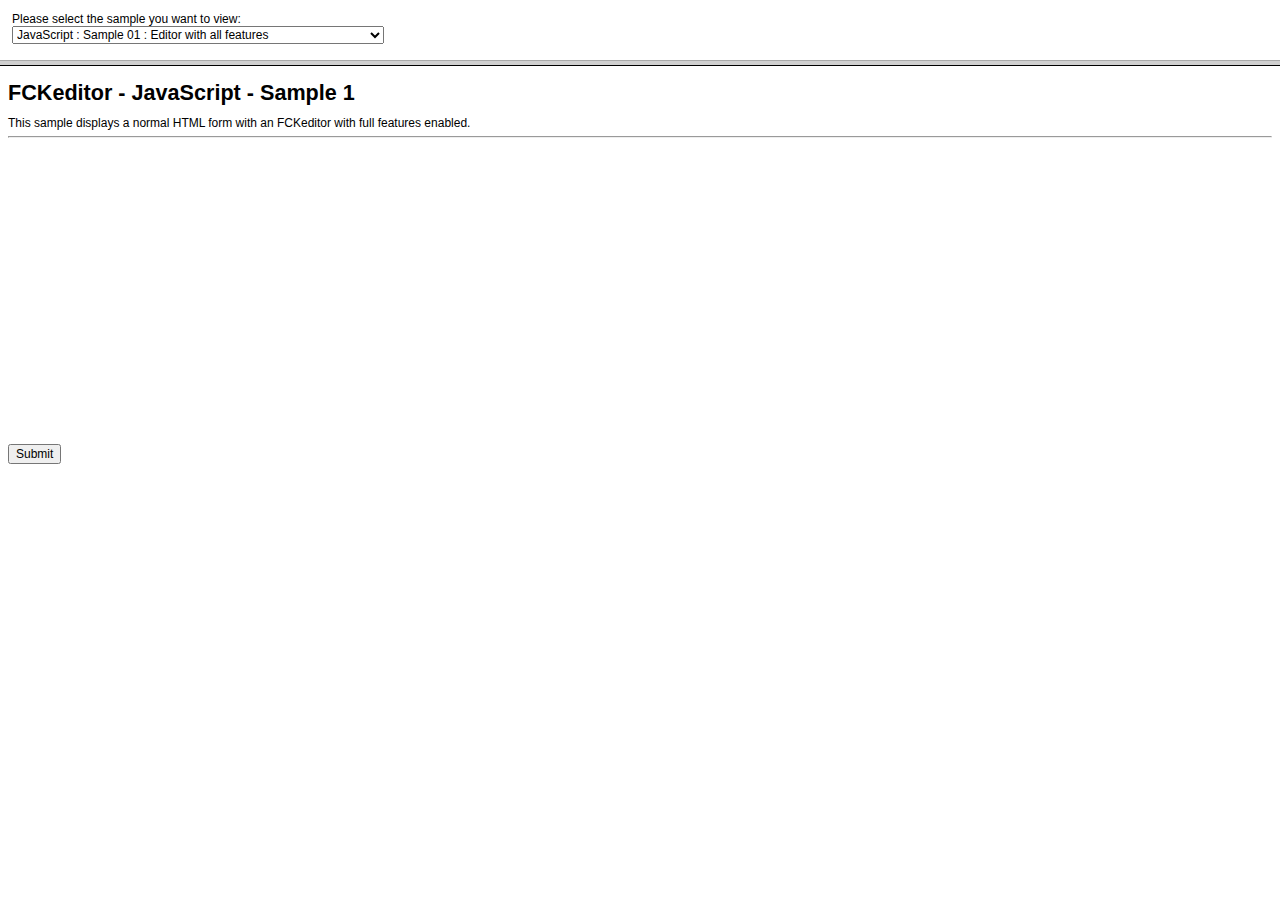
<file: fckeditor/_samples/default.html>
<!DOCTYPE HTML PUBLIC "-//W3C//DTD HTML 4.01 Frameset//EN"
   "http://www.w3.org/TR/html4/frameset.dtd">
<!--
 * FCKeditor - The text editor for Internet - http://www.fckeditor.net
 * Copyright (C) 2003-2008 Frederico Caldeira Knabben
 *
 * == BEGIN LICENSE ==
 *
 * Licensed under the terms of any of the following licenses at your
 * choice:
 *
 *  - GNU General Public License Version 2 or later (the "GPL")
 *    http://www.gnu.org/licenses/gpl.html
 *
 *  - GNU Lesser General Public License Version 2.1 or later (the "LGPL")
 *    http://www.gnu.org/licenses/lgpl.html
 *
 *  - Mozilla Public License Version 1.1 or later (the "MPL")
 *    http://www.mozilla.org/MPL/MPL-1.1.html
 *
 * == END LICENSE ==
 *
 * Samples Frameset page.
-->
<html>
	<head>
		<title>FCKeditor - Samples</title>
		<meta http-equiv="Content-Type" content="text/html; charset=utf-8">
		<meta name="robots" content="noindex, nofollow">
	</head>
	<frameset rows="60,*">
		<frame src="sampleslist.html" noresize scrolling="no">
		<frame name="Sample" src="html/sample01.html" noresize>
	</frameset>
</html>
</file>
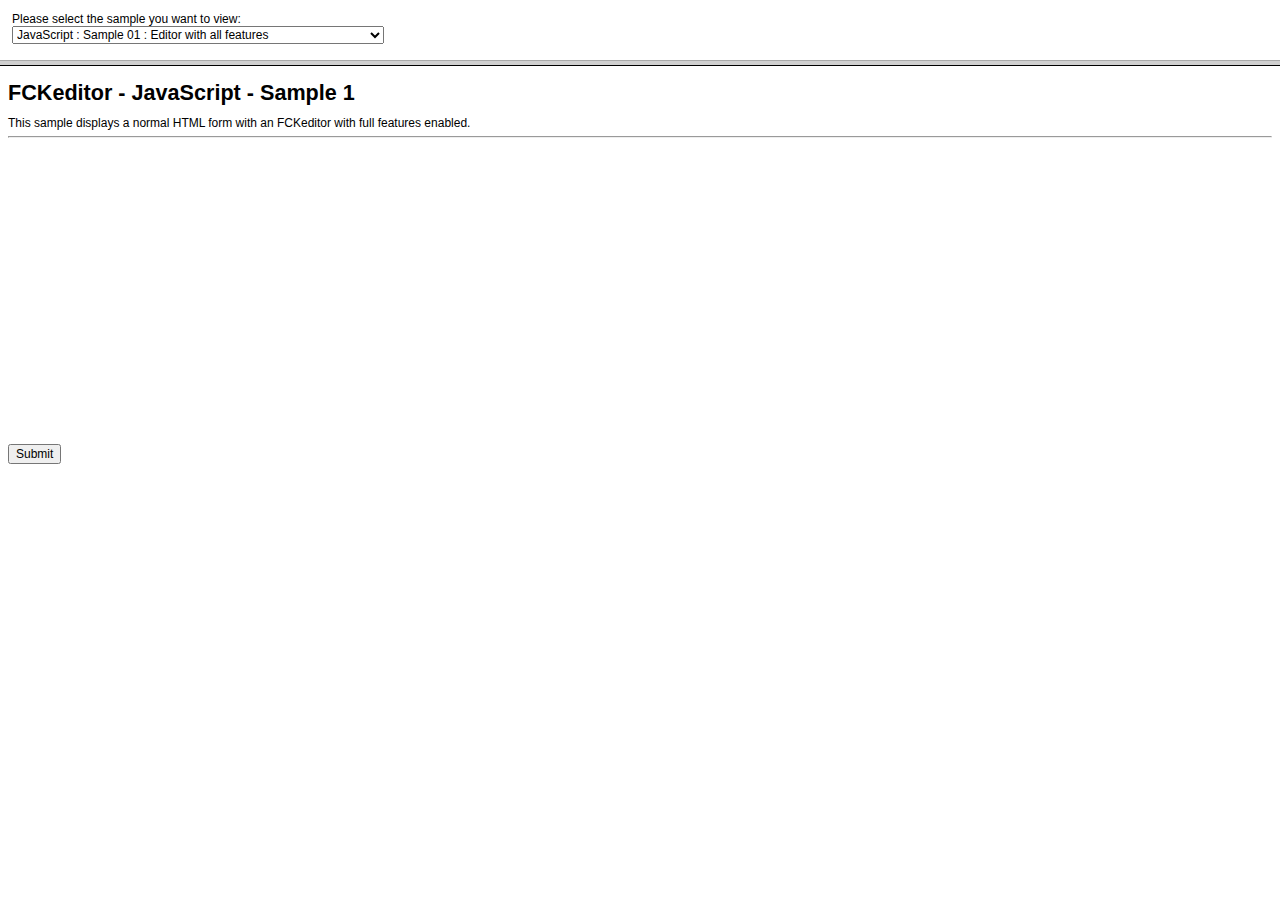
<file: fckeditor/_samples/sampleslist.html>
<!DOCTYPE HTML PUBLIC "-//W3C//DTD HTML 4.01//EN"
"http://www.w3.org/TR/html4/strict.dtd">
<!--
 * FCKeditor - The text editor for Internet - http://www.fckeditor.net
 * Copyright (C) 2003-2008 Frederico Caldeira Knabben
 *
 * == BEGIN LICENSE ==
 *
 * Licensed under the terms of any of the following licenses at your
 * choice:
 *
 *  - GNU General Public License Version 2 or later (the "GPL")
 *    http://www.gnu.org/licenses/gpl.html
 *
 *  - GNU Lesser General Public License Version 2.1 or later (the "LGPL")
 *    http://www.gnu.org/licenses/lgpl.html
 *
 *  - Mozilla Public License Version 1.1 or later (the "MPL")
 *    http://www.mozilla.org/MPL/MPL-1.1.html
 *
 * == END LICENSE ==
 *
 * Page used to select the sample to view.
-->
<html>
<head>
	<title>FCKeditor - Sample Selection</title>
	<meta http-equiv="Content-Type" content="text/html; charset=utf-8">
	<meta name="robots" content="noindex, nofollow">
	<link href="sample.css" rel="stylesheet" type="text/css">
	<script type="text/javascript">

if ( window.top == window )
	document.location = 'default.html' ;

function OpenSample( sample )
{
	if ( sample.length > 0 )
		window.open( sample, 'Sample' ) ;
}

	</script>
</head>
<body style="margin:1em;">
	<table border="0" cellpadding="0" cellspacing="0" style="height: 100%">
		<tr>
			<td>
				Please select the sample you want to view:
				<br />
				<select onchange="OpenSample(this.value);">
					<optgroup label="JavaScript">
						<option value="html/sample01.html" selected="selected">JavaScript : Sample 01 : Editor
							with all features</option>
						<option value="html/sample02.html">JavaScript : Sample 02 : Replacement of a TEXTAREA</option>
						<option value="html/sample03.html">JavaScript : Sample 03 : Multi-language support</option>
						<option value="html/sample04.html">JavaScript : Sample 04 : Toolbar selection</option>
						<option value="html/sample05.html">JavaScript : Sample 05 : Skins support</option>
						<option value="html/sample06.html">JavaScript : Sample 06 : Plugins support</option>
						<option value="html/sample07.html">JavaScript : Sample 07 : Full Page editing</option>
						<option value="html/sample08.html">JavaScript : Sample 08 : Editor API usage</option>
						<option value="html/sample09.html">JavaScript : Sample 09 : Complex form (multiple editors)</option>
						<option value="html/sample10.html">JavaScript : Sample 10 : Shared toolbar on same page</option>
						<option value="html/sample11.html">JavaScript : Sample 11 : Shared toolbar from IFRAME</option>
						<option value="html/sample12.html">JavaScript : Sample 12 : Enter key behavior</option>
						<option value="html/sample13.html">JavaScript : Sample 13 : Dinamically switching with a Textarea</option>
						<option value="html/sample14.html">JavaScript : Sample 14 : XHTML 1.1</option>
						<option value="html/sample15.html">JavaScript : Sample 15 : Legacy HTML 4 tags</option>
						<option value="html/sample16.html">JavaScript : Sample 16 : Flash content editor</option>
						<option value=""></option>
					</optgroup>
					<optgroup label="Active Fox Pro">
						<option value="afp/sample01.afp">AFP : Sample 01 : Editor with all features</option>
						<option value="afp/sample02.afp">AFP : Sample 02 : Multi-language support</option>
						<option value="afp/sample03.afp">AFP : Sample 03 : Toolbar selection</option>
						<option value="afp/sample04.afp">AFP : Sample 04 : Skins support</option>
						<option value=""></option>
					</optgroup>
					<optgroup label="ASP">
						<option value="asp/sample01.asp">ASP : Sample 01 : Editor with all features</option>
						<option value="asp/sample02.asp">ASP : Sample 02 : Multi-language support</option>
						<option value="asp/sample03.asp">ASP : Sample 03 : Toolbar selection</option>
						<option value="asp/sample04.asp">ASP : Sample 04 : Skins support</option>
						<option value=""></option>
					</optgroup>
					<optgroup label="ColdFusion">
						<option value="cfm/sample01.cfm">ColdFusion : Sample 01 : Editor with all features</option>
						<option value="cfm/sample02_mx.cfm">ColdFusion : Sample 02 : Advanced version for ColdFusion
							MX</option>
						<option value=""></option>
					</optgroup>
					<optgroup label="Lasso">
						<option value="lasso/sample01.lasso">Lasso : Sample 01 : Editor with all features</option>
						<option value="lasso/sample02.lasso">Lasso : Sample 02 : Multi-language support</option>
						<option value="lasso/sample03.lasso">Lasso : Sample 03 : Toolbar selection</option>
						<option value="lasso/sample04.lasso">Lasso : Sample 04 : Skins support</option>
						<option value=""></option>
					</optgroup>
					<optgroup label="Perl">
						<option value="perl/sample01.cgi">Perl : Sample 01 : Editor with all features</option>
						<option value="perl/sample02.cgi">Perl : Sample 02 : Multi-language support</option>
						<option value="perl/sample03.cgi">Perl : Sample 03 : Toolbar selection</option>
						<option value="perl/sample04.cgi">Perl : Sample 04 : Skins support</option>
						<option value=""></option>
					</optgroup>
					<optgroup label="PHP">
						<option value="php/sample01.php">PHP : Sample 01 : Editor with all features</option>
						<option value="php/sample02.php">PHP : Sample 02 : Multi-language support</option>
						<option value="php/sample03.php">PHP : Sample 03 : Toolbar selection</option>
						<option value="php/sample04.php">PHP : Sample 04 : Skins support</option>
						<option value=""></option>
					</optgroup>
					<optgroup label="Python">
						<option value="py/sample01.py">Python : Sample 01 : Editor with all features</option>
					</optgroup>
				</select>
			</td>
		</tr>
	</table>
</body>
</html>
</file>
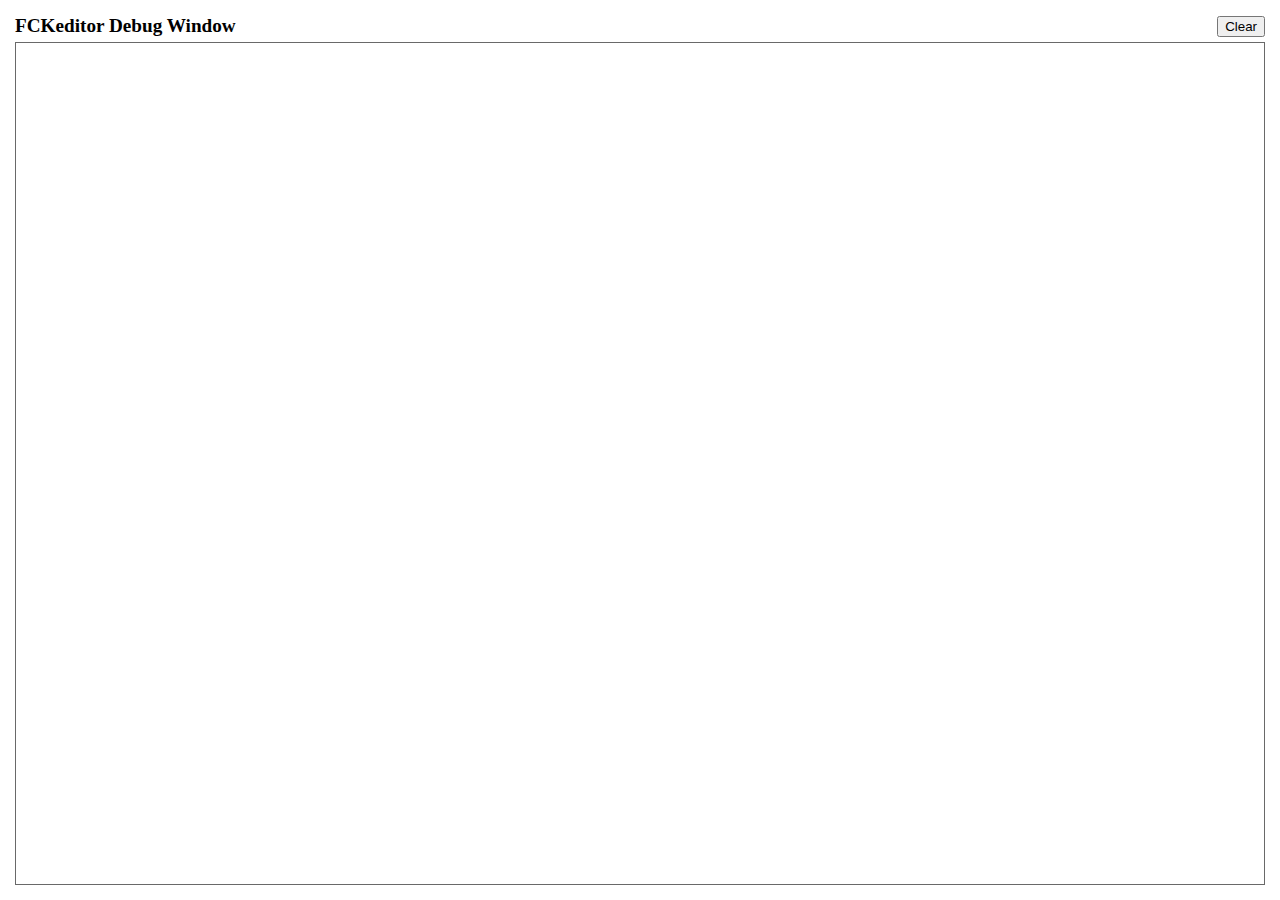
<file: fckeditor/editor/fckdebug.html>
<!DOCTYPE HTML PUBLIC "-//W3C//DTD HTML 4.0 Transitional//EN">
<!--
 * FCKeditor - The text editor for Internet - http://www.fckeditor.net
 * Copyright (C) 2003-2008 Frederico Caldeira Knabben
 *
 * == BEGIN LICENSE ==
 *
 * Licensed under the terms of any of the following licenses at your
 * choice:
 *
 *  - GNU General Public License Version 2 or later (the "GPL")
 *    http://www.gnu.org/licenses/gpl.html
 *
 *  - GNU Lesser General Public License Version 2.1 or later (the "LGPL")
 *    http://www.gnu.org/licenses/lgpl.html
 *
 *  - Mozilla Public License Version 1.1 or later (the "MPL")
 *    http://www.mozilla.org/MPL/MPL-1.1.html
 *
 * == END LICENSE ==
 *
 * This is the Debug window.
 * It automatically popups if the Debug = true in the configuration file.
-->
<html xmlns="http://www.w3.org/1999/xhtml">
<head>
	<title>FCKeditor Debug Window</title>
	<meta name="robots" content="noindex, nofollow" />
	<script type="text/javascript">

var oWindow ;
var oDiv ;

if ( !window.FCKMessages )
	window.FCKMessages = new Array() ;

window.onload = function()
{
	oWindow = document.getElementById('xOutput').contentWindow ;
	oWindow.document.open() ;
	oWindow.document.write( '<div id="divMsg"><\/div>' ) ;
	oWindow.document.close() ;
	oDiv	= oWindow.document.getElementById('divMsg') ;
}

function Output( message, color, noParse )
{
	if ( !noParse && message != null && isNaN( message ) )
		message = message.replace(/</g, "&lt;") ;

	if ( color )
		message = '<font color="' + color + '">' + message + '<\/font>' ;

	window.FCKMessages[ window.FCKMessages.length ] = message ;
	StartTimer() ;
}

function OutputObject( anyObject, color )
{
	var message ;

	if ( anyObject != null )
	{
		message = 'Properties of: ' + anyObject + '</b><blockquote>' ;

		for (var prop in anyObject)
		{
			try
			{
				var sVal = anyObject[ prop ] != null ? anyObject[ prop ] + '' : '[null]' ;
				message += '<b>' + prop + '</b> : ' + sVal.replace(/</g, '&lt;') + '<br>' ;
			}
			catch (e)
			{
				try
				{
					message += '<b>' + prop + '</b> : [' + typeof( anyObject[ prop ] ) + ']<br>' ;
				}
				catch (e)
				{
					message += '<b>' + prop + '</b> : [-error-]<br>' ;
				}
			}
		}

		message += '</blockquote><b>' ;
	} else
		message = 'OutputObject : Object is "null".' ;

	Output( message, color, true ) ;
}

function StartTimer()
{
	window.setTimeout( 'CheckMessages()', 100 ) ;
}

function CheckMessages()
{
	if ( window.FCKMessages.length > 0 )
	{
		// Get the first item in the queue
		var sMessage = window.FCKMessages[0] ;

		// Removes the first item from the queue
		var oTempArray = new Array() ;
		for ( i = 1 ; i < window.FCKMessages.length ; i++ )
			oTempArray[ i - 1 ] = window.FCKMessages[ i ] ;
		window.FCKMessages = oTempArray ;

		var d = new Date() ;
		var sTime =
			( d.getHours() + 100 + '' ).substr( 1,2 ) + ':' +
			( d.getMinutes() + 100 + '' ).substr( 1,2 ) + ':' +
			( d.getSeconds() + 100 + '' ).substr( 1,2 ) + ':' +
			( d.getMilliseconds() + 1000 + '' ).substr( 1,3 ) ;

		var oMsgDiv = oWindow.document.createElement( 'div' ) ;
		oMsgDiv.innerHTML = sTime + ': <b>' + sMessage + '<\/b>' ;
		oDiv.appendChild( oMsgDiv ) ;
		oMsgDiv.scrollIntoView() ;
	}
}

function Clear()
{
	oDiv.innerHTML = '' ;
}
	</script>
</head>
<body style="margin: 10px">
	<table style="height: 100%" cellspacing="5" cellpadding="0" width="100%" border="0">
		<tr>
			<td>
				<table cellspacing="0" cellpadding="0" width="100%" border="0">
					<tr>
						<td style="font-weight: bold; font-size: 1.2em;">
							FCKeditor Debug Window</td>
						<td align="right">
							<input type="button" value="Clear" onclick="Clear();" /></td>
					</tr>
				</table>
			</td>
		</tr>
		<tr style="height: 100%">
			<td style="border: #696969 1px solid">
				<iframe id="xOutput" width="100%" height="100%" scrolling="auto" src="javascript:void(0)"
					frameborder="0"></iframe>
			</td>
		</tr>
	</table>
</body>
</html>
</file>
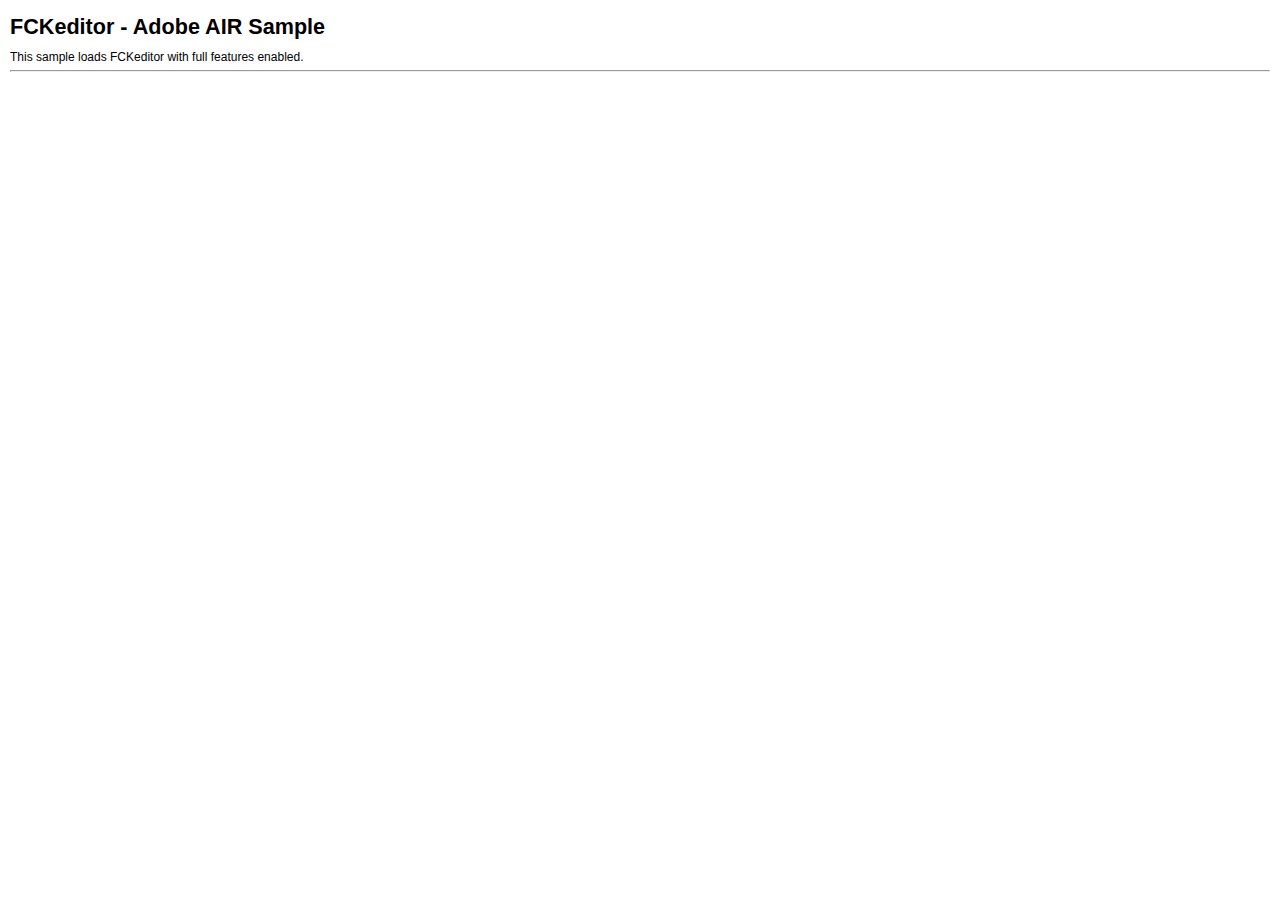
<file: fckeditor/_samples/adobeair/sample01.html>
<!DOCTYPE html PUBLIC "-//W3C//DTD XHTML 1.0 Transitional//EN" "http://www.w3.org/TR/xhtml1/DTD/xhtml1-transitional.dtd">
<!--
 * FCKeditor - The text editor for Internet - http://www.fckeditor.net
 * Copyright (C) 2003-2008 Frederico Caldeira Knabben
 *
 * == BEGIN LICENSE ==
 *
 * Licensed under the terms of any of the following licenses at your
 * choice:
 *
 *  - GNU General Public License Version 2 or later (the "GPL")
 *    http://www.gnu.org/licenses/gpl.html
 *
 *  - GNU Lesser General Public License Version 2.1 or later (the "LGPL")
 *    http://www.gnu.org/licenses/lgpl.html
 *
 *  - Mozilla Public License Version 1.1 or later (the "MPL")
 *    http://www.mozilla.org/MPL/MPL-1.1.html
 *
 * == END LICENSE ==
 *
 * Sample Adobe AIR application.
-->
<html xmlns="http://www.w3.org/1999/xhtml">
<head>
	<title>FCKeditor - Adobe AIR Sample</title>
	<meta http-equiv="Content-Type" content="text/html; charset=utf-8" />
	<meta name="robots" content="noindex, nofollow" />
	<link href="../sample.css" rel="stylesheet" type="text/css" />
	<script type="text/javascript" src="../../fckeditor.js"></script>
	<style type="text/css">
		body { margin: 10px ; }
	</style>
</head>
<body>
	<h1>
		FCKeditor - Adobe AIR Sample
	</h1>
	<div>
		This sample loads FCKeditor with full features enabled.
	</div>
	<hr />
	<script type="text/javascript">

// Automatically calculates the editor base path based on the _samples directory.
// This is usefull only for these samples. A real application should use something like this:
// oFCKeditor.BasePath = '/fckeditor/' ;	// '/fckeditor/' is the default value.
var sBasePath = document.location.href.substring(0,document.location.href.lastIndexOf('_samples')) ;

var oFCKeditor = new FCKeditor( 'FCKeditor1' ) ;
oFCKeditor.BasePath	= sBasePath ;
oFCKeditor.Height	= 400 ;
oFCKeditor.Value	= '<p>FCKeditor is in the <strong>AIR</strong>!<\/p>' ;
oFCKeditor.Create() ;

	</script>
</body>
</html>
</file>
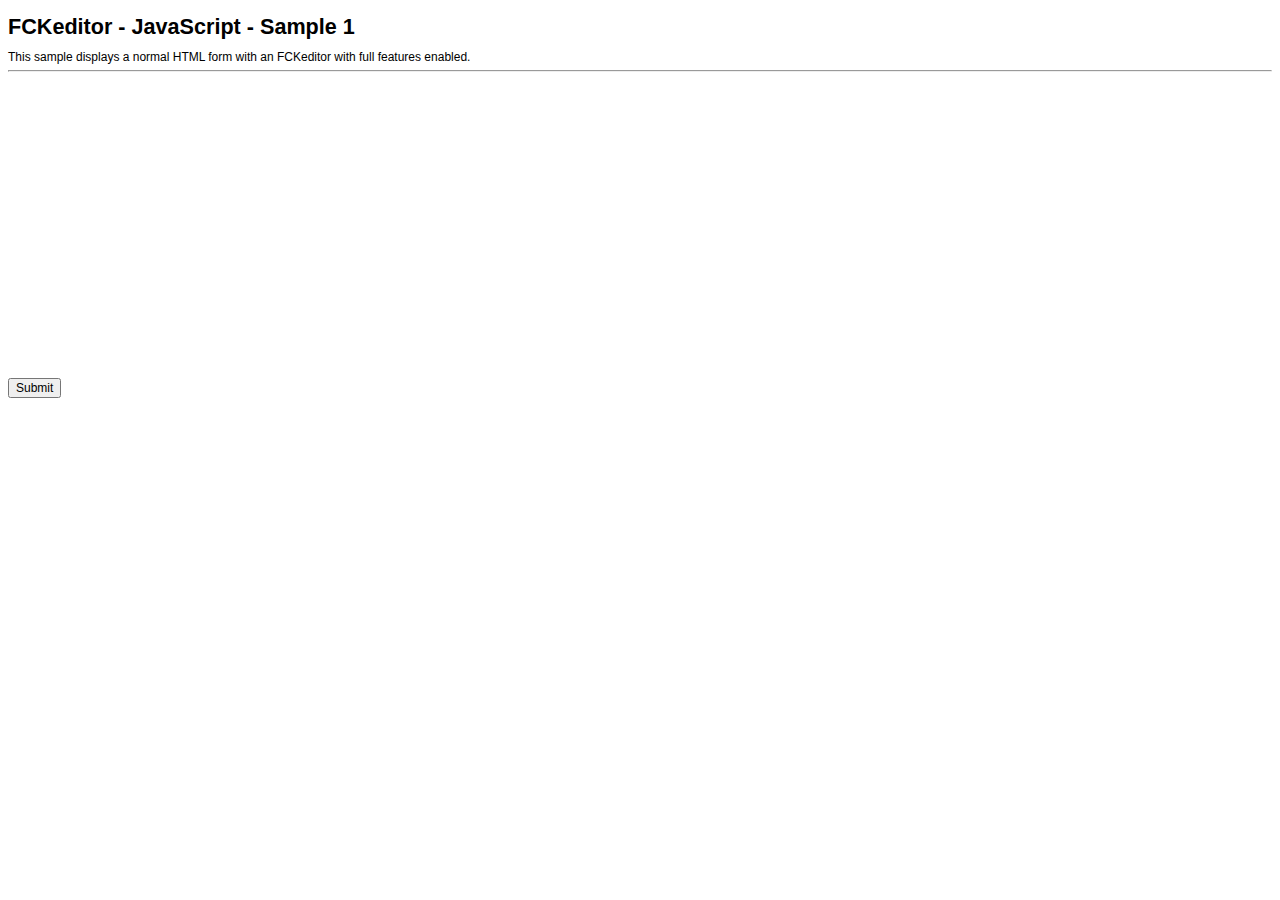
<file: fckeditor/_samples/html/sample01.html>
<!DOCTYPE html PUBLIC "-//W3C//DTD XHTML 1.0 Transitional//EN" "http://www.w3.org/TR/xhtml1/DTD/xhtml1-transitional.dtd">
<!--
 * FCKeditor - The text editor for Internet - http://www.fckeditor.net
 * Copyright (C) 2003-2008 Frederico Caldeira Knabben
 *
 * == BEGIN LICENSE ==
 *
 * Licensed under the terms of any of the following licenses at your
 * choice:
 *
 *  - GNU General Public License Version 2 or later (the "GPL")
 *    http://www.gnu.org/licenses/gpl.html
 *
 *  - GNU Lesser General Public License Version 2.1 or later (the "LGPL")
 *    http://www.gnu.org/licenses/lgpl.html
 *
 *  - Mozilla Public License Version 1.1 or later (the "MPL")
 *    http://www.mozilla.org/MPL/MPL-1.1.html
 *
 * == END LICENSE ==
 *
 * Sample page.
-->
<html xmlns="http://www.w3.org/1999/xhtml">
<head>
	<title>FCKeditor - Sample</title>
	<meta http-equiv="Content-Type" content="text/html; charset=utf-8" />
	<meta name="robots" content="noindex, nofollow" />
	<link href="../sample.css" rel="stylesheet" type="text/css" />
	<script type="text/javascript" src="../../fckeditor.js"></script>
</head>
<body>
	<h1>
		FCKeditor - JavaScript - Sample 1
	</h1>
	<div>
		This sample displays a normal HTML form with an FCKeditor with full features enabled.
	</div>
	<hr />
	<form action="../php/sampleposteddata.php" method="post" target="_blank">
		<script type="text/javascript">
<!--
// Automatically calculates the editor base path based on the _samples directory.
// This is usefull only for these samples. A real application should use something like this:
// oFCKeditor.BasePath = '/fckeditor/' ;	// '/fckeditor/' is the default value.
var sBasePath = document.location.href.substring(0,document.location.href.lastIndexOf('_samples')) ;

var oFCKeditor = new FCKeditor( 'FCKeditor1' ) ;
oFCKeditor.BasePath	= sBasePath ;
oFCKeditor.Height	= 300 ;
oFCKeditor.Value	= '<p>This is some <strong>sample text<\/strong>. You are using <a href="http://www.fckeditor.net/">FCKeditor<\/a>.<\/p>' ;
oFCKeditor.Create() ;
//-->
		</script>
		<br />
		<input type="submit" value="Submit" />
	</form>
</body>
</html>
</file>
<file: fckeditor/_samples/sample.css>
/*
 * FCKeditor - The text editor for Internet - http://www.fckeditor.net
 * Copyright (C) 2003-2008 Frederico Caldeira Knabben
 *
 * == BEGIN LICENSE ==
 *
 * Licensed under the terms of any of the following licenses at your
 * choice:
 *
 *  - GNU General Public License Version 2 or later (the "GPL")
 *    http://www.gnu.org/licenses/gpl.html
 *
 *  - GNU Lesser General Public License Version 2.1 or later (the "LGPL")
 *    http://www.gnu.org/licenses/lgpl.html
 *
 *  - Mozilla Public License Version 1.1 or later (the "MPL")
 *    http://www.mozilla.org/MPL/MPL-1.1.html
 *
 * == END LICENSE ==
 *
 * Styles used in the samples pages.
 */

body, td, th, input, select, textarea
{
	font-size: 12px;
	font-family: Arial, Verdana, Sans-Serif;
}

h1
{
	font-weight: bold;
	font-size: 180%;
	margin-bottom: 10px;
}

form
{
	margin: 0;
	padding: 0;
}

#outputSample
{
	table-layout: fixed;
	width: 100%;
}

pre
{
	margin: 0;
	padding: 0;

	white-space: pre; /* CSS2 */
	white-space: -moz-pre-wrap; /* Mozilla*/
	white-space: -o-pre-wrap; /* Opera 7 */
	white-space: pre-wrap; /* CSS 2.1 */
	white-space: pre-line; /* CSS 3 (and 2.1 as well, actually) */
	word-wrap: break-word; /* IE */
}

#outputSample thead th
{
	color: #dddddd;
	background-color: #999999;
	padding: 4px;
	white-space: nowrap;
}

#outputSample tbody th
{
	vertical-align: top;
	text-align: left;
}
</file>
